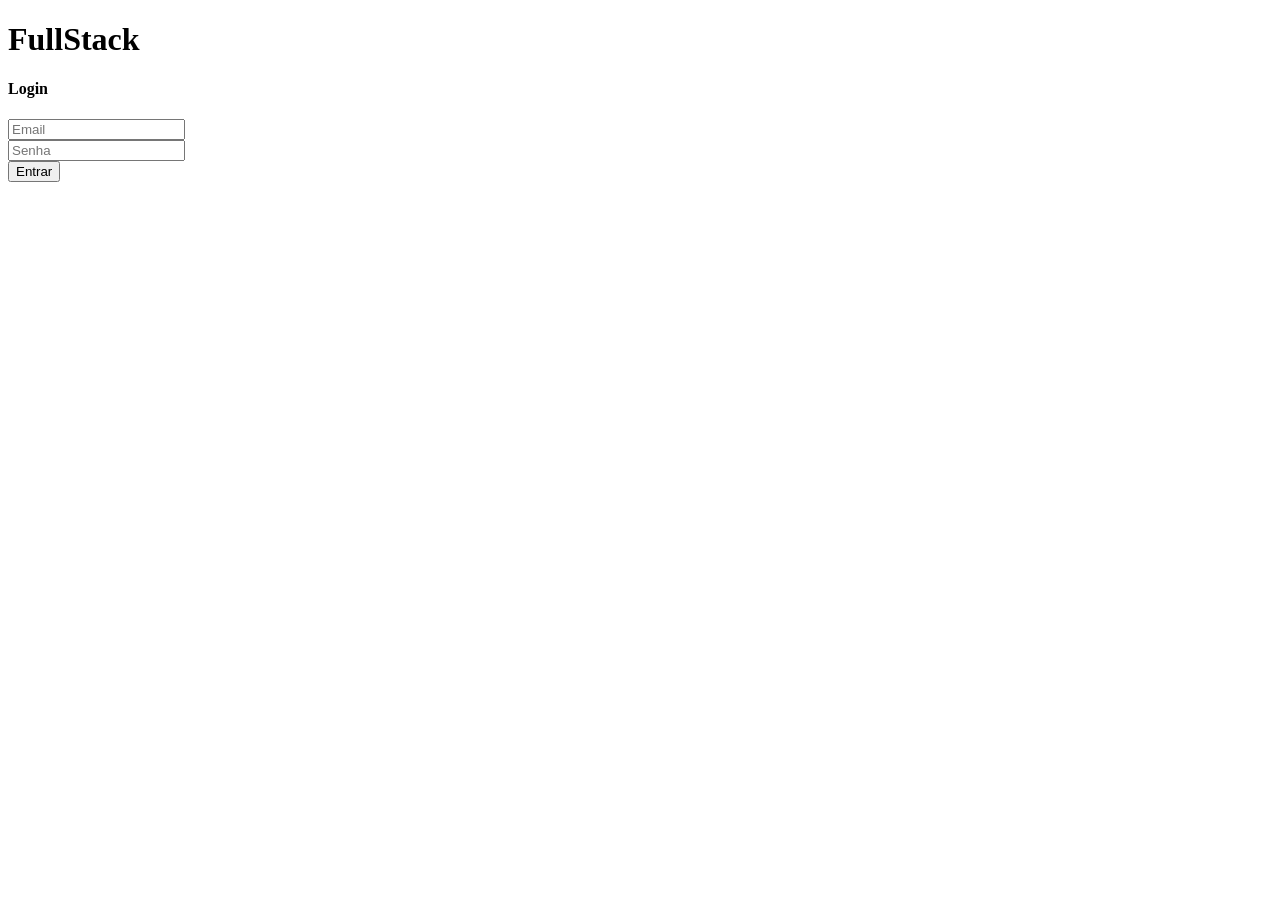
<file: index.html>
<!DOCTYPE html>
<html lang="en">
<head>
    <meta charset="utf-8">
    <meta name="viewport" content="width=device-width, initial-scale=1.0, maximum-scale=1.0">
    <meta name="description" content="">
    <meta name="author" content="">
    <link href='https://fonts.googleapis.com/css?family=Roboto:300italic,400italic,300,400,500,700,900' rel='stylesheet' type='text/css'/>
    <!--<base href="//sysmanfab.com.br/"/>-->
    <base href="//localhost/desenvolvimento/php/taskflow/"/>
    <link type="text/css" rel="stylesheet" href="assets/css/bootstrap.css"/>
    <link type="text/css" rel="stylesheet" href="assets/css/font-awesome.min.css"/>
    <link type="text/css" rel="stylesheet" href="assets/css/material-design-iconic-font.min.css"/>
    <link type="text/css" rel="stylesheet" href="assets/css/toastr.css"/>
    <!-- END STYLESHEETS -->
    <!-- HTML5 shim and Respond.js IE8 support of HTML5 elements and media queries -->
    <!--[if lt IE 9]>
    <script type="text/javascript" src="assets/js/html5shiv.js"></script>
    <script type="text/javascript" src="assets/js/respond.js"></script>
    <![endif]-->

    <title>TASKFLOW</title>
    <link rel="stylesheet" href="libs/ionicons/css/ionicons.css">
    <link rel="stylesheet" href="assets/css/quirk.css">
</head>

<body class="signwrapper">
<div class="sign-overlay"></div>
<div class="signpanel"></div>
<div class="panel signin">
    <div class="panel-heading">
        <h1>FullStack</h1>
        <h4 class="panel-title">Login</h4>
    </div>
    <div class="panel-body">
        <form id="logar" method="post">
            <input title="funcionario" hidden name="view" value="funcionario">
            <input title="funcionario" hidden name="rota" value="login">
            <div class="form-group mb10">
                <div class="input-group">
                    <span class="input-group-addon"><i class="glyphicon glyphicon-user"></i></span>
                    <input type="text" name="usuario" class="form-control" placeholder="Email" value="" required>
                </div>
            </div>
            <div class="form-group">
                <div class="input-group">
                    <span class="input-group-addon"><i class="glyphicon glyphicon-lock"></i></span>
                    <input type="password" name="senha" class="form-control" placeholder="Senha" value="" required>
                </div>
            </div>
            <div class="form-group">
                <button type="submit" id="btnlogin" class="btn btn-success btn-quirk btn-block">Entrar</button>
            </div>
        </form>
    </div>
</div>
<script src="assets/js/jquery-3.3.0.js"></script>
<script src="assets/js/jquery-migrate-3.0.1.js"></script>
<script src="assets/js/bootstrap.js"></script>
<script src="assets/js/maskedinput.js"></script>
<script src="libs/modernizr/modernizr.js"></script>
<script src="libs/jquery-ui/jquery-ui.js"></script>
<script src="libs/jquery-toggles/toggles.js"></script>
<script src="libs/jquery-knob/jquery.knob.js"></script>
<script src="assets/js/quirk.js"></script>
<script src="assets/js/autosize.js"></script>
<script src="assets/js/nanoscroller.js"></script>
<script src="assets/js/select2.js"></script>
<script src="assets/js/toastr.js"></script>

<script>
    $("#btnlogin").on('click', function (e) {
        var form = $('#logar')[0];
        var data = new FormData(form);
        $.ajax({
            type: "POST",
            enctype: 'multipart/form-data',
            url: "view/dispatcher.php",
            data: data,
            processData: false,
            contentType: false,
            cache: false,
            success: function (result) {
                if (result === 'erro') {
                    toastr.info('Login ou Usuário Incorretos');
                }
                else {
                    window.location.href = "profile";
                }
            }
        });
        e.preventDefault();
    });
</script>
</body>
</html>
</file>
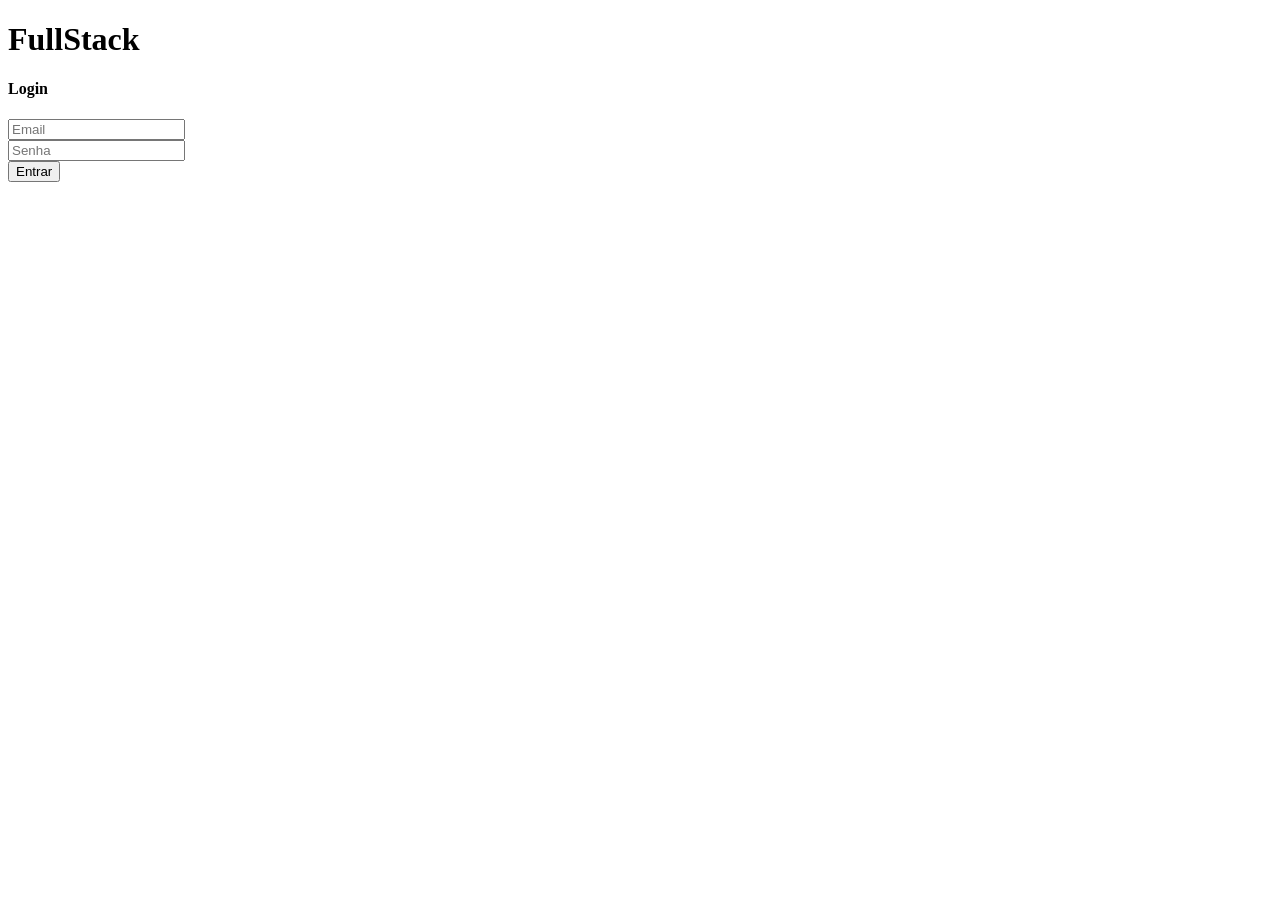
<file: view/index.html>
<!DOCTYPE html>
<html lang="en">
<head>
    <meta charset="utf-8">
    <meta name="viewport" content="width=device-width, initial-scale=1.0, maximum-scale=1.0">
    <meta name="description" content="">
    <meta name="author" content="">
	<base href="//sysmanfab.com.br/v2/"/>
    <link type="text/css" rel="stylesheet" href="assets/css/bootstrap.css"/>
    <link type="text/css" rel="stylesheet" href="assets/css/font-awesome.min.css"/>
    <link type="text/css" rel="stylesheet" href="assets/css/material-design-iconic-font.min.css"/>
    <link type="text/css" rel="stylesheet" href="assets/css/toastr.css"/>
    <!-- END STYLESHEETS -->
    <!-- HTML5 shim and Respond.js IE8 support of HTML5 elements and media queries -->
    <!--[if lt IE 9]>
    <script type="text/javascript" src="assets/js/html5shiv.js"></script>
    <script type="text/javascript" src="assets/js/respond.js"></script>
    <![endif]-->

    <title>FULLSTACK</title>
    <link rel="stylesheet" href="libs/ionicons/css/ionicons.css">
    <link rel="stylesheet" href="assets/css/quirk.css">
</head>

<body class="signwrapper">
<div class="sign-overlay"></div>
<div class="signpanel"></div>
<div class="panel signin">
    <div class="panel-heading">
        <h1>FullStack</h1>
        <h4 class="panel-title">Login</h4>
    </div>
    <div class="panel-body">
        <form id="logar" method="post">
            <input title="funcionario" hidden name="view" value="funcionario">
            <input title="funcionario" hidden name="rota" value="login">
            <div class="form-group mb10">
                <div class="input-group">
                    <span class="input-group-addon"><i class="glyphicon glyphicon-user"></i></span>
                    <input type="text" name="usuario" class="form-control" placeholder="Email" value="" required>
                </div>
            </div>
            <div class="form-group">
                <div class="input-group">
                    <span class="input-group-addon"><i class="glyphicon glyphicon-lock"></i></span>
                    <input type="password" name="senha" class="form-control" placeholder="Senha" value="" required>
                </div>
            </div>
            <div class="form-group">
                <button type="submit" id="btnlogin" class="btn btn-success btn-quirk btn-block">Entrar</button>
            </div>
        </form>
    </div>
</div>
<script src="assets/js/jquery-3.3.0.js"></script>
<script src="assets/js/jquery-migrate-3.0.1.js"></script>
<script src="assets/js/bootstrap.js"></script>
<script src="assets/js/maskedinput.js"></script>
<script src="libs/modernizr/modernizr.js"></script>
<script src="libs/jquery-ui/jquery-ui.js"></script>
<script src="libs/jquery-toggles/toggles.js"></script>
<script src="libs/jquery-knob/jquery.knob.js"></script>
<script src="assets/js/quirk.js"></script>
<script src="assets/js/autosize.js"></script>
<script src="assets/js/nanoscroller.js"></script>
<script src="assets/js/select2.js"></script>
<script src="assets/js/toastr.js"></script>

<script>
    $("#btnlogin").on('click', function (e) {
        var form = $('#logar')[0];
        var data = new FormData(form);
        $.ajax({
            type: "POST",
            enctype: 'multipart/form-data',
            url: "view/dispatcher.php",
            data: data,
            processData: false,
            contentType: false,
            cache: false,
            success: function (result) {
                if (result === 'erro') {
                    toastr.info('Login ou Usuário Incorretos');
                }
                else {
                    window.location.href = "profile";
                }
            }
        });
        e.preventDefault();
    });
</script>
</body>
</html>
</file>
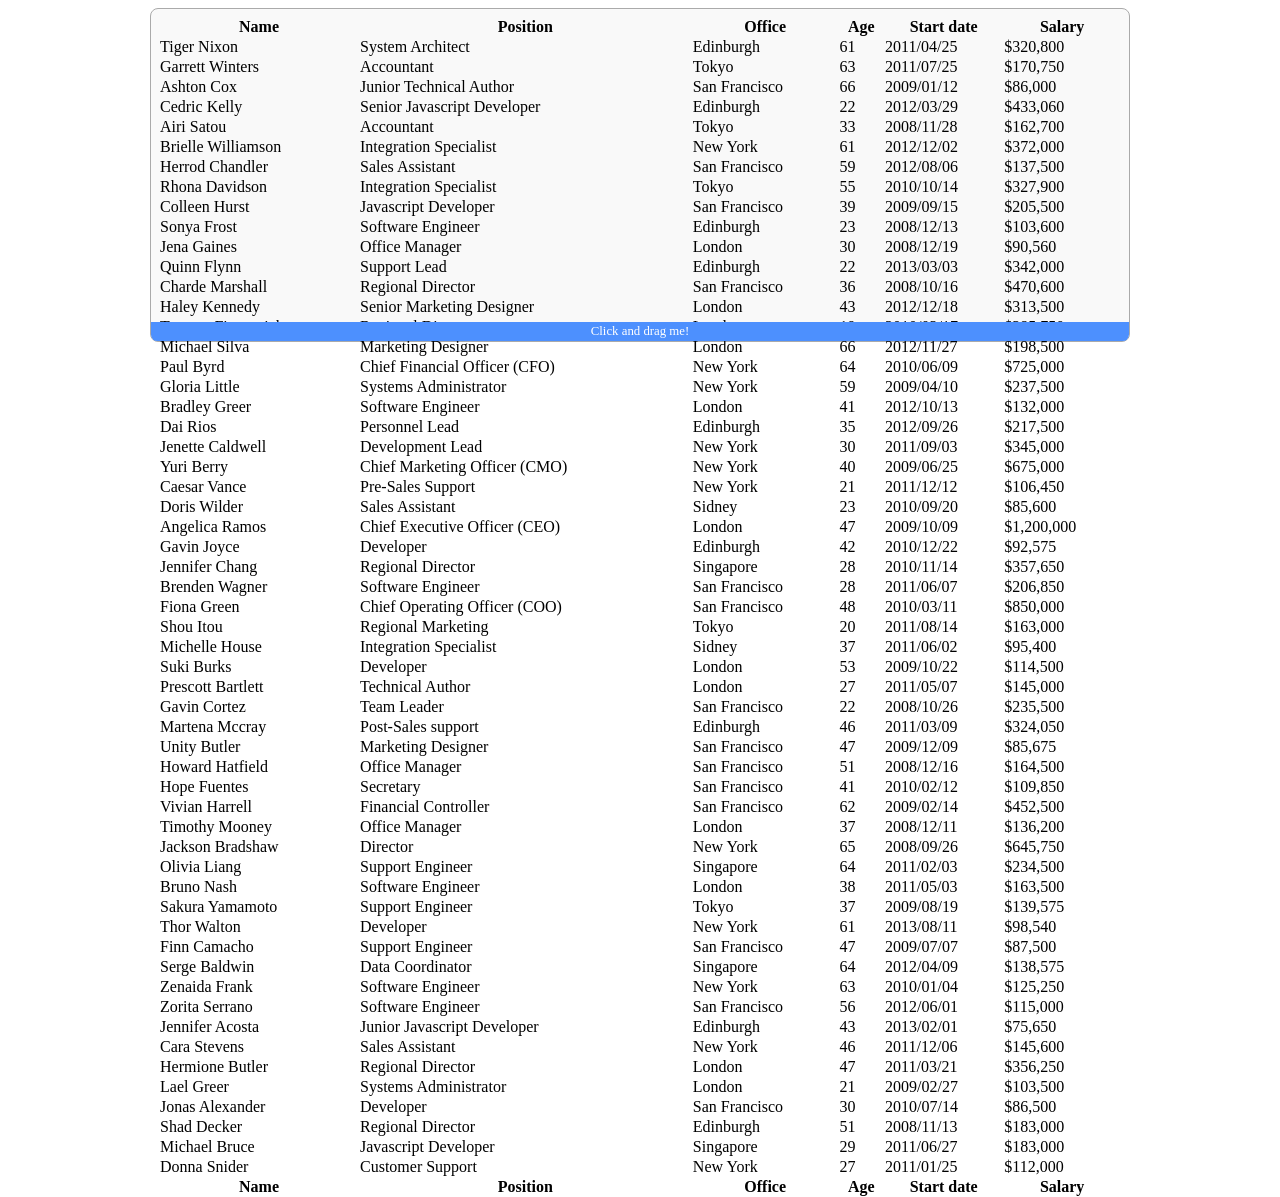
<file: libs/datatables-plugins/features/pageResize/index.html>
<!DOCTYPE HTML PUBLIC "-//W3C//DTD HTML 4.01//EN" "http://www.w3.org/TR/html4/strict.dtd">
<html>
<head>
    <meta http-equiv="content-type" content="text/html; charset=utf-8"/>

    <title>DataTables page resize example</title>

    <link rel="stylesheet" type="text/css" href="//cdn.datatables.net/1.10.6/css/jquery.dataTables.min.css">
    <style type="text/css">
        div.container {
            margin: 0 auto;
            max-width: 980px;
        }

        #resize_wrapper {
            position: relative;
            height: 300px;
            padding: 0.5em 0.5em 1.5em 0.5em;
            border: 1px solid #aaa;
            border-radius: 0.5em;
            background-color: #f9f9f9;
        }

        #resize_handle {
            position: absolute;
            bottom: 0;
            left: 0;
            right: 0;
            height: 1.5em;
            border-bottom-right-radius: 0.5em;
            border-bottom-left-radius: 0.5em;
            text-align: center;
            font-size: 0.8em;
            line-height: 1.5em;
            background-color: #4d90fe;
            color: white;
            cursor: pointer;
        }

        table.dataTable th,
        table.dataTable td {
            white-space: nowrap;
        }

        div.dataTables_length {
            display: none;
        }
    </style>

    <script type="text/javascript" language="javascript" src="//code.jquery.com/jquery-1.11.1.min.js"></script>
    <script type="text/javascript" language="javascript"
            src="//cdn.datatables.net/1.10.6/js/jquery.dataTables.min.js"></script>
    <script type="text/javascript" language="javascript" src="dataTables.pageResize.js"></script>
    <script type="text/javascript" charset="utf-8">
        $(document).ready(function () {
            // Resize the demo table container with mouse drag
            var wrapper = $('#resize_wrapper');
            $('#resize_handle').on('mousedown', function (e) {
                var mouseStartY = e.pageY;
                var resizeStartHeight = wrapper.height();

                $(document)
                    .on('mousemove.demo', function (e) {
                        var height = resizeStartHeight + (e.pageY - mouseStartY);
                        if (height < 180) {
                            height = 180;
                        }

                        wrapper.height(height);
                    })
                    .on('mouseup.demo', function (e) {
                        $(document).off('mousemove.demo mouseup.demo');
                    });

                return false;
            });

            // DataTables initialisation
            var table = $('#example').DataTable({
                pageResize: true,
                columnDefs: [
                    {visible: false, targets: 1}
                ]
            });
        });
    </script>
</head>
<body>
<div class="container">
    <div id="resize_wrapper">
        <table id="example" class="display" cellspacing="0" width="100%">
            <thead>
            <tr>
                <th>Name</th>
                <th>Position</th>
                <th>Office</th>
                <th>Age</th>
                <th>Start date</th>
                <th>Salary</th>
            </tr>
            </thead>

            <tfoot>
            <tr>
                <th>Name</th>
                <th>Position</th>
                <th>Office</th>
                <th>Age</th>
                <th>Start date</th>
                <th>Salary</th>
            </tr>
            </tfoot>

            <tbody>
            <tr>
                <td>Tiger Nixon</td>
                <td>System Architect</td>
                <td>Edinburgh</td>
                <td>61</td>
                <td>2011/04/25</td>
                <td>$320,800</td>
            </tr>
            <tr>
                <td>Garrett Winters</td>
                <td>Accountant</td>
                <td>Tokyo</td>
                <td>63</td>
                <td>2011/07/25</td>
                <td>$170,750</td>
            </tr>
            <tr>
                <td>Ashton Cox</td>
                <td>Junior Technical Author</td>
                <td>San Francisco</td>
                <td>66</td>
                <td>2009/01/12</td>
                <td>$86,000</td>
            </tr>
            <tr>
                <td>Cedric Kelly</td>
                <td>Senior Javascript Developer</td>
                <td>Edinburgh</td>
                <td>22</td>
                <td>2012/03/29</td>
                <td>$433,060</td>
            </tr>
            <tr>
                <td>Airi Satou</td>
                <td>Accountant</td>
                <td>Tokyo</td>
                <td>33</td>
                <td>2008/11/28</td>
                <td>$162,700</td>
            </tr>
            <tr>
                <td>Brielle Williamson</td>
                <td>Integration Specialist</td>
                <td>New York</td>
                <td>61</td>
                <td>2012/12/02</td>
                <td>$372,000</td>
            </tr>
            <tr>
                <td>Herrod Chandler</td>
                <td>Sales Assistant</td>
                <td>San Francisco</td>
                <td>59</td>
                <td>2012/08/06</td>
                <td>$137,500</td>
            </tr>
            <tr>
                <td>Rhona Davidson</td>
                <td>Integration Specialist</td>
                <td>Tokyo</td>
                <td>55</td>
                <td>2010/10/14</td>
                <td>$327,900</td>
            </tr>
            <tr>
                <td>Colleen Hurst</td>
                <td>Javascript Developer</td>
                <td>San Francisco</td>
                <td>39</td>
                <td>2009/09/15</td>
                <td>$205,500</td>
            </tr>
            <tr>
                <td>Sonya Frost</td>
                <td>Software Engineer</td>
                <td>Edinburgh</td>
                <td>23</td>
                <td>2008/12/13</td>
                <td>$103,600</td>
            </tr>
            <tr>
                <td>Jena Gaines</td>
                <td>Office Manager</td>
                <td>London</td>
                <td>30</td>
                <td>2008/12/19</td>
                <td>$90,560</td>
            </tr>
            <tr>
                <td>Quinn Flynn</td>
                <td>Support Lead</td>
                <td>Edinburgh</td>
                <td>22</td>
                <td>2013/03/03</td>
                <td>$342,000</td>
            </tr>
            <tr>
                <td>Charde Marshall</td>
                <td>Regional Director</td>
                <td>San Francisco</td>
                <td>36</td>
                <td>2008/10/16</td>
                <td>$470,600</td>
            </tr>
            <tr>
                <td>Haley Kennedy</td>
                <td>Senior Marketing Designer</td>
                <td>London</td>
                <td>43</td>
                <td>2012/12/18</td>
                <td>$313,500</td>
            </tr>
            <tr>
                <td>Tatyana Fitzpatrick</td>
                <td>Regional Director</td>
                <td>London</td>
                <td>19</td>
                <td>2010/03/17</td>
                <td>$385,750</td>
            </tr>
            <tr>
                <td>Michael Silva</td>
                <td>Marketing Designer</td>
                <td>London</td>
                <td>66</td>
                <td>2012/11/27</td>
                <td>$198,500</td>
            </tr>
            <tr>
                <td>Paul Byrd</td>
                <td>Chief Financial Officer (CFO)</td>
                <td>New York</td>
                <td>64</td>
                <td>2010/06/09</td>
                <td>$725,000</td>
            </tr>
            <tr>
                <td>Gloria Little</td>
                <td>Systems Administrator</td>
                <td>New York</td>
                <td>59</td>
                <td>2009/04/10</td>
                <td>$237,500</td>
            </tr>
            <tr>
                <td>Bradley Greer</td>
                <td>Software Engineer</td>
                <td>London</td>
                <td>41</td>
                <td>2012/10/13</td>
                <td>$132,000</td>
            </tr>
            <tr>
                <td>Dai Rios</td>
                <td>Personnel Lead</td>
                <td>Edinburgh</td>
                <td>35</td>
                <td>2012/09/26</td>
                <td>$217,500</td>
            </tr>
            <tr>
                <td>Jenette Caldwell</td>
                <td>Development Lead</td>
                <td>New York</td>
                <td>30</td>
                <td>2011/09/03</td>
                <td>$345,000</td>
            </tr>
            <tr>
                <td>Yuri Berry</td>
                <td>Chief Marketing Officer (CMO)</td>
                <td>New York</td>
                <td>40</td>
                <td>2009/06/25</td>
                <td>$675,000</td>
            </tr>
            <tr>
                <td>Caesar Vance</td>
                <td>Pre-Sales Support</td>
                <td>New York</td>
                <td>21</td>
                <td>2011/12/12</td>
                <td>$106,450</td>
            </tr>
            <tr>
                <td>Doris Wilder</td>
                <td>Sales Assistant</td>
                <td>Sidney</td>
                <td>23</td>
                <td>2010/09/20</td>
                <td>$85,600</td>
            </tr>
            <tr>
                <td>Angelica Ramos</td>
                <td>Chief Executive Officer (CEO)</td>
                <td>London</td>
                <td>47</td>
                <td>2009/10/09</td>
                <td>$1,200,000</td>
            </tr>
            <tr>
                <td>Gavin Joyce</td>
                <td>Developer</td>
                <td>Edinburgh</td>
                <td>42</td>
                <td>2010/12/22</td>
                <td>$92,575</td>
            </tr>
            <tr>
                <td>Jennifer Chang</td>
                <td>Regional Director</td>
                <td>Singapore</td>
                <td>28</td>
                <td>2010/11/14</td>
                <td>$357,650</td>
            </tr>
            <tr>
                <td>Brenden Wagner</td>
                <td>Software Engineer</td>
                <td>San Francisco</td>
                <td>28</td>
                <td>2011/06/07</td>
                <td>$206,850</td>
            </tr>
            <tr>
                <td>Fiona Green</td>
                <td>Chief Operating Officer (COO)</td>
                <td>San Francisco</td>
                <td>48</td>
                <td>2010/03/11</td>
                <td>$850,000</td>
            </tr>
            <tr>
                <td>Shou Itou</td>
                <td>Regional Marketing</td>
                <td>Tokyo</td>
                <td>20</td>
                <td>2011/08/14</td>
                <td>$163,000</td>
            </tr>
            <tr>
                <td>Michelle House</td>
                <td>Integration Specialist</td>
                <td>Sidney</td>
                <td>37</td>
                <td>2011/06/02</td>
                <td>$95,400</td>
            </tr>
            <tr>
                <td>Suki Burks</td>
                <td>Developer</td>
                <td>London</td>
                <td>53</td>
                <td>2009/10/22</td>
                <td>$114,500</td>
            </tr>
            <tr>
                <td>Prescott Bartlett</td>
                <td>Technical Author</td>
                <td>London</td>
                <td>27</td>
                <td>2011/05/07</td>
                <td>$145,000</td>
            </tr>
            <tr>
                <td>Gavin Cortez</td>
                <td>Team Leader</td>
                <td>San Francisco</td>
                <td>22</td>
                <td>2008/10/26</td>
                <td>$235,500</td>
            </tr>
            <tr>
                <td>Martena Mccray</td>
                <td>Post-Sales support</td>
                <td>Edinburgh</td>
                <td>46</td>
                <td>2011/03/09</td>
                <td>$324,050</td>
            </tr>
            <tr>
                <td>Unity Butler</td>
                <td>Marketing Designer</td>
                <td>San Francisco</td>
                <td>47</td>
                <td>2009/12/09</td>
                <td>$85,675</td>
            </tr>
            <tr>
                <td>Howard Hatfield</td>
                <td>Office Manager</td>
                <td>San Francisco</td>
                <td>51</td>
                <td>2008/12/16</td>
                <td>$164,500</td>
            </tr>
            <tr>
                <td>Hope Fuentes</td>
                <td>Secretary</td>
                <td>San Francisco</td>
                <td>41</td>
                <td>2010/02/12</td>
                <td>$109,850</td>
            </tr>
            <tr>
                <td>Vivian Harrell</td>
                <td>Financial Controller</td>
                <td>San Francisco</td>
                <td>62</td>
                <td>2009/02/14</td>
                <td>$452,500</td>
            </tr>
            <tr>
                <td>Timothy Mooney</td>
                <td>Office Manager</td>
                <td>London</td>
                <td>37</td>
                <td>2008/12/11</td>
                <td>$136,200</td>
            </tr>
            <tr>
                <td>Jackson Bradshaw</td>
                <td>Director</td>
                <td>New York</td>
                <td>65</td>
                <td>2008/09/26</td>
                <td>$645,750</td>
            </tr>
            <tr>
                <td>Olivia Liang</td>
                <td>Support Engineer</td>
                <td>Singapore</td>
                <td>64</td>
                <td>2011/02/03</td>
                <td>$234,500</td>
            </tr>
            <tr>
                <td>Bruno Nash</td>
                <td>Software Engineer</td>
                <td>London</td>
                <td>38</td>
                <td>2011/05/03</td>
                <td>$163,500</td>
            </tr>
            <tr>
                <td>Sakura Yamamoto</td>
                <td>Support Engineer</td>
                <td>Tokyo</td>
                <td>37</td>
                <td>2009/08/19</td>
                <td>$139,575</td>
            </tr>
            <tr>
                <td>Thor Walton</td>
                <td>Developer</td>
                <td>New York</td>
                <td>61</td>
                <td>2013/08/11</td>
                <td>$98,540</td>
            </tr>
            <tr>
                <td>Finn Camacho</td>
                <td>Support Engineer</td>
                <td>San Francisco</td>
                <td>47</td>
                <td>2009/07/07</td>
                <td>$87,500</td>
            </tr>
            <tr>
                <td>Serge Baldwin</td>
                <td>Data Coordinator</td>
                <td>Singapore</td>
                <td>64</td>
                <td>2012/04/09</td>
                <td>$138,575</td>
            </tr>
            <tr>
                <td>Zenaida Frank</td>
                <td>Software Engineer</td>
                <td>New York</td>
                <td>63</td>
                <td>2010/01/04</td>
                <td>$125,250</td>
            </tr>
            <tr>
                <td>Zorita Serrano</td>
                <td>Software Engineer</td>
                <td>San Francisco</td>
                <td>56</td>
                <td>2012/06/01</td>
                <td>$115,000</td>
            </tr>
            <tr>
                <td>Jennifer Acosta</td>
                <td>Junior Javascript Developer</td>
                <td>Edinburgh</td>
                <td>43</td>
                <td>2013/02/01</td>
                <td>$75,650</td>
            </tr>
            <tr>
                <td>Cara Stevens</td>
                <td>Sales Assistant</td>
                <td>New York</td>
                <td>46</td>
                <td>2011/12/06</td>
                <td>$145,600</td>
            </tr>
            <tr>
                <td>Hermione Butler</td>
                <td>Regional Director</td>
                <td>London</td>
                <td>47</td>
                <td>2011/03/21</td>
                <td>$356,250</td>
            </tr>
            <tr>
                <td>Lael Greer</td>
                <td>Systems Administrator</td>
                <td>London</td>
                <td>21</td>
                <td>2009/02/27</td>
                <td>$103,500</td>
            </tr>
            <tr>
                <td>Jonas Alexander</td>
                <td>Developer</td>
                <td>San Francisco</td>
                <td>30</td>
                <td>2010/07/14</td>
                <td>$86,500</td>
            </tr>
            <tr>
                <td>Shad Decker</td>
                <td>Regional Director</td>
                <td>Edinburgh</td>
                <td>51</td>
                <td>2008/11/13</td>
                <td>$183,000</td>
            </tr>
            <tr>
                <td>Michael Bruce</td>
                <td>Javascript Developer</td>
                <td>Singapore</td>
                <td>29</td>
                <td>2011/06/27</td>
                <td>$183,000</td>
            </tr>
            <tr>
                <td>Donna Snider</td>
                <td>Customer Support</td>
                <td>New York</td>
                <td>27</td>
                <td>2011/01/25</td>
                <td>$112,000</td>
            </tr>
            </tbody>
        </table>

        <div id="resize_handle">Click and drag me!</div>
    </div>

</div>
</body>
</html>
</file>
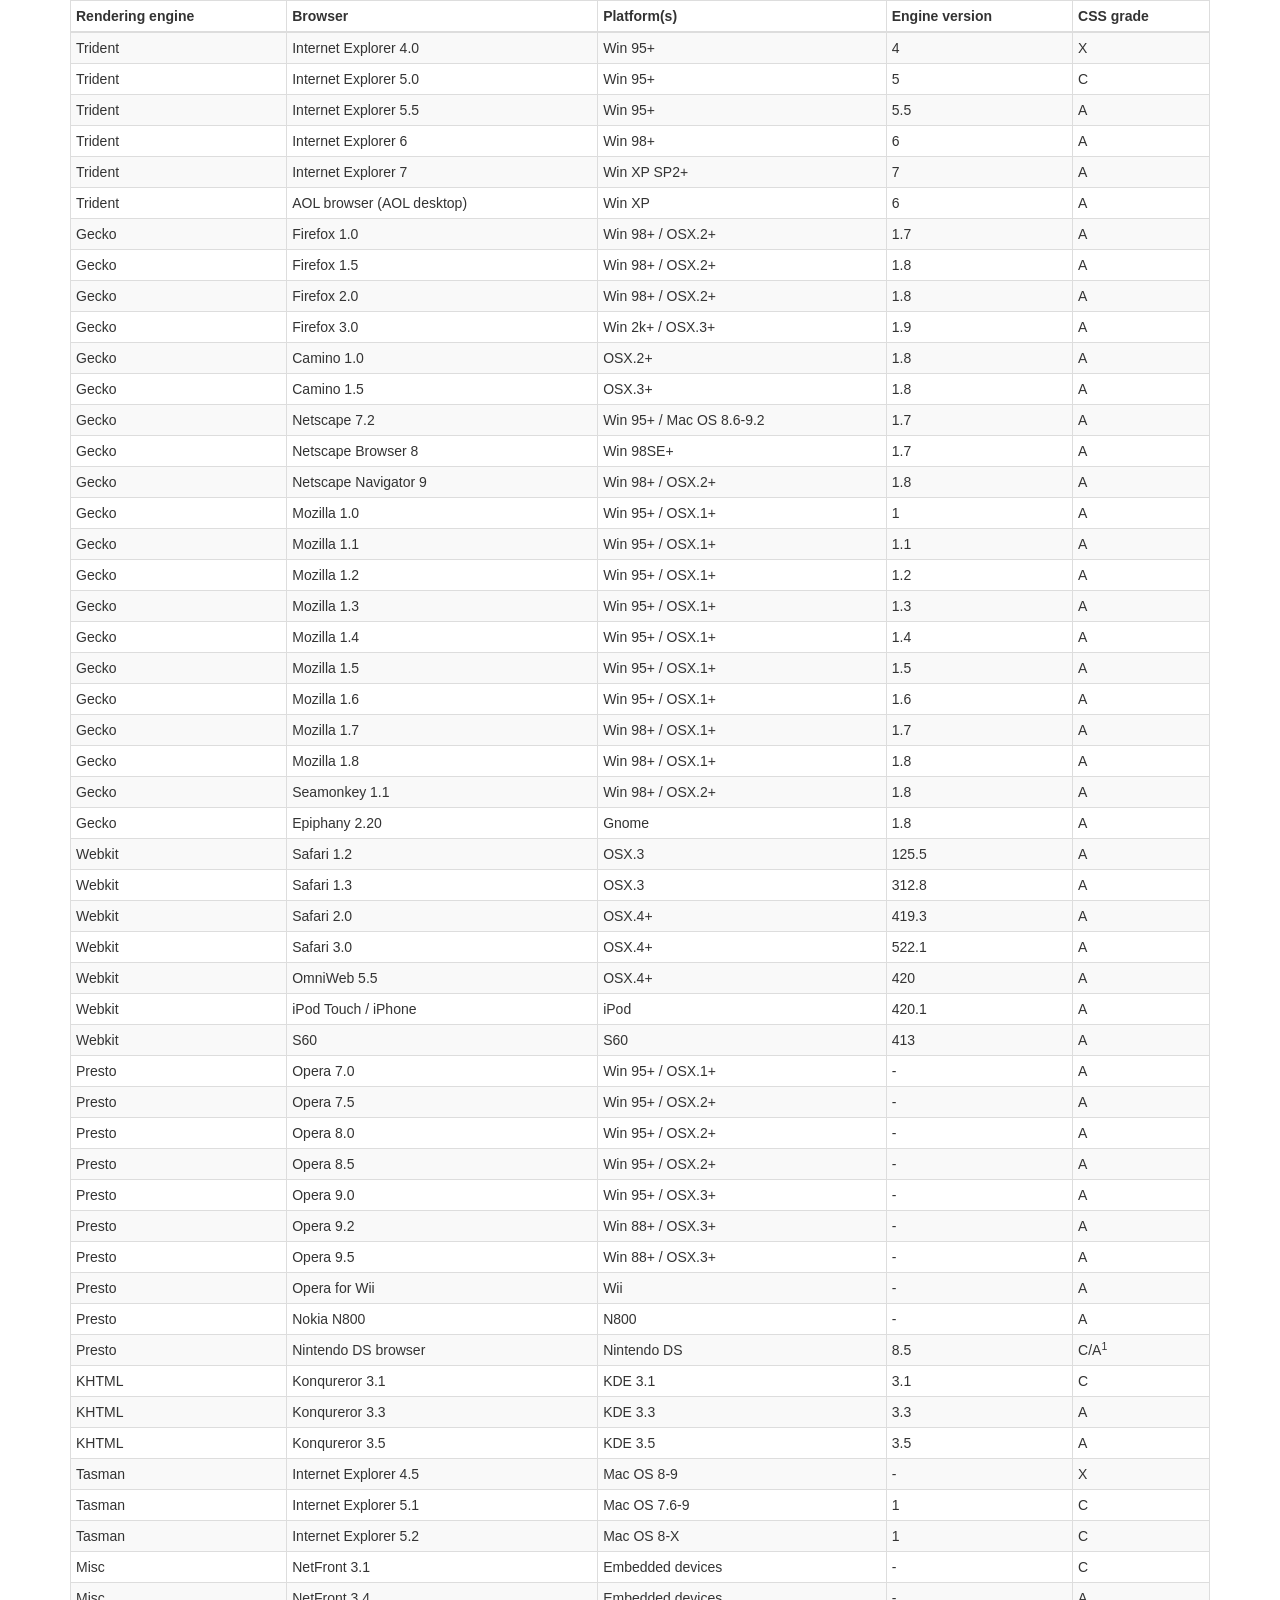
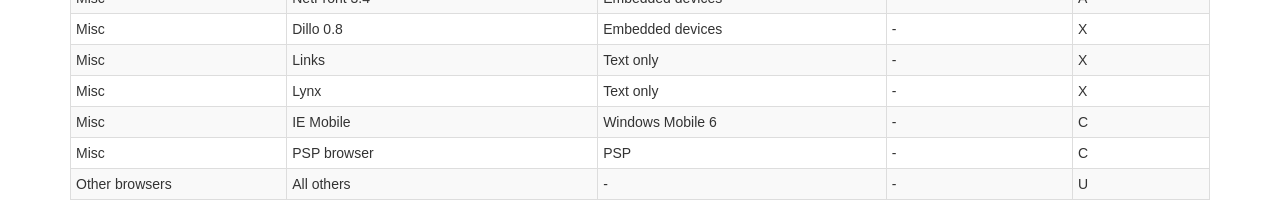
<file: libs/datatables-plugins/integration/bootstrap/3/index.html>
<!DOCTYPE HTML PUBLIC "-//W3C//DTD HTML 4.01//EN" "http://www.w3.org/TR/html4/strict.dtd">
<html>
<head>
    <meta http-equiv="content-type" content="text/html; charset=utf-8"/>

    <title>DataTables Bootstrap 3 example</title>

    <link rel="stylesheet" type="text/css" href="//maxcdn.bootstrapcdn.com/bootstrap/3.3.2/css/bootstrap.min.css">
    <link rel="stylesheet" type="text/css" href="dataTables.bootstrap.css">

    <script type="text/javascript" language="javascript" src="//code.jquery.com/jquery-1.11.1.min.js"></script>
    <script type="text/javascript" language="javascript"
            src="//cdn.datatables.net/1.10.3/js/jquery.dataTables.min.js"></script>
    <script type="text/javascript" language="javascript" src="dataTables.bootstrap.js"></script>
    <script type="text/javascript" charset="utf-8">
        $(document).ready(function () {
            $('#example').DataTable();
        });
    </script>
</head>
<body>
<div class="container">

    <table cellpadding="0" cellspacing="0" border="0" class="table table-striped table-bordered table-condensed"
           id="example">
        <thead>
        <tr>
            <th>Rendering engine</th>
            <th>Browser</th>
            <th>Platform(s)</th>
            <th>Engine version</th>
            <th>CSS grade</th>
        </tr>
        </thead>
        <tbody>
        <tr class="odd gradeX">
            <td>Trident</td>
            <td>Internet
                Explorer 4.0
            </td>
            <td>Win 95+</td>
            <td class="center"> 4</td>
            <td class="center">X</td>
        </tr>
        <tr class="even gradeC">
            <td>Trident</td>
            <td>Internet
                Explorer 5.0
            </td>
            <td>Win 95+</td>
            <td class="center">5</td>
            <td class="center">C</td>
        </tr>
        <tr class="odd gradeA">
            <td>Trident</td>
            <td>Internet
                Explorer 5.5
            </td>
            <td>Win 95+</td>
            <td class="center">5.5</td>
            <td class="center">A</td>
        </tr>
        <tr class="even gradeA">
            <td>Trident</td>
            <td>Internet
                Explorer 6
            </td>
            <td>Win 98+</td>
            <td class="center">6</td>
            <td class="center">A</td>
        </tr>
        <tr class="odd gradeA">
            <td>Trident</td>
            <td>Internet Explorer 7</td>
            <td>Win XP SP2+</td>
            <td class="center">7</td>
            <td class="center">A</td>
        </tr>
        <tr class="even gradeA">
            <td>Trident</td>
            <td>AOL browser (AOL desktop)</td>
            <td>Win XP</td>
            <td class="center">6</td>
            <td class="center">A</td>
        </tr>
        <tr class="gradeA">
            <td>Gecko</td>
            <td>Firefox 1.0</td>
            <td>Win 98+ / OSX.2+</td>
            <td class="center">1.7</td>
            <td class="center">A</td>
        </tr>
        <tr class="gradeA">
            <td>Gecko</td>
            <td>Firefox 1.5</td>
            <td>Win 98+ / OSX.2+</td>
            <td class="center">1.8</td>
            <td class="center">A</td>
        </tr>
        <tr class="gradeA">
            <td>Gecko</td>
            <td>Firefox 2.0</td>
            <td>Win 98+ / OSX.2+</td>
            <td class="center">1.8</td>
            <td class="center">A</td>
        </tr>
        <tr class="gradeA">
            <td>Gecko</td>
            <td>Firefox 3.0</td>
            <td>Win 2k+ / OSX.3+</td>
            <td class="center">1.9</td>
            <td class="center">A</td>
        </tr>
        <tr class="gradeA">
            <td>Gecko</td>
            <td>Camino 1.0</td>
            <td>OSX.2+</td>
            <td class="center">1.8</td>
            <td class="center">A</td>
        </tr>
        <tr class="gradeA">
            <td>Gecko</td>
            <td>Camino 1.5</td>
            <td>OSX.3+</td>
            <td class="center">1.8</td>
            <td class="center">A</td>
        </tr>
        <tr class="gradeA">
            <td>Gecko</td>
            <td>Netscape 7.2</td>
            <td>Win 95+ / Mac OS 8.6-9.2</td>
            <td class="center">1.7</td>
            <td class="center">A</td>
        </tr>
        <tr class="gradeA">
            <td>Gecko</td>
            <td>Netscape Browser 8</td>
            <td>Win 98SE+</td>
            <td class="center">1.7</td>
            <td class="center">A</td>
        </tr>
        <tr class="gradeA">
            <td>Gecko</td>
            <td>Netscape Navigator 9</td>
            <td>Win 98+ / OSX.2+</td>
            <td class="center">1.8</td>
            <td class="center">A</td>
        </tr>
        <tr class="gradeA">
            <td>Gecko</td>
            <td>Mozilla 1.0</td>
            <td>Win 95+ / OSX.1+</td>
            <td class="center">1</td>
            <td class="center">A</td>
        </tr>
        <tr class="gradeA">
            <td>Gecko</td>
            <td>Mozilla 1.1</td>
            <td>Win 95+ / OSX.1+</td>
            <td class="center">1.1</td>
            <td class="center">A</td>
        </tr>
        <tr class="gradeA">
            <td>Gecko</td>
            <td>Mozilla 1.2</td>
            <td>Win 95+ / OSX.1+</td>
            <td class="center">1.2</td>
            <td class="center">A</td>
        </tr>
        <tr class="gradeA">
            <td>Gecko</td>
            <td>Mozilla 1.3</td>
            <td>Win 95+ / OSX.1+</td>
            <td class="center">1.3</td>
            <td class="center">A</td>
        </tr>
        <tr class="gradeA">
            <td>Gecko</td>
            <td>Mozilla 1.4</td>
            <td>Win 95+ / OSX.1+</td>
            <td class="center">1.4</td>
            <td class="center">A</td>
        </tr>
        <tr class="gradeA">
            <td>Gecko</td>
            <td>Mozilla 1.5</td>
            <td>Win 95+ / OSX.1+</td>
            <td class="center">1.5</td>
            <td class="center">A</td>
        </tr>
        <tr class="gradeA">
            <td>Gecko</td>
            <td>Mozilla 1.6</td>
            <td>Win 95+ / OSX.1+</td>
            <td class="center">1.6</td>
            <td class="center">A</td>
        </tr>
        <tr class="gradeA">
            <td>Gecko</td>
            <td>Mozilla 1.7</td>
            <td>Win 98+ / OSX.1+</td>
            <td class="center">1.7</td>
            <td class="center">A</td>
        </tr>
        <tr class="gradeA">
            <td>Gecko</td>
            <td>Mozilla 1.8</td>
            <td>Win 98+ / OSX.1+</td>
            <td class="center">1.8</td>
            <td class="center">A</td>
        </tr>
        <tr class="gradeA">
            <td>Gecko</td>
            <td>Seamonkey 1.1</td>
            <td>Win 98+ / OSX.2+</td>
            <td class="center">1.8</td>
            <td class="center">A</td>
        </tr>
        <tr class="gradeA">
            <td>Gecko</td>
            <td>Epiphany 2.20</td>
            <td>Gnome</td>
            <td class="center">1.8</td>
            <td class="center">A</td>
        </tr>
        <tr class="gradeA">
            <td>Webkit</td>
            <td>Safari 1.2</td>
            <td>OSX.3</td>
            <td class="center">125.5</td>
            <td class="center">A</td>
        </tr>
        <tr class="gradeA">
            <td>Webkit</td>
            <td>Safari 1.3</td>
            <td>OSX.3</td>
            <td class="center">312.8</td>
            <td class="center">A</td>
        </tr>
        <tr class="gradeA">
            <td>Webkit</td>
            <td>Safari 2.0</td>
            <td>OSX.4+</td>
            <td class="center">419.3</td>
            <td class="center">A</td>
        </tr>
        <tr class="gradeA">
            <td>Webkit</td>
            <td>Safari 3.0</td>
            <td>OSX.4+</td>
            <td class="center">522.1</td>
            <td class="center">A</td>
        </tr>
        <tr class="gradeA">
            <td>Webkit</td>
            <td>OmniWeb 5.5</td>
            <td>OSX.4+</td>
            <td class="center">420</td>
            <td class="center">A</td>
        </tr>
        <tr class="gradeA">
            <td>Webkit</td>
            <td>iPod Touch / iPhone</td>
            <td>iPod</td>
            <td class="center">420.1</td>
            <td class="center">A</td>
        </tr>
        <tr class="gradeA">
            <td>Webkit</td>
            <td>S60</td>
            <td>S60</td>
            <td class="center">413</td>
            <td class="center">A</td>
        </tr>
        <tr class="gradeA">
            <td>Presto</td>
            <td>Opera 7.0</td>
            <td>Win 95+ / OSX.1+</td>
            <td class="center">-</td>
            <td class="center">A</td>
        </tr>
        <tr class="gradeA">
            <td>Presto</td>
            <td>Opera 7.5</td>
            <td>Win 95+ / OSX.2+</td>
            <td class="center">-</td>
            <td class="center">A</td>
        </tr>
        <tr class="gradeA">
            <td>Presto</td>
            <td>Opera 8.0</td>
            <td>Win 95+ / OSX.2+</td>
            <td class="center">-</td>
            <td class="center">A</td>
        </tr>
        <tr class="gradeA">
            <td>Presto</td>
            <td>Opera 8.5</td>
            <td>Win 95+ / OSX.2+</td>
            <td class="center">-</td>
            <td class="center">A</td>
        </tr>
        <tr class="gradeA">
            <td>Presto</td>
            <td>Opera 9.0</td>
            <td>Win 95+ / OSX.3+</td>
            <td class="center">-</td>
            <td class="center">A</td>
        </tr>
        <tr class="gradeA">
            <td>Presto</td>
            <td>Opera 9.2</td>
            <td>Win 88+ / OSX.3+</td>
            <td class="center">-</td>
            <td class="center">A</td>
        </tr>
        <tr class="gradeA">
            <td>Presto</td>
            <td>Opera 9.5</td>
            <td>Win 88+ / OSX.3+</td>
            <td class="center">-</td>
            <td class="center">A</td>
        </tr>
        <tr class="gradeA">
            <td>Presto</td>
            <td>Opera for Wii</td>
            <td>Wii</td>
            <td class="center">-</td>
            <td class="center">A</td>
        </tr>
        <tr class="gradeA">
            <td>Presto</td>
            <td>Nokia N800</td>
            <td>N800</td>
            <td class="center">-</td>
            <td class="center">A</td>
        </tr>
        <tr class="gradeA">
            <td>Presto</td>
            <td>Nintendo DS browser</td>
            <td>Nintendo DS</td>
            <td class="center">8.5</td>
            <td class="center">C/A<sup>1</sup></td>
        </tr>
        <tr class="gradeC">
            <td>KHTML</td>
            <td>Konqureror 3.1</td>
            <td>KDE 3.1</td>
            <td class="center">3.1</td>
            <td class="center">C</td>
        </tr>
        <tr class="gradeA">
            <td>KHTML</td>
            <td>Konqureror 3.3</td>
            <td>KDE 3.3</td>
            <td class="center">3.3</td>
            <td class="center">A</td>
        </tr>
        <tr class="gradeA">
            <td>KHTML</td>
            <td>Konqureror 3.5</td>
            <td>KDE 3.5</td>
            <td class="center">3.5</td>
            <td class="center">A</td>
        </tr>
        <tr class="gradeX">
            <td>Tasman</td>
            <td>Internet Explorer 4.5</td>
            <td>Mac OS 8-9</td>
            <td class="center">-</td>
            <td class="center">X</td>
        </tr>
        <tr class="gradeC">
            <td>Tasman</td>
            <td>Internet Explorer 5.1</td>
            <td>Mac OS 7.6-9</td>
            <td class="center">1</td>
            <td class="center">C</td>
        </tr>
        <tr class="gradeC">
            <td>Tasman</td>
            <td>Internet Explorer 5.2</td>
            <td>Mac OS 8-X</td>
            <td class="center">1</td>
            <td class="center">C</td>
        </tr>
        <tr class="gradeA">
            <td>Misc</td>
            <td>NetFront 3.1</td>
            <td>Embedded devices</td>
            <td class="center">-</td>
            <td class="center">C</td>
        </tr>
        <tr class="gradeA">
            <td>Misc</td>
            <td>NetFront 3.4</td>
            <td>Embedded devices</td>
            <td class="center">-</td>
            <td class="center">A</td>
        </tr>
        <tr class="gradeX">
            <td>Misc</td>
            <td>Dillo 0.8</td>
            <td>Embedded devices</td>
            <td class="center">-</td>
            <td class="center">X</td>
        </tr>
        <tr class="gradeX">
            <td>Misc</td>
            <td>Links</td>
            <td>Text only</td>
            <td class="center">-</td>
            <td class="center">X</td>
        </tr>
        <tr class="gradeX">
            <td>Misc</td>
            <td>Lynx</td>
            <td>Text only</td>
            <td class="center">-</td>
            <td class="center">X</td>
        </tr>
        <tr class="gradeC">
            <td>Misc</td>
            <td>IE Mobile</td>
            <td>Windows Mobile 6</td>
            <td class="center">-</td>
            <td class="center">C</td>
        </tr>
        <tr class="gradeC">
            <td>Misc</td>
            <td>PSP browser</td>
            <td>PSP</td>
            <td class="center">-</td>
            <td class="center">C</td>
        </tr>
        <tr class="gradeU">
            <td>Other browsers</td>
            <td>All others</td>
            <td>-</td>
            <td class="center">-</td>
            <td class="center">U</td>
        </tr>
        </tbody>
    </table>

</div>
</body>
</html>
</file>
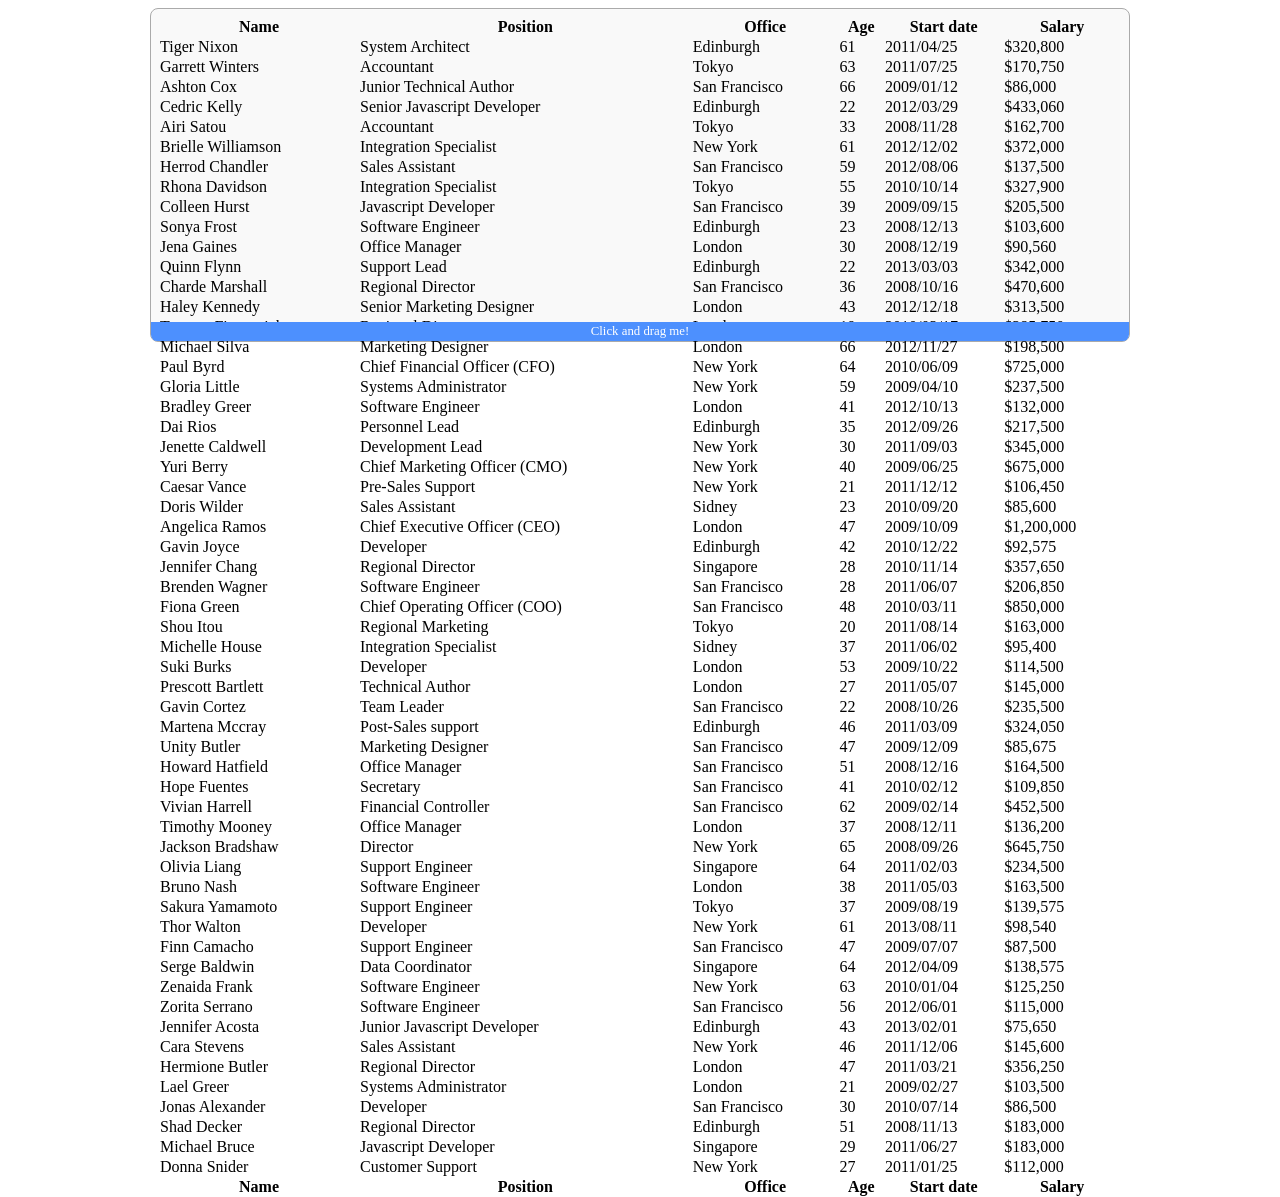
<file: assets/static/theme/lib/datatables-plugins/features/pageResize/index.html>
<!DOCTYPE HTML PUBLIC "-//W3C//DTD HTML 4.01//EN" "http://www.w3.org/TR/html4/strict.dtd">
<html>
	<head>
		<meta http-equiv="content-type" content="text/html; charset=utf-8" />
		
		<title>DataTables page resize example</title>

		<link rel="stylesheet" type="text/css" href="//cdn.datatables.net/1.10.6/css/jquery.dataTables.min.css">
		<style type="text/css">
			div.container {
				margin: 0 auto;
				max-width: 980px;
			}

			#resize_wrapper {
				position: relative;
				height: 300px;
				padding: 0.5em 0.5em 1.5em 0.5em;
				border: 1px solid #aaa;
				border-radius: 0.5em;
				background-color: #f9f9f9;
			}

			#resize_handle {
				position: absolute;
				bottom: 0;
				left: 0;
				right: 0;
				height: 1.5em;
				border-bottom-right-radius: 0.5em;
				border-bottom-left-radius: 0.5em;
				text-align: center;
				font-size: 0.8em;
				line-height: 1.5em;
				background-color: #4d90fe;
				color: white;
				cursor: pointer;
			}

			table.dataTable th,
			table.dataTable td {
				white-space: nowrap;
			}

			div.dataTables_length {
				display: none;
			}
		</style>

		<script type="text/javascript" language="javascript" src="//code.jquery.com/jquery-1.11.1.min.js"></script>
		<script type="text/javascript" language="javascript" src="//cdn.datatables.net/1.10.6/js/jquery.dataTables.min.js"></script>
		<script type="text/javascript" language="javascript" src="dataTables.pageResize.js"></script>
		<script type="text/javascript" charset="utf-8">
			$(document).ready( function () {
				// Resize the demo table container with mouse drag
				var wrapper = $('#resize_wrapper');
				$('#resize_handle').on( 'mousedown', function (e) {
					var mouseStartY = e.pageY;
					var resizeStartHeight = wrapper.height();

					$(document)
						.on( 'mousemove.demo', function (e) {
							var height = resizeStartHeight + (e.pageY - mouseStartY);
							if ( height < 180 ) {
								height = 180;
							}

							wrapper.height( height );
						} )
						.on( 'mouseup.demo', function (e) {
							$(document).off( 'mousemove.demo mouseup.demo' );
						} );

					return false;
				} );

				// DataTables initialisation
				var table = $('#example').DataTable( {
					pageResize: true,
					columnDefs: [
						{ visible: false, targets: 1 }
					]
				} );
			} );
		</script>
	</head>
	<body>
		<div class="container">
			<div id="resize_wrapper">
				<table id="example" class="display" cellspacing="0" width="100%">
					<thead>
						<tr>
							<th>Name</th>
							<th>Position</th>
							<th>Office</th>
							<th>Age</th>
							<th>Start date</th>
							<th>Salary</th>
						</tr>
					</thead>

					<tfoot>
						<tr>
							<th>Name</th>
							<th>Position</th>
							<th>Office</th>
							<th>Age</th>
							<th>Start date</th>
							<th>Salary</th>
						</tr>
					</tfoot>

					<tbody>
						<tr>
							<td>Tiger Nixon</td>
							<td>System Architect</td>
							<td>Edinburgh</td>
							<td>61</td>
							<td>2011/04/25</td>
							<td>$320,800</td>
						</tr>
						<tr>
							<td>Garrett Winters</td>
							<td>Accountant</td>
							<td>Tokyo</td>
							<td>63</td>
							<td>2011/07/25</td>
							<td>$170,750</td>
						</tr>
						<tr>
							<td>Ashton Cox</td>
							<td>Junior Technical Author</td>
							<td>San Francisco</td>
							<td>66</td>
							<td>2009/01/12</td>
							<td>$86,000</td>
						</tr>
						<tr>
							<td>Cedric Kelly</td>
							<td>Senior Javascript Developer</td>
							<td>Edinburgh</td>
							<td>22</td>
							<td>2012/03/29</td>
							<td>$433,060</td>
						</tr>
						<tr>
							<td>Airi Satou</td>
							<td>Accountant</td>
							<td>Tokyo</td>
							<td>33</td>
							<td>2008/11/28</td>
							<td>$162,700</td>
						</tr>
						<tr>
							<td>Brielle Williamson</td>
							<td>Integration Specialist</td>
							<td>New York</td>
							<td>61</td>
							<td>2012/12/02</td>
							<td>$372,000</td>
						</tr>
						<tr>
							<td>Herrod Chandler</td>
							<td>Sales Assistant</td>
							<td>San Francisco</td>
							<td>59</td>
							<td>2012/08/06</td>
							<td>$137,500</td>
						</tr>
						<tr>
							<td>Rhona Davidson</td>
							<td>Integration Specialist</td>
							<td>Tokyo</td>
							<td>55</td>
							<td>2010/10/14</td>
							<td>$327,900</td>
						</tr>
						<tr>
							<td>Colleen Hurst</td>
							<td>Javascript Developer</td>
							<td>San Francisco</td>
							<td>39</td>
							<td>2009/09/15</td>
							<td>$205,500</td>
						</tr>
						<tr>
							<td>Sonya Frost</td>
							<td>Software Engineer</td>
							<td>Edinburgh</td>
							<td>23</td>
							<td>2008/12/13</td>
							<td>$103,600</td>
						</tr>
						<tr>
							<td>Jena Gaines</td>
							<td>Office Manager</td>
							<td>London</td>
							<td>30</td>
							<td>2008/12/19</td>
							<td>$90,560</td>
						</tr>
						<tr>
							<td>Quinn Flynn</td>
							<td>Support Lead</td>
							<td>Edinburgh</td>
							<td>22</td>
							<td>2013/03/03</td>
							<td>$342,000</td>
						</tr>
						<tr>
							<td>Charde Marshall</td>
							<td>Regional Director</td>
							<td>San Francisco</td>
							<td>36</td>
							<td>2008/10/16</td>
							<td>$470,600</td>
						</tr>
						<tr>
							<td>Haley Kennedy</td>
							<td>Senior Marketing Designer</td>
							<td>London</td>
							<td>43</td>
							<td>2012/12/18</td>
							<td>$313,500</td>
						</tr>
						<tr>
							<td>Tatyana Fitzpatrick</td>
							<td>Regional Director</td>
							<td>London</td>
							<td>19</td>
							<td>2010/03/17</td>
							<td>$385,750</td>
						</tr>
						<tr>
							<td>Michael Silva</td>
							<td>Marketing Designer</td>
							<td>London</td>
							<td>66</td>
							<td>2012/11/27</td>
							<td>$198,500</td>
						</tr>
						<tr>
							<td>Paul Byrd</td>
							<td>Chief Financial Officer (CFO)</td>
							<td>New York</td>
							<td>64</td>
							<td>2010/06/09</td>
							<td>$725,000</td>
						</tr>
						<tr>
							<td>Gloria Little</td>
							<td>Systems Administrator</td>
							<td>New York</td>
							<td>59</td>
							<td>2009/04/10</td>
							<td>$237,500</td>
						</tr>
						<tr>
							<td>Bradley Greer</td>
							<td>Software Engineer</td>
							<td>London</td>
							<td>41</td>
							<td>2012/10/13</td>
							<td>$132,000</td>
						</tr>
						<tr>
							<td>Dai Rios</td>
							<td>Personnel Lead</td>
							<td>Edinburgh</td>
							<td>35</td>
							<td>2012/09/26</td>
							<td>$217,500</td>
						</tr>
						<tr>
							<td>Jenette Caldwell</td>
							<td>Development Lead</td>
							<td>New York</td>
							<td>30</td>
							<td>2011/09/03</td>
							<td>$345,000</td>
						</tr>
						<tr>
							<td>Yuri Berry</td>
							<td>Chief Marketing Officer (CMO)</td>
							<td>New York</td>
							<td>40</td>
							<td>2009/06/25</td>
							<td>$675,000</td>
						</tr>
						<tr>
							<td>Caesar Vance</td>
							<td>Pre-Sales Support</td>
							<td>New York</td>
							<td>21</td>
							<td>2011/12/12</td>
							<td>$106,450</td>
						</tr>
						<tr>
							<td>Doris Wilder</td>
							<td>Sales Assistant</td>
							<td>Sidney</td>
							<td>23</td>
							<td>2010/09/20</td>
							<td>$85,600</td>
						</tr>
						<tr>
							<td>Angelica Ramos</td>
							<td>Chief Executive Officer (CEO)</td>
							<td>London</td>
							<td>47</td>
							<td>2009/10/09</td>
							<td>$1,200,000</td>
						</tr>
						<tr>
							<td>Gavin Joyce</td>
							<td>Developer</td>
							<td>Edinburgh</td>
							<td>42</td>
							<td>2010/12/22</td>
							<td>$92,575</td>
						</tr>
						<tr>
							<td>Jennifer Chang</td>
							<td>Regional Director</td>
							<td>Singapore</td>
							<td>28</td>
							<td>2010/11/14</td>
							<td>$357,650</td>
						</tr>
						<tr>
							<td>Brenden Wagner</td>
							<td>Software Engineer</td>
							<td>San Francisco</td>
							<td>28</td>
							<td>2011/06/07</td>
							<td>$206,850</td>
						</tr>
						<tr>
							<td>Fiona Green</td>
							<td>Chief Operating Officer (COO)</td>
							<td>San Francisco</td>
							<td>48</td>
							<td>2010/03/11</td>
							<td>$850,000</td>
						</tr>
						<tr>
							<td>Shou Itou</td>
							<td>Regional Marketing</td>
							<td>Tokyo</td>
							<td>20</td>
							<td>2011/08/14</td>
							<td>$163,000</td>
						</tr>
						<tr>
							<td>Michelle House</td>
							<td>Integration Specialist</td>
							<td>Sidney</td>
							<td>37</td>
							<td>2011/06/02</td>
							<td>$95,400</td>
						</tr>
						<tr>
							<td>Suki Burks</td>
							<td>Developer</td>
							<td>London</td>
							<td>53</td>
							<td>2009/10/22</td>
							<td>$114,500</td>
						</tr>
						<tr>
							<td>Prescott Bartlett</td>
							<td>Technical Author</td>
							<td>London</td>
							<td>27</td>
							<td>2011/05/07</td>
							<td>$145,000</td>
						</tr>
						<tr>
							<td>Gavin Cortez</td>
							<td>Team Leader</td>
							<td>San Francisco</td>
							<td>22</td>
							<td>2008/10/26</td>
							<td>$235,500</td>
						</tr>
						<tr>
							<td>Martena Mccray</td>
							<td>Post-Sales support</td>
							<td>Edinburgh</td>
							<td>46</td>
							<td>2011/03/09</td>
							<td>$324,050</td>
						</tr>
						<tr>
							<td>Unity Butler</td>
							<td>Marketing Designer</td>
							<td>San Francisco</td>
							<td>47</td>
							<td>2009/12/09</td>
							<td>$85,675</td>
						</tr>
						<tr>
							<td>Howard Hatfield</td>
							<td>Office Manager</td>
							<td>San Francisco</td>
							<td>51</td>
							<td>2008/12/16</td>
							<td>$164,500</td>
						</tr>
						<tr>
							<td>Hope Fuentes</td>
							<td>Secretary</td>
							<td>San Francisco</td>
							<td>41</td>
							<td>2010/02/12</td>
							<td>$109,850</td>
						</tr>
						<tr>
							<td>Vivian Harrell</td>
							<td>Financial Controller</td>
							<td>San Francisco</td>
							<td>62</td>
							<td>2009/02/14</td>
							<td>$452,500</td>
						</tr>
						<tr>
							<td>Timothy Mooney</td>
							<td>Office Manager</td>
							<td>London</td>
							<td>37</td>
							<td>2008/12/11</td>
							<td>$136,200</td>
						</tr>
						<tr>
							<td>Jackson Bradshaw</td>
							<td>Director</td>
							<td>New York</td>
							<td>65</td>
							<td>2008/09/26</td>
							<td>$645,750</td>
						</tr>
						<tr>
							<td>Olivia Liang</td>
							<td>Support Engineer</td>
							<td>Singapore</td>
							<td>64</td>
							<td>2011/02/03</td>
							<td>$234,500</td>
						</tr>
						<tr>
							<td>Bruno Nash</td>
							<td>Software Engineer</td>
							<td>London</td>
							<td>38</td>
							<td>2011/05/03</td>
							<td>$163,500</td>
						</tr>
						<tr>
							<td>Sakura Yamamoto</td>
							<td>Support Engineer</td>
							<td>Tokyo</td>
							<td>37</td>
							<td>2009/08/19</td>
							<td>$139,575</td>
						</tr>
						<tr>
							<td>Thor Walton</td>
							<td>Developer</td>
							<td>New York</td>
							<td>61</td>
							<td>2013/08/11</td>
							<td>$98,540</td>
						</tr>
						<tr>
							<td>Finn Camacho</td>
							<td>Support Engineer</td>
							<td>San Francisco</td>
							<td>47</td>
							<td>2009/07/07</td>
							<td>$87,500</td>
						</tr>
						<tr>
							<td>Serge Baldwin</td>
							<td>Data Coordinator</td>
							<td>Singapore</td>
							<td>64</td>
							<td>2012/04/09</td>
							<td>$138,575</td>
						</tr>
						<tr>
							<td>Zenaida Frank</td>
							<td>Software Engineer</td>
							<td>New York</td>
							<td>63</td>
							<td>2010/01/04</td>
							<td>$125,250</td>
						</tr>
						<tr>
							<td>Zorita Serrano</td>
							<td>Software Engineer</td>
							<td>San Francisco</td>
							<td>56</td>
							<td>2012/06/01</td>
							<td>$115,000</td>
						</tr>
						<tr>
							<td>Jennifer Acosta</td>
							<td>Junior Javascript Developer</td>
							<td>Edinburgh</td>
							<td>43</td>
							<td>2013/02/01</td>
							<td>$75,650</td>
						</tr>
						<tr>
							<td>Cara Stevens</td>
							<td>Sales Assistant</td>
							<td>New York</td>
							<td>46</td>
							<td>2011/12/06</td>
							<td>$145,600</td>
						</tr>
						<tr>
							<td>Hermione Butler</td>
							<td>Regional Director</td>
							<td>London</td>
							<td>47</td>
							<td>2011/03/21</td>
							<td>$356,250</td>
						</tr>
						<tr>
							<td>Lael Greer</td>
							<td>Systems Administrator</td>
							<td>London</td>
							<td>21</td>
							<td>2009/02/27</td>
							<td>$103,500</td>
						</tr>
						<tr>
							<td>Jonas Alexander</td>
							<td>Developer</td>
							<td>San Francisco</td>
							<td>30</td>
							<td>2010/07/14</td>
							<td>$86,500</td>
						</tr>
						<tr>
							<td>Shad Decker</td>
							<td>Regional Director</td>
							<td>Edinburgh</td>
							<td>51</td>
							<td>2008/11/13</td>
							<td>$183,000</td>
						</tr>
						<tr>
							<td>Michael Bruce</td>
							<td>Javascript Developer</td>
							<td>Singapore</td>
							<td>29</td>
							<td>2011/06/27</td>
							<td>$183,000</td>
						</tr>
						<tr>
							<td>Donna Snider</td>
							<td>Customer Support</td>
							<td>New York</td>
							<td>27</td>
							<td>2011/01/25</td>
							<td>$112,000</td>
						</tr>
					</tbody>
				</table>

				<div id="resize_handle">Click and drag me!</div>
			</div>
			
		</div>
	</body>
</html>
</file>
<file: assets/css/toastr.css>
@-webkit-keyframes fadeIn {
    from {
        opacity: 0;
    }
    to {
        opacity: 1;
    }
}

@-moz-keyframes fadeIn {
    from {
        opacity: 0;
    }
    to {
        opacity: 1;
    }
}

@-o-keyframes fadeIn {
    from {
        opacity: 0;
    }
    to {
        opacity: 1;
    }
}

@-ms-keyframes fadeIn {
    from {
        opacity: 0;
    }
    to {
        opacity: 1;
    }
}

@keyframes fadeIn {
    from {
        opacity: 0;
    }
    to {
        opacity: 1;
    }
}

@-webkit-keyframes zoom-down {
    from {
        -webkit-transform-origin: top;
        -moz-transform-origin: top;
        -ms-transform-origin: top;
        transform-origin: top;
        -webkit-transform: scale(0, 0);
        -ms-transform: scale(0, 0);
        -o-transform: scale(0, 0);
        transform: scale(0, 0);
    }
    to {
        -webkit-transform: scale(1, 1);
        -ms-transform: scale(1, 1);
        -o-transform: scale(1, 1);
        transform: scale(1, 1);
    }
}

@-moz-keyframes zoom-down {
    from {
        -webkit-transform-origin: top;
        -moz-transform-origin: top;
        -ms-transform-origin: top;
        transform-origin: top;
        -webkit-transform: scale(0, 0);
        -ms-transform: scale(0, 0);
        -o-transform: scale(0, 0);
        transform: scale(0, 0);
    }
    to {
        -webkit-transform: scale(1, 1);
        -ms-transform: scale(1, 1);
        -o-transform: scale(1, 1);
        transform: scale(1, 1);
    }
}

@-o-keyframes zoom-down {
    from {
        -webkit-transform-origin: top;
        -moz-transform-origin: top;
        -ms-transform-origin: top;
        transform-origin: top;
        -webkit-transform: scale(0, 0);
        -ms-transform: scale(0, 0);
        -o-transform: scale(0, 0);
        transform: scale(0, 0);
    }
    to {
        -webkit-transform: scale(1, 1);
        -ms-transform: scale(1, 1);
        -o-transform: scale(1, 1);
        transform: scale(1, 1);
    }
}

@-ms-keyframes zoom-down {
    from {
        -webkit-transform-origin: top;
        -moz-transform-origin: top;
        -ms-transform-origin: top;
        transform-origin: top;
        -webkit-transform: scale(0, 0);
        -ms-transform: scale(0, 0);
        -o-transform: scale(0, 0);
        transform: scale(0, 0);
    }
    to {
        -webkit-transform: scale(1, 1);
        -ms-transform: scale(1, 1);
        -o-transform: scale(1, 1);
        transform: scale(1, 1);
    }
}

@keyframes zoom-down {
    from {
        -webkit-transform-origin: top;
        -moz-transform-origin: top;
        -ms-transform-origin: top;
        transform-origin: top;
        -webkit-transform: scale(0, 0);
        -ms-transform: scale(0, 0);
        -o-transform: scale(0, 0);
        transform: scale(0, 0);
    }
    to {
        -webkit-transform: scale(1, 1);
        -ms-transform: scale(1, 1);
        -o-transform: scale(1, 1);
        transform: scale(1, 1);
    }
}

@-webkit-keyframes zoom-up {
    from {
        -webkit-transform-origin: bottom;
        -moz-transform-origin: bottom;
        -ms-transform-origin: bottom;
        transform-origin: bottom;
        -webkit-transform: scale(0, 0);
        -ms-transform: scale(0, 0);
        -o-transform: scale(0, 0);
        transform: scale(0, 0);
    }
    to {
        -webkit-transform: scale(1, 1);
        -ms-transform: scale(1, 1);
        -o-transform: scale(1, 1);
        transform: scale(1, 1);
    }
}

@-moz-keyframes zoom-up {
    from {
        -webkit-transform-origin: bottom;
        -moz-transform-origin: bottom;
        -ms-transform-origin: bottom;
        transform-origin: bottom;
        -webkit-transform: scale(0, 0);
        -ms-transform: scale(0, 0);
        -o-transform: scale(0, 0);
        transform: scale(0, 0);
    }
    to {
        -webkit-transform: scale(1, 1);
        -ms-transform: scale(1, 1);
        -o-transform: scale(1, 1);
        transform: scale(1, 1);
    }
}

@-o-keyframes zoom-up {
    from {
        -webkit-transform-origin: bottom;
        -moz-transform-origin: bottom;
        -ms-transform-origin: bottom;
        transform-origin: bottom;
        -webkit-transform: scale(0, 0);
        -ms-transform: scale(0, 0);
        -o-transform: scale(0, 0);
        transform: scale(0, 0);
    }
    to {
        -webkit-transform: scale(1, 1);
        -ms-transform: scale(1, 1);
        -o-transform: scale(1, 1);
        transform: scale(1, 1);
    }
}

@-ms-keyframes zoom-up {
    from {
        -webkit-transform-origin: bottom;
        -moz-transform-origin: bottom;
        -ms-transform-origin: bottom;
        transform-origin: bottom;
        -webkit-transform: scale(0, 0);
        -ms-transform: scale(0, 0);
        -o-transform: scale(0, 0);
        transform: scale(0, 0);
    }
    to {
        -webkit-transform: scale(1, 1);
        -ms-transform: scale(1, 1);
        -o-transform: scale(1, 1);
        transform: scale(1, 1);
    }
}

@keyframes zoom-up {
    from {
        -webkit-transform-origin: bottom;
        -moz-transform-origin: bottom;
        -ms-transform-origin: bottom;
        transform-origin: bottom;
        -webkit-transform: scale(0, 0);
        -ms-transform: scale(0, 0);
        -o-transform: scale(0, 0);
        transform: scale(0, 0);
    }
    to {
        -webkit-transform: scale(1, 1);
        -ms-transform: scale(1, 1);
        -o-transform: scale(1, 1);
        transform: scale(1, 1);
    }
}

@-webkit-keyframes slide-right {
    from {
        -webkit-transform: translate(-20px, 0);
        -ms-transform: translate(-20px, 0);
        -o-transform: translate(-20px, 0);
        transform: translate(-20px, 0);
        opacity: 0;
    }
    to {
        -webkit-transform: translate(0, 0);
        -ms-transform: translate(0, 0);
        -o-transform: translate(0, 0);
        transform: translate(0, 0);
        opacity: 1;
    }
}

@-moz-keyframes slide-right {
    from {
        -webkit-transform: translate(-20px, 0);
        -ms-transform: translate(-20px, 0);
        -o-transform: translate(-20px, 0);
        transform: translate(-20px, 0);
        opacity: 0;
    }
    to {
        -webkit-transform: translate(0, 0);
        -ms-transform: translate(0, 0);
        -o-transform: translate(0, 0);
        transform: translate(0, 0);
        opacity: 1;
    }
}

@-o-keyframes slide-right {
    from {
        -webkit-transform: translate(-20px, 0);
        -ms-transform: translate(-20px, 0);
        -o-transform: translate(-20px, 0);
        transform: translate(-20px, 0);
        opacity: 0;
    }
    to {
        -webkit-transform: translate(0, 0);
        -ms-transform: translate(0, 0);
        -o-transform: translate(0, 0);
        transform: translate(0, 0);
        opacity: 1;
    }
}

@-ms-keyframes slide-right {
    from {
        -webkit-transform: translate(-20px, 0);
        -ms-transform: translate(-20px, 0);
        -o-transform: translate(-20px, 0);
        transform: translate(-20px, 0);
        opacity: 0;
    }
    to {
        -webkit-transform: translate(0, 0);
        -ms-transform: translate(0, 0);
        -o-transform: translate(0, 0);
        transform: translate(0, 0);
        opacity: 1;
    }
}

@keyframes slide-right {
    from {
        -webkit-transform: translate(-20px, 0);
        -ms-transform: translate(-20px, 0);
        -o-transform: translate(-20px, 0);
        transform: translate(-20px, 0);
        opacity: 0;
    }
    to {
        -webkit-transform: translate(0, 0);
        -ms-transform: translate(0, 0);
        -o-transform: translate(0, 0);
        transform: translate(0, 0);
        opacity: 1;
    }
}

@-webkit-keyframes slide-left {
    from {
        -webkit-transform: translate(20px, 0);
        -ms-transform: translate(20px, 0);
        -o-transform: translate(20px, 0);
        transform: translate(20px, 0);
        opacity: 0;
    }
    to {
        -webkit-transform: translate(0, 0);
        -ms-transform: translate(0, 0);
        -o-transform: translate(0, 0);
        transform: translate(0, 0);
        opacity: 1;
    }
}

@-moz-keyframes slide-left {
    from {
        -webkit-transform: translate(20px, 0);
        -ms-transform: translate(20px, 0);
        -o-transform: translate(20px, 0);
        transform: translate(20px, 0);
        opacity: 0;
    }
    to {
        -webkit-transform: translate(0, 0);
        -ms-transform: translate(0, 0);
        -o-transform: translate(0, 0);
        transform: translate(0, 0);
        opacity: 1;
    }
}

@-o-keyframes slide-left {
    from {
        -webkit-transform: translate(20px, 0);
        -ms-transform: translate(20px, 0);
        -o-transform: translate(20px, 0);
        transform: translate(20px, 0);
        opacity: 0;
    }
    to {
        -webkit-transform: translate(0, 0);
        -ms-transform: translate(0, 0);
        -o-transform: translate(0, 0);
        transform: translate(0, 0);
        opacity: 1;
    }
}

@-ms-keyframes slide-left {
    from {
        -webkit-transform: translate(20px, 0);
        -ms-transform: translate(20px, 0);
        -o-transform: translate(20px, 0);
        transform: translate(20px, 0);
        opacity: 0;
    }
    to {
        -webkit-transform: translate(0, 0);
        -ms-transform: translate(0, 0);
        -o-transform: translate(0, 0);
        transform: translate(0, 0);
        opacity: 1;
    }
}

@keyframes slide-left {
    from {
        -webkit-transform: translate(20px, 0);
        -ms-transform: translate(20px, 0);
        -o-transform: translate(20px, 0);
        transform: translate(20px, 0);
        opacity: 0;
    }
    to {
        -webkit-transform: translate(0, 0);
        -ms-transform: translate(0, 0);
        -o-transform: translate(0, 0);
        transform: translate(0, 0);
        opacity: 1;
    }
}

@-webkit-keyframes slide-down {
    from {
        -webkit-transform: translate(0, -20px);
        -ms-transform: translate(0, -20px);
        -o-transform: translate(0, -20px);
        transform: translate(0, -20px);
        opacity: 0;
    }
    to {
        -webkit-transform: translate(0, 0);
        -ms-transform: translate(0, 0);
        -o-transform: translate(0, 0);
        transform: translate(0, 0);
        opacity: 1;
    }
}

@-moz-keyframes slide-down {
    from {
        -webkit-transform: translate(0, -20px);
        -ms-transform: translate(0, -20px);
        -o-transform: translate(0, -20px);
        transform: translate(0, -20px);
        opacity: 0;
    }
    to {
        -webkit-transform: translate(0, 0);
        -ms-transform: translate(0, 0);
        -o-transform: translate(0, 0);
        transform: translate(0, 0);
        opacity: 1;
    }
}

@-o-keyframes slide-down {
    from {
        -webkit-transform: translate(0, -20px);
        -ms-transform: translate(0, -20px);
        -o-transform: translate(0, -20px);
        transform: translate(0, -20px);
        opacity: 0;
    }
    to {
        -webkit-transform: translate(0, 0);
        -ms-transform: translate(0, 0);
        -o-transform: translate(0, 0);
        transform: translate(0, 0);
        opacity: 1;
    }
}

@-ms-keyframes slide-down {
    from {
        -webkit-transform: translate(0, -20px);
        -ms-transform: translate(0, -20px);
        -o-transform: translate(0, -20px);
        transform: translate(0, -20px);
        opacity: 0;
    }
    to {
        -webkit-transform: translate(0, 0);
        -ms-transform: translate(0, 0);
        -o-transform: translate(0, 0);
        transform: translate(0, 0);
        opacity: 1;
    }
}

@keyframes slide-down {
    from {
        -webkit-transform: translate(0, -20px);
        -ms-transform: translate(0, -20px);
        -o-transform: translate(0, -20px);
        transform: translate(0, -20px);
        opacity: 0;
    }
    to {
        -webkit-transform: translate(0, 0);
        -ms-transform: translate(0, 0);
        -o-transform: translate(0, 0);
        transform: translate(0, 0);
        opacity: 1;
    }
}

@-webkit-keyframes slide-up {
    from {
        -webkit-transform: translate(0, 20px);
        -ms-transform: translate(0, 20px);
        -o-transform: translate(0, 20px);
        transform: translate(0, 20px);
        opacity: 0;
    }
    to {
        -webkit-transform: translate(0, 0);
        -ms-transform: translate(0, 0);
        -o-transform: translate(0, 0);
        transform: translate(0, 0);
        opacity: 1;
    }
}

@-moz-keyframes slide-up {
    from {
        -webkit-transform: translate(0, 20px);
        -ms-transform: translate(0, 20px);
        -o-transform: translate(0, 20px);
        transform: translate(0, 20px);
        opacity: 0;
    }
    to {
        -webkit-transform: translate(0, 0);
        -ms-transform: translate(0, 0);
        -o-transform: translate(0, 0);
        transform: translate(0, 0);
        opacity: 1;
    }
}

@-o-keyframes slide-up {
    from {
        -webkit-transform: translate(0, 20px);
        -ms-transform: translate(0, 20px);
        -o-transform: translate(0, 20px);
        transform: translate(0, 20px);
        opacity: 0;
    }
    to {
        -webkit-transform: translate(0, 0);
        -ms-transform: translate(0, 0);
        -o-transform: translate(0, 0);
        transform: translate(0, 0);
        opacity: 1;
    }
}

@-ms-keyframes slide-up {
    from {
        -webkit-transform: translate(0, 20px);
        -ms-transform: translate(0, 20px);
        -o-transform: translate(0, 20px);
        transform: translate(0, 20px);
        opacity: 0;
    }
    to {
        -webkit-transform: translate(0, 0);
        -ms-transform: translate(0, 0);
        -o-transform: translate(0, 0);
        transform: translate(0, 0);
        opacity: 1;
    }
}

@keyframes slide-up {
    from {
        -webkit-transform: translate(0, 20px);
        -ms-transform: translate(0, 20px);
        -o-transform: translate(0, 20px);
        transform: translate(0, 20px);
        opacity: 0;
    }
    to {
        -webkit-transform: translate(0, 0);
        -ms-transform: translate(0, 0);
        -o-transform: translate(0, 0);
        transform: translate(0, 0);
        opacity: 1;
    }
}

/*
// Example usage

.make-ratio(xs, 2, 1);
.make-ratio(xs, 3, 1);


// Small grid
//
// Small device range, from phones to tablets.

@media (min-width: @screen-sm-min) {
	.make-ratio(sm, 2, 1);
	.make-ratio(sm, 3, 1);
}


// Medium grid
//
// For the desktop device range.

@media (min-width: @screen-md-min) {
	.make-ratio(md, 2, 1);
	.make-ratio(md, 3, 1);
}


// Large grid
//
// For the large desktop device range.

@media (min-width: @screen-lg-min) {
	.make-ratio(lg, 2, 1);
	.make-ratio(lg, 3, 1);
}
*/
.toast-title {
    font-weight: bold;
}

.toast-message {
    -ms-word-wrap: break-word;
    word-wrap: break-word;
}

.toast-message a,
.toast-message label {
    color: #ffffff;
}

.toast-message a:hover {
    color: #f3f2f2;
    text-decoration: none;
}

.toast-close-button {
    position: relative;
    right: -0.3em;
    top: -0.3em;
    float: right;
    font-size: 20px;
    font-weight: bold;
    color: #ffffff;
    -webkit-text-shadow: 0 1px 0 #ffffff;
    text-shadow: 0 1px 0 #ffffff;
    opacity: 0.8;
    filter: alpha(opacity=80);
    /*	@opacityPercent: @opacity * 100;
      opacity: @opacity;
      -ms-filter: ~"progid:DXImageTransform.Microsoft.Alpha(Opacity=@{opacityPercent})";
      filter: ~"alpha(opacity=@{opacityPercent})";*/
}

.toast-close-button:hover,
.toast-close-button:focus {
    color: #0c0c0c;
    text-decoration: none;
    cursor: pointer;
    opacity: 0.4;
    filter: alpha(opacity=40);
    /*	@opacityPercent: @opacity * 100;
      opacity: @opacity;
      -ms-filter: ~"progid:DXImageTransform.Microsoft.Alpha(Opacity=@{opacityPercent})";
      filter: ~"alpha(opacity=@{opacityPercent})";*/
}

/*Additional properties for button version
 iOS requires the button element instead of an anchor tag.
 If you want the anchor version, it requires `href="#"`.*/
button.toast-close-button {
    padding: 0;
    cursor: pointer;
    background: transparent;
    border: 0;
    -webkit-appearance: none;
}

.toast-top-center {
    top: 0;
    right: 0;
    width: 100%;
}

.toast-bottom-center {
    bottom: 0;
    right: 0;
    width: 100%;
}

.toast-top-full-width {
    top: 0;
    right: 0;
    width: 100%;
}

.toast-bottom-full-width {
    bottom: 0;
    right: 0;
    width: 100%;
}

.toast-top-left {
    top: 12px;
    left: 12px;
}

.toast-top-right {
    top: 12px;
    right: 12px;
}

.toast-bottom-right {
    right: 12px;
    bottom: 12px;
}

.toast-bottom-left {
    bottom: 12px;
    left: 12px;
}

#toast-container {
    position: fixed;
    z-index: 2000;
    /*overrides*/
}

#toast-container * {
    -moz-box-sizing: border-box;
    -webkit-box-sizing: border-box;
    box-sizing: border-box;
}

#toast-container > div {
    position: relative;
    overflow: hidden;
    margin: 0 0 6px;
    padding: 15px 15px 15px 50px;
    width: 300px;
    /*	-moz-border-radius: @radius;
      -webkit-border-radius: @radius;
      border-radius: @radius;*/
    background-position: 15px center;
    background-repeat: no-repeat;
    /*	-moz-box-shadow: @boxShadow;
      -webkit-box-shadow: @boxShadow;
      box-shadow: @boxShadow;*/
    color: #ffffff;
    opacity: 0.8;
    filter: alpha(opacity=80);
    /*	@opacityPercent: @opacity * 100;
      opacity: @opacity;
      -ms-filter: ~"progid:DXImageTransform.Microsoft.Alpha(Opacity=@{opacityPercent})";
      filter: ~"alpha(opacity=@{opacityPercent})";*/
}

#toast-container > :hover {
    /*	-moz-box-shadow: @boxShadow;
      -webkit-box-shadow: @boxShadow;
      box-shadow: @boxShadow;*/
    opacity: 1;
    filter: alpha(opacity=100);
    /*	@opacityPercent: @opacity * 100;
      opacity: @opacity;
      -ms-filter: ~"progid:DXImageTransform.Microsoft.Alpha(Opacity=@{opacityPercent})";
      filter: ~"alpha(opacity=@{opacityPercent})";*/
    cursor: pointer;
}

#toast-container.toast-top-center > div,
#toast-container.toast-bottom-center > div {
    width: 300px;
    margin: auto;
}

#toast-container.toast-top-full-width > div,
#toast-container.toast-bottom-full-width > div {
    width: 96%;
    margin: auto;
}

.toast {
    background-color: #030303;
}

.toast-default {
    background-color: #030303;
}

.toast-success {
    background-color: #4caf50;
}

.toast-error {
    background-color: #f44336;
}

.toast-info {
    background-color: #151518;
}

.toast-warning {
    background-color: #ff9800;
}

.toast-progress {
    position: absolute;
    left: 0;
    bottom: 0;
    height: 4px;
    background-color: #0c0c0c;
    opacity: 0.4;
    filter: alpha(opacity=40);
    /*	@opacityPercent: @opacity * 100;
      opacity: @opacity;
      -ms-filter: ~"progid:DXImageTransform.Microsoft.Alpha(Opacity=@{opacityPercent})";
      filter: ~"alpha(opacity=@{opacityPercent})";*/
}

/*Responsive Design*/
@media all and (max-width: 240px) {
    #toast-container > div {
        padding: 8px 8px 8px 50px;
        width: 11em;
    }

    #toast-container .toast-close-button {
        right: -0.2em;
        top: -0.2em;
    }
}

@media all and (min-width: 241px) and (max-width: 480px) {
    #toast-container > div {
        padding: 8px 8px 8px 50px;
        width: 18em;
    }

    #toast-container .toast-close-button {
        right: -0.2em;
        top: -0.2em;
    }
}

@media all and (min-width: 481px) and (max-width: 768px) {
    #toast-container > div {
        padding: 15px 15px 15px 50px;
        width: 25em;
    }
}

#toast-container > div {
    margin-bottom: 8px;
    padding: 12px 24px;
    width: auto;
    min-width: 288px;
    max-width: 568px;
    opacity: 1;
    filter: alpha(opacity=100);
    /*	@opacityPercent: @opacity * 100;
      opacity: @opacity;
      -ms-filter: ~"progid:DXImageTransform.Microsoft.Alpha(Opacity=@{opacityPercent})";
      filter: ~"alpha(opacity=@{opacityPercent})";*/
}

#toast-container.toast-bottom-left > div,
#toast-container.toast-bottom-center > div,
#toast-container.toast-bottom-right > div,
#toast-container.toast-bottom-full-width > div {
    margin-top: 8px;
    margin-bottom: 0;
}

#toast-container.toast-top-center > div,
#toast-container.toast-top-full-width > div {
    margin-bottom: 8px;
}

.toast-top-left,
.toast-top-center,
.toast-top-right,
#toast-container.toast-top-full-width {
    top: 24px;
}

.header-fixed .toast-top-left,
.header-fixed .toast-top-center,
.header-fixed .toast-top-right,
.header-fixed #toast-container.toast-top-full-width {
    top: 88px;
}

.toast-top-left,
.toast-bottom-left,
#toast-container.toast-top-full-width,
#toast-container.toast-bottom-full-width {
    left: 88px;
}

.toast-top-right,
.toast-bottom-right,
#toast-container.toast-top-full-width,
#toast-container.toast-bottom-full-width {
    right: 24px;
}

.toast-bottom-left,
.toast-bottom-center,
.toast-bottom-right,
#toast-container.toast-bottom-full-width {
    bottom: 24px;
}

#toast-container.toast-top-full-width,
#toast-container.toast-bottom-full-width {
    width: auto;
}

#toast-container.toast-top-full-width > div,
#toast-container.toast-bottom-full-width > div {
    width: 100%;
    max-width: 100%;
}

.toast-close-button,
button.toast-close-button {
    right: 0;
    top: 0;
    display: inline-block;
    margin: -6px -14px -6px 0;
    width: 36px;
    font-size: 14px;
    font-weight: 500;
    text-align: center;
    vertical-align: middle;
    cursor: pointer;
    background-color: transparent;
    border-radius: 999px !important;
    border: 1px solid transparent;
    white-space: nowrap;
    padding: 4.5px 0;
    font-size: 13px;
    line-height: 1.846153846;
    border-radius: 2px;
    -webkit-user-select: none;
    -moz-user-select: none;
    -ms-user-select: none;
    user-select: none;
    text-shadow: none;
    opacity: 1;
    filter: alpha(opacity=100);
    /*	@opacityPercent: @opacity * 100;
      opacity: @opacity;
      -ms-filter: ~"progid:DXImageTransform.Microsoft.Alpha(Opacity=@{opacityPercent})";
      filter: ~"alpha(opacity=@{opacityPercent})";*/
}

.toast-close-button.btn-flat,
button.toast-close-button.btn-flat {
    padding: 4.5px 0;
}

.toast-close-button:hover,
button.toast-close-button:hover,
.toast-close-button:focus,
button.toast-close-button:focus {
    background-color: rgba(12, 12, 12, 0.07);
    border-color: transparent;
    -webkit-box-shadow: none;
    box-shadow: none;
    color: inherit;
    opacity: 1;
    filter: alpha(opacity=100);
    /*	@opacityPercent: @opacity * 100;
      opacity: @opacity;
      -ms-filter: ~"progid:DXImageTransform.Microsoft.Alpha(Opacity=@{opacityPercent})";
      filter: ~"alpha(opacity=@{opacityPercent})";*/
}

.toast-info .toast-progress {
    background: #ffffff;
}

.toastr-action {
    float: right;
    margin-top: -6px;
    margin-bottom: -6px;
}

.toastr-action:last-child {
    margin-left: 24px;
}

@media (min-width: 1200px) {
    .menubar-pin .toast-top-left,
    .menubar-pin .toast-bottom-left,
    .menubar-pin #toast-container.toast-top-full-width,
    .menubar-pin #toast-container.toast-bottom-full-width {
        left: 264px;
    }
}

@media (max-width: 769px) {
    .toast-top-left,
    .toast-top-center,
    .toast-top-right,
    #toast-container.toast-top-full-width {
        top: 0;
    }

    .header-fixed .toast-top-left,
    .header-fixed .toast-top-center,
    .header-fixed .toast-top-right,
    .header-fixed #toast-container.toast-top-full-width {
        top: 64px;
    }

    .toast-top-left,
    .toast-bottom-left,
    #toast-container.toast-top-full-width,
    #toast-container.toast-bottom-full-width {
        left: 0;
    }

    .toast-top-right,
    .toast-bottom-right,
    #toast-container.toast-top-full-width,
    #toast-container.toast-bottom-full-width {
        right: 0;
    }

    .toast-bottom-left,
    .toast-bottom-center,
    .toast-bottom-right,
    #toast-container.toast-bottom-full-width {
        bottom: 0;
    }
}
</file>
<file: assets/css/quirk.css>
@import url(https://fonts.googleapis.com/css?family=Open+Sans:400,400italic,600,600italic,700,700italic,300italic,300);
@import url(https://fonts.googleapis.com/css?family=Raleway:400,100,200,300,500,600,700,800);

html {
    font-family: sans-serif;
    -ms-text-size-adjust: 100%;
    -webkit-text-size-adjust: 100%;
}

body {
    margin: 0;
}

article,
aside,
details,
figcaption,
figure,
footer,
header,
hgroup,
main,
menu,
nav,
section,
summary {
    display: block;
}

audio,
canvas,
progress,
video {
    display: inline-block;
    vertical-align: baseline;
}

audio:not([controls]) {
    display: none;
    height: 0;
}

[hidden],
template {
    display: none;
}

a {
    background-color: transparent;
}

a:active,
a:hover {
    outline: 0;
}

abbr[title] {
    border-bottom: 1px dotted;
}

b,
strong {
    font-weight: bold;
}

dfn {
    font-style: italic;
}

h1 {
    font-size: 2em;
    margin: 0.67em 0;
}

mark {
    background: #ff0;
    color: #000;
}

small {
    font-size: 80%;
}

sub,
sup {
    font-size: 75%;
    line-height: 0;
    position: relative;
    vertical-align: baseline;
}

sup {
    top: -0.5em;
}

sub {
    bottom: -0.25em;
}

img {
    border: 0;
}

svg:not(:root) {
    overflow: hidden;
}

figure {
    margin: 1em 40px;
}

hr {
    box-sizing: content-box;
    height: 0;
}

pre {
    overflow: auto;
}

code,
kbd,
pre,
samp {
    font-family: monospace, monospace;
    font-size: 1em;
}

button,
input,
optgroup,
select,
textarea {
    color: inherit;
    font: inherit;
    margin: 0;
}

button {
    overflow: visible;
}

button,
select {
    text-transform: none;
}

button,
html input[type="button"],
input[type="reset"],
input[type="submit"] {
    -webkit-appearance: button;
    cursor: pointer;
}

button[disabled],
html input[disabled] {
    cursor: default;
}

button::-moz-focus-inner,
input::-moz-focus-inner {
    border: 0;
    padding: 0;
}

input {
    line-height: normal;
}

input[type="checkbox"],
input[type="radio"] {
    box-sizing: border-box;
    padding: 0;
}

input[type="number"]::-webkit-inner-spin-button,
input[type="number"]::-webkit-outer-spin-button {
    height: auto;
}

input[type="search"] {
    -webkit-appearance: textfield;
    box-sizing: content-box;
}

input[type="search"]::-webkit-search-cancel-button,
input[type="search"]::-webkit-search-decoration {
    -webkit-appearance: none;
}

fieldset {
    border: 1px solid #c0c0c0;
    margin: 0 2px;
    padding: 0.35em 0.625em 0.75em;
}

legend {
    border: 0;
    padding: 0;
}

textarea {
    overflow: auto;
}

optgroup {
    font-weight: bold;
}

table {
    border-collapse: collapse;
    border-spacing: 0;
}

td,
th {
    padding: 0;
}

/*! Source: https://github.com/h5bp/html5-boilerplate/blob/master/src/css/main.css */
@media print {
    *,
    *:before,
    *:after {
        background: transparent !important;
        color: #000 !important;
        box-shadow: none !important;
        text-shadow: none !important;
    }

    a,
    a:visited {
        text-decoration: underline;
    }

    a[href]:after {
        content: " (" attr(href) ")";
    }

    abbr[title]:after {
        content: " (" attr(title) ")";
    }

    a[href^="#"]:after,
    a[href^="javascript:"]:after {
        content: "";
    }

    pre,
    blockquote {
        border: 1px solid #999;
        page-break-inside: avoid;
    }

    thead {
        display: table-header-group;
    }

    tr,
    img {
        page-break-inside: avoid;
    }

    img {
        max-width: 100% !important;
    }

    p,
    h2,
    h3 {
        orphans: 3;
        widows: 3;
    }

    h2,
    h3 {
        page-break-after: avoid;
    }

    .navbar {
        display: none;
    }

    .btn > .caret,
    .dropup > .btn > .caret {
        border-top-color: #000 !important;
    }

    .label {
        border: 1px solid #000;
    }

    .table {
        border-collapse: collapse !important;
    }

    .table td,
    .table th {
        background-color: #fff !important;
    }

    .table-bordered th,
    .table-bordered td {
        border: 1px solid #ddd !important;
    }
}

@font-face {
    font-family: 'Glyphicons Halflings';
    src: url('../fonts/glyphicons-halflings-regular.eot');
    src: url('../fonts/glyphicons-halflings-regular.eot?#iefix') format('embedded-opentype'), url('../fonts/glyphicons-halflings-regular.woff2') format('woff2'), url('../fonts/glyphicons-halflings-regular.woff') format('woff'), url('../fonts/glyphicons-halflings-regular.ttf') format('truetype'), url('../fonts/glyphicons-halflings-regular.svg#glyphicons_halflingsregular') format('svg');
}

.glyphicon {
    position: relative;
    top: 1px;
    display: inline-block;
    font-family: 'Glyphicons Halflings';
    font-style: normal;
    font-weight: normal;
    line-height: 1;
    -webkit-font-smoothing: antialiased;
    -moz-osx-font-smoothing: grayscale;
}

.glyphicon-asterisk:before {
    content: "\2a";
}

.glyphicon-plus:before {
    content: "\2b";
}

.glyphicon-euro:before,
.glyphicon-eur:before {
    content: "\20ac";
}

.glyphicon-minus:before {
    content: "\2212";
}

.glyphicon-cloud:before {
    content: "\2601";
}

.glyphicon-envelope:before {
    content: "\2709";
}

.glyphicon-pencil:before {
    content: "\270f";
}

.glyphicon-glass:before {
    content: "\e001";
}

.glyphicon-music:before {
    content: "\e002";
}

.glyphicon-search:before {
    content: "\e003";
}

.glyphicon-heart:before {
    content: "\e005";
}

.glyphicon-star:before {
    content: "\e006";
}

.glyphicon-star-empty:before {
    content: "\e007";
}

.glyphicon-user:before {
    content: "\e008";
}

.glyphicon-film:before {
    content: "\e009";
}

.glyphicon-th-large:before {
    content: "\e010";
}

.glyphicon-th:before {
    content: "\e011";
}

.glyphicon-th-list:before {
    content: "\e012";
}

.glyphicon-ok:before {
    content: "\e013";
}

.glyphicon-remove:before {
    content: "\e014";
}

.glyphicon-zoom-in:before {
    content: "\e015";
}

.glyphicon-zoom-out:before {
    content: "\e016";
}

.glyphicon-off:before {
    content: "\e017";
}

.glyphicon-signal:before {
    content: "\e018";
}

.glyphicon-cog:before {
    content: "\e019";
}

.glyphicon-trash:before {
    content: "\e020";
}

.glyphicon-home:before {
    content: "\e021";
}

.glyphicon-file:before {
    content: "\e022";
}

.glyphicon-time:before {
    content: "\e023";
}

.glyphicon-road:before {
    content: "\e024";
}

.glyphicon-download-alt:before {
    content: "\e025";
}

.glyphicon-download:before {
    content: "\e026";
}

.glyphicon-upload:before {
    content: "\e027";
}

.glyphicon-inbox:before {
    content: "\e028";
}

.glyphicon-play-circle:before {
    content: "\e029";
}

.glyphicon-repeat:before {
    content: "\e030";
}

.glyphicon-refresh:before {
    content: "\e031";
}

.glyphicon-list-alt:before {
    content: "\e032";
}

.glyphicon-lock:before {
    content: "\e033";
}

.glyphicon-flag:before {
    content: "\e034";
}

.glyphicon-headphones:before {
    content: "\e035";
}

.glyphicon-volume-off:before {
    content: "\e036";
}

.glyphicon-volume-down:before {
    content: "\e037";
}

.glyphicon-volume-up:before {
    content: "\e038";
}

.glyphicon-qrcode:before {
    content: "\e039";
}

.glyphicon-barcode:before {
    content: "\e040";
}

.glyphicon-tag:before {
    content: "\e041";
}

.glyphicon-tags:before {
    content: "\e042";
}

.glyphicon-book:before {
    content: "\e043";
}

.glyphicon-bookmark:before {
    content: "\e044";
}

.glyphicon-print:before {
    content: "\e045";
}

.glyphicon-camera:before {
    content: "\e046";
}

.glyphicon-font:before {
    content: "\e047";
}

.glyphicon-bold:before {
    content: "\e048";
}

.glyphicon-italic:before {
    content: "\e049";
}

.glyphicon-text-height:before {
    content: "\e050";
}

.glyphicon-text-width:before {
    content: "\e051";
}

.glyphicon-align-left:before {
    content: "\e052";
}

.glyphicon-align-center:before {
    content: "\e053";
}

.glyphicon-align-right:before {
    content: "\e054";
}

.glyphicon-align-justify:before {
    content: "\e055";
}

.glyphicon-list:before {
    content: "\e056";
}

.glyphicon-indent-left:before {
    content: "\e057";
}

.glyphicon-indent-right:before {
    content: "\e058";
}

.glyphicon-facetime-video:before {
    content: "\e059";
}

.glyphicon-picture:before {
    content: "\e060";
}

.glyphicon-map-marker:before {
    content: "\e062";
}

.glyphicon-adjust:before {
    content: "\e063";
}

.glyphicon-tint:before {
    content: "\e064";
}

.glyphicon-edit:before {
    content: "\e065";
}

.glyphicon-share:before {
    content: "\e066";
}

.glyphicon-check:before {
    content: "\e067";
}

.glyphicon-move:before {
    content: "\e068";
}

.glyphicon-step-backward:before {
    content: "\e069";
}

.glyphicon-fast-backward:before {
    content: "\e070";
}

.glyphicon-backward:before {
    content: "\e071";
}

.glyphicon-play:before {
    content: "\e072";
}

.glyphicon-pause:before {
    content: "\e073";
}

.glyphicon-stop:before {
    content: "\e074";
}

.glyphicon-forward:before {
    content: "\e075";
}

.glyphicon-fast-forward:before {
    content: "\e076";
}

.glyphicon-step-forward:before {
    content: "\e077";
}

.glyphicon-eject:before {
    content: "\e078";
}

.glyphicon-chevron-left:before {
    content: "\e079";
}

.glyphicon-chevron-right:before {
    content: "\e080";
}

.glyphicon-plus-sign:before {
    content: "\e081";
}

.glyphicon-minus-sign:before {
    content: "\e082";
}

.glyphicon-remove-sign:before {
    content: "\e083";
}

.glyphicon-ok-sign:before {
    content: "\e084";
}

.glyphicon-question-sign:before {
    content: "\e085";
}

.glyphicon-info-sign:before {
    content: "\e086";
}

.glyphicon-screenshot:before {
    content: "\e087";
}

.glyphicon-remove-circle:before {
    content: "\e088";
}

.glyphicon-ok-circle:before {
    content: "\e089";
}

.glyphicon-ban-circle:before {
    content: "\e090";
}

.glyphicon-arrow-left:before {
    content: "\e091";
}

.glyphicon-arrow-right:before {
    content: "\e092";
}

.glyphicon-arrow-up:before {
    content: "\e093";
}

.glyphicon-arrow-down:before {
    content: "\e094";
}

.glyphicon-share-alt:before {
    content: "\e095";
}

.glyphicon-resize-full:before {
    content: "\e096";
}

.glyphicon-resize-small:before {
    content: "\e097";
}

.glyphicon-exclamation-sign:before {
    content: "\e101";
}

.glyphicon-gift:before {
    content: "\e102";
}

.glyphicon-leaf:before {
    content: "\e103";
}

.glyphicon-fire:before {
    content: "\e104";
}

.glyphicon-eye-open:before {
    content: "\e105";
}

.glyphicon-eye-close:before {
    content: "\e106";
}

.glyphicon-warning-sign:before {
    content: "\e107";
}

.glyphicon-plane:before {
    content: "\e108";
}

.glyphicon-calendar:before {
    content: "\e109";
}

.glyphicon-random:before {
    content: "\e110";
}

.glyphicon-comment:before {
    content: "\e111";
}

.glyphicon-magnet:before {
    content: "\e112";
}

.glyphicon-chevron-up:before {
    content: "\e113";
}

.glyphicon-chevron-down:before {
    content: "\e114";
}

.glyphicon-retweet:before {
    content: "\e115";
}

.glyphicon-shopping-cart:before {
    content: "\e116";
}

.glyphicon-folder-close:before {
    content: "\e117";
}

.glyphicon-folder-open:before {
    content: "\e118";
}

.glyphicon-resize-vertical:before {
    content: "\e119";
}

.glyphicon-resize-horizontal:before {
    content: "\e120";
}

.glyphicon-hdd:before {
    content: "\e121";
}

.glyphicon-bullhorn:before {
    content: "\e122";
}

.glyphicon-bell:before {
    content: "\e123";
}

.glyphicon-certificate:before {
    content: "\e124";
}

.glyphicon-thumbs-up:before {
    content: "\e125";
}

.glyphicon-thumbs-down:before {
    content: "\e126";
}

.glyphicon-hand-right:before {
    content: "\e127";
}

.glyphicon-hand-left:before {
    content: "\e128";
}

.glyphicon-hand-up:before {
    content: "\e129";
}

.glyphicon-hand-down:before {
    content: "\e130";
}

.glyphicon-circle-arrow-right:before {
    content: "\e131";
}

.glyphicon-circle-arrow-left:before {
    content: "\e132";
}

.glyphicon-circle-arrow-up:before {
    content: "\e133";
}

.glyphicon-circle-arrow-down:before {
    content: "\e134";
}

.glyphicon-globe:before {
    content: "\e135";
}

.glyphicon-wrench:before {
    content: "\e136";
}

.glyphicon-tasks:before {
    content: "\e137";
}

.glyphicon-filter:before {
    content: "\e138";
}

.glyphicon-briefcase:before {
    content: "\e139";
}

.glyphicon-fullscreen:before {
    content: "\e140";
}

.glyphicon-dashboard:before {
    content: "\e141";
}

.glyphicon-paperclip:before {
    content: "\e142";
}

.glyphicon-heart-empty:before {
    content: "\e143";
}

.glyphicon-link:before {
    content: "\e144";
}

.glyphicon-phone:before {
    content: "\e145";
}

.glyphicon-pushpin:before {
    content: "\e146";
}

.glyphicon-usd:before {
    content: "\e148";
}

.glyphicon-gbp:before {
    content: "\e149";
}

.glyphicon-sort:before {
    content: "\e150";
}

.glyphicon-sort-by-alphabet:before {
    content: "\e151";
}

.glyphicon-sort-by-alphabet-alt:before {
    content: "\e152";
}

.glyphicon-sort-by-order:before {
    content: "\e153";
}

.glyphicon-sort-by-order-alt:before {
    content: "\e154";
}

.glyphicon-sort-by-attributes:before {
    content: "\e155";
}

.glyphicon-sort-by-attributes-alt:before {
    content: "\e156";
}

.glyphicon-unchecked:before {
    content: "\e157";
}

.glyphicon-expand:before {
    content: "\e158";
}

.glyphicon-collapse-down:before {
    content: "\e159";
}

.glyphicon-collapse-up:before {
    content: "\e160";
}

.glyphicon-log-in:before {
    content: "\e161";
}

.glyphicon-flash:before {
    content: "\e162";
}

.glyphicon-log-out:before {
    content: "\e163";
}

.glyphicon-new-window:before {
    content: "\e164";
}

.glyphicon-record:before {
    content: "\e165";
}

.glyphicon-save:before {
    content: "\e166";
}

.glyphicon-open:before {
    content: "\e167";
}

.glyphicon-saved:before {
    content: "\e168";
}

.glyphicon-import:before {
    content: "\e169";
}

.glyphicon-export:before {
    content: "\e170";
}

.glyphicon-send:before {
    content: "\e171";
}

.glyphicon-floppy-disk:before {
    content: "\e172";
}

.glyphicon-floppy-saved:before {
    content: "\e173";
}

.glyphicon-floppy-remove:before {
    content: "\e174";
}

.glyphicon-floppy-save:before {
    content: "\e175";
}

.glyphicon-floppy-open:before {
    content: "\e176";
}

.glyphicon-credit-card:before {
    content: "\e177";
}

.glyphicon-transfer:before {
    content: "\e178";
}

.glyphicon-cutlery:before {
    content: "\e179";
}

.glyphicon-header:before {
    content: "\e180";
}

.glyphicon-compressed:before {
    content: "\e181";
}

.glyphicon-earphone:before {
    content: "\e182";
}

.glyphicon-phone-alt:before {
    content: "\e183";
}

.glyphicon-tower:before {
    content: "\e184";
}

.glyphicon-stats:before {
    content: "\e185";
}

.glyphicon-sd-video:before {
    content: "\e186";
}

.glyphicon-hd-video:before {
    content: "\e187";
}

.glyphicon-subtitles:before {
    content: "\e188";
}

.glyphicon-sound-stereo:before {
    content: "\e189";
}

.glyphicon-sound-dolby:before {
    content: "\e190";
}

.glyphicon-sound-5-1:before {
    content: "\e191";
}

.glyphicon-sound-6-1:before {
    content: "\e192";
}

.glyphicon-sound-7-1:before {
    content: "\e193";
}

.glyphicon-copyright-mark:before {
    content: "\e194";
}

.glyphicon-registration-mark:before {
    content: "\e195";
}

.glyphicon-cloud-download:before {
    content: "\e197";
}

.glyphicon-cloud-upload:before {
    content: "\e198";
}

.glyphicon-tree-conifer:before {
    content: "\e199";
}

.glyphicon-tree-deciduous:before {
    content: "\e200";
}

.glyphicon-cd:before {
    content: "\e201";
}

.glyphicon-save-file:before {
    content: "\e202";
}

.glyphicon-open-file:before {
    content: "\e203";
}

.glyphicon-level-up:before {
    content: "\e204";
}

.glyphicon-copy:before {
    content: "\e205";
}

.glyphicon-paste:before {
    content: "\e206";
}

.glyphicon-alert:before {
    content: "\e209";
}

.glyphicon-equalizer:before {
    content: "\e210";
}

.glyphicon-king:before {
    content: "\e211";
}

.glyphicon-queen:before {
    content: "\e212";
}

.glyphicon-pawn:before {
    content: "\e213";
}

.glyphicon-bishop:before {
    content: "\e214";
}

.glyphicon-knight:before {
    content: "\e215";
}

.glyphicon-baby-formula:before {
    content: "\e216";
}

.glyphicon-tent:before {
    content: "\26fa";
}

.glyphicon-blackboard:before {
    content: "\e218";
}

.glyphicon-bed:before {
    content: "\e219";
}

.glyphicon-apple:before {
    content: "\f8ff";
}

.glyphicon-erase:before {
    content: "\e221";
}

.glyphicon-hourglass:before {
    content: "\231b";
}

.glyphicon-lamp:before {
    content: "\e223";
}

.glyphicon-duplicate:before {
    content: "\e224";
}

.glyphicon-piggy-bank:before {
    content: "\e225";
}

.glyphicon-scissors:before {
    content: "\e226";
}

.glyphicon-bitcoin:before {
    content: "\e227";
}

.glyphicon-btc:before {
    content: "\e227";
}

.glyphicon-xbt:before {
    content: "\e227";
}

.glyphicon-yen:before {
    content: "\00a5";
}

.glyphicon-jpy:before {
    content: "\00a5";
}

.glyphicon-ruble:before {
    content: "\20bd";
}

.glyphicon-rub:before {
    content: "\20bd";
}

.glyphicon-scale:before {
    content: "\e230";
}

.glyphicon-ice-lolly:before {
    content: "\e231";
}

.glyphicon-ice-lolly-tasted:before {
    content: "\e232";
}

.glyphicon-education:before {
    content: "\e233";
}

.glyphicon-option-horizontal:before {
    content: "\e234";
}

.glyphicon-option-vertical:before {
    content: "\e235";
}

.glyphicon-menu-hamburger:before {
    content: "\e236";
}

.glyphicon-modal-window:before {
    content: "\e237";
}

.glyphicon-oil:before {
    content: "\e238";
}

.glyphicon-grain:before {
    content: "\e239";
}

.glyphicon-sunglasses:before {
    content: "\e240";
}

.glyphicon-text-size:before {
    content: "\e241";
}

.glyphicon-text-color:before {
    content: "\e242";
}

.glyphicon-text-background:before {
    content: "\e243";
}

.glyphicon-object-align-top:before {
    content: "\e244";
}

.glyphicon-object-align-bottom:before {
    content: "\e245";
}

.glyphicon-object-align-horizontal:before {
    content: "\e246";
}

.glyphicon-object-align-left:before {
    content: "\e247";
}

.glyphicon-object-align-vertical:before {
    content: "\e248";
}

.glyphicon-object-align-right:before {
    content: "\e249";
}

.glyphicon-triangle-right:before {
    content: "\e250";
}

.glyphicon-triangle-left:before {
    content: "\e251";
}

.glyphicon-triangle-bottom:before {
    content: "\e252";
}

.glyphicon-triangle-top:before {
    content: "\e253";
}

.glyphicon-console:before {
    content: "\e254";
}

.glyphicon-superscript:before {
    content: "\e255";
}

.glyphicon-subscript:before {
    content: "\e256";
}

.glyphicon-menu-left:before {
    content: "\e257";
}

.glyphicon-menu-right:before {
    content: "\e258";
}

.glyphicon-menu-down:before {
    content: "\e259";
}

.glyphicon-menu-up:before {
    content: "\e260";
}

* {
    -webkit-box-sizing: border-box;
    -moz-box-sizing: border-box;
    box-sizing: border-box;
}

*:before,
*:after {
    -webkit-box-sizing: border-box;
    -moz-box-sizing: border-box;
    box-sizing: border-box;
}

html {
    font-size: 10px;
    -webkit-tap-highlight-color: rgba(0, 0, 0, 0);
}

body {
    font-family: "Helvetica Neue", Helvetica, Arial, sans-serif;
    font-size: 12px;
    line-height: 1.42857143;
    color: #696c74;
    background-color: #d8dce3;
}

input,
button,
select,
textarea {
    font-family: inherit;
    font-size: inherit;
    line-height: inherit;
}

a {
    color: #259dab;
    text-decoration: none;
}

a:hover,
a:focus {
    color: #505b72;
    text-decoration: none;
}

a:focus {
    outline: thin dotted;
    outline: 5px auto -webkit-focus-ring-color;
    outline-offset: -2px;
}

figure {
    margin: 0;
}

img {
    vertical-align: middle;
}

.img-responsive,
.thumbnail > img,
.thumbnail a > img,
.carousel-inner > .item > img,
.carousel-inner > .item > a > img {
    display: block;
    max-width: 100%;
    height: auto;
}

.img-rounded {
    border-radius: 2px;
}

.img-thumbnail {
    padding: 4px;
    line-height: 1.42857143;
    background-color: #d8dce3;
    border: 1px solid #dddddd;
    border-radius: 2px;
    -webkit-transition: all 0.2s ease-in-out;
    -o-transition: all 0.2s ease-in-out;
    transition: all 0.2s ease-in-out;
    display: inline-block;
    max-width: 100%;
    height: auto;
}

.img-circle {
    border-radius: 50%;
}

hr {
    margin-top: 17px;
    margin-bottom: 17px;
    border: 0;
    border-top: 1px solid #eeeeee;
}

.sr-only {
    position: absolute;
    width: 1px;
    height: 1px;
    margin: -1px;
    padding: 0;
    overflow: hidden;
    clip: rect(0, 0, 0, 0);
    border: 0;
}

.sr-only-focusable:active,
.sr-only-focusable:focus {
    position: static;
    width: auto;
    height: auto;
    margin: 0;
    overflow: visible;
    clip: auto;
}

[role="button"] {
    cursor: pointer;
}

h1,
h2,
h3,
h4,
h5,
h6,
.h1,
.h2,
.h3,
.h4,
.h5,
.h6 {
    font-family: inherit;
    font-weight: bold;
    line-height: 1.1;
    color: #262b36;
}

h1 small,
h2 small,
h3 small,
h4 small,
h5 small,
h6 small,
.h1 small,
.h2 small,
.h3 small,
.h4 small,
.h5 small,
.h6 small,
h1 .small,
h2 .small,
h3 .small,
h4 .small,
h5 .small,
h6 .small,
.h1 .small,
.h2 .small,
.h3 .small,
.h4 .small,
.h5 .small,
.h6 .small {
    font-weight: normal;
    line-height: 1;
    color: #777777;
}

h1,
.h1,
h2,
.h2,
h3,
.h3 {
    margin-top: 17px;
    margin-bottom: 8.5px;
}

h1 small,
.h1 small,
h2 small,
.h2 small,
h3 small,
.h3 small,
h1 .small,
.h1 .small,
h2 .small,
.h2 .small,
h3 .small,
.h3 .small {
    font-size: 65%;
}

h4,
.h4,
h5,
.h5,
h6,
.h6 {
    margin-top: 8.5px;
    margin-bottom: 8.5px;
}

h4 small,
.h4 small,
h5 small,
.h5 small,
h6 small,
.h6 small,
h4 .small,
.h4 .small,
h5 .small,
.h5 .small,
h6 .small,
.h6 .small {
    font-size: 75%;
}

h1,
.h1 {
    font-size: 31px;
}

h2,
.h2 {
    font-size: 25px;
}

h3,
.h3 {
    font-size: 21px;
}

h4,
.h4 {
    font-size: 15px;
}

h5,
.h5 {
    font-size: 12px;
}

h6,
.h6 {
    font-size: 11px;
}

p {
    margin: 0 0 8.5px;
}

.lead {
    margin-bottom: 17px;
    font-size: 13px;
    font-weight: 300;
    line-height: 1.4;
}

@media (min-width: 768px) {
    .lead {
        font-size: 18px;
    }
}

small,
.small {
    font-size: 91%;
}

mark,
.mark {
    background-color: #fcf8e3;
    padding: .2em;
}

.text-left {
    text-align: left;
}

.text-right {
    text-align: right;
}

.text-center {
    text-align: center;
}

.text-justify {
    text-align: justify;
}

.text-nowrap {
    white-space: nowrap;
}

.text-lowercase {
    text-transform: lowercase;
}

.text-uppercase {
    text-transform: uppercase;
}

.text-capitalize {
    text-transform: capitalize;
}

.text-muted {
    color: #aaacb2;
}

.text-primary {
    color: #2574ab;
}

a.text-primary:hover,
a.text-primary:focus {
    color: #1c5881;
}

.text-success {
    color: #1aa71c;
}

a.text-success:hover,
a.text-success:focus {
    color: #137b15;
}

.text-info {
    color: #3b83a6;
}

a.text-info:hover,
a.text-info:focus {
    color: #2e6580;
}

.text-warning {
    color: #9c732c;
}

a.text-warning:hover,
a.text-warning:focus {
    color: #745621;
}

.text-danger {
    color: #d9534f;
}

a.text-danger:hover,
a.text-danger:focus {
    color: #c9302c;
}

.bg-primary {
    color: #fff;
    background-color: #2574ab;
}

a.bg-primary:hover,
a.bg-primary:focus {
    background-color: #1c5881;
}

.bg-success {
    background-color: #dff0d8;
}

a.bg-success:hover,
a.bg-success:focus {
    background-color: #c1e2b3;
}

.bg-info {
    background-color: #d9edf7;
}

a.bg-info:hover,
a.bg-info:focus {
    background-color: #afd9ee;
}

.bg-warning {
    background-color: #fcf8e3;
}

a.bg-warning:hover,
a.bg-warning:focus {
    background-color: #f7ecb5;
}

.bg-danger {
    background-color: #f2dede;
}

a.bg-danger:hover,
a.bg-danger:focus {
    background-color: #e4b9b9;
}

.page-header {
    padding-bottom: 7.5px;
    margin: 34px 0 17px;
    border-bottom: 1px solid #eeeeee;
}

ul,
ol {
    margin-top: 0;
    margin-bottom: 8.5px;
}

ul ul,
ol ul,
ul ol,
ol ol {
    margin-bottom: 0;
}

.list-unstyled {
    padding-left: 0;
    list-style: none;
}

.list-inline {
    padding-left: 0;
    list-style: none;
    margin-left: -5px;
}

.list-inline > li {
    display: inline-block;
    padding-left: 5px;
    padding-right: 5px;
}

dl {
    margin-top: 0;
    margin-bottom: 17px;
}

dt,
dd {
    line-height: 1.42857143;
}

dt {
    font-weight: bold;
}

dd {
    margin-left: 0;
}

@media (min-width: 768px) {
    .dl-horizontal dt {
        float: left;
        width: 160px;
        clear: left;
        text-align: right;
        overflow: hidden;
        text-overflow: ellipsis;
        white-space: nowrap;
    }

    .dl-horizontal dd {
        margin-left: 180px;
    }
}

abbr[title],
abbr[data-original-title] {
    cursor: help;
    border-bottom: 1px dotted #777777;
}

.initialism {
    font-size: 90%;
    text-transform: uppercase;
}

blockquote {
    padding: 8.5px 17px;
    margin: 0 0 17px;
    font-size: 15px;
    border-left: 5px solid #eeeeee;
}

blockquote p:last-child,
blockquote ul:last-child,
blockquote ol:last-child {
    margin-bottom: 0;
}

blockquote footer,
blockquote small,
blockquote .small {
    display: block;
    font-size: 80%;
    line-height: 1.42857143;
    color: #777777;
}

blockquote footer:before,
blockquote small:before,
blockquote .small:before {
    content: '\2014 \00A0';
}

.blockquote-reverse,
blockquote.pull-right {
    padding-right: 15px;
    padding-left: 0;
    border-right: 5px solid #eeeeee;
    border-left: 0;
    text-align: right;
}

.blockquote-reverse footer:before,
blockquote.pull-right footer:before,
.blockquote-reverse small:before,
blockquote.pull-right small:before,
.blockquote-reverse .small:before,
blockquote.pull-right .small:before {
    content: '';
}

.blockquote-reverse footer:after,
blockquote.pull-right footer:after,
.blockquote-reverse small:after,
blockquote.pull-right small:after,
.blockquote-reverse .small:after,
blockquote.pull-right .small:after {
    content: '\00A0 \2014';
}

address {
    margin-bottom: 17px;
    font-style: normal;
    line-height: 1.42857143;
}

code,
kbd,
pre,
samp {
    font-family: Menlo, Monaco, Consolas, "Courier New", monospace;
}

code {
    padding: 2px 4px;
    font-size: 90%;
    color: #c7254e;
    background-color: #f9f2f4;
    border-radius: 2px;
}

kbd {
    padding: 2px 4px;
    font-size: 90%;
    color: #ffffff;
    background-color: #333333;
    border-radius: 2px;
    box-shadow: inset 0 -1px 0 rgba(0, 0, 0, 0.25);
}

kbd kbd {
    padding: 0;
    font-size: 100%;
    font-weight: bold;
    box-shadow: none;
}

pre {
    display: block;
    padding: 8px;
    margin: 0 0 8.5px;
    font-size: 11px;
    line-height: 1.42857143;
    word-break: break-all;
    word-wrap: break-word;
    color: #333333;
    background-color: #f5f5f5;
    border: 1px solid #cccccc;
    border-radius: 2px;
}

pre code {
    padding: 0;
    font-size: inherit;
    color: inherit;
    white-space: pre-wrap;
    background-color: transparent;
    border-radius: 0;
}

.pre-scrollable {
    max-height: 340px;
    overflow-y: scroll;
}

.container {
    margin-right: auto;
    margin-left: auto;
    padding-left: 10px;
    padding-right: 10px;
}

@media (min-width: 768px) {
    .container {
        width: 740px;
    }
}

@media (min-width: 992px) {
    .container {
        width: 960px;
    }
}

@media (min-width: 1650px) {
    .container {
        width: 1160px;
    }
}

.container-fluid {
    margin-right: auto;
    margin-left: auto;
    padding-left: 10px;
    padding-right: 10px;
}

.row {
    margin-left: -10px;
    margin-right: -10px;
}

.col-xs-1, .col-sm-1, .col-md-1, .col-lg-1, .col-xs-2, .col-sm-2, .col-md-2, .col-lg-2, .col-xs-3, .col-sm-3, .col-md-3, .col-lg-3, .col-xs-4, .col-sm-4, .col-md-4, .col-lg-4, .col-xs-5, .col-sm-5, .col-md-5, .col-lg-5, .col-xs-6, .col-sm-6, .col-md-6, .col-lg-6, .col-xs-7, .col-sm-7, .col-md-7, .col-lg-7, .col-xs-8, .col-sm-8, .col-md-8, .col-lg-8, .col-xs-9, .col-sm-9, .col-md-9, .col-lg-9, .col-xs-10, .col-sm-10, .col-md-10, .col-lg-10, .col-xs-11, .col-sm-11, .col-md-11, .col-lg-11, .col-xs-12, .col-sm-12, .col-md-12, .col-lg-12 {
    position: relative;
    min-height: 1px;
    padding-left: 10px;
    padding-right: 10px;
}

.col-xs-1, .col-xs-2, .col-xs-3, .col-xs-4, .col-xs-5, .col-xs-6, .col-xs-7, .col-xs-8, .col-xs-9, .col-xs-10, .col-xs-11, .col-xs-12 {
    float: left;
}

.col-xs-12 {
    width: 100%;
}

.col-xs-11 {
    width: 91.66666667%;
}

.col-xs-10 {
    width: 83.33333333%;
}

.col-xs-9 {
    width: 75%;
}

.col-xs-8 {
    width: 66.66666667%;
}

.col-xs-7 {
    width: 58.33333333%;
}

.col-xs-6 {
    width: 50%;
}

.col-xs-5 {
    width: 41.66666667%;
}

.col-xs-4 {
    width: 33.33333333%;
}

.col-xs-3 {
    width: 25%;
}

.col-xs-2 {
    width: 16.66666667%;
}

.col-xs-1 {
    width: 8.33333333%;
}

.col-xs-pull-12 {
    right: 100%;
}

.col-xs-pull-11 {
    right: 91.66666667%;
}

.col-xs-pull-10 {
    right: 83.33333333%;
}

.col-xs-pull-9 {
    right: 75%;
}

.col-xs-pull-8 {
    right: 66.66666667%;
}

.col-xs-pull-7 {
    right: 58.33333333%;
}

.col-xs-pull-6 {
    right: 50%;
}

.col-xs-pull-5 {
    right: 41.66666667%;
}

.col-xs-pull-4 {
    right: 33.33333333%;
}

.col-xs-pull-3 {
    right: 25%;
}

.col-xs-pull-2 {
    right: 16.66666667%;
}

.col-xs-pull-1 {
    right: 8.33333333%;
}

.col-xs-pull-0 {
    right: auto;
}

.col-xs-push-12 {
    left: 100%;
}

.col-xs-push-11 {
    left: 91.66666667%;
}

.col-xs-push-10 {
    left: 83.33333333%;
}

.col-xs-push-9 {
    left: 75%;
}

.col-xs-push-8 {
    left: 66.66666667%;
}

.col-xs-push-7 {
    left: 58.33333333%;
}

.col-xs-push-6 {
    left: 50%;
}

.col-xs-push-5 {
    left: 41.66666667%;
}

.col-xs-push-4 {
    left: 33.33333333%;
}

.col-xs-push-3 {
    left: 25%;
}

.col-xs-push-2 {
    left: 16.66666667%;
}

.col-xs-push-1 {
    left: 8.33333333%;
}

.col-xs-push-0 {
    left: auto;
}

.col-xs-offset-12 {
    margin-left: 100%;
}

.col-xs-offset-11 {
    margin-left: 91.66666667%;
}

.col-xs-offset-10 {
    margin-left: 83.33333333%;
}

.col-xs-offset-9 {
    margin-left: 75%;
}

.col-xs-offset-8 {
    margin-left: 66.66666667%;
}

.col-xs-offset-7 {
    margin-left: 58.33333333%;
}

.col-xs-offset-6 {
    margin-left: 50%;
}

.col-xs-offset-5 {
    margin-left: 41.66666667%;
}

.col-xs-offset-4 {
    margin-left: 33.33333333%;
}

.col-xs-offset-3 {
    margin-left: 25%;
}

.col-xs-offset-2 {
    margin-left: 16.66666667%;
}

.col-xs-offset-1 {
    margin-left: 8.33333333%;
}

.col-xs-offset-0 {
    margin-left: 0%;
}

@media (min-width: 768px) {
    .col-sm-1, .col-sm-2, .col-sm-3, .col-sm-4, .col-sm-5, .col-sm-6, .col-sm-7, .col-sm-8, .col-sm-9, .col-sm-10, .col-sm-11, .col-sm-12 {
        float: left;
    }

    .col-sm-12 {
        width: 100%;
    }

    .col-sm-11 {
        width: 91.66666667%;
    }

    .col-sm-10 {
        width: 83.33333333%;
    }

    .col-sm-9 {
        width: 75%;
    }

    .col-sm-8 {
        width: 66.66666667%;
    }

    .col-sm-7 {
        width: 58.33333333%;
    }

    .col-sm-6 {
        width: 50%;
    }

    .col-sm-5 {
        width: 41.66666667%;
    }

    .col-sm-4 {
        width: 33.33333333%;
    }

    .col-sm-3 {
        width: 25%;
    }

    .col-sm-2 {
        width: 16.66666667%;
    }

    .col-sm-1 {
        width: 8.33333333%;
    }

    .col-sm-pull-12 {
        right: 100%;
    }

    .col-sm-pull-11 {
        right: 91.66666667%;
    }

    .col-sm-pull-10 {
        right: 83.33333333%;
    }

    .col-sm-pull-9 {
        right: 75%;
    }

    .col-sm-pull-8 {
        right: 66.66666667%;
    }

    .col-sm-pull-7 {
        right: 58.33333333%;
    }

    .col-sm-pull-6 {
        right: 50%;
    }

    .col-sm-pull-5 {
        right: 41.66666667%;
    }

    .col-sm-pull-4 {
        right: 33.33333333%;
    }

    .col-sm-pull-3 {
        right: 25%;
    }

    .col-sm-pull-2 {
        right: 16.66666667%;
    }

    .col-sm-pull-1 {
        right: 8.33333333%;
    }

    .col-sm-pull-0 {
        right: auto;
    }

    .col-sm-push-12 {
        left: 100%;
    }

    .col-sm-push-11 {
        left: 91.66666667%;
    }

    .col-sm-push-10 {
        left: 83.33333333%;
    }

    .col-sm-push-9 {
        left: 75%;
    }

    .col-sm-push-8 {
        left: 66.66666667%;
    }

    .col-sm-push-7 {
        left: 58.33333333%;
    }

    .col-sm-push-6 {
        left: 50%;
    }

    .col-sm-push-5 {
        left: 41.66666667%;
    }

    .col-sm-push-4 {
        left: 33.33333333%;
    }

    .col-sm-push-3 {
        left: 25%;
    }

    .col-sm-push-2 {
        left: 16.66666667%;
    }

    .col-sm-push-1 {
        left: 8.33333333%;
    }

    .col-sm-push-0 {
        left: auto;
    }

    .col-sm-offset-12 {
        margin-left: 100%;
    }

    .col-sm-offset-11 {
        margin-left: 91.66666667%;
    }

    .col-sm-offset-10 {
        margin-left: 83.33333333%;
    }

    .col-sm-offset-9 {
        margin-left: 75%;
    }

    .col-sm-offset-8 {
        margin-left: 66.66666667%;
    }

    .col-sm-offset-7 {
        margin-left: 58.33333333%;
    }

    .col-sm-offset-6 {
        margin-left: 50%;
    }

    .col-sm-offset-5 {
        margin-left: 41.66666667%;
    }

    .col-sm-offset-4 {
        margin-left: 33.33333333%;
    }

    .col-sm-offset-3 {
        margin-left: 25%;
    }

    .col-sm-offset-2 {
        margin-left: 16.66666667%;
    }

    .col-sm-offset-1 {
        margin-left: 8.33333333%;
    }

    .col-sm-offset-0 {
        margin-left: 0%;
    }
}

@media (min-width: 992px) {
    .col-md-1, .col-md-2, .col-md-3, .col-md-4, .col-md-5, .col-md-6, .col-md-7, .col-md-8, .col-md-9, .col-md-10, .col-md-11, .col-md-12 {
        float: left;
    }

    .col-md-12 {
        width: 100%;
    }

    .col-md-11 {
        width: 91.66666667%;
    }

    .col-md-10 {
        width: 83.33333333%;
    }

    .col-md-9 {
        width: 75%;
    }

    .col-md-8 {
        width: 66.66666667%;
    }

    .col-md-7 {
        width: 58.33333333%;
    }

    .col-md-6 {
        width: 50%;
    }

    .col-md-5 {
        width: 41.66666667%;
    }

    .col-md-4 {
        width: 33.33333333%;
    }

    .col-md-3 {
        width: 25%;
    }

    .col-md-2 {
        width: 16.66666667%;
    }

    .col-md-1 {
        width: 8.33333333%;
    }

    .col-md-pull-12 {
        right: 100%;
    }

    .col-md-pull-11 {
        right: 91.66666667%;
    }

    .col-md-pull-10 {
        right: 83.33333333%;
    }

    .col-md-pull-9 {
        right: 75%;
    }

    .col-md-pull-8 {
        right: 66.66666667%;
    }

    .col-md-pull-7 {
        right: 58.33333333%;
    }

    .col-md-pull-6 {
        right: 50%;
    }

    .col-md-pull-5 {
        right: 41.66666667%;
    }

    .col-md-pull-4 {
        right: 33.33333333%;
    }

    .col-md-pull-3 {
        right: 25%;
    }

    .col-md-pull-2 {
        right: 16.66666667%;
    }

    .col-md-pull-1 {
        right: 8.33333333%;
    }

    .col-md-pull-0 {
        right: auto;
    }

    .col-md-push-12 {
        left: 100%;
    }

    .col-md-push-11 {
        left: 91.66666667%;
    }

    .col-md-push-10 {
        left: 83.33333333%;
    }

    .col-md-push-9 {
        left: 75%;
    }

    .col-md-push-8 {
        left: 66.66666667%;
    }

    .col-md-push-7 {
        left: 58.33333333%;
    }

    .col-md-push-6 {
        left: 50%;
    }

    .col-md-push-5 {
        left: 41.66666667%;
    }

    .col-md-push-4 {
        left: 33.33333333%;
    }

    .col-md-push-3 {
        left: 25%;
    }

    .col-md-push-2 {
        left: 16.66666667%;
    }

    .col-md-push-1 {
        left: 8.33333333%;
    }

    .col-md-push-0 {
        left: auto;
    }

    .col-md-offset-12 {
        margin-left: 100%;
    }

    .col-md-offset-11 {
        margin-left: 91.66666667%;
    }

    .col-md-offset-10 {
        margin-left: 83.33333333%;
    }

    .col-md-offset-9 {
        margin-left: 75%;
    }

    .col-md-offset-8 {
        margin-left: 66.66666667%;
    }

    .col-md-offset-7 {
        margin-left: 58.33333333%;
    }

    .col-md-offset-6 {
        margin-left: 50%;
    }

    .col-md-offset-5 {
        margin-left: 41.66666667%;
    }

    .col-md-offset-4 {
        margin-left: 33.33333333%;
    }

    .col-md-offset-3 {
        margin-left: 25%;
    }

    .col-md-offset-2 {
        margin-left: 16.66666667%;
    }

    .col-md-offset-1 {
        margin-left: 8.33333333%;
    }

    .col-md-offset-0 {
        margin-left: 0%;
    }
}

@media (min-width: 1650px) {
    .col-lg-1, .col-lg-2, .col-lg-3, .col-lg-4, .col-lg-5, .col-lg-6, .col-lg-7, .col-lg-8, .col-lg-9, .col-lg-10, .col-lg-11, .col-lg-12 {
        float: left;
    }

    .col-lg-12 {
        width: 100%;
    }

    .col-lg-11 {
        width: 91.66666667%;
    }

    .col-lg-10 {
        width: 83.33333333%;
    }

    .col-lg-9 {
        width: 75%;
    }

    .col-lg-8 {
        width: 66.66666667%;
    }

    .col-lg-7 {
        width: 58.33333333%;
    }

    .col-lg-6 {
        width: 50%;
    }

    .col-lg-5 {
        width: 41.66666667%;
    }

    .col-lg-4 {
        width: 33.33333333%;
    }

    .col-lg-3 {
        width: 25%;
    }

    .col-lg-2 {
        width: 16.66666667%;
    }

    .col-lg-1 {
        width: 8.33333333%;
    }

    .col-lg-pull-12 {
        right: 100%;
    }

    .col-lg-pull-11 {
        right: 91.66666667%;
    }

    .col-lg-pull-10 {
        right: 83.33333333%;
    }

    .col-lg-pull-9 {
        right: 75%;
    }

    .col-lg-pull-8 {
        right: 66.66666667%;
    }

    .col-lg-pull-7 {
        right: 58.33333333%;
    }

    .col-lg-pull-6 {
        right: 50%;
    }

    .col-lg-pull-5 {
        right: 41.66666667%;
    }

    .col-lg-pull-4 {
        right: 33.33333333%;
    }

    .col-lg-pull-3 {
        right: 25%;
    }

    .col-lg-pull-2 {
        right: 16.66666667%;
    }

    .col-lg-pull-1 {
        right: 8.33333333%;
    }

    .col-lg-pull-0 {
        right: auto;
    }

    .col-lg-push-12 {
        left: 100%;
    }

    .col-lg-push-11 {
        left: 91.66666667%;
    }

    .col-lg-push-10 {
        left: 83.33333333%;
    }

    .col-lg-push-9 {
        left: 75%;
    }

    .col-lg-push-8 {
        left: 66.66666667%;
    }

    .col-lg-push-7 {
        left: 58.33333333%;
    }

    .col-lg-push-6 {
        left: 50%;
    }

    .col-lg-push-5 {
        left: 41.66666667%;
    }

    .col-lg-push-4 {
        left: 33.33333333%;
    }

    .col-lg-push-3 {
        left: 25%;
    }

    .col-lg-push-2 {
        left: 16.66666667%;
    }

    .col-lg-push-1 {
        left: 8.33333333%;
    }

    .col-lg-push-0 {
        left: auto;
    }

    .col-lg-offset-12 {
        margin-left: 100%;
    }

    .col-lg-offset-11 {
        margin-left: 91.66666667%;
    }

    .col-lg-offset-10 {
        margin-left: 83.33333333%;
    }

    .col-lg-offset-9 {
        margin-left: 75%;
    }

    .col-lg-offset-8 {
        margin-left: 66.66666667%;
    }

    .col-lg-offset-7 {
        margin-left: 58.33333333%;
    }

    .col-lg-offset-6 {
        margin-left: 50%;
    }

    .col-lg-offset-5 {
        margin-left: 41.66666667%;
    }

    .col-lg-offset-4 {
        margin-left: 33.33333333%;
    }

    .col-lg-offset-3 {
        margin-left: 25%;
    }

    .col-lg-offset-2 {
        margin-left: 16.66666667%;
    }

    .col-lg-offset-1 {
        margin-left: 8.33333333%;
    }

    .col-lg-offset-0 {
        margin-left: 0%;
    }
}

table {
    background-color: #f0f1f4;
}

caption {
    padding-top: 10px 15px;
    padding-bottom: 10px 15px;
    color: #aaacb2;
    text-align: left;
}

th {
    text-align: left;
}

.table {
    width: 100%;
    max-width: 100%;
    margin-bottom: 17px;
}

.table > thead > tr > th,
.table > tbody > tr > th,
.table > tfoot > tr > th,
.table > thead > tr > td,
.table > tbody > tr > td,
.table > tfoot > tr > td {
    padding: 10px 15px;
    line-height: 1.42857143;
    vertical-align: top;
    border-top: 1px solid #ffffff;
}

.table > thead > tr > th {
    vertical-align: bottom;
    border-bottom: 2px solid #ffffff;
}

.table > caption + thead > tr:first-child > th,
.table > colgroup + thead > tr:first-child > th,
.table > thead:first-child > tr:first-child > th,
.table > caption + thead > tr:first-child > td,
.table > colgroup + thead > tr:first-child > td,
.table > thead:first-child > tr:first-child > td {
    border-top: 0;
}

.table > tbody + tbody {
    border-top: 2px solid #ffffff;
}

.table .table {
    background-color: #d8dce3;
}

.table-condensed > thead > tr > th,
.table-condensed > tbody > tr > th,
.table-condensed > tfoot > tr > th,
.table-condensed > thead > tr > td,
.table-condensed > tbody > tr > td,
.table-condensed > tfoot > tr > td {
    padding: 5px;
}

.table-bordered {
    border: 1px solid #ffffff;
}

.table-bordered > thead > tr > th,
.table-bordered > tbody > tr > th,
.table-bordered > tfoot > tr > th,
.table-bordered > thead > tr > td,
.table-bordered > tbody > tr > td,
.table-bordered > tfoot > tr > td {
    border: 1px solid #ffffff;
}

.table-bordered > thead > tr > th,
.table-bordered > thead > tr > td {
    border-bottom-width: 2px;
}

.table-striped > tbody > tr:nth-of-type(odd) {
    background-color: #fcfcfd;
}

.table-hover > tbody > tr:hover {
    background-color: #e7e9ee;
}

table col[class*="col-"] {
    position: static;
    float: none;
    display: table-column;
}

table td[class*="col-"],
table th[class*="col-"] {
    position: static;
    float: none;
    display: table-cell;
}

.table > thead > tr > td.active,
.table > tbody > tr > td.active,
.table > tfoot > tr > td.active,
.table > thead > tr > th.active,
.table > tbody > tr > th.active,
.table > tfoot > tr > th.active,
.table > thead > tr.active > td,
.table > tbody > tr.active > td,
.table > tfoot > tr.active > td,
.table > thead > tr.active > th,
.table > tbody > tr.active > th,
.table > tfoot > tr.active > th {
    background-color: #e7e9ee;
}

.table-hover > tbody > tr > td.active:hover,
.table-hover > tbody > tr > th.active:hover,
.table-hover > tbody > tr.active:hover > td,
.table-hover > tbody > tr:hover > .active,
.table-hover > tbody > tr.active:hover > th {
    background-color: #d8dce3;
}

.table > thead > tr > td.success,
.table > tbody > tr > td.success,
.table > tfoot > tr > td.success,
.table > thead > tr > th.success,
.table > tbody > tr > th.success,
.table > tfoot > tr > th.success,
.table > thead > tr.success > td,
.table > tbody > tr.success > td,
.table > tfoot > tr.success > td,
.table > thead > tr.success > th,
.table > tbody > tr.success > th,
.table > tfoot > tr.success > th {
    background-color: #dff0d8;
}

.table-hover > tbody > tr > td.success:hover,
.table-hover > tbody > tr > th.success:hover,
.table-hover > tbody > tr.success:hover > td,
.table-hover > tbody > tr:hover > .success,
.table-hover > tbody > tr.success:hover > th {
    background-color: #d0e9c6;
}

.table > thead > tr > td.info,
.table > tbody > tr > td.info,
.table > tfoot > tr > td.info,
.table > thead > tr > th.info,
.table > tbody > tr > th.info,
.table > tfoot > tr > th.info,
.table > thead > tr.info > td,
.table > tbody > tr.info > td,
.table > tfoot > tr.info > td,
.table > thead > tr.info > th,
.table > tbody > tr.info > th,
.table > tfoot > tr.info > th {
    background-color: #d9edf7;
}

.table-hover > tbody > tr > td.info:hover,
.table-hover > tbody > tr > th.info:hover,
.table-hover > tbody > tr.info:hover > td,
.table-hover > tbody > tr:hover > .info,
.table-hover > tbody > tr.info:hover > th {
    background-color: #c4e3f3;
}

.table > thead > tr > td.warning,
.table > tbody > tr > td.warning,
.table > tfoot > tr > td.warning,
.table > thead > tr > th.warning,
.table > tbody > tr > th.warning,
.table > tfoot > tr > th.warning,
.table > thead > tr.warning > td,
.table > tbody > tr.warning > td,
.table > tfoot > tr.warning > td,
.table > thead > tr.warning > th,
.table > tbody > tr.warning > th,
.table > tfoot > tr.warning > th {
    background-color: #fcf8e3;
}

.table-hover > tbody > tr > td.warning:hover,
.table-hover > tbody > tr > th.warning:hover,
.table-hover > tbody > tr.warning:hover > td,
.table-hover > tbody > tr:hover > .warning,
.table-hover > tbody > tr.warning:hover > th {
    background-color: #faf2cc;
}

.table > thead > tr > td.danger,
.table > tbody > tr > td.danger,
.table > tfoot > tr > td.danger,
.table > thead > tr > th.danger,
.table > tbody > tr > th.danger,
.table > tfoot > tr > th.danger,
.table > thead > tr.danger > td,
.table > tbody > tr.danger > td,
.table > tfoot > tr.danger > td,
.table > thead > tr.danger > th,
.table > tbody > tr.danger > th,
.table > tfoot > tr.danger > th {
    background-color: #f2dede;
}

.table-hover > tbody > tr > td.danger:hover,
.table-hover > tbody > tr > th.danger:hover,
.table-hover > tbody > tr.danger:hover > td,
.table-hover > tbody > tr:hover > .danger,
.table-hover > tbody > tr.danger:hover > th {
    background-color: #ebcccc;
}

.table-responsive {
    overflow-x: auto;
    min-height: 0.01%;
}

@media screen and (max-width: 767px) {
    .table-responsive {
        width: 100%;
        margin-bottom: 12.75px;
        overflow-y: hidden;
        -ms-overflow-style: -ms-autohiding-scrollbar;
        border: 1px solid #ffffff;
    }

    .table-responsive > .table {
        margin-bottom: 0;
    }

    .table-responsive > .table > thead > tr > th,
    .table-responsive > .table > tbody > tr > th,
    .table-responsive > .table > tfoot > tr > th,
    .table-responsive > .table > thead > tr > td,
    .table-responsive > .table > tbody > tr > td,
    .table-responsive > .table > tfoot > tr > td {
        white-space: nowrap;
    }

    .table-responsive > .table-bordered {
        border: 0;
    }

    .table-responsive > .table-bordered > thead > tr > th:first-child,
    .table-responsive > .table-bordered > tbody > tr > th:first-child,
    .table-responsive > .table-bordered > tfoot > tr > th:first-child,
    .table-responsive > .table-bordered > thead > tr > td:first-child,
    .table-responsive > .table-bordered > tbody > tr > td:first-child,
    .table-responsive > .table-bordered > tfoot > tr > td:first-child {
        border-left: 0;
    }

    .table-responsive > .table-bordered > thead > tr > th:last-child,
    .table-responsive > .table-bordered > tbody > tr > th:last-child,
    .table-responsive > .table-bordered > tfoot > tr > th:last-child,
    .table-responsive > .table-bordered > thead > tr > td:last-child,
    .table-responsive > .table-bordered > tbody > tr > td:last-child,
    .table-responsive > .table-bordered > tfoot > tr > td:last-child {
        border-right: 0;
    }

    .table-responsive > .table-bordered > tbody > tr:last-child > th,
    .table-responsive > .table-bordered > tfoot > tr:last-child > th,
    .table-responsive > .table-bordered > tbody > tr:last-child > td,
    .table-responsive > .table-bordered > tfoot > tr:last-child > td {
        border-bottom: 0;
    }
}

fieldset {
    padding: 0;
    margin: 0;
    border: 0;
    min-width: 0;
}

legend {
    display: block;
    width: 100%;
    padding: 0;
    margin-bottom: 17px;
    font-size: 18px;
    line-height: inherit;
    color: #333333;
    border: 0;
    border-bottom: 1px solid #e5e5e5;
}

label {
    display: inline-block;
    max-width: 100%;
    margin-bottom: 5px;
    font-weight: bold;
}

input[type="search"] {
    -webkit-box-sizing: border-box;
    -moz-box-sizing: border-box;
    box-sizing: border-box;
}

input[type="radio"],
input[type="checkbox"] {
    margin: 4px 0 0;
    margin-top: 1px \9;
    line-height: normal;
}

input[type="file"] {
    display: block;
}

input[type="range"] {
    display: block;
    width: 100%;
}

select[multiple],
select[size] {
    height: auto;
}

input[type="file"]:focus,
input[type="radio"]:focus,
input[type="checkbox"]:focus {
    outline: thin dotted;
    outline: 5px auto -webkit-focus-ring-color;
    outline-offset: -2px;
}

output {
    display: block;
    padding-top: 11px;
    font-size: 12px;
    line-height: 1.42857143;
    color: #262b36;
}

.form-control {
    display: block;
    width: 100%;
    height: 38px;
    padding: 10px 12px;
    font-size: 12px;
    line-height: 1.42857143;
    color: #262b36;
    background-color: #fcfcfd;
    background-image: none;
    border: 1px solid #bdc3d1;
    border-radius: 2px;
    -webkit-box-shadow: inset 0 1px 1px rgba(0, 0, 0, 0.075);
    box-shadow: inset 0 1px 1px rgba(0, 0, 0, 0.075);
    -webkit-transition: border-color ease-in-out .15s, box-shadow ease-in-out .15s;
    -o-transition: border-color ease-in-out .15s, box-shadow ease-in-out .15s;
    transition: border-color ease-in-out .15s, box-shadow ease-in-out .15s;
}

.form-control:focus {
    border-color: #66afe9;
    outline: 0;
    -webkit-box-shadow: inset 0 1px 1px rgba(0, 0, 0, .075), 0 0 8px rgba(102, 175, 233, 0.6);
    box-shadow: inset 0 1px 1px rgba(0, 0, 0, .075), 0 0 8px rgba(102, 175, 233, 0.6);
}

.form-control::-moz-placeholder {
    color: #9fa8bc;
    opacity: 1;
}

.form-control:-ms-input-placeholder {
    color: #9fa8bc;
}

.form-control::-webkit-input-placeholder {
    color: #9fa8bc;
}

.form-control[disabled],
.form-control[readonly],
fieldset[disabled] .form-control {
    background-color: #e7e9ee;
    opacity: 1;
}

.form-control[disabled],
fieldset[disabled] .form-control {
    cursor: not-allowed;
}

textarea.form-control {
    height: auto;
}

input[type="search"] {
    -webkit-appearance: none;
}

@media screen and (-webkit-min-device-pixel-ratio: 0) {
    input[type="date"].form-control,
    input[type="time"].form-control,
    input[type="datetime-local"].form-control,
    input[type="month"].form-control {
        line-height: 38px;
    }

    input[type="date"].input-sm,
    input[type="time"].input-sm,
    input[type="datetime-local"].input-sm,
    input[type="month"].input-sm,
    .input-group-sm input[type="date"],
    .input-group-sm input[type="time"],
    .input-group-sm input[type="datetime-local"],
    .input-group-sm input[type="month"] {
        line-height: 32px;
    }

    input[type="date"].input-lg,
    input[type="time"].input-lg,
    input[type="datetime-local"].input-lg,
    input[type="month"].input-lg,
    .input-group-lg input[type="date"],
    .input-group-lg input[type="time"],
    .input-group-lg input[type="datetime-local"],
    .input-group-lg input[type="month"] {
        line-height: 42px;
    }
}

.form-group {
    margin-bottom: 15px;
}

.radio,
.checkbox {
    position: relative;
    display: block;
    margin-top: 10px;
    margin-bottom: 10px;
}

.radio label,
.checkbox label {
    min-height: 17px;
    padding-left: 20px;
    margin-bottom: 0;
    font-weight: normal;
    cursor: pointer;
}

.radio input[type="radio"],
.radio-inline input[type="radio"],
.checkbox input[type="checkbox"],
.checkbox-inline input[type="checkbox"] {
    position: absolute;
    margin-left: -20px;
    margin-top: 4px \9;
}

.radio + .radio,
.checkbox + .checkbox {
    margin-top: -5px;
}

.radio-inline,
.checkbox-inline {
    position: relative;
    display: inline-block;
    padding-left: 20px;
    margin-bottom: 0;
    vertical-align: middle;
    font-weight: normal;
    cursor: pointer;
}

.radio-inline + .radio-inline,
.checkbox-inline + .checkbox-inline {
    margin-top: 0;
    margin-left: 10px;
}

input[type="radio"][disabled],
input[type="checkbox"][disabled],
input[type="radio"].disabled,
input[type="checkbox"].disabled,
fieldset[disabled] input[type="radio"],
fieldset[disabled] input[type="checkbox"] {
    cursor: not-allowed;
}

.radio-inline.disabled,
.checkbox-inline.disabled,
fieldset[disabled] .radio-inline,
fieldset[disabled] .checkbox-inline {
    cursor: not-allowed;
}

.radio.disabled label,
.checkbox.disabled label,
fieldset[disabled] .radio label,
fieldset[disabled] .checkbox label {
    cursor: not-allowed;
}

.form-control-static {
    padding-top: 11px;
    padding-bottom: 11px;
    margin-bottom: 0;
    min-height: 29px;
}

.form-control-static.input-lg,
.form-control-static.input-sm {
    padding-left: 0;
    padding-right: 0;
}

.input-sm {
    height: 32px;
    padding: 5px 8px;
    font-size: 11px;
    line-height: 1.5;
    border-radius: 2px;
}

select.input-sm {
    height: 32px;
    line-height: 32px;
}

textarea.input-sm,
select[multiple].input-sm {
    height: auto;
}

.form-group-sm .form-control {
    height: 32px;
    padding: 5px 8px;
    font-size: 11px;
    line-height: 1.5;
    border-radius: 2px;
}

.form-group-sm select.form-control {
    height: 32px;
    line-height: 32px;
}

.form-group-sm textarea.form-control,
.form-group-sm select[multiple].form-control {
    height: auto;
}

.form-group-sm .form-control-static {
    height: 32px;
    min-height: 28px;
    padding: 6px 8px;
    font-size: 11px;
    line-height: 1.5;
}

.input-lg {
    height: 42px;
    padding: 11px 14px;
    font-size: 16px;
    line-height: 1.3333333;
    border-radius: 2px;
}

select.input-lg {
    height: 42px;
    line-height: 42px;
}

textarea.input-lg,
select[multiple].input-lg {
    height: auto;
}

.form-group-lg .form-control {
    height: 42px;
    padding: 11px 14px;
    font-size: 16px;
    line-height: 1.3333333;
    border-radius: 2px;
}

.form-group-lg select.form-control {
    height: 42px;
    line-height: 42px;
}

.form-group-lg textarea.form-control,
.form-group-lg select[multiple].form-control {
    height: auto;
}

.form-group-lg .form-control-static {
    height: 42px;
    min-height: 33px;
    padding: 12px 14px;
    font-size: 16px;
    line-height: 1.3333333;
}

.has-feedback {
    position: relative;
}

.has-feedback .form-control {
    padding-right: 47.5px;
}

.form-control-feedback {
    position: absolute;
    top: 0;
    right: 0;
    z-index: 2;
    display: block;
    width: 38px;
    height: 38px;
    line-height: 38px;
    text-align: center;
    pointer-events: none;
}

.input-lg + .form-control-feedback,
.input-group-lg + .form-control-feedback,
.form-group-lg .form-control + .form-control-feedback {
    width: 42px;
    height: 42px;
    line-height: 42px;
}

.input-sm + .form-control-feedback,
.input-group-sm + .form-control-feedback,
.form-group-sm .form-control + .form-control-feedback {
    width: 32px;
    height: 32px;
    line-height: 32px;
}

.has-success .help-block,
.has-success .control-label,
.has-success .radio,
.has-success .checkbox,
.has-success .radio-inline,
.has-success .checkbox-inline,
.has-success.radio label,
.has-success.checkbox label,
.has-success.radio-inline label,
.has-success.checkbox-inline label {
    color: #1aa71c;
}

.has-success .form-control {
    border-color: #1aa71c;
    -webkit-box-shadow: inset 0 1px 1px rgba(0, 0, 0, 0.075);
    box-shadow: inset 0 1px 1px rgba(0, 0, 0, 0.075);
}

.has-success .form-control:focus {
    border-color: #137b15;
    -webkit-box-shadow: inset 0 1px 1px rgba(0, 0, 0, 0.075), 0 0 6px #45e247;
    box-shadow: inset 0 1px 1px rgba(0, 0, 0, 0.075), 0 0 6px #45e247;
}

.has-success .input-group-addon {
    color: #1aa71c;
    border-color: #1aa71c;
    background-color: #dff0d8;
}

.has-success .form-control-feedback {
    color: #1aa71c;
}

.has-warning .help-block,
.has-warning .control-label,
.has-warning .radio,
.has-warning .checkbox,
.has-warning .radio-inline,
.has-warning .checkbox-inline,
.has-warning.radio label,
.has-warning.checkbox label,
.has-warning.radio-inline label,
.has-warning.checkbox-inline label {
    color: #9c732c;
}

.has-warning .form-control {
    border-color: #9c732c;
    -webkit-box-shadow: inset 0 1px 1px rgba(0, 0, 0, 0.075);
    box-shadow: inset 0 1px 1px rgba(0, 0, 0, 0.075);
}

.has-warning .form-control:focus {
    border-color: #745621;
    -webkit-box-shadow: inset 0 1px 1px rgba(0, 0, 0, 0.075), 0 0 6px #d1a75d;
    box-shadow: inset 0 1px 1px rgba(0, 0, 0, 0.075), 0 0 6px #d1a75d;
}

.has-warning .input-group-addon {
    color: #9c732c;
    border-color: #9c732c;
    background-color: #fcf8e3;
}

.has-warning .form-control-feedback {
    color: #9c732c;
}

.has-error .help-block,
.has-error .control-label,
.has-error .radio,
.has-error .checkbox,
.has-error .radio-inline,
.has-error .checkbox-inline,
.has-error.radio label,
.has-error.checkbox label,
.has-error.radio-inline label,
.has-error.checkbox-inline label {
    color: #d9534f;
}

.has-error .form-control {
    border-color: #d9534f;
    -webkit-box-shadow: inset 0 1px 1px rgba(0, 0, 0, 0.075);
    box-shadow: inset 0 1px 1px rgba(0, 0, 0, 0.075);
}

.has-error .form-control:focus {
    border-color: #c9302c;
    -webkit-box-shadow: inset 0 1px 1px rgba(0, 0, 0, 0.075), 0 0 6px #eba5a3;
    box-shadow: inset 0 1px 1px rgba(0, 0, 0, 0.075), 0 0 6px #eba5a3;
}

.has-error .input-group-addon {
    color: #d9534f;
    border-color: #d9534f;
    background-color: #f2dede;
}

.has-error .form-control-feedback {
    color: #d9534f;
}

.has-feedback label ~ .form-control-feedback {
    top: 22px;
}

.has-feedback label.sr-only ~ .form-control-feedback {
    top: 0;
}

.help-block {
    display: block;
    margin-top: 5px;
    margin-bottom: 10px;
    color: #aaacb2;
}

@media (min-width: 768px) {
    .form-inline .form-group {
        display: inline-block;
        margin-bottom: 0;
        vertical-align: middle;
    }

    .form-inline .form-control {
        display: inline-block;
        width: auto;
        vertical-align: middle;
    }

    .form-inline .form-control-static {
        display: inline-block;
    }

    .form-inline .input-group {
        display: inline-table;
        vertical-align: middle;
    }

    .form-inline .input-group .input-group-addon,
    .form-inline .input-group .input-group-btn,
    .form-inline .input-group .form-control {
        width: auto;
    }

    .form-inline .input-group > .form-control {
        width: 100%;
    }

    .form-inline .control-label {
        margin-bottom: 0;
        vertical-align: middle;
    }

    .form-inline .radio,
    .form-inline .checkbox {
        display: inline-block;
        margin-top: 0;
        margin-bottom: 0;
        vertical-align: middle;
    }

    .form-inline .radio label,
    .form-inline .checkbox label {
        padding-left: 0;
    }

    .form-inline .radio input[type="radio"],
    .form-inline .checkbox input[type="checkbox"] {
        position: relative;
        margin-left: 0;
    }

    .form-inline .has-feedback .form-control-feedback {
        top: 0;
    }
}

.form-horizontal .radio,
.form-horizontal .checkbox,
.form-horizontal .radio-inline,
.form-horizontal .checkbox-inline {
    margin-top: 0;
    margin-bottom: 0;
    padding-top: 11px;
}

.form-horizontal .radio,
.form-horizontal .checkbox {
    min-height: 28px;
}

.form-horizontal .form-group {
    margin-left: -10px;
    margin-right: -10px;
}

@media (min-width: 768px) {
    .form-horizontal .control-label {
        text-align: right;
        margin-bottom: 0;
        padding-top: 11px;
    }
}

.form-horizontal .has-feedback .form-control-feedback {
    right: 10px;
}

@media (min-width: 768px) {
    .form-horizontal .form-group-lg .control-label {
        padding-top: 15.6666663px;
        font-size: 16px;
    }
}

@media (min-width: 768px) {
    .form-horizontal .form-group-sm .control-label {
        padding-top: 6px;
        font-size: 11px;
    }
}

.btn {
    display: inline-block;
    margin-bottom: 0;
    font-weight: normal;
    text-align: center;
    vertical-align: middle;
    touch-action: manipulation;
    cursor: pointer;
    background-image: none;
    border: 1px solid transparent;
    white-space: nowrap;
    padding: 10px 12px;
    font-size: 12px;
    line-height: 1.42857143;
    border-radius: 2px;
    -webkit-user-select: none;
    -moz-user-select: none;
    -ms-user-select: none;
    user-select: none;
}

.btn:focus,
.btn:active:focus,
.btn.active:focus,
.btn.focus,
.btn:active.focus,
.btn.active.focus {
    outline: thin dotted;
    outline: 5px auto -webkit-focus-ring-color;
    outline-offset: -2px;
}

.btn:hover,
.btn:focus,
.btn.focus {
    color: #696c74;
    text-decoration: none;
}

.btn:active,
.btn.active {
    outline: 0;
    background-image: none;
    -webkit-box-shadow: inset 0 3px 5px rgba(0, 0, 0, 0.125);
    box-shadow: inset 0 3px 5px rgba(0, 0, 0, 0.125);
}

.btn.disabled,
.btn[disabled],
fieldset[disabled] .btn {
    cursor: not-allowed;
    opacity: 0.65;
    filter: alpha(opacity=65);
    -webkit-box-shadow: none;
    box-shadow: none;
}

a.btn.disabled,
fieldset[disabled] a.btn {
    pointer-events: none;
}

.btn-default {
    color: #696c74;
    background-color: #ffffff;
    border-color: #bdc3d1;
}

.btn-default:focus,
.btn-default.focus {
    color: #696c74;
    background-color: #e6e6e6;
    border-color: #727f9c;
}

.btn-default:hover {
    color: #696c74;
    background-color: #e6e6e6;
    border-color: #99a3b7;
}

.btn-default:active,
.btn-default.active,
.open > .dropdown-toggle.btn-default {
    color: #696c74;
    background-color: #e6e6e6;
    border-color: #99a3b7;
}

.btn-default:active:hover,
.btn-default.active:hover,
.open > .dropdown-toggle.btn-default:hover,
.btn-default:active:focus,
.btn-default.active:focus,
.open > .dropdown-toggle.btn-default:focus,
.btn-default:active.focus,
.btn-default.active.focus,
.open > .dropdown-toggle.btn-default.focus {
    color: #696c74;
    background-color: #d4d4d4;
    border-color: #727f9c;
}

.btn-default:active,
.btn-default.active,
.open > .dropdown-toggle.btn-default {
    background-image: none;
}

.btn-default.disabled,
.btn-default[disabled],
fieldset[disabled] .btn-default,
.btn-default.disabled:hover,
.btn-default[disabled]:hover,
fieldset[disabled] .btn-default:hover,
.btn-default.disabled:focus,
.btn-default[disabled]:focus,
fieldset[disabled] .btn-default:focus,
.btn-default.disabled.focus,
.btn-default[disabled].focus,
fieldset[disabled] .btn-default.focus,
.btn-default.disabled:active,
.btn-default[disabled]:active,
fieldset[disabled] .btn-default:active,
.btn-default.disabled.active,
.btn-default[disabled].active,
fieldset[disabled] .btn-default.active {
    background-color: #ffffff;
    border-color: #bdc3d1;
}

.btn-default .badge {
    color: #ffffff;
    background-color: #696c74;
}

.btn-primary {
    color: #ffffff;
    background-color: #2574ab;
    border-color: transparent;
}

.btn-primary:focus,
.btn-primary.focus {
    color: #ffffff;
    background-color: #1c5881;
    border-color: rgba(0, 0, 0, 0);
}

.btn-primary:hover {
    color: #ffffff;
    background-color: #1c5881;
    border-color: rgba(0, 0, 0, 0);
}

.btn-primary:active,
.btn-primary.active,
.open > .dropdown-toggle.btn-primary {
    color: #ffffff;
    background-color: #1c5881;
    border-color: rgba(0, 0, 0, 0);
}

.btn-primary:active:hover,
.btn-primary.active:hover,
.open > .dropdown-toggle.btn-primary:hover,
.btn-primary:active:focus,
.btn-primary.active:focus,
.open > .dropdown-toggle.btn-primary:focus,
.btn-primary:active.focus,
.btn-primary.active.focus,
.open > .dropdown-toggle.btn-primary.focus {
    color: #ffffff;
    background-color: #164464;
    border-color: rgba(0, 0, 0, 0);
}

.btn-primary:active,
.btn-primary.active,
.open > .dropdown-toggle.btn-primary {
    background-image: none;
}

.btn-primary.disabled,
.btn-primary[disabled],
fieldset[disabled] .btn-primary,
.btn-primary.disabled:hover,
.btn-primary[disabled]:hover,
fieldset[disabled] .btn-primary:hover,
.btn-primary.disabled:focus,
.btn-primary[disabled]:focus,
fieldset[disabled] .btn-primary:focus,
.btn-primary.disabled.focus,
.btn-primary[disabled].focus,
fieldset[disabled] .btn-primary.focus,
.btn-primary.disabled:active,
.btn-primary[disabled]:active,
fieldset[disabled] .btn-primary:active,
.btn-primary.disabled.active,
.btn-primary[disabled].active,
fieldset[disabled] .btn-primary.active {
    background-color: #2574ab;
    border-color: transparent;
}

.btn-primary .badge {
    color: #2574ab;
    background-color: #ffffff;
}

.btn-success {
    color: #ffffff;
    background-color: #259dab;
    border-color: transparent;
}

.btn-success:focus,
.btn-success.focus {
    color: #ffffff;
    background-color: #1c7781;
    border-color: rgba(0, 0, 0, 0);
}

.btn-success:hover {
    color: #ffffff;
    background-color: #1c7781;
    border-color: rgba(0, 0, 0, 0);
}

.btn-success:active,
.btn-success.active,
.open > .dropdown-toggle.btn-success {
    color: #ffffff;
    background-color: #1c7781;
    border-color: rgba(0, 0, 0, 0);
}

.btn-success:active:hover,
.btn-success.active:hover,
.open > .dropdown-toggle.btn-success:hover,
.btn-success:active:focus,
.btn-success.active:focus,
.open > .dropdown-toggle.btn-success:focus,
.btn-success:active.focus,
.btn-success.active.focus,
.open > .dropdown-toggle.btn-success.focus {
    color: #ffffff;
    background-color: #165c64;
    border-color: rgba(0, 0, 0, 0);
}

.btn-success:active,
.btn-success.active,
.open > .dropdown-toggle.btn-success {
    background-image: none;
}

.btn-success.disabled,
.btn-success[disabled],
fieldset[disabled] .btn-success,
.btn-success.disabled:hover,
.btn-success[disabled]:hover,
fieldset[disabled] .btn-success:hover,
.btn-success.disabled:focus,
.btn-success[disabled]:focus,
fieldset[disabled] .btn-success:focus,
.btn-success.disabled.focus,
.btn-success[disabled].focus,
fieldset[disabled] .btn-success.focus,
.btn-success.disabled:active,
.btn-success[disabled]:active,
fieldset[disabled] .btn-success:active,
.btn-success.disabled.active,
.btn-success[disabled].active,
fieldset[disabled] .btn-success.active {
    background-color: #259dab;
    border-color: transparent;
}

.btn-success .badge {
    color: #259dab;
    background-color: #ffffff;
}

.btn-info {
    color: #ffffff;
    background-color: #5bc0de;
    border-color: transparent;
}

.btn-info:focus,
.btn-info.focus {
    color: #ffffff;
    background-color: #31b0d5;
    border-color: rgba(0, 0, 0, 0);
}

.btn-info:hover {
    color: #ffffff;
    background-color: #31b0d5;
    border-color: rgba(0, 0, 0, 0);
}

.btn-info:active,
.btn-info.active,
.open > .dropdown-toggle.btn-info {
    color: #ffffff;
    background-color: #31b0d5;
    border-color: rgba(0, 0, 0, 0);
}

.btn-info:active:hover,
.btn-info.active:hover,
.open > .dropdown-toggle.btn-info:hover,
.btn-info:active:focus,
.btn-info.active:focus,
.open > .dropdown-toggle.btn-info:focus,
.btn-info:active.focus,
.btn-info.active.focus,
.open > .dropdown-toggle.btn-info.focus {
    color: #ffffff;
    background-color: #269abc;
    border-color: rgba(0, 0, 0, 0);
}

.btn-info:active,
.btn-info.active,
.open > .dropdown-toggle.btn-info {
    background-image: none;
}

.btn-info.disabled,
.btn-info[disabled],
fieldset[disabled] .btn-info,
.btn-info.disabled:hover,
.btn-info[disabled]:hover,
fieldset[disabled] .btn-info:hover,
.btn-info.disabled:focus,
.btn-info[disabled]:focus,
fieldset[disabled] .btn-info:focus,
.btn-info.disabled.focus,
.btn-info[disabled].focus,
fieldset[disabled] .btn-info.focus,
.btn-info.disabled:active,
.btn-info[disabled]:active,
fieldset[disabled] .btn-info:active,
.btn-info.disabled.active,
.btn-info[disabled].active,
fieldset[disabled] .btn-info.active {
    background-color: #5bc0de;
    border-color: transparent;
}

.btn-info .badge {
    color: #5bc0de;
    background-color: #ffffff;
}

.btn-warning {
    color: #ffffff;
    background-color: #e6ad5c;
    border-color: transparent;
}

.btn-warning:focus,
.btn-warning.focus {
    color: #ffffff;
    background-color: #df9730;
    border-color: rgba(0, 0, 0, 0);
}

.btn-warning:hover {
    color: #ffffff;
    background-color: #df9730;
    border-color: rgba(0, 0, 0, 0);
}

.btn-warning:active,
.btn-warning.active,
.open > .dropdown-toggle.btn-warning {
    color: #ffffff;
    background-color: #df9730;
    border-color: rgba(0, 0, 0, 0);
}

.btn-warning:active:hover,
.btn-warning.active:hover,
.open > .dropdown-toggle.btn-warning:hover,
.btn-warning:active:focus,
.btn-warning.active:focus,
.open > .dropdown-toggle.btn-warning:focus,
.btn-warning:active.focus,
.btn-warning.active.focus,
.open > .dropdown-toggle.btn-warning.focus {
    color: #ffffff;
    background-color: #cc851f;
    border-color: rgba(0, 0, 0, 0);
}

.btn-warning:active,
.btn-warning.active,
.open > .dropdown-toggle.btn-warning {
    background-image: none;
}

.btn-warning.disabled,
.btn-warning[disabled],
fieldset[disabled] .btn-warning,
.btn-warning.disabled:hover,
.btn-warning[disabled]:hover,
fieldset[disabled] .btn-warning:hover,
.btn-warning.disabled:focus,
.btn-warning[disabled]:focus,
fieldset[disabled] .btn-warning:focus,
.btn-warning.disabled.focus,
.btn-warning[disabled].focus,
fieldset[disabled] .btn-warning.focus,
.btn-warning.disabled:active,
.btn-warning[disabled]:active,
fieldset[disabled] .btn-warning:active,
.btn-warning.disabled.active,
.btn-warning[disabled].active,
fieldset[disabled] .btn-warning.active {
    background-color: #e6ad5c;
    border-color: transparent;
}

.btn-warning .badge {
    color: #e6ad5c;
    background-color: #ffffff;
}

.btn-danger {
    color: #ffffff;
    background-color: #d9534f;
    border-color: transparent;
}

.btn-danger:focus,
.btn-danger.focus {
    color: #ffffff;
    background-color: #c9302c;
    border-color: rgba(0, 0, 0, 0);
}

.btn-danger:hover {
    color: #ffffff;
    background-color: #c9302c;
    border-color: rgba(0, 0, 0, 0);
}

.btn-danger:active,
.btn-danger.active,
.open > .dropdown-toggle.btn-danger {
    color: #ffffff;
    background-color: #c9302c;
    border-color: rgba(0, 0, 0, 0);
}

.btn-danger:active:hover,
.btn-danger.active:hover,
.open > .dropdown-toggle.btn-danger:hover,
.btn-danger:active:focus,
.btn-danger.active:focus,
.open > .dropdown-toggle.btn-danger:focus,
.btn-danger:active.focus,
.btn-danger.active.focus,
.open > .dropdown-toggle.btn-danger.focus {
    color: #ffffff;
    background-color: #ac2925;
    border-color: rgba(0, 0, 0, 0);
}

.btn-danger:active,
.btn-danger.active,
.open > .dropdown-toggle.btn-danger {
    background-image: none;
}

.btn-danger.disabled,
.btn-danger[disabled],
fieldset[disabled] .btn-danger,
.btn-danger.disabled:hover,
.btn-danger[disabled]:hover,
fieldset[disabled] .btn-danger:hover,
.btn-danger.disabled:focus,
.btn-danger[disabled]:focus,
fieldset[disabled] .btn-danger:focus,
.btn-danger.disabled.focus,
.btn-danger[disabled].focus,
fieldset[disabled] .btn-danger.focus,
.btn-danger.disabled:active,
.btn-danger[disabled]:active,
fieldset[disabled] .btn-danger:active,
.btn-danger.disabled.active,
.btn-danger[disabled].active,
fieldset[disabled] .btn-danger.active {
    background-color: #d9534f;
    border-color: transparent;
}

.btn-danger .badge {
    color: #d9534f;
    background-color: #ffffff;
}

.btn-link {
    color: #259dab;
    font-weight: normal;
    border-radius: 0;
}

.btn-link,
.btn-link:active,
.btn-link.active,
.btn-link[disabled],
fieldset[disabled] .btn-link {
    background-color: transparent;
    -webkit-box-shadow: none;
    box-shadow: none;
}

.btn-link,
.btn-link:hover,
.btn-link:focus,
.btn-link:active {
    border-color: transparent;
}

.btn-link:hover,
.btn-link:focus {
    color: #505b72;
    text-decoration: none;
    background-color: transparent;
}

.btn-link[disabled]:hover,
fieldset[disabled] .btn-link:hover,
.btn-link[disabled]:focus,
fieldset[disabled] .btn-link:focus {
    color: #777777;
    text-decoration: none;
}

.btn-lg,
.btn-group-lg > .btn {
    padding: 11px 14px;
    font-size: 16px;
    line-height: 1.3333333;
    border-radius: 2px;
}

.btn-sm,
.btn-group-sm > .btn {
    padding: 5px 8px;
    font-size: 11px;
    line-height: 1.5;
    border-radius: 2px;
}

.btn-xs,
.btn-group-xs > .btn {
    padding: 3px 5px;
    font-size: 11px;
    line-height: 1.5;
    border-radius: 2px;
}

.btn-block {
    display: block;
    width: 100%;
}

.btn-block + .btn-block {
    margin-top: 5px;
}

input[type="submit"].btn-block,
input[type="reset"].btn-block,
input[type="button"].btn-block {
    width: 100%;
}

.fade {
    opacity: 0;
    -webkit-transition: opacity 0.15s linear;
    -o-transition: opacity 0.15s linear;
    transition: opacity 0.15s linear;
}

.fade.in {
    opacity: 1;
}

.collapse {
    display: none;
}

.collapse.in {
    display: block;
}

tr.collapse.in {
    display: table-row;
}

tbody.collapse.in {
    display: table-row-group;
}

.collapsing {
    position: relative;
    height: 0;
    overflow: hidden;
    -webkit-transition-property: height, visibility;
    transition-property: height, visibility;
    -webkit-transition-duration: 0.35s;
    transition-duration: 0.35s;
    -webkit-transition-timing-function: ease;
    transition-timing-function: ease;
}

.caret {
    display: inline-block;
    width: 0;
    height: 0;
    margin-left: 2px;
    vertical-align: middle;
    border-top: 4px dashed;
    border-top: 4px solid \9;
    border-right: 4px solid transparent;
    border-left: 4px solid transparent;
}

.dropup,
.dropdown {
    position: relative;
}

.dropdown-toggle:focus {
    outline: 0;
}

.dropdown-menu {
    position: absolute;
    top: 100%;
    left: 0;
    z-index: 1000;
    display: none;
    float: left;
    min-width: 160px;
    padding: 5px 0;
    margin: 2px 0 0;
    list-style: none;
    font-size: 12px;
    text-align: left;
    background-color: #ffffff;
    border: 1px solid #cccccc;
    border: 1px solid rgba(0, 0, 0, 0.15);
    border-radius: 2px;
    -webkit-box-shadow: 0 6px 12px rgba(0, 0, 0, 0.175);
    box-shadow: 0 6px 12px rgba(0, 0, 0, 0.175);
    background-clip: padding-box;
}

.dropdown-menu.pull-right {
    right: 0;
    left: auto;
}

.dropdown-menu .divider {
    height: 1px;
    margin: 7.5px 0;
    overflow: hidden;
    background-color: #e5e5e5;
}

.dropdown-menu > li > a {
    display: block;
    padding: 3px 20px;
    clear: both;
    font-weight: normal;
    line-height: 1.42857143;
    color: #333333;
    white-space: nowrap;
}

.dropdown-menu > li > a:hover,
.dropdown-menu > li > a:focus {
    text-decoration: none;
    color: #262626;
    background-color: #f5f5f5;
}

.dropdown-menu > .active > a,
.dropdown-menu > .active > a:hover,
.dropdown-menu > .active > a:focus {
    color: #ffffff;
    text-decoration: none;
    outline: 0;
    background-color: #2574ab;
}

.dropdown-menu > .disabled > a,
.dropdown-menu > .disabled > a:hover,
.dropdown-menu > .disabled > a:focus {
    color: #777777;
}

.dropdown-menu > .disabled > a:hover,
.dropdown-menu > .disabled > a:focus {
    text-decoration: none;
    background-color: transparent;
    background-image: none;
    filter: progid:DXImageTransform.Microsoft.gradient(enabled=false);
    cursor: not-allowed;
}

.open > .dropdown-menu {
    display: block;
}

.open > a {
    outline: 0;
}

.dropdown-menu-right {
    left: auto;
    right: 0;
}

.dropdown-menu-left {
    left: 0;
    right: auto;
}

.dropdown-header {
    display: block;
    padding: 3px 20px;
    font-size: 11px;
    line-height: 1.42857143;
    color: #777777;
    white-space: nowrap;
}

.dropdown-backdrop {
    position: fixed;
    left: 0;
    right: 0;
    bottom: 0;
    top: 0;
    z-index: 990;
}

.pull-right > .dropdown-menu {
    right: 0;
    left: auto;
}

.dropup .caret,
.navbar-fixed-bottom .dropdown .caret {
    border-top: 0;
    border-bottom: 4px dashed;
    border-bottom: 4px solid \9;
    content: "";
}

.dropup .dropdown-menu,
.navbar-fixed-bottom .dropdown .dropdown-menu {
    top: auto;
    bottom: 100%;
    margin-bottom: 2px;
}

@media (min-width: 768px) {
    .navbar-right .dropdown-menu {
        left: auto;
        right: 0;
    }

    .navbar-right .dropdown-menu-left {
        left: 0;
        right: auto;
    }
}

.btn-group,
.btn-group-vertical {
    position: relative;
    display: inline-block;
    vertical-align: middle;
}

.btn-group > .btn,
.btn-group-vertical > .btn {
    position: relative;
    float: left;
}

.btn-group > .btn:hover,
.btn-group-vertical > .btn:hover,
.btn-group > .btn:focus,
.btn-group-vertical > .btn:focus,
.btn-group > .btn:active,
.btn-group-vertical > .btn:active,
.btn-group > .btn.active,
.btn-group-vertical > .btn.active {
    z-index: 2;
}

.btn-group .btn + .btn,
.btn-group .btn + .btn-group,
.btn-group .btn-group + .btn,
.btn-group .btn-group + .btn-group {
    margin-left: -1px;
}

.btn-toolbar {
    margin-left: -5px;
}

.btn-toolbar .btn,
.btn-toolbar .btn-group,
.btn-toolbar .input-group {
    float: left;
}

.btn-toolbar > .btn,
.btn-toolbar > .btn-group,
.btn-toolbar > .input-group {
    margin-left: 5px;
}

.btn-group > .btn:not(:first-child):not(:last-child):not(.dropdown-toggle) {
    border-radius: 0;
}

.btn-group > .btn:first-child {
    margin-left: 0;
}

.btn-group > .btn:first-child:not(:last-child):not(.dropdown-toggle) {
    border-bottom-right-radius: 0;
    border-top-right-radius: 0;
}

.btn-group > .btn:last-child:not(:first-child),
.btn-group > .dropdown-toggle:not(:first-child) {
    border-bottom-left-radius: 0;
    border-top-left-radius: 0;
}

.btn-group > .btn-group {
    float: left;
}

.btn-group > .btn-group:not(:first-child):not(:last-child) > .btn {
    border-radius: 0;
}

.btn-group > .btn-group:first-child:not(:last-child) > .btn:last-child,
.btn-group > .btn-group:first-child:not(:last-child) > .dropdown-toggle {
    border-bottom-right-radius: 0;
    border-top-right-radius: 0;
}

.btn-group > .btn-group:last-child:not(:first-child) > .btn:first-child {
    border-bottom-left-radius: 0;
    border-top-left-radius: 0;
}

.btn-group .dropdown-toggle:active,
.btn-group.open .dropdown-toggle {
    outline: 0;
}

.btn-group > .btn + .dropdown-toggle {
    padding-left: 8px;
    padding-right: 8px;
}

.btn-group > .btn-lg + .dropdown-toggle {
    padding-left: 12px;
    padding-right: 12px;
}

.btn-group.open .dropdown-toggle {
    -webkit-box-shadow: inset 0 3px 5px rgba(0, 0, 0, 0.125);
    box-shadow: inset 0 3px 5px rgba(0, 0, 0, 0.125);
}

.btn-group.open .dropdown-toggle.btn-link {
    -webkit-box-shadow: none;
    box-shadow: none;
}

.btn .caret {
    margin-left: 0;
}

.btn-lg .caret {
    border-width: 5px 5px 0;
    border-bottom-width: 0;
}

.dropup .btn-lg .caret {
    border-width: 0 5px 5px;
}

.btn-group-vertical > .btn,
.btn-group-vertical > .btn-group,
.btn-group-vertical > .btn-group > .btn {
    display: block;
    float: none;
    width: 100%;
    max-width: 100%;
}

.btn-group-vertical > .btn-group > .btn {
    float: none;
}

.btn-group-vertical > .btn + .btn,
.btn-group-vertical > .btn + .btn-group,
.btn-group-vertical > .btn-group + .btn,
.btn-group-vertical > .btn-group + .btn-group {
    margin-top: -1px;
    margin-left: 0;
}

.btn-group-vertical > .btn:not(:first-child):not(:last-child) {
    border-radius: 0;
}

.btn-group-vertical > .btn:first-child:not(:last-child) {
    border-top-right-radius: 2px;
    border-bottom-right-radius: 0;
    border-bottom-left-radius: 0;
}

.btn-group-vertical > .btn:last-child:not(:first-child) {
    border-bottom-left-radius: 2px;
    border-top-right-radius: 0;
    border-top-left-radius: 0;
}

.btn-group-vertical > .btn-group:not(:first-child):not(:last-child) > .btn {
    border-radius: 0;
}

.btn-group-vertical > .btn-group:first-child:not(:last-child) > .btn:last-child,
.btn-group-vertical > .btn-group:first-child:not(:last-child) > .dropdown-toggle {
    border-bottom-right-radius: 0;
    border-bottom-left-radius: 0;
}

.btn-group-vertical > .btn-group:last-child:not(:first-child) > .btn:first-child {
    border-top-right-radius: 0;
    border-top-left-radius: 0;
}

.btn-group-justified {
    display: table;
    width: 100%;
    table-layout: fixed;
    border-collapse: separate;
}

.btn-group-justified > .btn,
.btn-group-justified > .btn-group {
    float: none;
    display: table-cell;
    width: 1%;
}

.btn-group-justified > .btn-group .btn {
    width: 100%;
}

.btn-group-justified > .btn-group .dropdown-menu {
    left: auto;
}

[data-toggle="buttons"] > .btn input[type="radio"],
[data-toggle="buttons"] > .btn-group > .btn input[type="radio"],
[data-toggle="buttons"] > .btn input[type="checkbox"],
[data-toggle="buttons"] > .btn-group > .btn input[type="checkbox"] {
    position: absolute;
    clip: rect(0, 0, 0, 0);
    pointer-events: none;
}

.input-group {
    position: relative;
    display: table;
    border-collapse: separate;
}

.input-group[class*="col-"] {
    float: none;
    padding-left: 0;
    padding-right: 0;
}

.input-group .form-control {
    position: relative;
    z-index: 2;
    float: left;
    width: 100%;
    margin-bottom: 0;
}

.input-group-lg > .form-control,
.input-group-lg > .input-group-addon,
.input-group-lg > .input-group-btn > .btn {
    height: 42px;
    padding: 11px 14px;
    font-size: 16px;
    line-height: 1.3333333;
    border-radius: 2px;
}

select.input-group-lg > .form-control,
select.input-group-lg > .input-group-addon,
select.input-group-lg > .input-group-btn > .btn {
    height: 42px;
    line-height: 42px;
}

textarea.input-group-lg > .form-control,
textarea.input-group-lg > .input-group-addon,
textarea.input-group-lg > .input-group-btn > .btn,
select[multiple].input-group-lg > .form-control,
select[multiple].input-group-lg > .input-group-addon,
select[multiple].input-group-lg > .input-group-btn > .btn {
    height: auto;
}

.input-group-sm > .form-control,
.input-group-sm > .input-group-addon,
.input-group-sm > .input-group-btn > .btn {
    height: 32px;
    padding: 5px 8px;
    font-size: 11px;
    line-height: 1.5;
    border-radius: 2px;
}

select.input-group-sm > .form-control,
select.input-group-sm > .input-group-addon,
select.input-group-sm > .input-group-btn > .btn {
    height: 32px;
    line-height: 32px;
}

textarea.input-group-sm > .form-control,
textarea.input-group-sm > .input-group-addon,
textarea.input-group-sm > .input-group-btn > .btn,
select[multiple].input-group-sm > .form-control,
select[multiple].input-group-sm > .input-group-addon,
select[multiple].input-group-sm > .input-group-btn > .btn {
    height: auto;
}

.input-group-addon,
.input-group-btn,
.input-group .form-control {
    display: table-cell;
}

.input-group-addon:not(:first-child):not(:last-child),
.input-group-btn:not(:first-child):not(:last-child),
.input-group .form-control:not(:first-child):not(:last-child) {
    border-radius: 0;
}

.input-group-addon,
.input-group-btn {
    width: 1%;
    white-space: nowrap;
    vertical-align: middle;
}

.input-group-addon {
    padding: 10px 12px;
    font-size: 12px;
    font-weight: normal;
    line-height: 1;
    color: #262b36;
    text-align: center;
    background-color: #f6f7f8;
    border: 1px solid #bdc3d1;
    border-radius: 2px;
}

.input-group-addon.input-sm {
    padding: 5px 8px;
    font-size: 11px;
    border-radius: 2px;
}

.input-group-addon.input-lg {
    padding: 11px 14px;
    font-size: 16px;
    border-radius: 2px;
}

.input-group-addon input[type="radio"],
.input-group-addon input[type="checkbox"] {
    margin-top: 0;
}

.input-group .form-control:first-child,
.input-group-addon:first-child,
.input-group-btn:first-child > .btn,
.input-group-btn:first-child > .btn-group > .btn,
.input-group-btn:first-child > .dropdown-toggle,
.input-group-btn:last-child > .btn:not(:last-child):not(.dropdown-toggle),
.input-group-btn:last-child > .btn-group:not(:last-child) > .btn {
    border-bottom-right-radius: 0;
    border-top-right-radius: 0;
}

.input-group-addon:first-child {
    border-right: 0;
}

.input-group .form-control:last-child,
.input-group-addon:last-child,
.input-group-btn:last-child > .btn,
.input-group-btn:last-child > .btn-group > .btn,
.input-group-btn:last-child > .dropdown-toggle,
.input-group-btn:first-child > .btn:not(:first-child),
.input-group-btn:first-child > .btn-group:not(:first-child) > .btn {
    border-bottom-left-radius: 0;
    border-top-left-radius: 0;
}

.input-group-addon:last-child {
    border-left: 0;
}

.input-group-btn {
    position: relative;
    font-size: 0;
    white-space: nowrap;
}

.input-group-btn > .btn {
    position: relative;
}

.input-group-btn > .btn + .btn {
    margin-left: -1px;
}

.input-group-btn > .btn:hover,
.input-group-btn > .btn:focus,
.input-group-btn > .btn:active {
    z-index: 2;
}

.input-group-btn:first-child > .btn,
.input-group-btn:first-child > .btn-group {
    margin-right: -1px;
}

.input-group-btn:last-child > .btn,
.input-group-btn:last-child > .btn-group {
    z-index: 2;
    margin-left: -1px;
}

.nav {
    margin-bottom: 0;
    padding-left: 0;
    list-style: none;
}

.nav > li {
    position: relative;
    display: block;
}

.nav > li > a {
    position: relative;
    display: block;
    padding: 14px 25px;
}

.nav > li > a:hover,
.nav > li > a:focus {
    text-decoration: none;
    background-color: #eeeeee;
}

.nav > li.disabled > a {
    color: #777777;
}

.nav > li.disabled > a:hover,
.nav > li.disabled > a:focus {
    color: #777777;
    text-decoration: none;
    background-color: transparent;
    cursor: not-allowed;
}

.nav .open > a,
.nav .open > a:hover,
.nav .open > a:focus {
    background-color: #eeeeee;
    border-color: #259dab;
}

.nav .nav-divider {
    height: 1px;
    margin: 7.5px 0;
    overflow: hidden;
    background-color: #e5e5e5;
}

.nav > li > a > img {
    max-width: none;
}

.nav-tabs {
    border-bottom: 1px solid #dddddd;
}

.nav-tabs > li {
    float: left;
    margin-bottom: -1px;
}

.nav-tabs > li > a {
    margin-right: 2px;
    line-height: 1.42857143;
    border: 1px solid transparent;
    border-radius: 2px 2px 0 0;
}

.nav-tabs > li > a:hover {
    border-color: #eeeeee #eeeeee #dddddd;
}

.nav-tabs > li.active > a,
.nav-tabs > li.active > a:hover,
.nav-tabs > li.active > a:focus {
    color: #555555;
    background-color: #d8dce3;
    border: 1px solid #dddddd;
    border-bottom-color: transparent;
    cursor: default;
}

.nav-tabs.nav-justified {
    width: 100%;
    border-bottom: 0;
}

.nav-tabs.nav-justified > li {
    float: none;
}

.nav-tabs.nav-justified > li > a {
    text-align: center;
    margin-bottom: 5px;
}

.nav-tabs.nav-justified > .dropdown .dropdown-menu {
    top: auto;
    left: auto;
}

@media (min-width: 768px) {
    .nav-tabs.nav-justified > li {
        display: table-cell;
        width: 1%;
    }

    .nav-tabs.nav-justified > li > a {
        margin-bottom: 0;
    }
}

.nav-tabs.nav-justified > li > a {
    margin-right: 0;
    border-radius: 2px;
}

.nav-tabs.nav-justified > .active > a,
.nav-tabs.nav-justified > .active > a:hover,
.nav-tabs.nav-justified > .active > a:focus {
    border: 1px solid #dddddd;
}

@media (min-width: 768px) {
    .nav-tabs.nav-justified > li > a {
        border-bottom: 1px solid #dddddd;
        border-radius: 2px 2px 0 0;
    }

    .nav-tabs.nav-justified > .active > a,
    .nav-tabs.nav-justified > .active > a:hover,
    .nav-tabs.nav-justified > .active > a:focus {
        border-bottom-color: #d8dce3;
    }
}

.nav-pills > li {
    float: left;
}

.nav-pills > li > a {
    border-radius: 2px;
}

.nav-pills > li + li {
    margin-left: 2px;
}

.nav-pills > li.active > a,
.nav-pills > li.active > a:hover,
.nav-pills > li.active > a:focus {
    color: #ffffff;
    background-color: #2574ab;
}

.nav-stacked > li {
    float: none;
}

.nav-stacked > li + li {
    margin-top: 2px;
    margin-left: 0;
}

.nav-justified {
    width: 100%;
}

.nav-justified > li {
    float: none;
}

.nav-justified > li > a {
    text-align: center;
    margin-bottom: 5px;
}

.nav-justified > .dropdown .dropdown-menu {
    top: auto;
    left: auto;
}

@media (min-width: 768px) {
    .nav-justified > li {
        display: table-cell;
        width: 1%;
    }

    .nav-justified > li > a {
        margin-bottom: 0;
    }
}

.nav-tabs-justified {
    border-bottom: 0;
}

.nav-tabs-justified > li > a {
    margin-right: 0;
    border-radius: 2px;
}

.nav-tabs-justified > .active > a,
.nav-tabs-justified > .active > a:hover,
.nav-tabs-justified > .active > a:focus {
    border: 1px solid #dddddd;
}

@media (min-width: 768px) {
    .nav-tabs-justified > li > a {
        border-bottom: 1px solid #dddddd;
        border-radius: 2px 2px 0 0;
    }

    .nav-tabs-justified > .active > a,
    .nav-tabs-justified > .active > a:hover,
    .nav-tabs-justified > .active > a:focus {
        border-bottom-color: #d8dce3;
    }
}

.tab-content > .tab-pane {
    display: none;
}

.tab-content > .active {
    display: block;
}

.nav-tabs .dropdown-menu {
    margin-top: -1px;
    border-top-right-radius: 0;
    border-top-left-radius: 0;
}

.navbar {
    position: relative;
    min-height: 50px;
    margin-bottom: 17px;
    border: 1px solid transparent;
}

@media (min-width: 768px) {
    .navbar {
        border-radius: 2px;
    }
}

@media (min-width: 768px) {
    .navbar-header {
        float: left;
    }
}

.navbar-collapse {
    overflow-x: visible;
    padding-right: 10px;
    padding-left: 10px;
    border-top: 1px solid transparent;
    box-shadow: inset 0 1px 0 rgba(255, 255, 255, 0.1);
    -webkit-overflow-scrolling: touch;
}

.navbar-collapse.in {
    overflow-y: auto;
}

@media (min-width: 768px) {
    .navbar-collapse {
        width: auto;
        border-top: 0;
        box-shadow: none;
    }

    .navbar-collapse.collapse {
        display: block !important;
        height: auto !important;
        padding-bottom: 0;
        overflow: visible !important;
    }

    .navbar-collapse.in {
        overflow-y: visible;
    }

    .navbar-fixed-top .navbar-collapse,
    .navbar-static-top .navbar-collapse,
    .navbar-fixed-bottom .navbar-collapse {
        padding-left: 0;
        padding-right: 0;
    }
}

.navbar-fixed-top .navbar-collapse,
.navbar-fixed-bottom .navbar-collapse {
    max-height: 340px;
}

@media (max-device-width: 480px) and (orientation: landscape) {
    .navbar-fixed-top .navbar-collapse,
    .navbar-fixed-bottom .navbar-collapse {
        max-height: 200px;
    }
}

.container > .navbar-header,
.container-fluid > .navbar-header,
.container > .navbar-collapse,
.container-fluid > .navbar-collapse {
    margin-right: -10px;
    margin-left: -10px;
}

@media (min-width: 768px) {
    .container > .navbar-header,
    .container-fluid > .navbar-header,
    .container > .navbar-collapse,
    .container-fluid > .navbar-collapse {
        margin-right: 0;
        margin-left: 0;
    }
}

.navbar-static-top {
    z-index: 1000;
    border-width: 0 0 1px;
}

@media (min-width: 768px) {
    .navbar-static-top {
        border-radius: 0;
    }
}

.navbar-fixed-top,
.navbar-fixed-bottom {
    position: fixed;
    right: 0;
    left: 0;
    z-index: 1030;
}

@media (min-width: 768px) {
    .navbar-fixed-top,
    .navbar-fixed-bottom {
        border-radius: 0;
    }
}

.navbar-fixed-top {
    top: 0;
    border-width: 0 0 1px;
}

.navbar-fixed-bottom {
    bottom: 0;
    margin-bottom: 0;
    border-width: 1px 0 0;
}

.navbar-brand {
    float: left;
    padding: 16.5px 10px;
    font-size: 16px;
    line-height: 17px;
    height: 50px;
}

.navbar-brand:hover,
.navbar-brand:focus {
    text-decoration: none;
}

.navbar-brand > img {
    display: block;
}

@media (min-width: 768px) {
    .navbar > .container .navbar-brand,
    .navbar > .container-fluid .navbar-brand {
        margin-left: -10px;
    }
}

.navbar-toggle {
    position: relative;
    float: right;
    margin-right: 10px;
    padding: 9px 10px;
    margin-top: 8px;
    margin-bottom: 8px;
    background-color: transparent;
    background-image: none;
    border: 1px solid transparent;
    border-radius: 2px;
}

.navbar-toggle:focus {
    outline: 0;
}

.navbar-toggle .icon-bar {
    display: block;
    width: 22px;
    height: 2px;
    border-radius: 1px;
}

.navbar-toggle .icon-bar + .icon-bar {
    margin-top: 4px;
}

@media (min-width: 768px) {
    .navbar-toggle {
        display: none;
    }
}

.navbar-nav {
    margin: 8.25px -10px;
}

.navbar-nav > li > a {
    padding-top: 10px;
    padding-bottom: 10px;
    line-height: 17px;
}

@media (max-width: 767px) {
    .navbar-nav .open .dropdown-menu {
        position: static;
        float: none;
        width: auto;
        margin-top: 0;
        background-color: transparent;
        border: 0;
        box-shadow: none;
    }

    .navbar-nav .open .dropdown-menu > li > a,
    .navbar-nav .open .dropdown-menu .dropdown-header {
        padding: 5px 15px 5px 25px;
    }

    .navbar-nav .open .dropdown-menu > li > a {
        line-height: 17px;
    }

    .navbar-nav .open .dropdown-menu > li > a:hover,
    .navbar-nav .open .dropdown-menu > li > a:focus {
        background-image: none;
    }
}

@media (min-width: 768px) {
    .navbar-nav {
        float: left;
        margin: 0;
    }

    .navbar-nav > li {
        float: left;
    }

    .navbar-nav > li > a {
        padding-top: 16.5px;
        padding-bottom: 16.5px;
    }
}

.navbar-form {
    margin-left: -10px;
    margin-right: -10px;
    padding: 10px 10px;
    border-top: 1px solid transparent;
    border-bottom: 1px solid transparent;
    -webkit-box-shadow: inset 0 1px 0 rgba(255, 255, 255, 0.1), 0 1px 0 rgba(255, 255, 255, 0.1);
    box-shadow: inset 0 1px 0 rgba(255, 255, 255, 0.1), 0 1px 0 rgba(255, 255, 255, 0.1);
    margin-top: 6px;
    margin-bottom: 6px;
}

@media (min-width: 768px) {
    .navbar-form .form-group {
        display: inline-block;
        margin-bottom: 0;
        vertical-align: middle;
    }

    .navbar-form .form-control {
        display: inline-block;
        width: auto;
        vertical-align: middle;
    }

    .navbar-form .form-control-static {
        display: inline-block;
    }

    .navbar-form .input-group {
        display: inline-table;
        vertical-align: middle;
    }

    .navbar-form .input-group .input-group-addon,
    .navbar-form .input-group .input-group-btn,
    .navbar-form .input-group .form-control {
        width: auto;
    }

    .navbar-form .input-group > .form-control {
        width: 100%;
    }

    .navbar-form .control-label {
        margin-bottom: 0;
        vertical-align: middle;
    }

    .navbar-form .radio,
    .navbar-form .checkbox {
        display: inline-block;
        margin-top: 0;
        margin-bottom: 0;
        vertical-align: middle;
    }

    .navbar-form .radio label,
    .navbar-form .checkbox label {
        padding-left: 0;
    }

    .navbar-form .radio input[type="radio"],
    .navbar-form .checkbox input[type="checkbox"] {
        position: relative;
        margin-left: 0;
    }

    .navbar-form .has-feedback .form-control-feedback {
        top: 0;
    }
}

@media (max-width: 767px) {
    .navbar-form .form-group {
        margin-bottom: 5px;
    }

    .navbar-form .form-group:last-child {
        margin-bottom: 0;
    }
}

@media (min-width: 768px) {
    .navbar-form {
        width: auto;
        border: 0;
        margin-left: 0;
        margin-right: 0;
        padding-top: 0;
        padding-bottom: 0;
        -webkit-box-shadow: none;
        box-shadow: none;
    }
}

.navbar-nav > li > .dropdown-menu {
    margin-top: 0;
    border-top-right-radius: 0;
    border-top-left-radius: 0;
}

.navbar-fixed-bottom .navbar-nav > li > .dropdown-menu {
    margin-bottom: 0;
    border-top-right-radius: 2px;
    border-top-left-radius: 2px;
    border-bottom-right-radius: 0;
    border-bottom-left-radius: 0;
}

.navbar-btn {
    margin-top: 6px;
    margin-bottom: 6px;
}

.navbar-btn.btn-sm {
    margin-top: 9px;
    margin-bottom: 9px;
}

.navbar-btn.btn-xs {
    margin-top: 14px;
    margin-bottom: 14px;
}

.navbar-text {
    margin-top: 16.5px;
    margin-bottom: 16.5px;
}

@media (min-width: 768px) {
    .navbar-text {
        float: left;
        margin-left: 10px;
        margin-right: 10px;
    }
}

@media (min-width: 768px) {
    .navbar-left {
        float: left !important;
    }

    .navbar-right {
        float: right !important;
        margin-right: -10px;
    }

    .navbar-right ~ .navbar-right {
        margin-right: 0;
    }
}

.navbar-default {
    background-color: #f8f8f8;
    border-color: #e7e7e7;
}

.navbar-default .navbar-brand {
    color: #777777;
}

.navbar-default .navbar-brand:hover,
.navbar-default .navbar-brand:focus {
    color: #5e5e5e;
    background-color: transparent;
}

.navbar-default .navbar-text {
    color: #777777;
}

.navbar-default .navbar-nav > li > a {
    color: #777777;
}

.navbar-default .navbar-nav > li > a:hover,
.navbar-default .navbar-nav > li > a:focus {
    color: #333333;
    background-color: transparent;
}

.navbar-default .navbar-nav > .active > a,
.navbar-default .navbar-nav > .active > a:hover,
.navbar-default .navbar-nav > .active > a:focus {
    color: #555555;
    background-color: #e7e7e7;
}

.navbar-default .navbar-nav > .disabled > a,
.navbar-default .navbar-nav > .disabled > a:hover,
.navbar-default .navbar-nav > .disabled > a:focus {
    color: #cccccc;
    background-color: transparent;
}

.navbar-default .navbar-toggle {
    border-color: #dddddd;
}

.navbar-default .navbar-toggle:hover,
.navbar-default .navbar-toggle:focus {
    background-color: #dddddd;
}

.navbar-default .navbar-toggle .icon-bar {
    background-color: #888888;
}

.navbar-default .navbar-collapse,
.navbar-default .navbar-form {
    border-color: #e7e7e7;
}

.navbar-default .navbar-nav > .open > a,
.navbar-default .navbar-nav > .open > a:hover,
.navbar-default .navbar-nav > .open > a:focus {
    background-color: #e7e7e7;
    color: #555555;
}

@media (max-width: 767px) {
    .navbar-default .navbar-nav .open .dropdown-menu > li > a {
        color: #777777;
    }

    .navbar-default .navbar-nav .open .dropdown-menu > li > a:hover,
    .navbar-default .navbar-nav .open .dropdown-menu > li > a:focus {
        color: #333333;
        background-color: transparent;
    }

    .navbar-default .navbar-nav .open .dropdown-menu > .active > a,
    .navbar-default .navbar-nav .open .dropdown-menu > .active > a:hover,
    .navbar-default .navbar-nav .open .dropdown-menu > .active > a:focus {
        color: #555555;
        background-color: #e7e7e7;
    }

    .navbar-default .navbar-nav .open .dropdown-menu > .disabled > a,
    .navbar-default .navbar-nav .open .dropdown-menu > .disabled > a:hover,
    .navbar-default .navbar-nav .open .dropdown-menu > .disabled > a:focus {
        color: #cccccc;
        background-color: transparent;
    }
}

.navbar-default .navbar-link {
    color: #777777;
}

.navbar-default .navbar-link:hover {
    color: #333333;
}

.navbar-default .btn-link {
    color: #777777;
}

.navbar-default .btn-link:hover,
.navbar-default .btn-link:focus {
    color: #333333;
}

.navbar-default .btn-link[disabled]:hover,
fieldset[disabled] .navbar-default .btn-link:hover,
.navbar-default .btn-link[disabled]:focus,
fieldset[disabled] .navbar-default .btn-link:focus {
    color: #cccccc;
}

.navbar-inverse {
    background-color: #222222;
    border-color: #080808;
}

.navbar-inverse .navbar-brand {
    color: #9d9d9d;
}

.navbar-inverse .navbar-brand:hover,
.navbar-inverse .navbar-brand:focus {
    color: #ffffff;
    background-color: transparent;
}

.navbar-inverse .navbar-text {
    color: #9d9d9d;
}

.navbar-inverse .navbar-nav > li > a {
    color: #9d9d9d;
}

.navbar-inverse .navbar-nav > li > a:hover,
.navbar-inverse .navbar-nav > li > a:focus {
    color: #ffffff;
    background-color: transparent;
}

.navbar-inverse .navbar-nav > .active > a,
.navbar-inverse .navbar-nav > .active > a:hover,
.navbar-inverse .navbar-nav > .active > a:focus {
    color: #ffffff;
    background-color: #080808;
}

.navbar-inverse .navbar-nav > .disabled > a,
.navbar-inverse .navbar-nav > .disabled > a:hover,
.navbar-inverse .navbar-nav > .disabled > a:focus {
    color: #444444;
    background-color: transparent;
}

.navbar-inverse .navbar-toggle {
    border-color: #333333;
}

.navbar-inverse .navbar-toggle:hover,
.navbar-inverse .navbar-toggle:focus {
    background-color: #333333;
}

.navbar-inverse .navbar-toggle .icon-bar {
    background-color: #ffffff;
}

.navbar-inverse .navbar-collapse,
.navbar-inverse .navbar-form {
    border-color: #101010;
}

.navbar-inverse .navbar-nav > .open > a,
.navbar-inverse .navbar-nav > .open > a:hover,
.navbar-inverse .navbar-nav > .open > a:focus {
    background-color: #080808;
    color: #ffffff;
}

@media (max-width: 767px) {
    .navbar-inverse .navbar-nav .open .dropdown-menu > .dropdown-header {
        border-color: #080808;
    }

    .navbar-inverse .navbar-nav .open .dropdown-menu .divider {
        background-color: #080808;
    }

    .navbar-inverse .navbar-nav .open .dropdown-menu > li > a {
        color: #9d9d9d;
    }

    .navbar-inverse .navbar-nav .open .dropdown-menu > li > a:hover,
    .navbar-inverse .navbar-nav .open .dropdown-menu > li > a:focus {
        color: #ffffff;
        background-color: transparent;
    }

    .navbar-inverse .navbar-nav .open .dropdown-menu > .active > a,
    .navbar-inverse .navbar-nav .open .dropdown-menu > .active > a:hover,
    .navbar-inverse .navbar-nav .open .dropdown-menu > .active > a:focus {
        color: #ffffff;
        background-color: #080808;
    }

    .navbar-inverse .navbar-nav .open .dropdown-menu > .disabled > a,
    .navbar-inverse .navbar-nav .open .dropdown-menu > .disabled > a:hover,
    .navbar-inverse .navbar-nav .open .dropdown-menu > .disabled > a:focus {
        color: #444444;
        background-color: transparent;
    }
}

.navbar-inverse .navbar-link {
    color: #9d9d9d;
}

.navbar-inverse .navbar-link:hover {
    color: #ffffff;
}

.navbar-inverse .btn-link {
    color: #9d9d9d;
}

.navbar-inverse .btn-link:hover,
.navbar-inverse .btn-link:focus {
    color: #ffffff;
}

.navbar-inverse .btn-link[disabled]:hover,
fieldset[disabled] .navbar-inverse .btn-link:hover,
.navbar-inverse .btn-link[disabled]:focus,
fieldset[disabled] .navbar-inverse .btn-link:focus {
    color: #444444;
}

.breadcrumb {
    padding: 8px 15px;
    margin-bottom: 17px;
    list-style: none;
    background-color: #f5f5f5;
    border-radius: 2px;
}

.breadcrumb > li {
    display: inline-block;
}

.breadcrumb > li + li:before {
    content: "/\00a0";
    padding: 0 5px;
    color: #cccccc;
}

.breadcrumb > .active {
    color: #777777;
}

.pagination {
    display: inline-block;
    padding-left: 0;
    margin: 17px 0;
    border-radius: 2px;
}

.pagination > li {
    display: inline;
}

.pagination > li > a,
.pagination > li > span {
    position: relative;
    float: left;
    padding: 10px 12px;
    line-height: 1.42857143;
    text-decoration: none;
    color: #505b72;
    background-color: #d8dce3;
    border: 1px solid transparent;
    margin-left: -1px;
}

.pagination > li:first-child > a,
.pagination > li:first-child > span {
    margin-left: 0;
    border-bottom-left-radius: 2px;
    border-top-left-radius: 2px;
}

.pagination > li:last-child > a,
.pagination > li:last-child > span {
    border-bottom-right-radius: 2px;
    border-top-right-radius: 2px;
}

.pagination > li > a:hover,
.pagination > li > span:hover,
.pagination > li > a:focus,
.pagination > li > span:focus {
    z-index: 3;
    color: #505b72;
    background-color: #bac1ce;
    border-color: transparent;
}

.pagination > .active > a,
.pagination > .active > span,
.pagination > .active > a:hover,
.pagination > .active > span:hover,
.pagination > .active > a:focus,
.pagination > .active > span:focus {
    z-index: 2;
    color: #ffffff;
    background-color: #259dab;
    border-color: transparent;
    cursor: default;
}

.pagination > .disabled > span,
.pagination > .disabled > span:hover,
.pagination > .disabled > span:focus,
.pagination > .disabled > a,
.pagination > .disabled > a:hover,
.pagination > .disabled > a:focus {
    color: #b8b9be;
    background-color: #f6f7f8;
    border-color: transparent;
    cursor: not-allowed;
}

.pagination-lg > li > a,
.pagination-lg > li > span {
    padding: 11px 14px;
    font-size: 16px;
    line-height: 1.3333333;
}

.pagination-lg > li:first-child > a,
.pagination-lg > li:first-child > span {
    border-bottom-left-radius: 2px;
    border-top-left-radius: 2px;
}

.pagination-lg > li:last-child > a,
.pagination-lg > li:last-child > span {
    border-bottom-right-radius: 2px;
    border-top-right-radius: 2px;
}

.pagination-sm > li > a,
.pagination-sm > li > span {
    padding: 5px 8px;
    font-size: 11px;
    line-height: 1.5;
}

.pagination-sm > li:first-child > a,
.pagination-sm > li:first-child > span {
    border-bottom-left-radius: 2px;
    border-top-left-radius: 2px;
}

.pagination-sm > li:last-child > a,
.pagination-sm > li:last-child > span {
    border-bottom-right-radius: 2px;
    border-top-right-radius: 2px;
}

.pager {
    padding-left: 0;
    margin: 17px 0;
    list-style: none;
    text-align: center;
}

.pager li {
    display: inline;
}

.pager li > a,
.pager li > span {
    display: inline-block;
    padding: 5px 14px;
    background-color: #d8dce3;
    border: 1px solid transparent;
    border-radius: 2px;
}

.pager li > a:hover,
.pager li > a:focus {
    text-decoration: none;
    background-color: #bac1ce;
}

.pager .next > a,
.pager .next > span {
    float: right;
}

.pager .previous > a,
.pager .previous > span {
    float: left;
}

.pager .disabled > a,
.pager .disabled > a:hover,
.pager .disabled > a:focus,
.pager .disabled > span {
    color: #9fa8bc;
    background-color: #d8dce3;
    cursor: not-allowed;
}

.label {
    display: inline;
    padding: .2em .6em .3em;
    font-size: 75%;
    font-weight: bold;
    line-height: 1;
    color: #ffffff;
    text-align: center;
    white-space: nowrap;
    vertical-align: baseline;
    border-radius: .25em;
}

a.label:hover,
a.label:focus {
    color: #ffffff;
    text-decoration: none;
    cursor: pointer;
}

.label:empty {
    display: none;
}

.btn .label {
    position: relative;
    top: -1px;
}

.label-default {
    background-color: #777777;
}

.label-default[href]:hover,
.label-default[href]:focus {
    background-color: #5e5e5e;
}

.label-primary {
    background-color: #2574ab;
}

.label-primary[href]:hover,
.label-primary[href]:focus {
    background-color: #1c5881;
}

.label-success {
    background-color: #259dab;
}

.label-success[href]:hover,
.label-success[href]:focus {
    background-color: #1c7781;
}

.label-info {
    background-color: #5bc0de;
}

.label-info[href]:hover,
.label-info[href]:focus {
    background-color: #31b0d5;
}

.label-warning {
    background-color: #e6ad5c;
}

.label-warning[href]:hover,
.label-warning[href]:focus {
    background-color: #df9730;
}

.label-danger {
    background-color: #d9534f;
}

.label-danger[href]:hover,
.label-danger[href]:focus {
    background-color: #c9302c;
}

.badge {
    display: inline-block;
    min-width: 10px;
    padding: 3px 7px;
    font-size: 11px;
    font-weight: normal;
    color: #ffffff;
    line-height: 1;
    vertical-align: middle;
    white-space: nowrap;
    text-align: center;
    background-color: #777777;
    border-radius: 10px;
}

.badge:empty {
    display: none;
}

.btn .badge {
    position: relative;
    top: -1px;
}

.btn-xs .badge,
.btn-group-xs > .btn .badge {
    top: 0;
    padding: 1px 5px;
}

a.badge:hover,
a.badge:focus {
    color: #ffffff;
    text-decoration: none;
    cursor: pointer;
}

.list-group-item.active > .badge,
.nav-pills > .active > a > .badge {
    color: #259dab;
    background-color: #ffffff;
}

.list-group-item > .badge {
    float: right;
}

.list-group-item > .badge + .badge {
    margin-right: 5px;
}

.nav-pills > li > a > .badge {
    margin-left: 3px;
}

.jumbotron {
    padding-top: 30px;
    padding-bottom: 30px;
    margin-bottom: 30px;
    color: inherit;
    background-color: #eeeeee;
}

.jumbotron h1,
.jumbotron .h1 {
    color: inherit;
}

.jumbotron p {
    margin-bottom: 15px;
    font-size: 18px;
    font-weight: 200;
}

.jumbotron > hr {
    border-top-color: #d5d5d5;
}

.container .jumbotron,
.container-fluid .jumbotron {
    border-radius: 2px;
}

.jumbotron .container {
    max-width: 100%;
}

@media screen and (min-width: 768px) {
    .jumbotron {
        padding-top: 48px;
        padding-bottom: 48px;
    }

    .container .jumbotron,
    .container-fluid .jumbotron {
        padding-left: 60px;
        padding-right: 60px;
    }

    .jumbotron h1,
    .jumbotron .h1 {
        font-size: 54px;
    }
}

.thumbnail {
    display: block;
    padding: 4px;
    margin-bottom: 17px;
    line-height: 1.42857143;
    background-color: #d8dce3;
    border: 1px solid #dddddd;
    border-radius: 2px;
    -webkit-transition: border 0.2s ease-in-out;
    -o-transition: border 0.2s ease-in-out;
    transition: border 0.2s ease-in-out;
}

.thumbnail > img,
.thumbnail a > img {
    margin-left: auto;
    margin-right: auto;
}

a.thumbnail:hover,
a.thumbnail:focus,
a.thumbnail.active {
    border-color: #259dab;
}

.thumbnail .caption {
    padding: 9px;
    color: #696c74;
}

.alert {
    padding: 15px;
    margin-bottom: 17px;
    border: 1px solid transparent;
    border-radius: 2px;
}

.alert h4 {
    margin-top: 0;
    color: inherit;
}

.alert .alert-link {
    font-weight: bold;
}

.alert > p,
.alert > ul {
    margin-bottom: 0;
}

.alert > p + p {
    margin-top: 5px;
}

.alert-dismissable,
.alert-dismissible {
    padding-right: 35px;
}

.alert-dismissable .close,
.alert-dismissible .close {
    position: relative;
    top: -2px;
    right: -21px;
    color: inherit;
}

.alert-success {
    background-color: #9ed566;
    border-color: transparent;
    color: #456b1d;
}

.alert-success hr {
    border-top-color: rgba(0, 0, 0, 0);
}

.alert-success .alert-link {
    color: #2b4312;
}

.alert-info {
    background-color: #56c2e8;
    border-color: transparent;
    color: #0e4e64;
}

.alert-info hr {
    border-top-color: rgba(0, 0, 0, 0);
}

.alert-info .alert-link {
    color: #082b37;
}

.alert-warning {
    background-color: #fdcc51;
    border-color: transparent;
    color: #815c01;
}

.alert-warning hr {
    border-top-color: rgba(0, 0, 0, 0);
}

.alert-warning .alert-link {
    color: #4e3801;
}

.alert-danger {
    background-color: #e55869;
    border-color: transparent;
    color: #ffffff;
}

.alert-danger hr {
    border-top-color: rgba(0, 0, 0, 0);
}

.alert-danger .alert-link {
    color: #e6e6e6;
}

@-webkit-keyframes progress-bar-stripes {
    from {
        background-position: 40px 0;
    }
    to {
        background-position: 0 0;
    }
}

@keyframes progress-bar-stripes {
    from {
        background-position: 40px 0;
    }
    to {
        background-position: 0 0;
    }
}

.progress {
    overflow: hidden;
    height: 17px;
    margin-bottom: 17px;
    background-color: #e7e9ee;
    border-radius: 2px;
    -webkit-box-shadow: inset 0 1px 2px rgba(0, 0, 0, 0.1);
    box-shadow: inset 0 1px 2px rgba(0, 0, 0, 0.1);
}

.progress-bar {
    float: left;
    width: 0%;
    height: 100%;
    font-size: 11px;
    line-height: 17px;
    color: #ffffff;
    text-align: center;
    background-color: #2574ab;
    -webkit-box-shadow: inset 0 -1px 0 rgba(0, 0, 0, 0.15);
    box-shadow: inset 0 -1px 0 rgba(0, 0, 0, 0.15);
    -webkit-transition: width 0.6s ease;
    -o-transition: width 0.6s ease;
    transition: width 0.6s ease;
}

.progress-striped .progress-bar,
.progress-bar-striped {
    background-image: -webkit-linear-gradient(45deg, rgba(255, 255, 255, 0.15) 25%, transparent 25%, transparent 50%, rgba(255, 255, 255, 0.15) 50%, rgba(255, 255, 255, 0.15) 75%, transparent 75%, transparent);
    background-image: -o-linear-gradient(45deg, rgba(255, 255, 255, 0.15) 25%, transparent 25%, transparent 50%, rgba(255, 255, 255, 0.15) 50%, rgba(255, 255, 255, 0.15) 75%, transparent 75%, transparent);
    background-image: linear-gradient(45deg, rgba(255, 255, 255, 0.15) 25%, transparent 25%, transparent 50%, rgba(255, 255, 255, 0.15) 50%, rgba(255, 255, 255, 0.15) 75%, transparent 75%, transparent);
    background-size: 40px 40px;
}

.progress.active .progress-bar,
.progress-bar.active {
    -webkit-animation: progress-bar-stripes 2s linear infinite;
    -o-animation: progress-bar-stripes 2s linear infinite;
    animation: progress-bar-stripes 2s linear infinite;
}

.progress-bar-success {
    background-color: #259dab;
}

.progress-striped .progress-bar-success {
    background-image: -webkit-linear-gradient(45deg, rgba(255, 255, 255, 0.15) 25%, transparent 25%, transparent 50%, rgba(255, 255, 255, 0.15) 50%, rgba(255, 255, 255, 0.15) 75%, transparent 75%, transparent);
    background-image: -o-linear-gradient(45deg, rgba(255, 255, 255, 0.15) 25%, transparent 25%, transparent 50%, rgba(255, 255, 255, 0.15) 50%, rgba(255, 255, 255, 0.15) 75%, transparent 75%, transparent);
    background-image: linear-gradient(45deg, rgba(255, 255, 255, 0.15) 25%, transparent 25%, transparent 50%, rgba(255, 255, 255, 0.15) 50%, rgba(255, 255, 255, 0.15) 75%, transparent 75%, transparent);
}

.progress-bar-info {
    background-color: #5bc0de;
}

.progress-striped .progress-bar-info {
    background-image: -webkit-linear-gradient(45deg, rgba(255, 255, 255, 0.15) 25%, transparent 25%, transparent 50%, rgba(255, 255, 255, 0.15) 50%, rgba(255, 255, 255, 0.15) 75%, transparent 75%, transparent);
    background-image: -o-linear-gradient(45deg, rgba(255, 255, 255, 0.15) 25%, transparent 25%, transparent 50%, rgba(255, 255, 255, 0.15) 50%, rgba(255, 255, 255, 0.15) 75%, transparent 75%, transparent);
    background-image: linear-gradient(45deg, rgba(255, 255, 255, 0.15) 25%, transparent 25%, transparent 50%, rgba(255, 255, 255, 0.15) 50%, rgba(255, 255, 255, 0.15) 75%, transparent 75%, transparent);
}

.progress-bar-warning {
    background-color: #e6ad5c;
}

.progress-striped .progress-bar-warning {
    background-image: -webkit-linear-gradient(45deg, rgba(255, 255, 255, 0.15) 25%, transparent 25%, transparent 50%, rgba(255, 255, 255, 0.15) 50%, rgba(255, 255, 255, 0.15) 75%, transparent 75%, transparent);
    background-image: -o-linear-gradient(45deg, rgba(255, 255, 255, 0.15) 25%, transparent 25%, transparent 50%, rgba(255, 255, 255, 0.15) 50%, rgba(255, 255, 255, 0.15) 75%, transparent 75%, transparent);
    background-image: linear-gradient(45deg, rgba(255, 255, 255, 0.15) 25%, transparent 25%, transparent 50%, rgba(255, 255, 255, 0.15) 50%, rgba(255, 255, 255, 0.15) 75%, transparent 75%, transparent);
}

.progress-bar-danger {
    background-color: #d9534f;
}

.progress-striped .progress-bar-danger {
    background-image: -webkit-linear-gradient(45deg, rgba(255, 255, 255, 0.15) 25%, transparent 25%, transparent 50%, rgba(255, 255, 255, 0.15) 50%, rgba(255, 255, 255, 0.15) 75%, transparent 75%, transparent);
    background-image: -o-linear-gradient(45deg, rgba(255, 255, 255, 0.15) 25%, transparent 25%, transparent 50%, rgba(255, 255, 255, 0.15) 50%, rgba(255, 255, 255, 0.15) 75%, transparent 75%, transparent);
    background-image: linear-gradient(45deg, rgba(255, 255, 255, 0.15) 25%, transparent 25%, transparent 50%, rgba(255, 255, 255, 0.15) 50%, rgba(255, 255, 255, 0.15) 75%, transparent 75%, transparent);
}

.media {
    margin-top: 15px;
}

.media:first-child {
    margin-top: 0;
}

.media,
.media-body {
    zoom: 1;
    overflow: hidden;
}

.media-body {
    width: 10000px;
}

.media-object {
    display: block;
}

.media-object.img-thumbnail {
    max-width: none;
}

.media-right,
.media > .pull-right {
    padding-left: 10px;
}

.media-left,
.media > .pull-left {
    padding-right: 10px;
}

.media-left,
.media-right,
.media-body {
    display: table-cell;
    vertical-align: top;
}

.media-middle {
    vertical-align: middle;
}

.media-bottom {
    vertical-align: bottom;
}

.media-heading {
    margin-top: 0;
    margin-bottom: 5px;
}

.media-list {
    padding-left: 0;
    list-style: none;
}

.list-group {
    margin-bottom: 20px;
    padding-left: 0;
}

.list-group-item {
    position: relative;
    display: block;
    padding: 10px 15px;
    margin-bottom: -1px;
    background-color: #ffffff;
    border: 1px solid #dddddd;
}

.list-group-item:first-child {
    border-top-right-radius: 2px;
    border-top-left-radius: 2px;
}

.list-group-item:last-child {
    margin-bottom: 0;
    border-bottom-right-radius: 2px;
    border-bottom-left-radius: 2px;
}

a.list-group-item,
button.list-group-item {
    color: #555555;
}

a.list-group-item .list-group-item-heading,
button.list-group-item .list-group-item-heading {
    color: #333333;
}

a.list-group-item:hover,
button.list-group-item:hover,
a.list-group-item:focus,
button.list-group-item:focus {
    text-decoration: none;
    color: #555555;
    background-color: #f5f5f5;
}

button.list-group-item {
    width: 100%;
    text-align: left;
}

.list-group-item.disabled,
.list-group-item.disabled:hover,
.list-group-item.disabled:focus {
    background-color: #eeeeee;
    color: #777777;
    cursor: not-allowed;
}

.list-group-item.disabled .list-group-item-heading,
.list-group-item.disabled:hover .list-group-item-heading,
.list-group-item.disabled:focus .list-group-item-heading {
    color: inherit;
}

.list-group-item.disabled .list-group-item-text,
.list-group-item.disabled:hover .list-group-item-text,
.list-group-item.disabled:focus .list-group-item-text {
    color: #777777;
}

.list-group-item.active,
.list-group-item.active:hover,
.list-group-item.active:focus {
    z-index: 2;
    color: #ffffff;
    background-color: #2574ab;
    border-color: #2574ab;
}

.list-group-item.active .list-group-item-heading,
.list-group-item.active:hover .list-group-item-heading,
.list-group-item.active:focus .list-group-item-heading,
.list-group-item.active .list-group-item-heading > small,
.list-group-item.active:hover .list-group-item-heading > small,
.list-group-item.active:focus .list-group-item-heading > small,
.list-group-item.active .list-group-item-heading > .small,
.list-group-item.active:hover .list-group-item-heading > .small,
.list-group-item.active:focus .list-group-item-heading > .small {
    color: inherit;
}

.list-group-item.active .list-group-item-text,
.list-group-item.active:hover .list-group-item-text,
.list-group-item.active:focus .list-group-item-text {
    color: #aed4ee;
}

.list-group-item-success {
    color: #1aa71c;
    background-color: #dff0d8;
}

a.list-group-item-success,
button.list-group-item-success {
    color: #1aa71c;
}

a.list-group-item-success .list-group-item-heading,
button.list-group-item-success .list-group-item-heading {
    color: inherit;
}

a.list-group-item-success:hover,
button.list-group-item-success:hover,
a.list-group-item-success:focus,
button.list-group-item-success:focus {
    color: #1aa71c;
    background-color: #d0e9c6;
}

a.list-group-item-success.active,
button.list-group-item-success.active,
a.list-group-item-success.active:hover,
button.list-group-item-success.active:hover,
a.list-group-item-success.active:focus,
button.list-group-item-success.active:focus {
    color: #fff;
    background-color: #1aa71c;
    border-color: #1aa71c;
}

.list-group-item-info {
    color: #3b83a6;
    background-color: #d9edf7;
}

a.list-group-item-info,
button.list-group-item-info {
    color: #3b83a6;
}

a.list-group-item-info .list-group-item-heading,
button.list-group-item-info .list-group-item-heading {
    color: inherit;
}

a.list-group-item-info:hover,
button.list-group-item-info:hover,
a.list-group-item-info:focus,
button.list-group-item-info:focus {
    color: #3b83a6;
    background-color: #c4e3f3;
}

a.list-group-item-info.active,
button.list-group-item-info.active,
a.list-group-item-info.active:hover,
button.list-group-item-info.active:hover,
a.list-group-item-info.active:focus,
button.list-group-item-info.active:focus {
    color: #fff;
    background-color: #3b83a6;
    border-color: #3b83a6;
}

.list-group-item-warning {
    color: #9c732c;
    background-color: #fcf8e3;
}

a.list-group-item-warning,
button.list-group-item-warning {
    color: #9c732c;
}

a.list-group-item-warning .list-group-item-heading,
button.list-group-item-warning .list-group-item-heading {
    color: inherit;
}

a.list-group-item-warning:hover,
button.list-group-item-warning:hover,
a.list-group-item-warning:focus,
button.list-group-item-warning:focus {
    color: #9c732c;
    background-color: #faf2cc;
}

a.list-group-item-warning.active,
button.list-group-item-warning.active,
a.list-group-item-warning.active:hover,
button.list-group-item-warning.active:hover,
a.list-group-item-warning.active:focus,
button.list-group-item-warning.active:focus {
    color: #fff;
    background-color: #9c732c;
    border-color: #9c732c;
}

.list-group-item-danger {
    color: #d9534f;
    background-color: #f2dede;
}

a.list-group-item-danger,
button.list-group-item-danger {
    color: #d9534f;
}

a.list-group-item-danger .list-group-item-heading,
button.list-group-item-danger .list-group-item-heading {
    color: inherit;
}

a.list-group-item-danger:hover,
button.list-group-item-danger:hover,
a.list-group-item-danger:focus,
button.list-group-item-danger:focus {
    color: #d9534f;
    background-color: #ebcccc;
}

a.list-group-item-danger.active,
button.list-group-item-danger.active,
a.list-group-item-danger.active:hover,
button.list-group-item-danger.active:hover,
a.list-group-item-danger.active:focus,
button.list-group-item-danger.active:focus {
    color: #fff;
    background-color: #d9534f;
    border-color: #d9534f;
}

.list-group-item-heading {
    margin-top: 0;
    margin-bottom: 5px;
}

.list-group-item-text {
    margin-bottom: 0;
    line-height: 1.3;
}

.panel {
    margin-bottom: 17px;
    background-color: #ffffff;
    border: 1px solid transparent;
    border-radius: 2px;
    -webkit-box-shadow: 0 1px 1px rgba(0, 0, 0, 0.05);
    box-shadow: 0 1px 1px rgba(0, 0, 0, 0.05);
}

.panel-body {
    padding: 20px;
}

.panel-heading {
    padding: 20px;
    border-bottom: 1px solid transparent;
    border-top-right-radius: 1px;
    border-top-left-radius: 1px;
}

.panel-heading > .dropdown .dropdown-toggle {
    color: inherit;
}

.panel-title {
    margin-top: 0;
    margin-bottom: 0;
    font-size: 14px;
    color: inherit;
}

.panel-title > a,
.panel-title > small,
.panel-title > .small,
.panel-title > small > a,
.panel-title > .small > a {
    color: inherit;
}

.panel-footer {
    padding: 20px;
    background-color: #f5f5f5;
    border-top: 1px solid #dddddd;
    border-bottom-right-radius: 1px;
    border-bottom-left-radius: 1px;
}

.panel > .list-group,
.panel > .panel-collapse > .list-group {
    margin-bottom: 0;
}

.panel > .list-group .list-group-item,
.panel > .panel-collapse > .list-group .list-group-item {
    border-width: 1px 0;
    border-radius: 0;
}

.panel > .list-group:first-child .list-group-item:first-child,
.panel > .panel-collapse > .list-group:first-child .list-group-item:first-child {
    border-top: 0;
    border-top-right-radius: 1px;
    border-top-left-radius: 1px;
}

.panel > .list-group:last-child .list-group-item:last-child,
.panel > .panel-collapse > .list-group:last-child .list-group-item:last-child {
    border-bottom: 0;
    border-bottom-right-radius: 1px;
    border-bottom-left-radius: 1px;
}

.panel > .panel-heading + .panel-collapse > .list-group .list-group-item:first-child {
    border-top-right-radius: 0;
    border-top-left-radius: 0;
}

.panel-heading + .list-group .list-group-item:first-child {
    border-top-width: 0;
}

.list-group + .panel-footer {
    border-top-width: 0;
}

.panel > .table,
.panel > .table-responsive > .table,
.panel > .panel-collapse > .table {
    margin-bottom: 0;
}

.panel > .table caption,
.panel > .table-responsive > .table caption,
.panel > .panel-collapse > .table caption {
    padding-left: 20px;
    padding-right: 20px;
}

.panel > .table:first-child,
.panel > .table-responsive:first-child > .table:first-child {
    border-top-right-radius: 1px;
    border-top-left-radius: 1px;
}

.panel > .table:first-child > thead:first-child > tr:first-child,
.panel > .table-responsive:first-child > .table:first-child > thead:first-child > tr:first-child,
.panel > .table:first-child > tbody:first-child > tr:first-child,
.panel > .table-responsive:first-child > .table:first-child > tbody:first-child > tr:first-child {
    border-top-left-radius: 1px;
    border-top-right-radius: 1px;
}

.panel > .table:first-child > thead:first-child > tr:first-child td:first-child,
.panel > .table-responsive:first-child > .table:first-child > thead:first-child > tr:first-child td:first-child,
.panel > .table:first-child > tbody:first-child > tr:first-child td:first-child,
.panel > .table-responsive:first-child > .table:first-child > tbody:first-child > tr:first-child td:first-child,
.panel > .table:first-child > thead:first-child > tr:first-child th:first-child,
.panel > .table-responsive:first-child > .table:first-child > thead:first-child > tr:first-child th:first-child,
.panel > .table:first-child > tbody:first-child > tr:first-child th:first-child,
.panel > .table-responsive:first-child > .table:first-child > tbody:first-child > tr:first-child th:first-child {
    border-top-left-radius: 1px;
}

.panel > .table:first-child > thead:first-child > tr:first-child td:last-child,
.panel > .table-responsive:first-child > .table:first-child > thead:first-child > tr:first-child td:last-child,
.panel > .table:first-child > tbody:first-child > tr:first-child td:last-child,
.panel > .table-responsive:first-child > .table:first-child > tbody:first-child > tr:first-child td:last-child,
.panel > .table:first-child > thead:first-child > tr:first-child th:last-child,
.panel > .table-responsive:first-child > .table:first-child > thead:first-child > tr:first-child th:last-child,
.panel > .table:first-child > tbody:first-child > tr:first-child th:last-child,
.panel > .table-responsive:first-child > .table:first-child > tbody:first-child > tr:first-child th:last-child {
    border-top-right-radius: 1px;
}

.panel > .table:last-child,
.panel > .table-responsive:last-child > .table:last-child {
    border-bottom-right-radius: 1px;
    border-bottom-left-radius: 1px;
}

.panel > .table:last-child > tbody:last-child > tr:last-child,
.panel > .table-responsive:last-child > .table:last-child > tbody:last-child > tr:last-child,
.panel > .table:last-child > tfoot:last-child > tr:last-child,
.panel > .table-responsive:last-child > .table:last-child > tfoot:last-child > tr:last-child {
    border-bottom-left-radius: 1px;
    border-bottom-right-radius: 1px;
}

.panel > .table:last-child > tbody:last-child > tr:last-child td:first-child,
.panel > .table-responsive:last-child > .table:last-child > tbody:last-child > tr:last-child td:first-child,
.panel > .table:last-child > tfoot:last-child > tr:last-child td:first-child,
.panel > .table-responsive:last-child > .table:last-child > tfoot:last-child > tr:last-child td:first-child,
.panel > .table:last-child > tbody:last-child > tr:last-child th:first-child,
.panel > .table-responsive:last-child > .table:last-child > tbody:last-child > tr:last-child th:first-child,
.panel > .table:last-child > tfoot:last-child > tr:last-child th:first-child,
.panel > .table-responsive:last-child > .table:last-child > tfoot:last-child > tr:last-child th:first-child {
    border-bottom-left-radius: 1px;
}

.panel > .table:last-child > tbody:last-child > tr:last-child td:last-child,
.panel > .table-responsive:last-child > .table:last-child > tbody:last-child > tr:last-child td:last-child,
.panel > .table:last-child > tfoot:last-child > tr:last-child td:last-child,
.panel > .table-responsive:last-child > .table:last-child > tfoot:last-child > tr:last-child td:last-child,
.panel > .table:last-child > tbody:last-child > tr:last-child th:last-child,
.panel > .table-responsive:last-child > .table:last-child > tbody:last-child > tr:last-child th:last-child,
.panel > .table:last-child > tfoot:last-child > tr:last-child th:last-child,
.panel > .table-responsive:last-child > .table:last-child > tfoot:last-child > tr:last-child th:last-child {
    border-bottom-right-radius: 1px;
}

.panel > .panel-body + .table,
.panel > .panel-body + .table-responsive,
.panel > .table + .panel-body,
.panel > .table-responsive + .panel-body {
    border-top: 1px solid #ffffff;
}

.panel > .table > tbody:first-child > tr:first-child th,
.panel > .table > tbody:first-child > tr:first-child td {
    border-top: 0;
}

.panel > .table-bordered,
.panel > .table-responsive > .table-bordered {
    border: 0;
}

.panel > .table-bordered > thead > tr > th:first-child,
.panel > .table-responsive > .table-bordered > thead > tr > th:first-child,
.panel > .table-bordered > tbody > tr > th:first-child,
.panel > .table-responsive > .table-bordered > tbody > tr > th:first-child,
.panel > .table-bordered > tfoot > tr > th:first-child,
.panel > .table-responsive > .table-bordered > tfoot > tr > th:first-child,
.panel > .table-bordered > thead > tr > td:first-child,
.panel > .table-responsive > .table-bordered > thead > tr > td:first-child,
.panel > .table-bordered > tbody > tr > td:first-child,
.panel > .table-responsive > .table-bordered > tbody > tr > td:first-child,
.panel > .table-bordered > tfoot > tr > td:first-child,
.panel > .table-responsive > .table-bordered > tfoot > tr > td:first-child {
    border-left: 0;
}

.panel > .table-bordered > thead > tr > th:last-child,
.panel > .table-responsive > .table-bordered > thead > tr > th:last-child,
.panel > .table-bordered > tbody > tr > th:last-child,
.panel > .table-responsive > .table-bordered > tbody > tr > th:last-child,
.panel > .table-bordered > tfoot > tr > th:last-child,
.panel > .table-responsive > .table-bordered > tfoot > tr > th:last-child,
.panel > .table-bordered > thead > tr > td:last-child,
.panel > .table-responsive > .table-bordered > thead > tr > td:last-child,
.panel > .table-bordered > tbody > tr > td:last-child,
.panel > .table-responsive > .table-bordered > tbody > tr > td:last-child,
.panel > .table-bordered > tfoot > tr > td:last-child,
.panel > .table-responsive > .table-bordered > tfoot > tr > td:last-child {
    border-right: 0;
}

.panel > .table-bordered > thead > tr:first-child > td,
.panel > .table-responsive > .table-bordered > thead > tr:first-child > td,
.panel > .table-bordered > tbody > tr:first-child > td,
.panel > .table-responsive > .table-bordered > tbody > tr:first-child > td,
.panel > .table-bordered > thead > tr:first-child > th,
.panel > .table-responsive > .table-bordered > thead > tr:first-child > th,
.panel > .table-bordered > tbody > tr:first-child > th,
.panel > .table-responsive > .table-bordered > tbody > tr:first-child > th {
    border-bottom: 0;
}

.panel > .table-bordered > tbody > tr:last-child > td,
.panel > .table-responsive > .table-bordered > tbody > tr:last-child > td,
.panel > .table-bordered > tfoot > tr:last-child > td,
.panel > .table-responsive > .table-bordered > tfoot > tr:last-child > td,
.panel > .table-bordered > tbody > tr:last-child > th,
.panel > .table-responsive > .table-bordered > tbody > tr:last-child > th,
.panel > .table-bordered > tfoot > tr:last-child > th,
.panel > .table-responsive > .table-bordered > tfoot > tr:last-child > th {
    border-bottom: 0;
}

.panel > .table-responsive {
    border: 0;
    margin-bottom: 0;
}

.panel-group {
    margin-bottom: 17px;
}

.panel-group .panel {
    margin-bottom: 0;
    border-radius: 2px;
}

.panel-group .panel + .panel {
    margin-top: 5px;
}

.panel-group .panel-heading {
    border-bottom: 0;
}

.panel-group .panel-heading + .panel-collapse > .panel-body,
.panel-group .panel-heading + .panel-collapse > .list-group {
    border-top: 1px solid #dddddd;
}

.panel-group .panel-footer {
    border-top: 0;
}

.panel-group .panel-footer + .panel-collapse .panel-body {
    border-bottom: 1px solid #dddddd;
}

.panel-default {
    border-color: #d2d6df;
}

.panel-default > .panel-heading {
    color: #262b36;
    background-color: #9fa8bc;
    border-color: #d2d6df;
}

.panel-default > .panel-heading + .panel-collapse > .panel-body {
    border-top-color: #d2d6df;
}

.panel-default > .panel-heading .badge {
    color: #9fa8bc;
    background-color: #262b36;
}

.panel-default > .panel-footer + .panel-collapse > .panel-body {
    border-bottom-color: #d2d6df;
}

.panel-primary {
    border-color: #2574ab;
}

.panel-primary > .panel-heading {
    color: #ffffff;
    background-color: #2574ab;
    border-color: #2574ab;
}

.panel-primary > .panel-heading + .panel-collapse > .panel-body {
    border-top-color: #2574ab;
}

.panel-primary > .panel-heading .badge {
    color: #2574ab;
    background-color: #ffffff;
}

.panel-primary > .panel-footer + .panel-collapse > .panel-body {
    border-bottom-color: #2574ab;
}

.panel-success {
    border-color: #1c7781;
}

.panel-success > .panel-heading {
    color: #1aa71c;
    background-color: #259dab;
    border-color: #1c7781;
}

.panel-success > .panel-heading + .panel-collapse > .panel-body {
    border-top-color: #1c7781;
}

.panel-success > .panel-heading .badge {
    color: #259dab;
    background-color: #1aa71c;
}

.panel-success > .panel-footer + .panel-collapse > .panel-body {
    border-bottom-color: #1c7781;
}

.panel-info {
    border-color: #31b0d5;
}

.panel-info > .panel-heading {
    color: #3b83a6;
    background-color: #5bc0de;
    border-color: #31b0d5;
}

.panel-info > .panel-heading + .panel-collapse > .panel-body {
    border-top-color: #31b0d5;
}

.panel-info > .panel-heading .badge {
    color: #5bc0de;
    background-color: #3b83a6;
}

.panel-info > .panel-footer + .panel-collapse > .panel-body {
    border-bottom-color: #31b0d5;
}

.panel-warning {
    border-color: #df9730;
}

.panel-warning > .panel-heading {
    color: #9c732c;
    background-color: #e6ad5c;
    border-color: #df9730;
}

.panel-warning > .panel-heading + .panel-collapse > .panel-body {
    border-top-color: #df9730;
}

.panel-warning > .panel-heading .badge {
    color: #e6ad5c;
    background-color: #9c732c;
}

.panel-warning > .panel-footer + .panel-collapse > .panel-body {
    border-bottom-color: #df9730;
}

.panel-danger {
    border-color: #c9302c;
}

.panel-danger > .panel-heading {
    color: #d9534f;
    background-color: #d9534f;
    border-color: #c9302c;
}

.panel-danger > .panel-heading + .panel-collapse > .panel-body {
    border-top-color: #c9302c;
}

.panel-danger > .panel-heading .badge {
    color: #d9534f;
    background-color: #d9534f;
}

.panel-danger > .panel-footer + .panel-collapse > .panel-body {
    border-bottom-color: #c9302c;
}

.embed-responsive {
    position: relative;
    display: block;
    height: 0;
    padding: 0;
    overflow: hidden;
}

.embed-responsive .embed-responsive-item,
.embed-responsive iframe,
.embed-responsive embed,
.embed-responsive object,
.embed-responsive video {
    position: absolute;
    top: 0;
    left: 0;
    bottom: 0;
    height: 100%;
    width: 100%;
    border: 0;
}

.embed-responsive-16by9 {
    padding-bottom: 56.25%;
}

.embed-responsive-4by3 {
    padding-bottom: 75%;
}

.well {
    min-height: 20px;
    padding: 19px;
    margin-bottom: 20px;
    background-color: #d8dce3;
    border: 1px solid #c3c9d4;
    border-radius: 2px;
    -webkit-box-shadow: inset 0 1px 1px rgba(0, 0, 0, 0.05);
    box-shadow: inset 0 1px 1px rgba(0, 0, 0, 0.05);
}

.well blockquote {
    border-color: #ddd;
    border-color: rgba(0, 0, 0, 0.15);
}

.well-lg {
    padding: 24px;
    border-radius: 2px;
}

.well-sm {
    padding: 9px;
    border-radius: 2px;
}

.close {
    float: right;
    font-size: 18px;
    font-weight: bold;
    line-height: 1;
    color: #000000;
    text-shadow: 0 1px 0 #ffffff;
    opacity: 0.2;
    filter: alpha(opacity=20);
}

.close:hover,
.close:focus {
    color: #000000;
    text-decoration: none;
    cursor: pointer;
    opacity: 0.5;
    filter: alpha(opacity=50);
}

button.close {
    padding: 0;
    cursor: pointer;
    background: transparent;
    border: 0;
    -webkit-appearance: none;
}

.modal-open {
    overflow: hidden;
}

.modal {
    display: none;
    overflow: hidden;
    position: fixed;
    top: 0;
    right: 0;
    bottom: 0;
    left: 0;
    z-index: 1050;
    -webkit-overflow-scrolling: touch;
    outline: 0;
}

.modal.fade .modal-dialog {
    -webkit-transform: translate(0, -25%);
    -ms-transform: translate(0, -25%);
    -o-transform: translate(0, -25%);
    transform: translate(0, -25%);
    -webkit-transition: -webkit-transform 0.3s ease-out;
    -moz-transition: -moz-transform 0.3s ease-out;
    -o-transition: -o-transform 0.3s ease-out;
    transition: transform 0.3s ease-out;
}

.modal.in .modal-dialog {
    -webkit-transform: translate(0, 0);
    -ms-transform: translate(0, 0);
    -o-transform: translate(0, 0);
    transform: translate(0, 0);
}

.modal-open .modal {
    overflow-x: hidden;
    overflow-y: auto;
}

.modal-dialog {
    position: relative;
    width: auto;
    margin: 10px;
}

.modal-content {
    position: relative;
    background-color: #ffffff;
    border: 1px solid #999999;
    border: 1px solid rgba(0, 0, 0, 0.2);
    border-radius: 2px;
    -webkit-box-shadow: 0 3px 9px rgba(0, 0, 0, 0.5);
    box-shadow: 0 3px 9px rgba(0, 0, 0, 0.5);
    background-clip: padding-box;
    outline: 0;
}

.modal-backdrop {
    position: fixed;
    top: 0;
    right: 0;
    bottom: 0;
    left: 0;
    z-index: 1040;
    background-color: #000000;
}

.modal-backdrop.fade {
    opacity: 0;
    filter: alpha(opacity=0);
}

.modal-backdrop.in {
    opacity: 0.5;
    filter: alpha(opacity=50);
}

.modal-header {
    padding: 15px;
    border-bottom: 1px solid #e5e5e5;
    min-height: 16.42857143px;
}

.modal-header .close {
    margin-top: -2px;
}

.modal-title {
    margin: 0;
    line-height: 1.42857143;
}

.modal-body {
    position: relative;
    padding: 15px;
}

.modal-footer {
    padding: 15px;
    text-align: right;
    border-top: 1px solid #e5e5e5;
}

.modal-footer .btn + .btn {
    margin-left: 5px;
    margin-bottom: 0;
}

.modal-footer .btn-group .btn + .btn {
    margin-left: -1px;
}

.modal-footer .btn-block + .btn-block {
    margin-left: 0;
}

.modal-scrollbar-measure {
    position: absolute;
    top: -9999px;
    width: 50px;
    height: 50px;
    overflow: scroll;
}

@media (min-width: 768px) {
    .modal-dialog {
        width: 600px;
        margin: 30px auto;
    }

    .modal-content {
        -webkit-box-shadow: 0 5px 15px rgba(0, 0, 0, 0.5);
        box-shadow: 0 5px 15px rgba(0, 0, 0, 0.5);
    }

    .modal-sm {
        width: 300px;
    }
}

@media (min-width: 992px) {
    .modal-lg {
        width: 900px;
    }
}

.tooltip {
    position: absolute;
    z-index: 1070;
    display: block;
    font-family: "Helvetica Neue", Helvetica, Arial, sans-serif;
    font-style: normal;
    font-weight: normal;
    letter-spacing: normal;
    line-break: auto;
    line-height: 1.42857143;
    text-align: left;
    text-align: start;
    text-decoration: none;
    text-shadow: none;
    text-transform: none;
    white-space: normal;
    word-break: normal;
    word-spacing: normal;
    word-wrap: normal;
    font-size: 11px;
    opacity: 0;
    filter: alpha(opacity=0);
}

.tooltip.in {
    opacity: 0.9;
    filter: alpha(opacity=90);
}

.tooltip.top {
    margin-top: -3px;
    padding: 5px 0;
}

.tooltip.right {
    margin-left: 3px;
    padding: 0 5px;
}

.tooltip.bottom {
    margin-top: 3px;
    padding: 5px 0;
}

.tooltip.left {
    margin-left: -3px;
    padding: 0 5px;
}

.tooltip-inner {
    max-width: 200px;
    padding: 3px 8px;
    color: #ffffff;
    text-align: center;
    background-color: #000000;
    border-radius: 2px;
}

.tooltip-arrow {
    position: absolute;
    width: 0;
    height: 0;
    border-color: transparent;
    border-style: solid;
}

.tooltip.top .tooltip-arrow {
    bottom: 0;
    left: 50%;
    margin-left: -5px;
    border-width: 5px 5px 0;
    border-top-color: #000000;
}

.tooltip.top-left .tooltip-arrow {
    bottom: 0;
    right: 5px;
    margin-bottom: -5px;
    border-width: 5px 5px 0;
    border-top-color: #000000;
}

.tooltip.top-right .tooltip-arrow {
    bottom: 0;
    left: 5px;
    margin-bottom: -5px;
    border-width: 5px 5px 0;
    border-top-color: #000000;
}

.tooltip.right .tooltip-arrow {
    top: 50%;
    left: 0;
    margin-top: -5px;
    border-width: 5px 5px 5px 0;
    border-right-color: #000000;
}

.tooltip.left .tooltip-arrow {
    top: 50%;
    right: 0;
    margin-top: -5px;
    border-width: 5px 0 5px 5px;
    border-left-color: #000000;
}

.tooltip.bottom .tooltip-arrow {
    top: 0;
    left: 50%;
    margin-left: -5px;
    border-width: 0 5px 5px;
    border-bottom-color: #000000;
}

.tooltip.bottom-left .tooltip-arrow {
    top: 0;
    right: 5px;
    margin-top: -5px;
    border-width: 0 5px 5px;
    border-bottom-color: #000000;
}

.tooltip.bottom-right .tooltip-arrow {
    top: 0;
    left: 5px;
    margin-top: -5px;
    border-width: 0 5px 5px;
    border-bottom-color: #000000;
}

.popover {
    position: absolute;
    top: 0;
    left: 0;
    z-index: 1060;
    display: none;
    max-width: 276px;
    padding: 1px;
    font-family: "Helvetica Neue", Helvetica, Arial, sans-serif;
    font-style: normal;
    font-weight: normal;
    letter-spacing: normal;
    line-break: auto;
    line-height: 1.42857143;
    text-align: left;
    text-align: start;
    text-decoration: none;
    text-shadow: none;
    text-transform: none;
    white-space: normal;
    word-break: normal;
    word-spacing: normal;
    word-wrap: normal;
    font-size: 12px;
    background-color: #ffffff;
    background-clip: padding-box;
    border: 1px solid #cccccc;
    border: 1px solid rgba(0, 0, 0, 0.2);
    border-radius: 2px;
    -webkit-box-shadow: 0 5px 10px rgba(0, 0, 0, 0.2);
    box-shadow: 0 5px 10px rgba(0, 0, 0, 0.2);
}

.popover.top {
    margin-top: -10px;
}

.popover.right {
    margin-left: 10px;
}

.popover.bottom {
    margin-top: 10px;
}

.popover.left {
    margin-left: -10px;
}

.popover-title {
    margin: 0;
    padding: 8px 14px;
    font-size: 12px;
    background-color: #ffffff;
    border-bottom: 1px solid #f2f2f2;
    border-radius: 1px 1px 0 0;
}

.popover-content {
    padding: 9px 14px;
}

.popover > .arrow,
.popover > .arrow:after {
    position: absolute;
    display: block;
    width: 0;
    height: 0;
    border-color: transparent;
    border-style: solid;
}

.popover > .arrow {
    border-width: 11px;
}

.popover > .arrow:after {
    border-width: 10px;
    content: "";
}

.popover.top > .arrow {
    left: 50%;
    margin-left: -11px;
    border-bottom-width: 0;
    border-top-color: #999999;
    border-top-color: rgba(0, 0, 0, 0.25);
    bottom: -11px;
}

.popover.top > .arrow:after {
    content: " ";
    bottom: 1px;
    margin-left: -10px;
    border-bottom-width: 0;
    border-top-color: #ffffff;
}

.popover.right > .arrow {
    top: 50%;
    left: -11px;
    margin-top: -11px;
    border-left-width: 0;
    border-right-color: #999999;
    border-right-color: rgba(0, 0, 0, 0.25);
}

.popover.right > .arrow:after {
    content: " ";
    left: 1px;
    bottom: -10px;
    border-left-width: 0;
    border-right-color: #ffffff;
}

.popover.bottom > .arrow {
    left: 50%;
    margin-left: -11px;
    border-top-width: 0;
    border-bottom-color: #999999;
    border-bottom-color: rgba(0, 0, 0, 0.25);
    top: -11px;
}

.popover.bottom > .arrow:after {
    content: " ";
    top: 1px;
    margin-left: -10px;
    border-top-width: 0;
    border-bottom-color: #ffffff;
}

.popover.left > .arrow {
    top: 50%;
    right: -11px;
    margin-top: -11px;
    border-right-width: 0;
    border-left-color: #999999;
    border-left-color: rgba(0, 0, 0, 0.25);
}

.popover.left > .arrow:after {
    content: " ";
    right: 1px;
    border-right-width: 0;
    border-left-color: #ffffff;
    bottom: -10px;
}

.carousel {
    position: relative;
}

.carousel-inner {
    position: relative;
    overflow: hidden;
    width: 100%;
}

.carousel-inner > .item {
    display: none;
    position: relative;
    -webkit-transition: 0.6s ease-in-out left;
    -o-transition: 0.6s ease-in-out left;
    transition: 0.6s ease-in-out left;
}

.carousel-inner > .item > img,
.carousel-inner > .item > a > img {
    line-height: 1;
}

@media all and (transform-3d), (-webkit-transform-3d) {
    .carousel-inner > .item {
        -webkit-transition: -webkit-transform 0.6s ease-in-out;
        -moz-transition: -moz-transform 0.6s ease-in-out;
        -o-transition: -o-transform 0.6s ease-in-out;
        transition: transform 0.6s ease-in-out;
        -webkit-backface-visibility: hidden;
        -moz-backface-visibility: hidden;
        backface-visibility: hidden;
        -webkit-perspective: 1000px;
        -moz-perspective: 1000px;
        perspective: 1000px;
    }

    .carousel-inner > .item.next,
    .carousel-inner > .item.active.right {
        -webkit-transform: translate3d(100%, 0, 0);
        transform: translate3d(100%, 0, 0);
        left: 0;
    }

    .carousel-inner > .item.prev,
    .carousel-inner > .item.active.left {
        -webkit-transform: translate3d(-100%, 0, 0);
        transform: translate3d(-100%, 0, 0);
        left: 0;
    }

    .carousel-inner > .item.next.left,
    .carousel-inner > .item.prev.right,
    .carousel-inner > .item.active {
        -webkit-transform: translate3d(0, 0, 0);
        transform: translate3d(0, 0, 0);
        left: 0;
    }
}

.carousel-inner > .active,
.carousel-inner > .next,
.carousel-inner > .prev {
    display: block;
}

.carousel-inner > .active {
    left: 0;
}

.carousel-inner > .next,
.carousel-inner > .prev {
    position: absolute;
    top: 0;
    width: 100%;
}

.carousel-inner > .next {
    left: 100%;
}

.carousel-inner > .prev {
    left: -100%;
}

.carousel-inner > .next.left,
.carousel-inner > .prev.right {
    left: 0;
}

.carousel-inner > .active.left {
    left: -100%;
}

.carousel-inner > .active.right {
    left: 100%;
}

.carousel-control {
    position: absolute;
    top: 0;
    left: 0;
    bottom: 0;
    width: 15%;
    opacity: 0.5;
    filter: alpha(opacity=50);
    font-size: 20px;
    color: #ffffff;
    text-align: center;
    text-shadow: 0 1px 2px rgba(0, 0, 0, 0.6);
}

.carousel-control.left {
    background-image: -webkit-linear-gradient(left, rgba(0, 0, 0, 0.5) 0%, rgba(0, 0, 0, 0.0001) 100%);
    background-image: -o-linear-gradient(left, rgba(0, 0, 0, 0.5) 0%, rgba(0, 0, 0, 0.0001) 100%);
    background-image: linear-gradient(to right, rgba(0, 0, 0, 0.5) 0%, rgba(0, 0, 0, 0.0001) 100%);
    background-repeat: repeat-x;
    filter: progid:DXImageTransform.Microsoft.gradient(startColorstr='#80000000', endColorstr='#00000000', GradientType=1);
}

.carousel-control.right {
    left: auto;
    right: 0;
    background-image: -webkit-linear-gradient(left, rgba(0, 0, 0, 0.0001) 0%, rgba(0, 0, 0, 0.5) 100%);
    background-image: -o-linear-gradient(left, rgba(0, 0, 0, 0.0001) 0%, rgba(0, 0, 0, 0.5) 100%);
    background-image: linear-gradient(to right, rgba(0, 0, 0, 0.0001) 0%, rgba(0, 0, 0, 0.5) 100%);
    background-repeat: repeat-x;
    filter: progid:DXImageTransform.Microsoft.gradient(startColorstr='#00000000', endColorstr='#80000000', GradientType=1);
}

.carousel-control:hover,
.carousel-control:focus {
    outline: 0;
    color: #ffffff;
    text-decoration: none;
    opacity: 0.9;
    filter: alpha(opacity=90);
}

.carousel-control .icon-prev,
.carousel-control .icon-next,
.carousel-control .glyphicon-chevron-left,
.carousel-control .glyphicon-chevron-right {
    position: absolute;
    top: 50%;
    margin-top: -10px;
    z-index: 5;
    display: inline-block;
}

.carousel-control .icon-prev,
.carousel-control .glyphicon-chevron-left {
    left: 50%;
    margin-left: -10px;
}

.carousel-control .icon-next,
.carousel-control .glyphicon-chevron-right {
    right: 50%;
    margin-right: -10px;
}

.carousel-control .icon-prev,
.carousel-control .icon-next {
    width: 20px;
    height: 20px;
    line-height: 1;
    font-family: serif;
}

.carousel-control .icon-prev:before {
    content: '\2039';
}

.carousel-control .icon-next:before {
    content: '\203a';
}

.carousel-indicators {
    position: absolute;
    bottom: 10px;
    left: 50%;
    z-index: 15;
    width: 60%;
    margin-left: -30%;
    padding-left: 0;
    list-style: none;
    text-align: center;
}

.carousel-indicators li {
    display: inline-block;
    width: 10px;
    height: 10px;
    margin: 1px;
    text-indent: -999px;
    border: 1px solid #ffffff;
    border-radius: 10px;
    cursor: pointer;
    background-color: #000 \9;
    background-color: rgba(0, 0, 0, 0);
}

.carousel-indicators .active {
    margin: 0;
    width: 12px;
    height: 12px;
    background-color: #ffffff;
}

.carousel-caption {
    position: absolute;
    left: 15%;
    right: 15%;
    bottom: 20px;
    z-index: 10;
    padding-top: 20px;
    padding-bottom: 20px;
    color: #ffffff;
    text-align: center;
    text-shadow: 0 1px 2px rgba(0, 0, 0, 0.6);
}

.carousel-caption .btn {
    text-shadow: none;
}

@media screen and (min-width: 768px) {
    .carousel-control .glyphicon-chevron-left,
    .carousel-control .glyphicon-chevron-right,
    .carousel-control .icon-prev,
    .carousel-control .icon-next {
        width: 30px;
        height: 30px;
        margin-top: -15px;
        font-size: 30px;
    }

    .carousel-control .glyphicon-chevron-left,
    .carousel-control .icon-prev {
        margin-left: -15px;
    }

    .carousel-control .glyphicon-chevron-right,
    .carousel-control .icon-next {
        margin-right: -15px;
    }

    .carousel-caption {
        left: 20%;
        right: 20%;
        padding-bottom: 30px;
    }

    .carousel-indicators {
        bottom: 20px;
    }
}

.clearfix:before,
.clearfix:after,
.dl-horizontal dd:before,
.dl-horizontal dd:after,
.container:before,
.container:after,
.container-fluid:before,
.container-fluid:after,
.row:before,
.row:after,
.form-horizontal .form-group:before,
.form-horizontal .form-group:after,
.btn-toolbar:before,
.btn-toolbar:after,
.btn-group-vertical > .btn-group:before,
.btn-group-vertical > .btn-group:after,
.nav:before,
.nav:after,
.navbar:before,
.navbar:after,
.navbar-header:before,
.navbar-header:after,
.navbar-collapse:before,
.navbar-collapse:after,
.pager:before,
.pager:after,
.panel-body:before,
.panel-body:after,
.modal-footer:before,
.modal-footer:after {
    content: " ";
    display: table;
}

.clearfix:after,
.dl-horizontal dd:after,
.container:after,
.container-fluid:after,
.row:after,
.form-horizontal .form-group:after,
.btn-toolbar:after,
.btn-group-vertical > .btn-group:after,
.nav:after,
.navbar:after,
.navbar-header:after,
.navbar-collapse:after,
.pager:after,
.panel-body:after,
.modal-footer:after {
    clear: both;
}

.center-block {
    display: block;
    margin-left: auto;
    margin-right: auto;
}

.pull-right {
    float: right !important;
}

.pull-left {
    float: left !important;
}

.hide {
    display: none !important;
}

.show {
    display: block !important;
}

.invisible {
    visibility: hidden;
}

.text-hide {
    font: 0/0 a;
    color: transparent;
    text-shadow: none;
    background-color: transparent;
    border: 0;
}

.hidden {
    display: none !important;
}

.affix {
    position: fixed;
}

@-ms-viewport {
    width: device-width;
}

.visible-xs,
.visible-sm,
.visible-md,
.visible-lg {
    display: none !important;
}

.visible-xs-block,
.visible-xs-inline,
.visible-xs-inline-block,
.visible-sm-block,
.visible-sm-inline,
.visible-sm-inline-block,
.visible-md-block,
.visible-md-inline,
.visible-md-inline-block,
.visible-lg-block,
.visible-lg-inline,
.visible-lg-inline-block {
    display: none !important;
}

@media (max-width: 767px) {
    .visible-xs {
        display: block !important;
    }

    table.visible-xs {
        display: table !important;
    }

    tr.visible-xs {
        display: table-row !important;
    }

    th.visible-xs,
    td.visible-xs {
        display: table-cell !important;
    }
}

@media (max-width: 767px) {
    .visible-xs-block {
        display: block !important;
    }
}

@media (max-width: 767px) {
    .visible-xs-inline {
        display: inline !important;
    }
}

@media (max-width: 767px) {
    .visible-xs-inline-block {
        display: inline-block !important;
    }
}

@media (min-width: 768px) and (max-width: 991px) {
    .visible-sm {
        display: block !important;
    }

    table.visible-sm {
        display: table !important;
    }

    tr.visible-sm {
        display: table-row !important;
    }

    th.visible-sm,
    td.visible-sm {
        display: table-cell !important;
    }
}

@media (min-width: 768px) and (max-width: 991px) {
    .visible-sm-block {
        display: block !important;
    }
}

@media (min-width: 768px) and (max-width: 991px) {
    .visible-sm-inline {
        display: inline !important;
    }
}

@media (min-width: 768px) and (max-width: 991px) {
    .visible-sm-inline-block {
        display: inline-block !important;
    }
}

@media (min-width: 992px) and (max-width: 1649px) {
    .visible-md {
        display: block !important;
    }

    table.visible-md {
        display: table !important;
    }

    tr.visible-md {
        display: table-row !important;
    }

    th.visible-md,
    td.visible-md {
        display: table-cell !important;
    }
}

@media (min-width: 992px) and (max-width: 1649px) {
    .visible-md-block {
        display: block !important;
    }
}

@media (min-width: 992px) and (max-width: 1649px) {
    .visible-md-inline {
        display: inline !important;
    }
}

@media (min-width: 992px) and (max-width: 1649px) {
    .visible-md-inline-block {
        display: inline-block !important;
    }
}

@media (min-width: 1650px) {
    .visible-lg {
        display: block !important;
    }

    table.visible-lg {
        display: table !important;
    }

    tr.visible-lg {
        display: table-row !important;
    }

    th.visible-lg,
    td.visible-lg {
        display: table-cell !important;
    }
}

@media (min-width: 1650px) {
    .visible-lg-block {
        display: block !important;
    }
}

@media (min-width: 1650px) {
    .visible-lg-inline {
        display: inline !important;
    }
}

@media (min-width: 1650px) {
    .visible-lg-inline-block {
        display: inline-block !important;
    }
}

@media (max-width: 767px) {
    .hidden-xs {
        display: none !important;
    }
}

@media (min-width: 768px) and (max-width: 991px) {
    .hidden-sm {
        display: none !important;
    }
}

@media (min-width: 992px) and (max-width: 1649px) {
    .hidden-md {
        display: none !important;
    }
}

@media (min-width: 1650px) {
    .hidden-lg {
        display: none !important;
    }
}

.visible-print {
    display: none !important;
}

@media print {
    .visible-print {
        display: block !important;
    }

    table.visible-print {
        display: table !important;
    }

    tr.visible-print {
        display: table-row !important;
    }

    th.visible-print,
    td.visible-print {
        display: table-cell !important;
    }
}

.visible-print-block {
    display: none !important;
}

@media print {
    .visible-print-block {
        display: block !important;
    }
}

.visible-print-inline {
    display: none !important;
}

@media print {
    .visible-print-inline {
        display: inline !important;
    }
}

.visible-print-inline-block {
    display: none !important;
}

@media print {
    .visible-print-inline-block {
        display: inline-block !important;
    }
}

@media print {
    .hidden-print {
        display: none !important;
    }
}

/***** ALERTS *****/
.alert .close {
    margin-top: -2px;
}

.alert-success .alert-link {
    color: #3f631b;
}

.alert-success .alert-link:hover,
.alert-success .alert-link:focus {
    color: #304b15;
}

.alert-info .alert-link {
    color: #0c475b;
}

.alert-info .alert-link:hover,
.alert-info .alert-link:focus {
    color: #093240;
}

.alert-warning .alert-link {
    color: #765501;
}

.alert-warning .alert-link:hover,
.alert-warning .alert-link:focus {
    color: #583f01;
}

.alert-danger .alert-link {
    color: #fafafa;
}

.alert-danger .alert-link:hover,
.alert-danger .alert-link:focus {
    color: #ebebeb;
}

/***** BUTTONS *****/
.btn {
    padding: 10px 12px 9px;
    -webkit-transition: all 0.2s ease-out 0s;
    -o-transition: all 0.2s ease-out 0s;
    transition: all 0.2s ease-out 0s;
}

.btn:focus,
.btn:active:focus,
.btn.active:focus,
.btn.focus,
.btn:active.focus,
.btn.active.focus {
    outline: none;
}

.btn-default {
    color: #696c74;
    background-color: #ffffff;
    border-color: #bdc3d1;
}

.btn-default:focus,
.btn-default.focus {
    color: #696c74;
    background-color: #ededed;
    border-color: #818da7;
    -webkit-box-shadow: none;
    box-shadow: none;
}

.btn-default:hover {
    color: #696c74;
    background-color: #f2f2f2;
    border-color: #a8b0c2;
}

.btn-default:active,
.btn-default.active,
.open > .dropdown-toggle.btn-default {
    color: #696c74;
    background-color: #ededed;
    border-color: #a8b0c2;
    -webkit-box-shadow: none;
    box-shadow: none;
}

.btn-default:active:hover,
.btn-default.active:hover,
.open > .dropdown-toggle.btn-default:hover,
.btn-default:active:focus,
.btn-default.active:focus,
.open > .dropdown-toggle.btn-default:focus,
.btn-default:active.focus,
.btn-default.active.focus,
.open > .dropdown-toggle.btn-default.focus {
    color: #696c74;
    background-color: #ededed;
    border-color: #9fa8bc;
}

.btn-default:active,
.btn-default.active,
.open > .dropdown-toggle.btn-default {
    background-image: none;
}

.btn-default.disabled,
.btn-default[disabled],
fieldset[disabled] .btn-default,
.btn-default.disabled:hover,
.btn-default[disabled]:hover,
fieldset[disabled] .btn-default:hover,
.btn-default.disabled:focus,
.btn-default[disabled]:focus,
fieldset[disabled] .btn-default:focus,
.btn-default.disabled.focus,
.btn-default[disabled].focus,
fieldset[disabled] .btn-default.focus,
.btn-default.disabled:active,
.btn-default[disabled]:active,
fieldset[disabled] .btn-default:active,
.btn-default.disabled.active,
.btn-default[disabled].active,
fieldset[disabled] .btn-default.active {
    background-color: #ffffff;
    border-color: #bdc3d1;
}

.btn-default .badge {
    color: #ffffff;
    background-color: #696c74;
}

.btn-primary {
    color: #ffffff;
    background-color: #2574ab;
    border-color: transparent;
}

.btn-primary:focus,
.btn-primary.focus {
    color: #ffffff;
    background-color: #1f608e;
    border-color: rgba(0, 0, 0, 0);
    -webkit-box-shadow: none;
    box-shadow: none;
}

.btn-primary:hover {
    color: #ffffff;
    background-color: #206696;
    border-color: rgba(0, 0, 0, 0);
}

.btn-primary:active,
.btn-primary.active,
.open > .dropdown-toggle.btn-primary {
    color: #ffffff;
    background-color: #1f608e;
    border-color: rgba(0, 0, 0, 0);
    -webkit-box-shadow: none;
    box-shadow: none;
}

.btn-primary:active:hover,
.btn-primary.active:hover,
.open > .dropdown-toggle.btn-primary:hover,
.btn-primary:active:focus,
.btn-primary.active:focus,
.open > .dropdown-toggle.btn-primary:focus,
.btn-primary:active.focus,
.btn-primary.active.focus,
.open > .dropdown-toggle.btn-primary.focus {
    color: #ffffff;
    background-color: #1f608e;
    border-color: rgba(0, 0, 0, 0);
}

.btn-primary:active,
.btn-primary.active,
.open > .dropdown-toggle.btn-primary {
    background-image: none;
}

.btn-primary.disabled,
.btn-primary[disabled],
fieldset[disabled] .btn-primary,
.btn-primary.disabled:hover,
.btn-primary[disabled]:hover,
fieldset[disabled] .btn-primary:hover,
.btn-primary.disabled:focus,
.btn-primary[disabled]:focus,
fieldset[disabled] .btn-primary:focus,
.btn-primary.disabled.focus,
.btn-primary[disabled].focus,
fieldset[disabled] .btn-primary.focus,
.btn-primary.disabled:active,
.btn-primary[disabled]:active,
fieldset[disabled] .btn-primary:active,
.btn-primary.disabled.active,
.btn-primary[disabled].active,
fieldset[disabled] .btn-primary.active {
    background-color: #2574ab;
    border-color: transparent;
}

.btn-primary .badge {
    color: #2574ab;
    background-color: #ffffff;
}

.btn-success {
    color: #ffffff;
    background-color: #259dab;
    border-color: transparent;
}

.btn-success:focus,
.btn-success.focus {
    color: #ffffff;
    background-color: #1f828e;
    border-color: rgba(0, 0, 0, 0);
    -webkit-box-shadow: none;
    box-shadow: none;
}

.btn-success:hover {
    color: #ffffff;
    background-color: #208a96;
    border-color: rgba(0, 0, 0, 0);
}

.btn-success:active,
.btn-success.active,
.open > .dropdown-toggle.btn-success {
    color: #ffffff;
    background-color: #1f828e;
    border-color: rgba(0, 0, 0, 0);
    -webkit-box-shadow: none;
    box-shadow: none;
}

.btn-success:active:hover,
.btn-success.active:hover,
.open > .dropdown-toggle.btn-success:hover,
.btn-success:active:focus,
.btn-success.active:focus,
.open > .dropdown-toggle.btn-success:focus,
.btn-success:active.focus,
.btn-success.active.focus,
.open > .dropdown-toggle.btn-success.focus {
    color: #ffffff;
    background-color: #1f828e;
    border-color: rgba(0, 0, 0, 0);
}

.btn-success:active,
.btn-success.active,
.open > .dropdown-toggle.btn-success {
    background-image: none;
}

.btn-success.disabled,
.btn-success[disabled],
fieldset[disabled] .btn-success,
.btn-success.disabled:hover,
.btn-success[disabled]:hover,
fieldset[disabled] .btn-success:hover,
.btn-success.disabled:focus,
.btn-success[disabled]:focus,
fieldset[disabled] .btn-success:focus,
.btn-success.disabled.focus,
.btn-success[disabled].focus,
fieldset[disabled] .btn-success.focus,
.btn-success.disabled:active,
.btn-success[disabled]:active,
fieldset[disabled] .btn-success:active,
.btn-success.disabled.active,
.btn-success[disabled].active,
fieldset[disabled] .btn-success.active {
    background-color: #259dab;
    border-color: transparent;
}

.btn-success .badge {
    color: #259dab;
    background-color: #ffffff;
}

.btn-warning {
    color: #ffffff;
    background-color: #e6ad5c;
    border-color: transparent;
}

.btn-warning:focus,
.btn-warning.focus {
    color: #ffffff;
    background-color: #e19d3d;
    border-color: rgba(0, 0, 0, 0);
    -webkit-box-shadow: none;
    box-shadow: none;
}

.btn-warning:hover {
    color: #ffffff;
    background-color: #e3a246;
    border-color: rgba(0, 0, 0, 0);
}

.btn-warning:active,
.btn-warning.active,
.open > .dropdown-toggle.btn-warning {
    color: #ffffff;
    background-color: #e19d3d;
    border-color: rgba(0, 0, 0, 0);
    -webkit-box-shadow: none;
    box-shadow: none;
}

.btn-warning:active:hover,
.btn-warning.active:hover,
.open > .dropdown-toggle.btn-warning:hover,
.btn-warning:active:focus,
.btn-warning.active:focus,
.open > .dropdown-toggle.btn-warning:focus,
.btn-warning:active.focus,
.btn-warning.active.focus,
.open > .dropdown-toggle.btn-warning.focus {
    color: #ffffff;
    background-color: #e19d3d;
    border-color: rgba(0, 0, 0, 0);
}

.btn-warning:active,
.btn-warning.active,
.open > .dropdown-toggle.btn-warning {
    background-image: none;
}

.btn-warning.disabled,
.btn-warning[disabled],
fieldset[disabled] .btn-warning,
.btn-warning.disabled:hover,
.btn-warning[disabled]:hover,
fieldset[disabled] .btn-warning:hover,
.btn-warning.disabled:focus,
.btn-warning[disabled]:focus,
fieldset[disabled] .btn-warning:focus,
.btn-warning.disabled.focus,
.btn-warning[disabled].focus,
fieldset[disabled] .btn-warning.focus,
.btn-warning.disabled:active,
.btn-warning[disabled]:active,
fieldset[disabled] .btn-warning:active,
.btn-warning.disabled.active,
.btn-warning[disabled].active,
fieldset[disabled] .btn-warning.active {
    background-color: #e6ad5c;
    border-color: transparent;
}

.btn-warning .badge {
    color: #e6ad5c;
    background-color: #ffffff;
}

.btn-danger {
    color: #ffffff;
    background-color: #d9534f;
    border-color: transparent;
}

.btn-danger:focus,
.btn-danger.focus {
    color: #ffffff;
    background-color: #d33632;
    border-color: rgba(0, 0, 0, 0);
    -webkit-box-shadow: none;
    box-shadow: none;
}

.btn-danger:hover {
    color: #ffffff;
    background-color: #d43f3a;
    border-color: rgba(0, 0, 0, 0);
}

.btn-danger:active,
.btn-danger.active,
.open > .dropdown-toggle.btn-danger {
    color: #ffffff;
    background-color: #d33632;
    border-color: rgba(0, 0, 0, 0);
    -webkit-box-shadow: none;
    box-shadow: none;
}

.btn-danger:active:hover,
.btn-danger.active:hover,
.open > .dropdown-toggle.btn-danger:hover,
.btn-danger:active:focus,
.btn-danger.active:focus,
.open > .dropdown-toggle.btn-danger:focus,
.btn-danger:active.focus,
.btn-danger.active.focus,
.open > .dropdown-toggle.btn-danger.focus {
    color: #ffffff;
    background-color: #d33632;
    border-color: rgba(0, 0, 0, 0);
}

.btn-danger:active,
.btn-danger.active,
.open > .dropdown-toggle.btn-danger {
    background-image: none;
}

.btn-danger.disabled,
.btn-danger[disabled],
fieldset[disabled] .btn-danger,
.btn-danger.disabled:hover,
.btn-danger[disabled]:hover,
fieldset[disabled] .btn-danger:hover,
.btn-danger.disabled:focus,
.btn-danger[disabled]:focus,
fieldset[disabled] .btn-danger:focus,
.btn-danger.disabled.focus,
.btn-danger[disabled].focus,
fieldset[disabled] .btn-danger.focus,
.btn-danger.disabled:active,
.btn-danger[disabled]:active,
fieldset[disabled] .btn-danger:active,
.btn-danger.disabled.active,
.btn-danger[disabled].active,
fieldset[disabled] .btn-danger.active {
    background-color: #d9534f;
    border-color: transparent;
}

.btn-danger .badge {
    color: #d9534f;
    background-color: #ffffff;
}

.btn-info {
    color: #ffffff;
    background-color: #5bc0de;
    border-color: transparent;
}

.btn-info:focus,
.btn-info.focus {
    color: #ffffff;
    background-color: #3db5d8;
    border-color: rgba(0, 0, 0, 0);
    -webkit-box-shadow: none;
    box-shadow: none;
}

.btn-info:hover {
    color: #ffffff;
    background-color: #46b8da;
    border-color: rgba(0, 0, 0, 0);
}

.btn-info:active,
.btn-info.active,
.open > .dropdown-toggle.btn-info {
    color: #ffffff;
    background-color: #3db5d8;
    border-color: rgba(0, 0, 0, 0);
    -webkit-box-shadow: none;
    box-shadow: none;
}

.btn-info:active:hover,
.btn-info.active:hover,
.open > .dropdown-toggle.btn-info:hover,
.btn-info:active:focus,
.btn-info.active:focus,
.open > .dropdown-toggle.btn-info:focus,
.btn-info:active.focus,
.btn-info.active.focus,
.open > .dropdown-toggle.btn-info.focus {
    color: #ffffff;
    background-color: #3db5d8;
    border-color: rgba(0, 0, 0, 0);
}

.btn-info:active,
.btn-info.active,
.open > .dropdown-toggle.btn-info {
    background-image: none;
}

.btn-info.disabled,
.btn-info[disabled],
fieldset[disabled] .btn-info,
.btn-info.disabled:hover,
.btn-info[disabled]:hover,
fieldset[disabled] .btn-info:hover,
.btn-info.disabled:focus,
.btn-info[disabled]:focus,
fieldset[disabled] .btn-info:focus,
.btn-info.disabled.focus,
.btn-info[disabled].focus,
fieldset[disabled] .btn-info.focus,
.btn-info.disabled:active,
.btn-info[disabled]:active,
fieldset[disabled] .btn-info:active,
.btn-info.disabled.active,
.btn-info[disabled].active,
fieldset[disabled] .btn-info.active {
    background-color: #5bc0de;
    border-color: transparent;
}

.btn-info .badge {
    color: #5bc0de;
    background-color: #ffffff;
}

.btn-lg,
.btn-group-lg > .btn {
    padding: 11px 14px 10px;
}

.btn-sm,
.btn-group-sm > .btn {
    padding: 5px 8px 4px;
}

.btn-xs,
.btn-group-xs > .btn {
    padding: 3px 5px 2px;
}

.input-group-btn .btn:not(.btn-lg),
.input-group-btn .btn:not(.btn-sm),
.input-group-btn .btn:not(.btn-xs) {
    min-height: 38px;
}

/***** BUTTON GROUPS *****/
.btn-group .btn:not(.btn-default) + .btn:not(.btn-default),
.btn-group .btn:not(.btn-default) + .btn-group,
.btn-group .btn-group + .btn:not(.btn-default),
.btn-group .btn-group + .btn-group {
    margin-left: 0;
    border-left: 1px solid rgba(255, 255, 255, 0.2);
}

.btn-group .btn:not(.btn-default) + .btn-group {
    margin-left: -1px;
}

/***** DROPDOWN *****/
.dropdown-menu {
    padding: 5px;
    -webkit-box-shadow: none;
    box-shadow: none;
}

.dropdown-menu > li > a {
    padding: 5px 7px;
    border-radius: 2px;
    -webkit-transition: all 0.2s ease-out 0s;
    -o-transition: all 0.2s ease-out 0s;
    transition: all 0.2s ease-out 0s;
}

.dropdown-menu > li > a:hover,
.dropdown-menu > li > a:focus {
    background-color: #bdc3d1;
    color: #fff;
}

.dropdown-menu .divider {
    margin: 5px 0;
}

.dm-icon > li > a > i {
    display: inline-block;
    margin-right: 5px;
}

/***** FORMS *****/
.form-control {
    -webkit-box-shadow: none;
    box-shadow: none;
    -webkit-transition: none;
    -o-transition: none;
    transition: none;
}

.form-control:focus {
    background-color: #fff;
    border-color: #9fa8bc;
    -webkit-box-shadow: none;
    box-shadow: none;
}

.form-control[disabled],
.form-control[readonly] {
    color: #9fa8bc;
}

.form-group {
    margin-bottom: 20px;
}

.has-success .form-control,
.has-warning .form-control,
.has-error .form-control,
.has-success .form-control:focus,
.has-warning .form-control:focus,
.has-error .form-control:focus {
    -webkit-box-shadow: none;
    box-shadow: none;
}

/***** BADGES & LABELS *****/
.badge {
    font-size: 10px;
    font-weight: 500;
    font-family: "Helvetica Neue", Helvetica, Arial, sans-serif;
}

.label {
    font-weight: normal;
}

/***** MEDIA *****/
.media-right,
.media > .pull-right {
    padding-left: 20px;
}

.media-left,
.media > .pull-left {
    padding-right: 20px;
}

/***** PAGINATION *****/
.pagination > li > a,
.pagination > li > span {
    font-weight: 700;
    -webkit-transition: all 0.2s ease-out 0s;
    -o-transition: all 0.2s ease-out 0s;
    transition: all 0.2s ease-out 0s;
    padding: 9px 14px;
}

.pagination > li + li > a,
.pagination > li + li > span {
    margin-left: 1px;
}

.pagination-bordered > li + li > a,
.pagination-bordered > li + li > span {
    margin-left: 5px;
    border-radius: 2px;
    background-color: transparent;
    border-color: #dbdfe6;
}

.pagination-bordered > li + li > a:hover,
.pagination-bordered > li + li > span:hover,
.pagination-bordered > li + li > a:focus,
.pagination-bordered > li + li > span:focus {
    background-color: #d8dce3;
    border-color: #bdc3d1;
}

.pagination-bordered > .disabled > span,
.pagination-bordered > .disabled > span:hover,
.pagination-bordered > .disabled > span:focus,
.pagination-bordered > .disabled > a,
.pagination-bordered > .disabled > a:hover,
.pagination-bordered > .disabled > a:focus {
    border-color: #dbdfe6;
}

.pager li {
    text-transform: uppercase;
    font-weight: 700;
    font-family: 'Open Sans', 'Helvetica Neue', Helvetica, sans-serif;
}

.pager li > a,
.pager li > span {
    color: #3b4354;
    padding: 9px 14px;
    -webkit-transition: all 0.2s ease-out 0s;
    -o-transition: all 0.2s ease-out 0s;
    transition: all 0.2s ease-out 0s;
}

/***** PANELS *****/
.panel {
    border: 0;
    border-radius: 2px;
    margin-bottom: 20px;
    background-color: #fff;
    position: relative;
    -webkit-box-shadow: none;
    box-shadow: none;
}

.panel-heading {
    margin-bottom: 0;
    border-top-right-radius: 2px;
    border-top-left-radius: 2px;
}

.panel-heading.min {
    border-bottom-right-radius: 2px;
    border-bottom-left-radius: 2px;
}

.panel-heading p {
    margin: 7px 0 0;
}

.panel-heading + .panel-body {
    padding-top: 0;
}

.panel-title {
    text-transform: uppercase;
    font-size: 12px;
    font-weight: 700;
    color: #313745;
    letter-spacing: .2px;
    font-family: 'Open Sans', 'Helvetica Neue', Helvetica, sans-serif;
}

.panel-body {
    border-bottom-right-radius: 2px;
    border-bottom-left-radius: 2px;
}

.panel-body p + p {
    margin: 15px 0 0;
}

.panel-body .list-inline > li:first-child {
    padding-left: 0;
}

.panel-body .list-inline > li:last-child {
    padding-right: 0;
}

.panel-body.inverse {
    background-color: #3b4354;
    color: rgba(255, 255, 255, 0.8);
}

.panel-default > .panel-heading > p {
    color: #696c74;
}

.panel-footer {
    background-color: #f0f1f4;
    border-color: transparent;
    border-bottom-right-radius: 2px;
    border-bottom-left-radius: 2px;
}

.panel-default .panel-options,
.panel-primary .panel-options,
.panel-success .panel-options,
.panel-warning .panel-options,
.panel-danger .panel-options,
.panel-info .panel-options,
.panel-inverse .panel-options {
    top: 11px;
}

.panel-default .panel-heading,
.panel-primary .panel-heading,
.panel-success .panel-heading,
.panel-warning .panel-heading,
.panel-danger .panel-heading,
.panel-info .panel-heading,
.panel-inverse .panel-heading {
    padding-top: 15px;
    padding-bottom: 15px;
    border-bottom: 0;
}

.panel-default .panel-heading .panel-title,
.panel-primary .panel-heading .panel-title,
.panel-success .panel-heading .panel-title,
.panel-warning .panel-heading .panel-title,
.panel-danger .panel-heading .panel-title,
.panel-info .panel-heading .panel-title,
.panel-inverse .panel-heading .panel-title {
    color: #fff;
}

.panel-default .panel-heading p,
.panel-primary .panel-heading p,
.panel-success .panel-heading p,
.panel-warning .panel-heading p,
.panel-danger .panel-heading p,
.panel-info .panel-heading p,
.panel-inverse .panel-heading p {
    color: rgba(255, 255, 255, 0.8);
}

.panel-default .panel-body,
.panel-primary .panel-body,
.panel-success .panel-body,
.panel-warning .panel-body,
.panel-danger .panel-body,
.panel-info .panel-body,
.panel-inverse .panel-body {
    padding-top: 20px;
}

.panel-group .panel {
    border-radius: 0;
}

.panel-group .panel > .panel-heading {
    padding: 0;
    border-top-right-radius: 0;
    border-top-left-radius: 0;
}

.panel-group .panel > .panel-heading .panel-title {
    font-size: 12px;
}

@media (max-width: 480px) {
    .panel-group .panel > .panel-heading .panel-title {
        line-height: 18px;
    }
}

.panel-group .panel > .panel-heading .panel-title > a {
    display: block;
    position: relative;
    padding: 18px 20px 15px;
    color: #505b72;
    color: #259dab;
    background-color: #fff;
    -webkit-transition: all 0.2s ease-out 0s;
    -o-transition: all 0.2s ease-out 0s;
    transition: all 0.2s ease-out 0s;
}

.panel-group .panel > .panel-heading .panel-title > a:hover,
.panel-group .panel > .panel-heading .panel-title > a:focus {
    color: #259dab;
}

.panel-group .panel > .panel-heading .panel-title > a:after {
    content: '\f078';
    font-family: 'FontAwesome';
    font-size: 11px;
    font-weight: normal;
    color: #9fa8bc;
    position: absolute;
    top: 15px;
    right: 20px;
    display: none;
}

.panel-group .panel > .panel-heading .panel-title > a.collapsed {
    padding: 15px 20px;
    color: #505b72;
}

.panel-group .panel > .panel-heading .panel-title > a.collapsed:after {
    content: '\f054';
    color: #fff;
}

.panel-group .panel > .panel-heading .panel-title > a.collapsed:hover,
.panel-group .panel > .panel-heading .panel-title > a.collapsed:focus {
    color: #262b36;
}

.panel-group .panel > .panel-heading + .panel-collapse > .panel-body {
    border-top: 0;
}

.panel-group .panel + .panel {
    margin-top: 0;
    border-top: 1px solid #dbdfe6;
}

.panel-group .panel .panel-collapse.in > .panel-body,
.panel-group .panel .panel-collapse.collapsing > .panel-body {
    padding-top: 0;
}

.panel-group .panel:first-child,
.panel-group .panel:first-child > .panel-heading .panel-title > a {
    border-top-right-radius: 2px;
    border-top-left-radius: 2px;
}

.panel-group .panel:last-child,
.panel-group .panel:last-child > .panel-heading .panel-title > a.collapsed {
    border-bottom-right-radius: 3px;
    border-bottom-left-radius: 3px;
}

.panel-group .panel-default > .panel-heading .panel-title > a,
.panel-group .panel-primary > .panel-heading .panel-title > a,
.panel-group .panel-success > .panel-heading .panel-title > a,
.panel-group .panel-warning > .panel-heading .panel-title > a,
.panel-group .panel-danger > .panel-heading .panel-title > a,
.panel-group .panel-info > .panel-heading .panel-title > a,
.panel-group .panel-inverse > .panel-heading .panel-title > a {
    margin-top: -1px;
}

.panel-group .panel-default > .panel-heading .panel-title > a:after,
.panel-group .panel-primary > .panel-heading .panel-title > a:after,
.panel-group .panel-success > .panel-heading .panel-title > a:after,
.panel-group .panel-warning > .panel-heading .panel-title > a:after,
.panel-group .panel-danger > .panel-heading .panel-title > a:after,
.panel-group .panel-info > .panel-heading .panel-title > a:after,
.panel-group .panel-inverse > .panel-heading .panel-title > a:after {
    display: block;
}

.panel-group .panel-default > .panel-heading .panel-title > a.collapsed,
.panel-group .panel-primary > .panel-heading .panel-title > a.collapsed,
.panel-group .panel-success > .panel-heading .panel-title > a.collapsed,
.panel-group .panel-warning > .panel-heading .panel-title > a.collapsed,
.panel-group .panel-danger > .panel-heading .panel-title > a.collapsed,
.panel-group .panel-info > .panel-heading .panel-title > a.collapsed,
.panel-group .panel-inverse > .panel-heading .panel-title > a.collapsed {
    color: rgba(255, 255, 255, 0.8);
    margin-top: 0;
}

.panel-group .panel-default > .panel-heading .panel-title > a.collapsed:hover,
.panel-group .panel-primary > .panel-heading .panel-title > a.collapsed:hover,
.panel-group .panel-success > .panel-heading .panel-title > a.collapsed:hover,
.panel-group .panel-warning > .panel-heading .panel-title > a.collapsed:hover,
.panel-group .panel-danger > .panel-heading .panel-title > a.collapsed:hover,
.panel-group .panel-info > .panel-heading .panel-title > a.collapsed:hover,
.panel-group .panel-inverse > .panel-heading .panel-title > a.collapsed:hover,
.panel-group .panel-default > .panel-heading .panel-title > a.collapsed:focus,
.panel-group .panel-primary > .panel-heading .panel-title > a.collapsed:focus,
.panel-group .panel-success > .panel-heading .panel-title > a.collapsed:focus,
.panel-group .panel-warning > .panel-heading .panel-title > a.collapsed:focus,
.panel-group .panel-danger > .panel-heading .panel-title > a.collapsed:focus,
.panel-group .panel-info > .panel-heading .panel-title > a.collapsed:focus,
.panel-group .panel-inverse > .panel-heading .panel-title > a.collapsed:focus {
    color: #fff;
}

.panel-group .panel-default:first-child > .panel-heading,
.panel-group .panel-primary:first-child > .panel-heading,
.panel-group .panel-success:first-child > .panel-heading,
.panel-group .panel-warning:first-child > .panel-heading,
.panel-group .panel-danger:first-child > .panel-heading,
.panel-group .panel-info:first-child > .panel-heading,
.panel-group .panel-inverse:first-child > .panel-heading {
    border-top-right-radius: 3px;
    border-top-left-radius: 3px;
}

.panel-group .panel-default:first-child > .panel-heading .panel-title > a,
.panel-group .panel-primary:first-child > .panel-heading .panel-title > a,
.panel-group .panel-success:first-child > .panel-heading .panel-title > a,
.panel-group .panel-warning:first-child > .panel-heading .panel-title > a,
.panel-group .panel-danger:first-child > .panel-heading .panel-title > a,
.panel-group .panel-info:first-child > .panel-heading .panel-title > a,
.panel-group .panel-inverse:first-child > .panel-heading .panel-title > a {
    margin-top: 0;
}

.panel-group .panel-default:last-child > .panel-heading,
.panel-group .panel-primary:last-child > .panel-heading,
.panel-group .panel-success:last-child > .panel-heading,
.panel-group .panel-warning:last-child > .panel-heading,
.panel-group .panel-danger:last-child > .panel-heading,
.panel-group .panel-info:last-child > .panel-heading,
.panel-group .panel-inverse:last-child > .panel-heading,
.panel-group .panel-default:last-child > .panel-heading .panel-title > a.collapsed,
.panel-group .panel-primary:last-child > .panel-heading .panel-title > a.collapsed,
.panel-group .panel-success:last-child > .panel-heading .panel-title > a.collapsed,
.panel-group .panel-warning:last-child > .panel-heading .panel-title > a.collapsed,
.panel-group .panel-danger:last-child > .panel-heading .panel-title > a.collapsed,
.panel-group .panel-info:last-child > .panel-heading .panel-title > a.collapsed,
.panel-group .panel-inverse:last-child > .panel-heading .panel-title > a.collapsed {
    border-bottom-right-radius: 3px;
    border-bottom-left-radius: 3px;
}

.panel-group .panel-default .panel-collapse.in > .panel-body,
.panel-group .panel-primary .panel-collapse.in > .panel-body,
.panel-group .panel-success .panel-collapse.in > .panel-body,
.panel-group .panel-warning .panel-collapse.in > .panel-body,
.panel-group .panel-danger .panel-collapse.in > .panel-body,
.panel-group .panel-info .panel-collapse.in > .panel-body,
.panel-group .panel-inverse .panel-collapse.in > .panel-body,
.panel-group .panel-default .panel-collapse.collapsing > .panel-body,
.panel-group .panel-primary .panel-collapse.collapsing > .panel-body,
.panel-group .panel-success .panel-collapse.collapsing > .panel-body,
.panel-group .panel-warning .panel-collapse.collapsing > .panel-body,
.panel-group .panel-danger .panel-collapse.collapsing > .panel-body,
.panel-group .panel-info .panel-collapse.collapsing > .panel-body,
.panel-group .panel-inverse .panel-collapse.collapsing > .panel-body {
    padding-top: 0;
    margin-bottom: -1px;
}

.panel-group .panel-default > .panel-heading {
    background-color: transparent;
}

.panel-group .panel-default > .panel-heading .panel-title > a,
.panel-group .panel-default > .panel-heading .panel-title > a:hover,
.panel-group .panel-default > .panel-heading .panel-title > a:focus {
    color: #9fa8bc;
}

.panel-group .panel-default > .panel-heading .panel-title > a.collapsed {
    background-color: #9fa8bc;
}

.panel-group .panel-default > .panel-heading .panel-title > a.collapsed:hover,
.panel-group .panel-default > .panel-heading .panel-title > a.collapsed:focus {
    background-color: #909bb1;
}

.panel-group .panel-default + .panel {
    border-color: #b4bbca;
}

.panel-group .panel-default > .panel-heading .panel-title > a,
.panel-group .panel-default > .panel-heading .panel-title > a:hover,
.panel-group .panel-default > .panel-heading .panel-title > a:focus {
    color: #3b4354;
}

.panel-group .panel-primary > .panel-heading {
    background-color: transparent;
}

.panel-group .panel-primary > .panel-heading .panel-title > a,
.panel-group .panel-primary > .panel-heading .panel-title > a:hover,
.panel-group .panel-primary > .panel-heading .panel-title > a:focus {
    color: #2574ab;
}

.panel-group .panel-primary > .panel-heading .panel-title > a.collapsed {
    background-color: #2574ab;
}

.panel-group .panel-primary > .panel-heading .panel-title > a.collapsed:hover,
.panel-group .panel-primary > .panel-heading .panel-title > a.collapsed:focus {
    background-color: #206696;
}

.panel-group .panel-primary + .panel {
    border-color: #2b88c8;
}

.panel-group .panel-success > .panel-heading {
    background-color: transparent;
}

.panel-group .panel-success > .panel-heading .panel-title > a,
.panel-group .panel-success > .panel-heading .panel-title > a:hover,
.panel-group .panel-success > .panel-heading .panel-title > a:focus {
    color: #259dab;
}

.panel-group .panel-success > .panel-heading .panel-title > a.collapsed {
    background-color: #259dab;
}

.panel-group .panel-success > .panel-heading .panel-title > a.collapsed:hover,
.panel-group .panel-success > .panel-heading .panel-title > a.collapsed:focus {
    background-color: #208a96;
}

.panel-group .panel-success + .panel {
    border-color: #2bb8c8;
}

.panel-group .panel-warning > .panel-heading {
    background-color: transparent;
}

.panel-group .panel-warning > .panel-heading .panel-title > a,
.panel-group .panel-warning > .panel-heading .panel-title > a:hover,
.panel-group .panel-warning > .panel-heading .panel-title > a:focus {
    color: #e6ad5c;
}

.panel-group .panel-warning > .panel-heading .panel-title > a.collapsed {
    background-color: #e6ad5c;
}

.panel-group .panel-warning > .panel-heading .panel-title > a.collapsed:hover,
.panel-group .panel-warning > .panel-heading .panel-title > a.collapsed:focus {
    background-color: #e3a246;
}

.panel-group .panel-warning + .panel {
    border-color: #ebbd7b;
}

.panel-group .panel-danger > .panel-heading {
    background-color: transparent;
}

.panel-group .panel-danger > .panel-heading .panel-title > a,
.panel-group .panel-danger > .panel-heading .panel-title > a:hover,
.panel-group .panel-danger > .panel-heading .panel-title > a:focus {
    color: #d9534f;
}

.panel-group .panel-danger > .panel-heading .panel-title > a.collapsed {
    background-color: #d9534f;
}

.panel-group .panel-danger > .panel-heading .panel-title > a.collapsed:hover,
.panel-group .panel-danger > .panel-heading .panel-title > a.collapsed:focus {
    background-color: #d43f3a;
}

.panel-group .panel-danger + .panel {
    border-color: #df706c;
}

.panel-group .panel-info > .panel-heading {
    background-color: transparent;
}

.panel-group .panel-info > .panel-heading .panel-title > a,
.panel-group .panel-info > .panel-heading .panel-title > a:hover,
.panel-group .panel-info > .panel-heading .panel-title > a:focus {
    color: #5bc0de;
}

.panel-group .panel-info > .panel-heading .panel-title > a.collapsed {
    background-color: #5bc0de;
}

.panel-group .panel-info > .panel-heading .panel-title > a.collapsed:hover,
.panel-group .panel-info > .panel-heading .panel-title > a.collapsed:focus {
    background-color: #46b8da;
}

.panel-group .panel-info + .panel {
    border-color: #79cbe4;
}

.panel-group .panel-inverse > .panel-heading {
    background-color: transparent;
}

.panel-group .panel-inverse > .panel-heading .panel-title > a,
.panel-group .panel-inverse > .panel-heading .panel-title > a:hover,
.panel-group .panel-inverse > .panel-heading .panel-title > a:focus {
    color: #505b72;
}

.panel-group .panel-inverse > .panel-heading .panel-title > a.collapsed {
    background-color: #505b72;
}

.panel-group .panel-inverse > .panel-heading .panel-title > a.collapsed:hover,
.panel-group .panel-inverse > .panel-heading .panel-title > a.collapsed:focus {
    background-color: #464f63;
}

.panel-group .panel-inverse + .panel {
    border-color: #5f6b87;
}

/***** PROGRESS BARS *****/
.progress {
    -webkit-box-shadow: none;
    box-shadow: none;
}

.progress-bar {
    -webkit-box-shadow: none;
    box-shadow: none;
}

/***** POPOVER *****/
.popover {
    padding: 0;
}

.popover-title {
    border-bottom: 0;
    padding: 15px 15px 0;
    text-transform: uppercase;
    font-family: 'Open Sans', 'Helvetica Neue', Helvetica, sans-serif;
}

.popover-content {
    padding: 15px;
    line-height: 20px;
}

/***** NAV *****/
@media (max-width: 480px) {
    .nav > li > a {
        padding-left: 15px;
        padding-right: 15px;
    }
}

.nav-stacked > li {
    font-weight: 500;
}

.nav-stacked > li.active > a,
.nav-stacked > li.active > a:hover,
.nav-stacked > li.active > a:focus {
    background-color: #259dab;
}

/***** NAVBAR *****/
.navbar {
    background-color: #fff;
    border-radius: 2px;
}

.navbar-brand {
    padding: 12px 12px;
}

.navbar-brand h3 {
    margin: 0;
    color: #259dab;
}

.navbar-nav > li > a {
    text-transform: uppercase;
    font-family: 'Open Sans', 'Helvetica Neue', Helvetica, sans-serif;
    font-weight: 700;
    color: #818da7;
    padding-left: 15px;
    padding-right: 15px;
    -webkit-transition: all 0.2s ease-out 0s;
    -o-transition: all 0.2s ease-out 0s;
    transition: all 0.2s ease-out 0s;
}

@media (min-width: 768px) {
    .navbar-nav > li > a {
        padding-left: 25px;
        padding-right: 25px;
    }
}

.navbar-nav > li > a:hover,
.navbar-nav > li > a:focus {
    color: #505b72;
    background-color: transparent;
}

.navbar-nav > li.active > a {
    color: #259dab;
}

.navbar-inverse {
    background-color: #262b36;
    border-color: transparent;
}

.navbar-inverse .navbar-collapse,
.navbar-inverse .navbar-form {
    border-color: transparent;
}

.navbar-inverse .navbar-collapse {
    -webkit-box-shadow: none;
    box-shadow: none;
}

.navbar-inverse .navbar-toggle {
    border-color: transparent;
}

.navbar-inverse .navbar-toggle:hover,
.navbar-inverse .navbar-toggle:focus {
    background-color: transparent;
    color: #fff;
}

.navbar-inverse .navbar-nav > li > a {
    color: #657390;
}

.navbar-inverse .navbar-nav > li.active > a,
.navbar-inverse .navbar-nav > li.active > a:hover,
.navbar-inverse .navbar-nav > li.active > a:focus {
    color: #259dab;
    background-color: transparent;
}

/***** TABS *****/
.nav-tabs {
    background-color: #9fa8bc;
    border-bottom: 0;
    border-top-right-radius: 2px;
    border-top-left-radius: 2px;
}

.nav-tabs > li {
    margin: 0;
}

.nav-tabs > li > a {
    color: rgba(255, 255, 255, 0.8);
    text-transform: uppercase;
    letter-spacing: .2px;
    font-family: 'Open Sans', 'Helvetica Neue', Helvetica, sans-serif;
    font-weight: 700;
    font-size: 12px;
    margin: 0;
    border: 0;
    -webkit-transition: all 0.2s ease-out 0s;
    -o-transition: all 0.2s ease-out 0s;
    transition: all 0.2s ease-out 0s;
}

.nav-tabs > li > a:hover,
.nav-tabs > li > a:focus {
    color: #fff;
    background-color: #909bb1;
    border: 0;
}

.nav-tabs > li.active > a,
.nav-tabs > li.active > a:hover,
.nav-tabs > li.active > a:focus {
    border: 0;
    border-radius: 0;
    background-color: #fff;
    color: #5b6781;
}

.nav-tabs > li.active:first-child > a {
    border-top-left-radius: 2px;
}

.nav-tabs.nav-justified > li > a {
    border: 0;
}

.nav-tabs.nav-justified > .active:last-child > a {
    border-top-right-radius: 2px;
}

.nav-tabs.nav-justified > .active > a,
.nav-tabs.nav-justified > .active > a:hover,
.nav-tabs.nav-justified > .active > a:focus {
    border: 0;
}

.tab-pane {
    padding: 20px;
    background-color: #fff;
    border-bottom-right-radius: 2px;
    border-bottom-left-radius: 2px;
}

/***** TABLES *****/
.table {
    border-collapse: separate;
    border-radius: 2px;
}

.table > thead > tr > th,
.table > tfoot > tr > th {
    padding-top: 11px;
    padding-bottom: 11px;
    vertical-align: bottom;
    border-bottom: 0;
    text-transform: uppercase;
    letter-spacing: .5px;
    font-family: 'Open Sans', 'Helvetica Neue', Helvetica, sans-serif;
    background-color: #d8dce3;
    color: #3b4354;
    font-size: 12px;
}

.table > thead > tr:first-child {
    border-top-right-radius: 2px;
    border-top-left-radius: 2px;
}

.table > thead > tr:first-child > th:first-child {
    border-top-left-radius: 2px;
}

.table > thead > tr:first-child > th:last-child {
    border-top-right-radius: 2px;
}

.table > tfoot > tr:last-child {
    border-bottom-right-radius: 2px;
    border-bottom-left-radius: 2px;
}

.table > tfoot > tr:last-child > th:first-child {
    border-bottom-left-radius: 2px;
}

.table > tfoot > tr:last-child > th:last-child {
    border-bottom-right-radius: 2px;
}

.table > tbody > tr:last-child > th:first-child,
.table > tbody > tr:last-child > td:first-child {
    border-bottom-left-radius: 2px;
}

.table > tbody > tr:last-child > th:last-child,
.table > tbody > tr:last-child > td:last-child {
    border-bottom-right-radius: 2px;
}

.table > tfoot + tbody > tr:last-child > th:first-child,
.table > tfoot + tbody > tr:last-child > td:first-child {
    border-bottom-left-radius: 0;
}

.table > tfoot + tbody > tr:last-child > th:last-child,
.table > tfoot + tbody > tr:last-child > td:last-child {
    border-bottom-right-radius: 0;
}

.table > thead > tr > th .ckbox,
.table > tbody > tr > th .ckbox,
.table > tfoot > tr > th .ckbox,
.table > thead > tr > td .ckbox,
.table > tbody > tr > td .ckbox,
.table > tfoot > tr > td .ckbox {
    margin: 0;
    display: inline-block;
}

.table > thead > tr > th .ckbox span:before,
.table > tbody > tr > th .ckbox span:before,
.table > tfoot > tr > th .ckbox span:before,
.table > thead > tr > td .ckbox span:before,
.table > tbody > tr > td .ckbox span:before,
.table > tfoot > tr > td .ckbox span:before {
    border-color: transparent;
}

.table > thead > tr > th .ckbox input,
.table > tbody > tr > th .ckbox input,
.table > tfoot > tr > th .ckbox input,
.table > thead > tr > td .ckbox input,
.table > tbody > tr > td .ckbox input,
.table > tfoot > tr > td .ckbox input {
    margin-right: 0;
}

.table > thead > tr > th .ckbox input:checked + span:before,
.table > tbody > tr > th .ckbox input:checked + span:before,
.table > tfoot > tr > th .ckbox input:checked + span:before,
.table > thead > tr > td .ckbox input:checked + span:before,
.table > tbody > tr > td .ckbox input:checked + span:before,
.table > tfoot > tr > td .ckbox input:checked + span:before {
    border-color: transparent;
}

.table > thead > tr > th .ckbox input:checked + span:after,
.table > tbody > tr > th .ckbox input:checked + span:after,
.table > tfoot > tr > th .ckbox input:checked + span:after,
.table > thead > tr > td .ckbox input:checked + span:after,
.table > tbody > tr > td .ckbox input:checked + span:after,
.table > tfoot > tr > td .ckbox input:checked + span:after {
    display: block;
}

.table-bordered {
    border: 0;
}

.table-bordered > thead > tr > th,
.table-bordered > tbody > tr > th,
.table-bordered > tfoot > tr > th,
.table-bordered > thead > tr > td,
.table-bordered > tbody > tr > td,
.table-bordered > tfoot > tr > td {
    border-bottom: 0;
    border-right: 0;
}

.table-bordered > thead > tr > th:first-child,
.table-bordered > tbody > tr > th:first-child,
.table-bordered > tfoot > tr > th:first-child,
.table-bordered > thead > tr > td:first-child,
.table-bordered > tbody > tr > td:first-child,
.table-bordered > tfoot > tr > td:first-child {
    border-left: 0;
}

.table-bordered > thead > tr:first-child > th {
    border-top: 0;
}

/***** TYPE *****/
.text-success {
    color: #259dab;
}

a.text-success:hover,
a.text-success:focus {
    color: #1c7781;
}

.text-info {
    color: #5bc0de;
}

a.text-info:hover,
a.text-info:focus {
    color: #31b0d5;
}

.text-warning {
    color: #e6ad5c;
}

a.text-warning:hover,
a.text-warning:focus {
    color: #df9730;
}

.text-danger {
    color: #d9534f;
}

a.text-danger:hover,
a.text-danger:focus {
    color: #c9302c;
}

.well {
    border: 0;
    -webkit-box-shadow: none;
    box-shadow: none;
}

.close {
    font-weight: 500;
}

/***** MODAL *****/
.modal {
    z-index: 2050;
}

.modal.in .modal-dialog {
    transform: translate(-50%, -50%);
}

.modal-dialog {
    position: absolute;
    top: 50%;
    left: 50%;
    margin: 0;
    transform: translate(-50%, -50%);
}

/***** SELECT2 *****/
.select2-results__option {
    padding: 6px 8px;
    border-radius: 2px;
    margin-bottom: 1px;
}

.select2-container--default .select2-selection--single {
    background-color: #fcfcfd;
    border-color: #bdc3d1;
    border-radius: 2px;
    height: 38px;
    outline: none;
}

.select2-container--default .select2-selection--single .select2-selection__rendered {
    color: #262b36;
    line-height: 36px;
    padding-left: 12px;
}

.select2-container--default .select2-selection--single .select2-selection__placeholder {
    color: #9fa8bc;
}

.select2-container--default .select2-selection--single .select2-selection__arrow {
    width: 30px;
    height: 36px;
    line-height: 36px;
}

.select2-container--default .select2-selection--multiple {
    background-color: #fcfcfd;
    border-color: #bdc3d1;
    border-radius: 2px;
    min-height: 38px;
    outline: none;
}

.select2-container--default .select2-selection--multiple .select2-selection__rendered {
    padding: 0 4px;
}

.select2-container--default .select2-selection--multiple .select2-selection__choice {
    margin-top: 4px;
    margin-right: 4px;
    padding: 4px 10px 4px 5px;
    border-color: transparent;
    border-radius: 2px;
    background-color: #259dab;
    color: #fff;
}

.select2-container--default .select2-selection--multiple .select2-selection__choice__remove {
    color: #fff;
    margin-right: 6px;
    opacity: .75;
    font-size: 12px;
}

.select2-container--default.select2-container--focus .select2-selection--multiple {
    border-color: #9fa8bc;
}

.select2-container--default .select2-search--dropdown .select2-search__field {
    border-color: #9fa8bc;
    border-radius: 2px;
}

.select2-container--default .select2-results__option[aria-selected="true"] {
    background-color: #e7e9ee;
}

.select2-container--default .select2-results__option--highlighted[aria-selected] {
    background-color: #259dab;
}

.select2-container--default .select2-results > .select2-results__options {
    margin: 4px;
}

.select2-container--default .select2-search--inline .select2-search__field {
    margin-top: 4px;
    line-height: 25px;
    padding-left: 7px;
}

.select2-container--default.select2-container--disabled .select2-selection--single {
    background-color: #e7e9ee;
}

.select2-container--open .select2-selection--single,
.select2-container--open .select2-selection--multiple {
    background-color: #fff;
    border-color: #9fa8bc;
}

.select2-container--open .select2-dropdown--above {
    border-top-right-radius: 2px;
    border-top-left-radius: 2px;
}

.select2-container--open .select2-dropdown--below {
    border-bottom-right-radius: 2px;
    border-bottom-left-radius: 2px;
}

.select2-dropdown {
    border-color: #9fa8bc;
    z-index: 200;
}

.select2-search--dropdown {
    padding-bottom: 0;
}

.has-error .select2-selection--single,
.has-error .select2-selection--multiple {
    border-color: #d9534f;
}

/***** TOGGLES *****/
.toggle-wrapper {
    width: 60px;
    display: inline-block;
    margin-right: 5px;
}

.toggle-slide .toggle-on,
.toggle-slide .toggle-off,
.toggle-slide .toggle-slide .toggle-blob {
    text-align: center;
}

.toggle-light .toggle-slide {
    -webkit-box-shadow: none;
    box-shadow: none;
}

.toggle-light .toggle-blob {
    background-color: #fff;
    background-image: none;
    -webkit-box-shadow: none;
    box-shadow: none;
}

.toggle-light .toggle-blob:hover,
.toggle-light .toggle-blob:focus {
    background-color: #fff;
    background-image: none;
}

.toggle-light .toggle-on,
.toggle-light .toggle-off {
    font-size: 11px;
    font-weight: bold;
    text-shadow: none;
    -webkit-box-shadow: none;
    box-shadow: none;
}

.toggle-light .toggle-on {
    background-color: #d0d4e7;
    text-indent: -5px !important;
}

.toggle-light .toggle-on + .toggle-blob {
    border: 3px solid #d0d4e7;
}

.toggle-light .toggle-on.active {
    background-color: #262b36;
}

.toggle-light .toggle-on.active + .toggle-blob {
    border: 3px solid #262b36;
}

.toggle-light .toggle-off {
    color: #fff;
    background-color: #d0d4e7;
    background-image: none;
    text-indent: 5px !important;
}

.toggle-light.primary .toggle-on.active {
    background-color: #2574ab;
}

.toggle-light.primary .toggle-on.active + .toggle-blob {
    border: 3px solid #2574ab;
}

.toggle-light.success .toggle-on.active {
    background-color: #259dab;
}

.toggle-light.success .toggle-on.active + .toggle-blob {
    border: 3px solid #259dab;
}

.toggle-light.warning .toggle-on.active {
    background-color: #e6ad5c;
}

.toggle-light.warning .toggle-on.active + .toggle-blob {
    border: 3px solid #e6ad5c;
}

.toggle-light.danger .toggle-on.active {
    background-color: #d9534f;
}

.toggle-light.danger .toggle-on.active + .toggle-blob {
    border: 3px solid #d9534f;
}

.toggle-light.info .toggle-on.active {
    background-color: #5bc0de;
}

.toggle-light.info .toggle-on.active + .toggle-blob {
    border: 3px solid #5bc0de;
}

.toggle-modern .toggle-slide {
    background: none;
    text-shadow: none;
    border-radius: 2px;
    -webkit-box-shadow: none;
    box-shadow: none;
}

.toggle-modern .toggle-blob {
    border-radius: 2px;
    background-color: #fff;
    background-image: none;
    -webkit-box-shadow: none;
    box-shadow: none;
}

.toggle-modern .toggle-blob:hover,
.toggle-modern .toggle-blob:focus {
    background-color: #fff;
    background-image: none;
}

.toggle-modern .toggle-on,
.toggle-modern .toggle-off {
    text-shadow: none;
    font-weight: bold;
    -webkit-box-shadow: none;
    box-shadow: none;
}

.toggle-modern .toggle-on,
.toggle-modern .toggle-on.active {
    background-color: #262b36;
    background-image: none;
}

.toggle-modern .toggle-on {
    background-color: #d0d4e7;
}

.toggle-modern .toggle-on + .toggle-blob {
    border: 3px solid #d0d4e7;
}

.toggle-modern .toggle-on.active {
    background-color: #262b36;
}

.toggle-modern .toggle-on.active + .toggle-blob {
    border: 3px solid #262b36;
}

.toggle-modern .toggle-off,
.toggle-modern .toggle-off.active {
    color: #fff;
    background-color: #d0d4e7;
    background-image: none;
    text-shadow: none;
    text-indent: 8px !important;
}

.toggle-modern.primary .toggle-on.active {
    background-color: #2574ab;
}

.toggle-modern.primary .toggle-on.active + .toggle-blob {
    border: 3px solid #2574ab;
}

.toggle-modern.success .toggle-on.active {
    background-color: #259dab;
}

.toggle-modern.success .toggle-on.active + .toggle-blob {
    border: 3px solid #259dab;
}

.toggle-modern.warning .toggle-on.active {
    background-color: #e6ad5c;
}

.toggle-modern.warning .toggle-on.active + .toggle-blob {
    border: 3px solid #e6ad5c;
}

.toggle-modern.danger .toggle-on.active {
    background-color: #d9534f;
}

.toggle-modern.danger .toggle-on.active + .toggle-blob {
    border: 3px solid #d9534f;
}

.toggle-modern.info .toggle-on.active {
    background-color: #5bc0de;
}

.toggle-modern.info .toggle-on.active + .toggle-blob {
    border: 3px solid #5bc0de;
}

/***** DATEPICKER *****/
.ui-datepicker {
    background-color: #fff;
    border: 1px solid #9fa8bc;
    font-family: inherit;
    font-size: inherit;
    padding: 10px;
    margin: 1px 0 0;
    border-radius: 2px;
    width: auto !important;
}

.ui-datepicker .ui-datepicker-header {
    font-weight: 700;
    text-transform: uppercase;
    color: #696c74;
    padding: 0 0 5px;
    letter-spacing: 1px;
    border: 0;
    background-color: transparent;
    border-top-right-radius: 2px;
    border-top-left-radius: 2px;
}

.ui-datepicker .ui-datepicker-header .ui-datepicker-next,
.ui-datepicker .ui-datepicker-header .ui-datepicker-prev {
    color: #dee1e7;
    top: 1px;
}

.ui-datepicker .ui-datepicker-header .ui-datepicker-next:before,
.ui-datepicker .ui-datepicker-header .ui-datepicker-prev:before {
    font-family: 'FontAwesome';
    position: absolute;
    top: 2px;
}

.ui-datepicker .ui-datepicker-header .ui-datepicker-next,
.ui-datepicker .ui-datepicker-header .ui-datepicker-next:before {
    right: 0;
}

.ui-datepicker .ui-datepicker-header .ui-datepicker-next:before {
    content: '\f054';
}

.ui-datepicker .ui-datepicker-header .ui-datepicker-prev,
.ui-datepicker .ui-datepicker-header .ui-datepicker-prev:before {
    left: 0;
}

.ui-datepicker .ui-datepicker-header .ui-datepicker-prev:before {
    content: '\f053';
}

.ui-datepicker .ui-datepicker-header .ui-datepicker-next-hover,
.ui-datepicker .ui-datepicker-header .ui-datepicker-prev-hover {
    color: #c0c7d2;
    cursor: pointer;
    top: 1px;
    border: 0;
    background-color: transparent;
}

.ui-datepicker .ui-datepicker-title {
    color: #259dab;
}

.ui-datepicker .ui-datepicker-calendar {
    margin: 0;
    background-color: transparent;
    border-bottom-right-radius: 2px;
    border-bottom-left-radius: 2px;
}

.ui-datepicker .ui-datepicker-calendar th {
    text-transform: uppercase;
    font-size: 11px;
    font-weight: 700;
    letter-spacing: 1px;
    padding: 6px 10px;
    color: #82858e;
}

@media (max-width: 320px) {
    .ui-datepicker .ui-datepicker-calendar th {
        padding: 4px 0;
        letter-spacing: normal;
    }
}

.ui-datepicker .ui-datepicker-calendar td {
    border: 1px solid #fff;
    padding: 0;
    background-color: #fcfcfd;
}

.ui-datepicker .ui-datepicker-calendar td:last-child {
    border-right: 0;
}

.ui-datepicker .ui-datepicker-calendar td span,
.ui-datepicker .ui-datepicker-calendar td a {
    -webkit-transition: all 0.2s ease-out 0s;
    -o-transition: all 0.2s ease-out 0s;
    transition: all 0.2s ease-out 0s;
    padding: 5px 8px;
    background-color: #f6f7f8;
    color: #696c74;
    padding: 6px 10px;
    display: block;
    font-weight: 400;
    font-size: 12px;
    border: 0;
    border-radius: 1px;
}

.ui-datepicker .ui-datepicker-calendar td a:hover {
    background-color: #d8dce3;
    color: #696c74;
}

.ui-datepicker .ui-datepicker-calendar .ui-datepicker-today a {
    background-color: #d8dce3;
    color: #696c74;
}

.ui-datepicker-multi .ui-datepicker-group {
    padding-right: 15px;
    width: auto;
}

.ui-datepicker-multi .ui-datepicker-group table {
    margin: 0;
}

.ui-datepicker-multi .ui-datepicker-group-last {
    padding-right: 0;
}

.ui-datepicker-inline {
    max-width: 300px;
    border-color: #bdc3d1;
}

/***** TIME PICKER *****/
.ui-timepicker-wrapper {
    min-width: 100px;
    margin-top: -1px;
    border-color: #9fa8bc;
    z-index: 100;
    -webkit-box-shadow: none;
    box-shadow: none;
    border-bottom-right-radius: 2px;
    border-bottom-left-radius: 2px;
}

.ui-timepicker-list {
    margin: 3px;
}

.ui-timepicker-list li {
    padding: 5px 7px;
    border-radius: 2px;
}

.ui-timepicker-list li:hover,
.ui-timepicker-list li:focus {
    background-color: #259dab;
}

/***** DROPZONE *****/
.dropzone {
    border-style: dashed;
    border-radius: 2px;
    border-color: #d0d4e7;
    background-color: #f6f7f8;
}

.dropzone .dz-message {
    font-size: 14px;
    font-weight: 700;
    font-family: 'Open Sans', 'Helvetica Neue', Helvetica, sans-serif;
    text-transform: uppercase;
    color: #696c74;
    margin-top: 45px;
    opacity: .3;
}

.dropzone .dz-preview .dz-image {
    border-radius: 2px;
    background-color: #d8dce3;
}

.dropzone .dz-preview:hover .dz-image img {
    -webkit-filter: none;
    filter: none;
    display: none;
}

.dropzone .dz-preview .dz-details,
.dropzone .dz-preview .dz-details .dz-size {
    font-size: 12px;
}

.dropzone .dz-preview .dz-details .dz-filename:hover span {
    border-color: transparent;
    border-radius: 2px;
}

.dropzone .dz-preview .dz-error-message {
    border-radius: 2px;
    font-size: 12px;
}

/***** COLORPICKER *****/
.colorpicker.dropdown-menu {
    padding: 5px;
    border-color: #66afe9;
    -webkit-box-shadow: none;
    box-shadow: none;
}

.colorpicker-lg .colorpicker-saturation {
    width: 200px;
    height: 200px;
}

.colorpicker-lg .colorpicker-hue,
.colorpicker-lg .colorpicker-alpha {
    width: 30px;
    height: 200px;
}

.colorpicker-lg .colorpicker-color,
.colorpicker-lg .colorpicker-color div {
    height: 30px;
}

/***** JQUERY STEPS *****/
.wizard {
    margin-bottom: 20px;
}

.wizard > .content {
    min-height: 180px;
    background-color: #fff;
    border-radius: 0;
    margin: 0;
}

.wizard > .content > .body {
    width: 100%;
    height: 100%;
    padding: 20px;
}

.wizard > .content > .body label.error {
    display: inline;
    margin: 3px 0 0;
    font-size: 11px;
    color: #d9534f;
}

.wizard > .content > .body .has-error .form-control {
    border-color: #d9534f;
}

.wizard > .steps > ul > li {
    display: table-cell;
    width: 1%;
    float: none;
}

.wizard > .steps > ul > li > a {
    margin: 0;
    border-radius: 0;
    padding: 14px 25px;
    text-transform: uppercase;
    font-family: 'Open Sans', 'Helvetica Neue', Helvetica, sans-serif;
    font-weight: 700;
    font-size: 12px;
    background-color: #9fa8bc;
    color: rgba(255, 255, 255, 0.8);
    text-align: center;
    letter-spacing: .2px;
}

.wizard > .steps > ul > li > a:hover,
.wizard > .steps > ul > li > a:focus {
    color: #fff;
    margin: 0;
    border-radius: 0;
    padding: 14px 25px;
    background-color: #909bb1;
}

.wizard > .steps > ul > li:first-child > a {
    border-top-left-radius: 2px;
}

.wizard > .steps > ul > li:last-child > a {
    border-top-right-radius: 2px;
}

.wizard > .steps .number {
    font-size: 12px;
    margin-right: 5px;
}

.wizard > .steps .disabled a,
.wizard > .steps .disabled a:hover,
.wizard > .steps .disabled a:focus,
.wizard > .steps .disabled a:active {
    background-color: #9fa8bc;
    color: rgba(255, 255, 255, 0.8);
}

.wizard > .steps .done a {
    background-color: #505b72;
}

.wizard > .steps .done a:hover,
.wizard > .steps .done a:focus,
.wizard > .steps .done a:active {
    background-color: #464f63;
}

.wizard > .steps .current a,
.wizard > .steps .current a:hover,
.wizard > .steps .current a:focus,
.wizard > .steps .current a:active {
    background-color: #fff;
    color: #5b6781;
}

.wizard > .actions {
    padding: 15px 15px 10px;
    background-color: #f6f7f8;
    border-bottom-right-radius: 2px;
    border-bottom-left-radius: 2px;
}

.wizard > .actions a {
    padding: 10px 12px;
    border-radius: 2px;
    background-color: #2574ab;
    min-width: 100px;
    height: 38px;
    text-align: center;
    letter-spacing: .5px;
}

.wizard > .actions a:hover,
.wizard > .actions a:focus {
    border-radius: 2px;
    padding: 10px 12px;
    background-color: #206696;
}

.wizard > .actions a:active {
    background-color: #1e5d89;
}

.wizard > .actions > ul {
    margin: 0;
    padding: 0;
}

.wizard > .actions > ul > li {
    display: inline-block;
    margin-right: 0;
}

.wizard > .actions > ul > li:last-child a {
    background-color: #259dab;
}

.wizard > .actions > ul > li:last-child a:hover,
.wizard > .actions > ul > li:last-child a:focus {
    background-color: #208a96;
}

.wizard > .actions .disabled a,
.wizard > .actions .disabled a:hover,
.wizard > .actions .disabled a:focus {
    background-color: #d8dce3;
    color: #c0c7d2;
}

.wizard.vertical {
    background-color: #9fa8bc;
    border-radius: 2px;
}

.wizard.vertical .content {
    margin: 0;
    width: 70%;
    min-height: 250px;
}

@media (max-width: 639px) {
    .wizard.vertical .content {
        width: 100%;
    }
}

.wizard.vertical > .steps > ul > li {
    display: block;
}

.wizard.vertical > .steps > ul > li > a {
    text-align: left;
}

@media (max-width: 639px) {
    .wizard.vertical > .steps {
        width: 100%;
    }
}

.wizard.vertical .actions {
    margin: 0;
    width: 100%;
}

.wizard.wizard-style2 > .steps {
    counter-reset: ordered;
}

.wizard.wizard-style2 > .steps > ul > li {
    position: relative;
}

@media (max-width: 480px) {
    .wizard.wizard-style2 > .steps > ul > li {
        display: block;
        float: none;
        width: auto;
    }
}

.wizard.wizard-style2 > .steps > ul > li > a {
    text-align: left;
    padding-left: 60px;
    padding-right: 0;
}

.wizard.wizard-style2 > .steps > ul > li > a:before {
    content: counters(ordered, ".", decimal);
    counter-increment: ordered;
    position: absolute;
    top: 50%;
    left: 15px;
    width: 36px;
    height: 36px;
    margin-top: -18px;
    background-color: rgba(255, 255, 255, 0.8);
    color: #9fa8bc;
    border-radius: 100px;
    font-size: 18px;
    font-family: "Helvetica Neue", Helvetica, Arial, sans-serif;
    text-align: center;
    padding-top: 8px;
    line-height: 20px;
}

.wizard.wizard-style2 > .steps > ul > li > a:after {
    border-left: 31px solid #9fa8bc;
    border-top: 31px solid transparent;
    border-bottom: 31px solid transparent;
    content: "";
    display: inline-block;
    position: absolute;
    right: -31px;
    top: 50%;
    margin-top: -31px;
    z-index: 50;
}

.wizard.wizard-style2 > .steps > ul > li > a:hover:after,
.wizard.wizard-style2 > .steps > ul > li > a:focus:after {
    border-left-color: #909bb1;
}

.wizard.wizard-style2 > .steps > ul > li > a > small {
    display: block;
    text-transform: none;
    font-weight: normal;
    font-family: "Helvetica Neue", Helvetica, Arial, sans-serif;
    font-size: 12px;
}

.wizard.wizard-style2 > .steps > ul > li + li > a {
    padding-left: 85px;
}

@media (max-width: 480px) {
    .wizard.wizard-style2 > .steps > ul > li + li > a {
        padding-left: 60px;
    }
}

.wizard.wizard-style2 > .steps > ul > li + li > a:before {
    left: 40px;
}

@media (max-width: 639px) {
    .wizard.wizard-style2 > .steps > ul > li + li > a:before {
        left: 15px;
    }
}

.wizard.wizard-style2 > .steps > ul > li:last-child > a:after {
    display: none;
}

.wizard.wizard-style2 > .steps .number {
    display: none;
}

.wizard.wizard-style2 > .steps .done a:before {
    background-color: #fff;
    color: #505b72;
}

.wizard.wizard-style2 > .steps .done a:after {
    border-left-color: #505b72;
}

.wizard.wizard-style2 > .steps .done a:hover:after,
.wizard.wizard-style2 > .steps .done a:focus:after {
    border-left-color: #464f63;
}

.wizard.wizard-style2 > .steps .current a,
.wizard.wizard-style2 > .steps .current a:hover,
.wizard.wizard-style2 > .steps .current a:focus {
    background-color: #fff;
    color: #259dab;
}

.wizard.wizard-style2 > .steps .current a > small,
.wizard.wizard-style2 > .steps .current a:hover > small,
.wizard.wizard-style2 > .steps .current a:focus > small {
    color: #696c74;
}

.wizard.wizard-style2 > .steps .current a:before,
.wizard.wizard-style2 > .steps .current a:hover:before,
.wizard.wizard-style2 > .steps .current a:focus:before {
    background-color: #259dab;
    color: #fff;
}

.wizard.wizard-style2 > .steps .current a:after,
.wizard.wizard-style2 > .steps .current a:hover:after,
.wizard.wizard-style2 > .steps .current a:focus:after {
    border-left-color: #fff;
}

.wizard.wizard-style2 > .steps .disabled a:after,
.wizard.wizard-style2 > .steps .disabled a:hover:after,
.wizard.wizard-style2 > .steps .disabled a:focus:after {
    border-left-color: #9fa8bc;
}

.wizard.wizard-style2.vertical > .steps > ul > li + li > a {
    padding-left: 60px;
}

.wizard.wizard-style2.vertical > .steps > ul > li + li > a:before {
    left: 15px;
}

.wizard.wizard-style2.vertical > .steps > ul > li + li > a:after {
    display: none;
}

.wizard.wizard-style2.vertical > .steps > ul > li:last-child > a {
    border-top-right-radius: 0;
}

.wizard.wizard-style2.vertical > .steps .current a:after,
.wizard.wizard-style2.vertical > .steps .done a:after {
    display: none;
}

/***** WYSIHTML5 *****/
ul.wysihtml5-toolbar a.btn.wysihtml5-command-active {
    background-color: #dbdfe6;
    -webkit-box-shadow: none;
    box-shadow: none;
}

.note-editor {
    border-color: #bdc3d1;
    border-radius: 2px;
}

.note-editor .note-toolbar {
    border-bottom-color: #bdc3d1;
}

.note-editor .note-toolbar.btn-toolbar {
    margin-left: 0;
}

.note-editor .note-statusbar .note-resizebar {
    border-top-color: #bdc3d1;
    border-bottom-right-radius: 2px;
    border-bottom-left-radius: 2px;
}

/***** JQUERY.GRITTER *****/
.gritter-top,
.gritter-bottom {
    display: none;
}

.gritter-item {
    position: relative;
    background-image: none;
    background-color: rgba(17, 19, 24, 0.95);
    border-radius: 2px;
    padding: 15px;
    font-family: "Helvetica Neue", Helvetica, Arial, sans-serif;
    font-size: 12px;
    line-height: 1.42857143;
    color: rgba(255, 255, 255, 0.65);
    z-index: 3000;
}

.gritter-item a:hover {
    text-decoration: underline;
}

.gritter-title {
    font-weight: 700;
    text-shadow: none;
    text-transform: uppercase;
    font-family: 'Open Sans', 'Helvetica Neue', Helvetica, sans-serif;
    letter-spacing: .5px;
    font-size: 12px;
    color: #fff;
}

.gritter-close {
    left: auto;
    right: 3px;
    background: none;
}

.gritter-close:before {
    text-indent: 0;
    content: '\f00d';
    position: absolute;
    font-family: 'FontAwesome';
    top: 0;
    right: 7px;
    color: #fff;
    font-size: 16px;
    opacity: .3;
}

.gritter-item-wrapper.with-icon > .gritter-item {
    padding-left: 60px;
    position: relative;
}

.gritter-item-wrapper.with-icon > .gritter-item:before {
    color: #fff;
    position: absolute;
    top: 15px;
    left: 15px;
    font-size: 28px;
    font-family: 'FontAwesome';
}

.gritter-item-wrapper.primary > .gritter-item {
    background-color: rgba(37, 116, 171, 0.9);
}

.gritter-item-wrapper.success > .gritter-item {
    background-color: rgba(37, 157, 171, 0.9);
}

.gritter-item-wrapper.warning > .gritter-item {
    background-color: rgba(230, 173, 92, 0.9);
}

.gritter-item-wrapper.danger > .gritter-item {
    background-color: rgba(217, 83, 79, 0.9);
}

.gritter-item-wrapper.info > .gritter-item {
    background-color: rgba(91, 192, 222, 0.9);
}

.gritter-item-wrapper.with-icon.send-o > .gritter-item:before {
    content: '\f1d9';
}

.gritter-item-wrapper.with-icon.question-circle > .gritter-item:before {
    content: '\f059';
}

.gritter-item-wrapper.with-icon.check-circle > .gritter-item:before {
    content: '\f058';
}

.gritter-item-wrapper.with-icon.exclamation-circle > .gritter-item:before {
    content: '\f06a';
}

.gritter-item-wrapper.with-icon.times-circle > .gritter-item:before {
    content: '\f057';
}

/***** JQUERY UI SLIDER *****/
.ui-slider {
    background-color: #d8dce3;
    border-radius: 50px;
    border: 0;
}

.ui-slider .ui-slider-handle {
    background-color: #fff;
    border: 2px solid #909bb1;
    width: 18px;
    height: 18px;
    border-radius: 50px;
    top: -6px;
    cursor: pointer;
    outline: none;
}

.ui-slider .ui-slider-handle:after {
    content: '';
    position: absolute;
    width: 8px;
    height: 8px;
    background-color: #909bb1;
    top: 3px;
    left: 3px;
    border-radius: 50px;
}

.ui-slider .ui-slider-range {
    border-radius: 50px;
    background-color: #909bb1;
}

.ui-slider-horizontal {
    height: 6px;
    margin: 15px 0;
}

.slider-primary .ui-slider-range {
    background-color: #2574ab;
}

.slider-primary .ui-slider-handle {
    border-color: #2574ab;
}

.slider-primary .ui-slider-handle:after {
    background-color: #2574ab;
}

.slider-success .ui-slider-range {
    background-color: #259dab;
}

.slider-success .ui-slider-handle {
    border-color: #259dab;
}

.slider-success .ui-slider-handle:after {
    background-color: #259dab;
}

.slider-warning .ui-slider-range {
    background-color: #e6ad5c;
}

.slider-warning .ui-slider-handle {
    border-color: #e6ad5c;
}

.slider-warning .ui-slider-handle:after {
    background-color: #e6ad5c;
}

.slider-danger .ui-slider-range {
    background-color: #d9534f;
}

.slider-danger .ui-slider-handle {
    border-color: #d9534f;
}

.slider-danger .ui-slider-handle:after {
    background-color: #d9534f;
}

.slider-info .ui-slider-range {
    background-color: #5bc0de;
}

.slider-info .ui-slider-handle {
    border-color: #5bc0de;
}

.slider-info .ui-slider-handle:after {
    background-color: #5bc0de;
}

.ui-slider-vertical {
    width: 6px;
    display: inline-block;
}

.ui-slider-vertical .ui-slider-handle {
    top: auto;
    left: -6px;
}

/***** DATA TABLES *****/
.table.dataTable {
    margin-bottom: 20px !important;
    margin-top: 0 !important;
}

.table.dataTable thead .sorting:after,
.table.dataTable thead .sorting_asc:after,
.table.dataTable thead .sorting_desc:after {
    top: 12px;
    font-size: 12px;
    font-weight: normal;
}

.table.dataTable td.details-control {
    cursor: pointer;
}

.table.dataTable td.details-control:before {
    font-family: 'FontAwesome';
    content: '\f105';
    display: block;
    text-align: center;
}

.table.dataTable tr.shown td.details-control:before {
    content: '\f107';
}

.table.dataTable tr.shown + tr > td {
    padding: 20px;
    background-color: #edeff2;
}

.table.dataTable tr.shown + tr > td h4 {
    margin: 0 0 15px;
}

.table.dataTable tr.shown + tr > td h4 > small {
    display: block;
    font-size: 12px;
    text-transform: none;
    margin-top: 5px;
    color: #82858e;
}

.dataTables_length label {
    margin-bottom: 20px;
}

.dataTables_filter label {
    margin-bottom: 20px;
}

.dataTables_filter .form-control {
    font-size: inherit;
    height: 38px;
    padding: 10px 12px;
}

.dataTables_paginate .pagination > .paginate_button > a {
    padding-left: 14px;
    padding-right: 14px;
}

.dataTables_paginate .pagination > .paginate_button.next,
.dataTables_paginate .pagination > .paginate_button.previous {
    font-family: 'Open Sans', 'Helvetica Neue', Helvetica, sans-serif;
    font-size: 12px;
    text-transform: uppercase;
}

.dataTables_paginate .pagination > .paginate_button.next > a,
.dataTables_paginate .pagination > .paginate_button.previous > a {
    padding: 10px 15px 9px;
}

/***** SUMMERNOTE *****/
.note-toolbar {
    padding-left: 0;
}

/***** MAP *****/
.gm-style-mtc > div {
    -webkit-box-shadow: none !important;
    box-shadow: none !important;
}

/***** MORRIS CHART *****/
.morris-hover.morris-default-style {
    border: 0;
    border-radius: 2px;
}

@media (min-width: 992px) {
    body {
        overflow: visible !important;
    }
}

a:hover,
a:focus {
    outline: none;
}

code {
    background-color: transparent;
    padding: 0;
}

p code {
    font-family: "Helvetica Neue", Helvetica, Arial, sans-serif;
    font-size: 12px;
    letter-spacing: 0.2px;
}

label {
    font-weight: normal;
}

hr {
    margin: 20px 0;
    border-color: #dbdfe6;
}

hr.darken {
    border-color: #c3c9d5;
}

hr.hr15 {
    margin: 15px 0 !important;
}

hr.fadeout {
    border-color: #fff;
    opacity: .1;
}

blockquote {
    color: #464f63;
    font-weight: 400;
    font-size: 16px;
    font-family: Georgia, "Times New Roman", Times, serif;
}

/* Header Panel */
.headerpanel {
    position: fixed;
    top: 0;
    left: 0;
    right: 0;
    height: 64px;
    background-color: #262b36;
    z-index: 2000;
}

.headerpanel .logopanel {
    position: absolute;
    left: -220px;
    width: 220px;
    height: 64px;
    padding: 18px 15px;
    background-color: #20242d;
}

.headerpanel .logopanel h2 {
    margin: 0;
    font-weight: 500;
}

.headerpanel .logopanel h2 > a {
    -webkit-transition: all 0.2s ease-out 0s;
    -o-transition: all 0.2s ease-out 0s;
    transition: all 0.2s ease-out 0s;
}

.headerpanel .logopanel h2 > a:hover {
    color: #31c1d2;
}

@media (min-width: 992px) {
    .headerpanel .logopanel {
        left: 0 !important;
    }
}

.headerbar {
    position: relative;
    padding-left: 64px;
}

@media (min-width: 992px) {
    .headerbar {
        margin-left: 220px;
        left: 0 !important;
    }
}

.menutoggle {
    position: absolute;
    width: 64px;
    height: 64px;
    top: 0;
    left: 0;
    font-size: 21px;
    cursor: pointer;
    color: #778395;
    -webkit-transition: all 0.2s ease-out 0s;
    -o-transition: all 0.2s ease-out 0s;
    transition: all 0.2s ease-out 0s;
}

.menutoggle i {
    position: absolute;
    top: 50%;
    left: 50%;
    margin-top: -11px;
    margin-left: -10px;
}

.menutoggle:hover,
.menutoggle:focus {
    color: #9fa8bc;
}

.searchpanel {
    position: absolute;
    top: 0;
    left: 64px;
    width: 230px;
}

@media (max-width: 480px) {
    .searchpanel {
        display: none;
    }
}

.searchpanel .input-group {
    margin-top: 12px;
}

.searchpanel .input-group .form-control {
    border: 0;
    color: #fff;
    background-color: #3b4354;
}

.searchpanel .input-group .btn {
    border: 0;
    background-color: #3b4354;
    font-size: 14px;
    color: #fff;
    padding-top: 7px;
    line-height: normal;
    padding-left: 15px;
    padding-right: 17px;
}

.header-right {
    float: right;
    padding-right: 20px;
}

.headermenu {
    list-style: none;
    margin: 0;
    padding: 0;
}

.headermenu .dropdown-toggle:hover,
.headermenu .dropdown-toggle:focus,
.headermenu .dropdown-toggle:active,
.headermenu .dropdown-toggle.active,
.headermenu .open .dropdown-toggle.dropdown-toggle {
    background-color: #2c323f;
}

.headermenu > li {
    display: inline-block;
    float: left;
    position: relative;
}

.headermenu > li .btn {
    border-radius: 0;
    background-color: transparent;
    color: #778395;
    height: 64px;
    border: 0;
    padding-left: 5px;
    padding-right: 5px;
}

.headermenu > li .btn:hover,
.headermenu > li .btn:focus {
    color: #9fa8bc;
}

.headermenu > li .btn:active {
    -webkit-box-shadow: none;
    box-shadow: none;
}

.headermenu > li .alert-notice .fa {
    position: relative;
}

.headermenu > li .alert-notice .fa:after {
    position: absolute;
    content: '';
    top: -2px;
    right: -2px;
    width: 10px;
    height: 10px;
    background-color: #ff564e;
    border-radius: 50px;
    opacity: .75;
}

.headermenu > li > .btn-group {
    margin-bottom: 0;
}

.headermenu > li > .btn-group > .btn-notice {
    font-size: 21px;
}

.headermenu > li > .btn-group > .btn-notice + .dropdown-menu {
    min-width: 350px;
}

@media (max-width: 480px) {
    .headermenu > li > .btn-group > .btn-notice + .dropdown-menu {
        min-width: 0;
        position: fixed;
        top: 64px;
        right: 0;
        left: 0;
        bottom: 0;
        border: 0;
        overflow: auto;
    }

    .headermenu > li > .btn-group > .btn-notice + .dropdown-menu:after {
        display: none;
    }
}

.headermenu > li > .btn-group > .btn-logged {
    padding: 5px 12px 3px;
    border: 0;
}

.headermenu > li > .btn-group > .btn-logged img {
    vertical-align: middle;
    margin-right: 5px;
    width: 20px;
    border-radius: 50px;
}

.headermenu > li > .btn-group > .btn-logged .caret {
    margin-left: 5px;
    margin-top: -2px;
}

.headermenu > li > .btn-group > .btn-logged + .dropdown-menu {
    min-width: 180px;
}

.headermenu > li > .btn-group > .btn-logged + .dropdown-menu > li > a {
    padding: 8px 10px;
    color: #505b72;
}

.headermenu > li > .btn-group > .btn-logged + .dropdown-menu > li > a:hover,
.headermenu > li > .btn-group > .btn-logged + .dropdown-menu > li > a:focus {
    background-color: #262b36;
    color: #9fa8bc;
}

.headermenu > li > .btn-group > .btn-logged + .dropdown-menu > li > a > i {
    width: 16px;
    margin-right: 5px;
}

.headermenu > li .btn-chat {
    font-size: 21px;
}

.headermenu .dropdown-menu {
    border-color: rgba(38, 43, 54, 0.1);
    border-top: 0;
    margin-top: 0;
    margin-right: -8px;
    padding: 5px;
    background-color: #fff;
    border-top-right-radius: 0;
    border-top-left-radius: 0;
    border-bottom-right-radius: 2px;
    border-bottom-left-radius: 2px;
    -webkit-box-shadow: none;
    box-shadow: none;
}

.headermenu .dropdown-menu:after {
    border-bottom: 8px solid #fff;
    border-left: 8px solid transparent;
    border-right: 8px solid transparent;
    content: "";
    display: inline-block;
    right: 17px;
    position: absolute;
    top: -7px;
}

.headermenu .dropdown-menu .title {
    text-transform: uppercase;
    font-weight: bold;
    font-size: 11px;
    margin: 0 0 5px;
    padding: 10px;
    letter-spacing: .5px;
}

.headermenu .dropdown-menu > li > a {
    font-size: 12px;
    border-radius: 2px;
}

.headermenu .dropdown-menu .list-group {
    margin-left: -5px;
    margin-right: -5px;
    margin-bottom: -5px;
}

.headermenu .dropdown-menu .list-group > .list-group-item {
    border-left: 0;
    border-right: 0;
}

.headermenu .dropdown-menu .list-group > .list-group-item:first-child {
    border-top-right-radius: 0;
    border-top-left-radius: 0;
}

.headermenu .dropdown-menu .list-group > .list-group-item:last-child {
    border-bottom-right-radius: 2px;
    border-bottom-left-radius: 2px;
    border-bottom: 0;
}

.headermenu .dm-notice {
    padding: 5px 20px 10px;
}

@media (max-width: 480px) {
    .headermenu .dm-notice {
        padding: 0;
        margin-right: 0;
    }
}

.headermenu .dm-notice .nav-tabs {
    background-color: transparent;
}

.headermenu .dm-notice .nav-tabs > li > a {
    font-size: 12px;
    font-family: 'Open Sans', 'Helvetica Neue', Helvetica, sans-serif;
    text-transform: uppercase;
    font-weight: bold;
    letter-spacing: .5px;
    border-radius: 0;
    border-width: 0;
    padding-left: 0;
    padding-right: 0;
    border-bottom: 1px solid #dbdfe6;
    color: #3b4354;
    cursor: pointer;
}

@media (max-width: 480px) {
    .headermenu .dm-notice .nav-tabs > li > a {
        font-size: 11px;
    }
}

.headermenu .dm-notice .nav-tabs > li > a:hover,
.headermenu .dm-notice .nav-tabs > li > a:focus {
    background-color: transparent;
    color: #262b36;
}

.headermenu .dm-notice .nav-tabs > li.active > a,
.headermenu .dm-notice .nav-tabs > li.active > a:hover,
.headermenu .dm-notice .nav-tabs > li.active > a:focus {
    color: #259dab;
    border: 0;
    border-bottom: 1px solid #259dab;
    background-color: transparent;
}

@media (max-width: 767px) {
    .headermenu .dm-notice .nav-tabs {
        display: table;
    }

    .headermenu .dm-notice .nav-tabs > li {
        display: table-cell;
    }

    .headermenu .dm-notice .nav-tabs > li > a {
        margin: 0;
    }
}

.headermenu .dm-notice .tab-pane {
    padding: 20px 0 10px;
}

@media (max-width: 480px) {
    .headermenu .dm-notice .tab-pane {
        padding: 10px;
    }
}

.headermenu .dm-notice .tab-pane .panel-title {
    margin: 15px 0 0;
    padding: 7px 0;
    letter-spacing: .5px;
    background-color: #dbdfe6;
    color: #909bb1;
    text-align: center;
    border-radius: 2px;
    font-size: 11px;
}

.headermenu .dm-notice .tab-pane .btn-more {
    text-align: center;
    display: block;
    background-color: #259dab;
    color: #fff;
    padding: 6px 0;
    border-radius: 2px;
    letter-spacing: .5px;
    margin-top: 10px;
}

.headermenu .dm-notice .tab-pane .btn-more:hover,
.headermenu .dm-notice .tab-pane .btn-more:focus {
    background-color: #2395a3;
}

.headermenu .dm-notice .tab-pane .btn-more > i {
    font-size: 14px;
    line-height: 0;
    margin-left: 3px;
    vertical-align: middle;
}

.headermenu .dm-notice .list-group {
    margin: 5px 0;
}

.headermenu .dm-notice .list-group .list-group-item {
    padding-left: 0;
    padding-right: 0;
    border-color: #dbdfe6;
}

.headermenu .dm-notice .list-group .list-group-item h4,
.headermenu .dm-notice .list-group .list-group-item p {
    margin: 0;
    text-align: center;
    text-transform: uppercase;
    font-weight: 700;
}

.headermenu .dm-notice .list-group .list-group-item h4 {
    color: #262b36;
    font-size: 14px;
}

.headermenu .dm-notice .list-group .list-group-item p {
    font-size: 11px;
    letter-spacing: .5px;
    color: #818da7;
}

.headermenu .dm-notice .list-group .list-group-item h5 {
    margin: 0;
    font-weight: 700;
    font-size: 12px;
}

.headermenu .dm-notice .list-group .list-group-item small {
    font-size: 11px;
    display: block;
    margin: 2px 0 0;
}

.headermenu .dm-notice .list-group .list-group-item:first-child {
    border-top: 0;
}

.headermenu .dm-notice .list-group .list-group-item:last-child {
    padding-bottom: 0;
}

.headermenu .dm-notice .notice-list {
    margin: 0 0 20px;
}

.headermenu .dm-notice .notice-list .list-group-item h5 > a {
    color: #464f63;
    font-weight: 700;
    font-size: 12px;
}

.headermenu .dm-notice .notice-list .list-group-item h5 > a:hover,
.headermenu .dm-notice .notice-list .list-group-item h5 > a:focus {
    color: #262b36;
}

.headermenu .dm-notice .notice-list .list-group-item h5 + small {
    color: #aeb6c6;
    display: block;
}

.headermenu .dm-notice .notice-list .list-group-item span {
    margin-top: 5px;
    display: block;
}

.headermenu .dm-notice .notice-list .list-group-item .fa {
    color: #818da7;
    border: 1px solid #818da7;
    padding: 9px;
    vertical-align: middle;
    font-size: 14px;
    width: 34px;
    height: 34px;
    border-radius: 100px;
    text-align: center;
    opacity: .75;
}

.headermenu .dm-notice .notice-list .list-group-item:first-child {
    padding-top: 0;
}

.headermenu .dm-notice .notice-list .list-group-item:last-child {
    padding-bottom: 0;
}

.headermenu .dm-notice .notice-list .list-group-item.unread .fa {
    color: #259dab;
    border-color: #259dab;
}

.headermenu .dm-notice .notice-list .list-group-item.unread h5 > a {
    color: #259dab;
}

.headermenu .dm-notice .notice-list .list-group-item.unread h5 > a:hover,
.headermenu .dm-notice .notice-list .list-group-item.unread h5 > a:focus {
    color: #505b72;
}

.today-day {
    margin: 0;
    font-weight: 400;
    color: #3b4354;
}

.today-date {
    margin-top: 8px;
    color: #5b6781;
    font-weight: 500;
}

.today-weather {
    margin: 20px 0 5px;
    text-transform: uppercase;
    font-weight: bold;
    font-family: 'Open Sans', 'Helvetica Neue', Helvetica, sans-serif;
    color: #262b36;
}

.today-weather + p {
    font-size: 11px;
}

.today-weather > i {
    color: #657390;
    margin-right: 5px;
}

/************ LEFT PANEL ***********/
.leftpanel {
    background-color: #ffffff;
    width: 220px;
    position: fixed;
    top: 64px;
    bottom: 0;
    left: -220px;
    z-index: 100;
    overflow-y: auto;
    overflow-x: hidden;
}

.leftpanel .tab-pane {
    padding: 0;
    background-color: transparent;
}

.leftpanel .media-list-contacts .media {
    border-color: #eaecf0;
}

@media (min-width: 992px) {
    .leftpanel {
        left: 0 !important;
    }
}

/***** LEFTPANEL PROFILE *****/
.leftpanel-profile {
    padding: 15px;
    background-color: #3b4354;
}

.leftpanel-profile .media-object {
    width: 48px;
    padding: 3px;
    border: 2px solid #657390;
}

.leftpanel-profile .media-left {
    padding-right: 15px;
}

.leftpanel-profile .media-heading {
    margin: 7px 0 2px;
    color: rgba(255, 255, 255, 0.9);
    font-weight: 500;
    letter-spacing: 1px;
    font-size: 14px;
}

.leftpanel-profile .media-heading > a {
    color: rgba(255, 255, 255, 0.5);
}

.leftpanel-profile .media-heading > a:hover,
.leftpanel-profile .media-heading > a:focus {
    cursor: pointer;
    color: rgba(255, 255, 255, 0.7);
}

.leftpanel-profile .media-body {
    color: rgba(255, 255, 255, 0.5);
}

.leftpanel-userinfo {
    background-color: #464f63;
    padding-top: 10px;
    position: absolute;
    left: 0;
    right: 0;
    z-index: 100;
    border-bottom-right-radius: 2px;
    border-bottom-left-radius: 2px;
}

.leftpanel-userinfo .sidebar-title {
    margin-top: 0;
}

.leftpanel-userinfo address {
    color: rgba(255, 255, 255, 0.9);
    padding: 0 15px;
    margin-bottom: 20px;
}

.leftpanel-userinfo .list-group-item {
    border-left: 0;
    border-right: 0;
    border-color: #4c566c;
    background-color: transparent;
    color: rgba(255, 255, 255, 0.9);
}

.leftpanel-userinfo .list-group-item:first-child {
    border-top-right-radius: 0;
    border-top-left-radius: 0;
}

.leftpanel-userinfo .list-group-item:last-child {
    border-bottom-right-radius: 0;
    border-bottom-left-radius: 0;
}

.leftpanel-userinfo .list-group-item label {
    margin: 0;
    color: rgba(255, 255, 255, 0.4);
}

.leftpanel-userinfo .list-group-item:before,
.leftpanel-userinfo .list-group-item:after {
    content: " ";
    display: table;
}

.leftpanel-userinfo .list-group-item:after {
    clear: both;
}

.leftpanel-userinfo .list-group-item:before,
.leftpanel-userinfo .list-group-item:after {
    content: " ";
    display: table;
}

.leftpanel-userinfo .list-group-item:after {
    clear: both;
}

.leftpanel-userinfo .list-group-item .social-icons a {
    color: rgba(255, 255, 255, 0.7);
    margin-left: 5px;
    font-size: 14px;
    line-height: 0;
}

.leftpanel-userinfo .list-group-item .social-icons a > i {
    line-height: 0;
}

.leftpanel-userinfo .list-group-item .social-icons a:hover,
.leftpanel-userinfo .list-group-item .social-icons a:focus {
    color: #fff;
}

/***** LEFT NAVIGATION *****/
.nav-quirk {
    margin: 0 0 30px;
    background-color: #fff;
}

.nav-quirk > li {
    border-top: 1px solid #eaecf0;
    text-transform: uppercase;
    font-family: 'Open Sans', 'Helvetica Neue', Helvetica, sans-serif;
}

.nav-quirk > li > a {
    color: #505b72;
    padding: 12px 14px;
    border-radius: 0;
    font-weight: 700;
    -webkit-transition: all 0.2s ease-out 0s;
    -o-transition: all 0.2s ease-out 0s;
    transition: all 0.2s ease-out 0s;
}

.nav-quirk > li > a .badge {
    background-color: transparent;
    color: #9fa8bc;
    font-size: 12px;
    text-transform: none;
    padding: 0;
    font-weight: normal;
    margin-top: 3px;
    margin-right: 2px;
}

.nav-quirk > li > a > i {
    width: 16px;
    font-size: 14px;
    text-align: center;
    margin-right: 7px;
    color: #259dab;
    vertical-align: top;
    margin-top: 1.5555px;
    -webkit-transition: all 0.2s ease-out 0s;
    -o-transition: all 0.2s ease-out 0s;
    transition: all 0.2s ease-out 0s;
}

.nav-quirk > li > a:hover,
.nav-quirk > li > a:focus {
    color: #262b36;
    background-color: #ffffff;
}

.nav-quirk > li + li {
    margin: 0;
}

.nav-quirk > li:last-child {
    border-bottom: 1px solid #eaecf0;
}

.nav-quirk > li.nav-parent > a {
    position: relative;
}

.nav-quirk > li.nav-parent > a:after {
    content: '\f107';
    font-family: 'FontAwesome';
    font-size: 16px;
    font-weight: 400;
    color: #bdc3d1;
    position: absolute;
    top: 10px;
    right: 15px;
}

.nav-quirk > li.nav-active > ul {
    display: block;
}

.nav-quirk > li.active {
    border-top-color: transparent;
}

.nav-quirk > li.active + li {
    border-top-width: 0;
}

.nav-quirk > li.active > a {
    color: #fff;
    background-color: #259dab;
    background-image: -webkit-linear-gradient(left, #259dab 0%, #2574ab 100%);
    background-image: -o-linear-gradient(left, #259dab 0%, #2574ab 100%);
    background-image: linear-gradient(to right, #259dab 0%, #2574ab 100%);
    background-repeat: repeat-x;
    filter: progid:DXImageTransform.Microsoft.gradient(startColorstr='#ff259dab', endColorstr='#ff2574ab', GradientType=1);
}

.nav-quirk > li.active > a .badge {
    background-color: transparent;
    color: rgba(255, 255, 255, 0.5);
}

.nav-quirk > li.active > a > i {
    color: #fff;
}

.nav-quirk > li.active > a:after {
    color: #fff;
}

.nav-quirk > li.active .children {
    display: block;
    border-top: 0;
    border-bottom: 1px solid #eaecf0;
}

.nav-quirk > li.active .children:before {
    border-top: 7px solid #259dab;
    border-left: 7px solid transparent;
    border-right: 7px solid transparent;
    content: "";
    display: inline-block;
    position: absolute;
    left: 15px;
    top: 0;
}

.nav-quirk .children {
    list-style: none;
    display: none;
    margin: 0;
    padding: 0;
    position: relative;
    border-top: 1px solid #eaecf0;
    background-color: #f6f7f8;
}

.nav-quirk .children > li {
    margin-left: 21px;
    border-left: 1px solid #dbdfe6;
    font-family: "Helvetica Neue", Helvetica, Arial, sans-serif;
    text-transform: none;
    letter-spacing: normal;
    display: block;
    font-size: 12px;
}

.nav-quirk .children > li:first-child {
    padding-top: 7px;
}

.nav-quirk .children > li:last-child {
    padding-bottom: 7px;
}

.nav-quirk .children > li > a {
    display: block;
    font-weight: 400;
    padding: 5px 0 5px 18px;
    color: #657390;
    position: relative;
    height: 28px;
    -webkit-transition: all 0.2s ease-out 0s;
    -o-transition: all 0.2s ease-out 0s;
    transition: all 0.2s ease-out 0s;
}

.nav-quirk .children > li > a:before {
    content: '';
    position: absolute;
    width: 5px;
    height: 5px;
    left: -3px;
    top: 50%;
    background-color: #9fa8bc;
    margin-top: -3px;
    border-radius: 50px;
    -webkit-transition: all 0.2s ease-out 0s;
    -o-transition: all 0.2s ease-out 0s;
    transition: all 0.2s ease-out 0s;
}

.nav-quirk .children > li > a:after {
    content: '';
    width: 30px;
    height: 30px;
    border: 1px solid #a0a8b9;
    position: absolute;
    left: -15px;
    top: 50%;
    margin-top: -15px;
    border-radius: 50px;
    opacity: 0;
    -webkit-transition: all 0.2s ease-out 0s;
    -o-transition: all 0.2s ease-out 0s;
    transition: all 0.2s ease-out 0s;
}

.nav-quirk .children > li > a:hover,
.nav-quirk .children > li > a:focus,
.nav-quirk .children > li > a:active {
    text-decoration: none;
    color: #464f63;
}

.nav-quirk .children > li > a:hover:before,
.nav-quirk .children > li > a:focus:before,
.nav-quirk .children > li > a:active:before {
    background-color: #657390;
}

.nav-quirk .children > li > a:hover:after,
.nav-quirk .children > li > a:focus:after,
.nav-quirk .children > li > a:active:after {
    opacity: 1;
    border-color: #657390;
    width: 11px;
    height: 11px;
    left: -6px;
    margin-top: -6px;
}

.nav-quirk .children > li.active > a {
    color: #259dab;
}

.nav-quirk .children > li.active > a:before {
    background-color: #259dab;
}

.nav-quirk .children > li.active > a:after {
    opacity: 1;
    border-color: #259dab;
    width: 11px;
    height: 11px;
    left: -6px;
    margin-top: -6px;
}

/***** LEFT NAVIGATION STACKED STYLE VARIANT *****/
.nav-quirk-stacked > li:first-child {
    border-top: 1px solid #eaecf0;
}

.nav-quirk-stacked > li > a {
    padding: 12px 0;
    letter-spacing: .5px;
    color: #464f63;
}

.nav-quirk-stacked > li > a:hover,
.nav-quirk-stacked > li > a:focus {
    color: #262b36;
}

.nav-quirk-stacked > li > a:hover > i,
.nav-quirk-stacked > li > a:focus > i {
    color: #262b36;
}

.nav-quirk-stacked > li.nav-parent > a:after {
    top: 9px;
    right: 5px;
}

.nav-quirk-stacked > li.active {
    border-top-color: #eaecf0;
}

.nav-quirk-stacked > li.active + li {
    border-top-width: 1px;
}

.nav-quirk-stacked > li.active > a,
.nav-quirk-stacked > li.active > a:hover,
.nav-quirk-stacked > li.active > a:focus {
    background-color: transparent;
    background-image: none;
    color: #259dab;
}

.nav-quirk-stacked > li.active > a > i,
.nav-quirk-stacked > li.active > a:hover > i,
.nav-quirk-stacked > li.active > a:focus > i {
    color: #259dab;
}

.nav-quirk-stacked > li.active .children {
    border-bottom: 0;
    border-top: 1px solid #eaecf0;
}

.nav-quirk-stacked > li.active .children:before {
    display: none;
}

.nav-quirk-stacked > li.active.nav-parent > a:after {
    color: #259dab;
}

.nav-quirk-stacked .children {
    background-color: transparent;
}

.nav-quirk-stacked .children > li {
    margin-left: 8px;
    border-left-color: #eaecf0;
}

/***** LEFT NAVIGATION PILL STYLE VARIANT *****/
.nav-quirk-pills > li:last-child {
    border-bottom: 0;
}

.nav-quirk-pills > li > a {
    padding: 10px;
    border-radius: 2px;
}

.nav-quirk-pills > li > a:hover,
.nav-quirk-pills > li > a:focus {
    background-color: #e1e4ea;
}

.nav-quirk-pills > li > a:hover > i,
.nav-quirk-pills > li > a:focus > i {
    color: inherit;
}

.nav-quirk-pills > li + li {
    border-top: 0;
    margin-top: 1px;
}

.nav-quirk-pills > li.nav-parent a:after {
    top: 7px;
    right: 10px;
}

.nav-quirk-pills > li.active .children {
    border-bottom: 0;
}

.nav-quirk-pills > li.active .children:before {
    display: none;
}

.nav-quirk-pills > li .children {
    background-color: transparent;
    border-top: 0;
}

.nav-quirk-pills > li .children > li {
    margin-left: 18px;
    border-left: 0;
}

.nav-quirk-pills > li .children > li:first-child {
    padding-top: 0;
}

.nav-quirk-pills > li .children > li:last-child {
    padding-bottom: 0;
}

.nav-quirk-pills > li .children > li > a:after {
    top: 50%;
}

/***** NAV MAIL *****/
.nav-mail > li > a .badge {
    color: #d9534f;
}

.nav-mail > li > a > i {
    color: #909bb1;
}

.nav-label > li {
    text-transform: none;
}

.nav-label > li > a {
    font-weight: normal;
}

.nav-label > li > a > i.primary {
    color: #2574ab;
}

.nav-label > li > a > i.success {
    color: #259dab;
}

.nav-label > li > a > i.warning {
    color: #e6ad5c;
}

.nav-label > li > a > i.danger {
    color: #d9534f;
}

/***** LEFTPANEL CONTACT *****/
.input-search-contact {
    padding: 0;
    margin-bottom: 20px;
    margin-top: -15px;
}

.input-search-contact input {
    border: 0;
    padding-left: 15px;
    border-bottom: 1px solid #eaecf0;
    border-radius: 0;
    background-color: transparent;
}

.input-search-contact input:focus {
    border-color: #eaecf0;
}

.input-search-contact > .input-group-btn > .btn {
    border: 0;
    border-bottom: 1px solid #eaecf0;
    background-color: transparent;
    border-radius: 0;
    font-size: 14px;
    line-height: 0;
    padding-top: 6px;
    color: #818da7;
}

/***** LEFTPANEL SETTINGS *****/
.list-group-settings > .list-group-item {
    border-color: #eaecf0;
}

.sidebar {
    position: absolute;
    top: 64px;
    bottom: 0;
    padding: 15px;
}

.sidebar.left {
    left: 0;
}

.sidebar.right {
    right: 0;
}

.sidebar.email {
    width: 220px;
    background-color: #fff;
}

.sidebar-title {
    text-transform: uppercase;
    font-size: 11px;
    color: #9fa8bc;
    line-height: normal;
    padding: 0 15px;
    font-weight: 500;
    letter-spacing: .5px;
}

.nav-sidebar.nav-justified {
    background-color: #657390;
    margin-bottom: 20px;
    border-top-right-radius: 0;
    border-top-left-radius: 0;
}

.nav-sidebar.nav-justified > li > a {
    border-radius: 0;
    background-color: #505b72;
    color: #fff;
    padding: 8px 10px;
    font-size: 14px;
    vertical-align: bottom;
}

.nav-sidebar.nav-justified > li > a:hover,
.nav-sidebar.nav-justified > li > a:focus {
    cursor: pointer;
    background-color: #464f63;
}

.nav-sidebar.nav-justified > li > a i {
    position: relative;
}

.nav-sidebar.nav-justified > li:first-child > a {
    border-left: 0;
}

.nav-sidebar.nav-justified > li + li > a {
    margin-left: 1px;
}

.nav-sidebar.nav-justified > li.unread > a > i:after {
    content: '';
    position: absolute;
    top: -2px;
    right: -4px;
    width: 10px;
    height: 10px;
    border-radius: 50px;
    background-color: #d9534f;
    opacity: .9;
}

.nav-sidebar.nav-justified > .active:first-child > a {
    border-top-left-radius: 0;
}

.nav-sidebar.nav-justified > .active > a,
.nav-sidebar.nav-justified > .active > a:hover,
.nav-sidebar.nav-justified > .active > a:focus {
    background-color: #fff;
    color: #262b36;
}

@media (max-width: 767px) {
    .nav-sidebar.nav-justified {
        display: table;
    }

    .nav-sidebar.nav-justified > li {
        display: table-cell;
    }

    .nav-sidebar.nav-justified > li > a {
        margin: 0;
    }
}

.sidebar-btn-wrapper {
    margin: 0 15px 20px;
}

/***** CONTACT LIST *****/
.media-list-contacts {
    margin-bottom: 0;
}

.media-list-contacts .media {
    border-top: 1px solid #eaecf0;
}

.media-list-contacts .media .media-left {
    padding-right: 15px;
}

.media-list-contacts .media .media-object {
    width: 40px;
    padding: 2px;
    border: 2px solid #eaecf0;
}

.media-list-contacts .media a {
    display: block;
    padding: 10px 15px;
    -webkit-transition: all 0.2s ease-out 0s;
    -o-transition: all 0.2s ease-out 0s;
    transition: all 0.2s ease-out 0s;
}

.media-list-contacts .media a:hover,
.media-list-contacts .media a:focus {
    background-color: #f3f4f7;
}

.media-list-contacts .media a:hover .media-object,
.media-list-contacts .media a:focus .media-object {
    border-color: #ccd1db;
}

.media-list-contacts .media .media-body {
    padding-top: 2px;
    font-size: 11px;
    color: #9fa8bc;
}

.media-list-contacts .media .media-body i {
    color: #409a32;
}

.media-list-contacts .media .media-body .fa-skype {
    color: #00AFF0;
}

.media-list-contacts .media .media-heading {
    font-size: 12px;
    color: #3b4354;
    margin: 3px 0 2px;
}

.media-list-contacts .media + .media {
    margin-top: 0;
}

.list-group-settings > .list-group-item {
    border-left: 0;
    border-right: 0;
    background-color: transparent;
}

.list-group-settings > .list-group-item:first-child {
    border-top-right-radius: 0;
    border-top-left-radius: 0;
}

.list-group-settings > .list-group-item:last-child {
    border-bottom: 0;
    border-bottom-right-radius: 0;
    border-bottom-left-radius: 0;
}

.list-group-settings > .list-group-item h5 {
    margin: 0 0 5px;
    font-weight: 500;
}

.list-group-settings > .list-group-item small {
    display: block;
    line-height: normal;
    font-size: 11px;
}

.list-group-settings .toggle-wrapper {
    margin-top: 15px;
}

/********** USER LIST ***********/
.user-list {
    margin-bottom: 0;
}

.user-list .media {
    padding: 12px 0;
}

.user-list .media + .media {
    margin: 0;
    border-top: 1px solid #eaecf0;
}

.user-list .media:first-child {
    padding-top: 0;
}

.user-list .media:last-child {
    padding-bottom: 0;
}

.user-list .media-left {
    padding-right: 10px;
}

.user-list .media-object {
    width: 42px;
    padding: 2px;
    border: 2px solid #dbdfe6;
}

.user-list .media-body .media-heading {
    margin: 2px 0;
}

.user-list .media-body .media-heading > a {
    font-size: 12px;
    font-weight: 700;
    color: #3b4354;
    -webkit-transition: all 0.2s ease-out 0s;
    -o-transition: all 0.2s ease-out 0s;
    transition: all 0.2s ease-out 0s;
}

.user-list .media-body .media-heading > a:hover,
.user-list .media-body .media-heading > a:focus {
    color: #259dab;
}

.user-list .media-body span {
    color: #259dab;
    font-weight: 500;
}

.user-list .media-body small.date {
    display: block;
    font-size: 11px;
    color: #818da7;
    margin-top: 2px;
}

.user-list .media-body small.date > i {
    vertical-align: baseline;
    margin-right: 2px;
}

.user-list .media-body a {
    font-weight: 500;
}

/***** PROFILE LIST *****/
.panel-profile .media-usermeta {
    margin-top: 4px;
    color: #909bb1;
}

.panel-profile .media-usermeta i {
    display: inline-block;
    margin-right: 5px;
    vertical-align: baseline;
}

.panel-profile .people-info .row {
    margin: 0;
}

.panel-profile .people-info .row + .row {
    margin-top: 1px;
}

.panel-profile .people-info .col-sm-4 {
    padding: 0;
}

.panel-profile .people-info .col-sm-4:first-child > .info-group {
    margin-left: 0;
}

.panel-profile .people-info .social-account-list > i {
    font-size: 28px;
}

.panel-profile .people-info h4 {
    margin: 9px 0 8px;
    font-weight: 500;
    color: #259dab;
}

.panel-profile .people-info .fa,
.panel-profile .people-info .glyphicon {
    margin-right: 5px;
    vertical-align: baseline;
    font-size: 14px;
    color: #3b4354;
}

.panel-profile .people-info .info-group {
    padding: 15px;
    margin-left: 1px;
}

.panel-profile .people-info .info-group label {
    display: block;
    margin-bottom: 5px;
    text-transform: uppercase;
    font-weight: 700;
    font-size: 11px;
    letter-spacing: .5px;
    color: #3b4354;
}

.panel-profile .people-info .info-group .social-account-list {
    padding-top: 2px;
}

.panel-profile .people-info .info-group .social-account-list > i {
    font-size: 28px;
    margin: 4px 2px 0;
    line-height: 17px;
}

.panel-profile .people-info .info-group .social-account-list > i.fa-facebook-official {
    color: #3A5795;
}

.panel-profile .people-info .info-group .social-account-list > i.fa-twitter {
    color: #55ACEE;
}

.panel-profile .people-info .info-group .social-account-list > i.fa-dribbble {
    color: #EA4C89;
}

.panel-profile .people-info .info-group .social-account-list > i.fa-github {
    color: #4078C0;
}

.panel-profile .people-info .info-group .social-account-list > i.fa-linkedin {
    color: #0073B2;
}

.panel-profile .people-info .info-group .social-account-list > i.fa-skype {
    color: #4BB4FF;
}

.panel-profile.list-view .media {
    margin-top: 0;
}

.panel-profile.list-view .media .media-left {
    padding-right: 15px;
}

.panel-profile.list-view .media .media-object {
    width: 48px;
    padding: 2px;
    border: 2px solid #eaecf0;
}

.panel-profile.list-view .media .media-heading {
    margin-top: 5px;
    margin-bottom: 2px;
    font-size: 16px;
    font-weight: 700;
    color: #3b4354;
}

.panel-profile.grid-view .panel-heading {
    position: relative;
}

.panel-profile.grid-view .panel-heading .people-actions {
    position: absolute;
    top: 15px;
    right: 15px;
}

.panel-profile.grid-view .panel-profile-photo {
    display: inline-block;
}

.panel-profile.grid-view .panel-profile-photo img {
    padding: 2px;
    border: 2px solid #dbdfe6;
}

.panel-profile.grid-view .panel-profile-name {
    margin: 20px 0 5px;
    font-size: 16px;
}

.panel-profile.grid-view .info-group {
    margin-left: 0;
    padding: 10px 0;
    background-color: transparent;
    border-top: 1px solid #dbdfe6;
}

.panel-profile.grid-view .info-group.last {
    padding-bottom: 0;
}

.panel-profile.grid-view h4 {
    margin: 5px 0 0;
}

.panel-profile.grid-view .row {
    margin: 0;
}

.panel-profile.grid-view .col-xs-6 {
    padding: 0;
    border-left: 1px solid #dbdfe6;
}

.panel-profile.grid-view .col-xs-6 > .info-group {
    padding-left: 20px;
}

.panel-profile.grid-view .col-xs-6:first-child {
    border-left: 0;
}

.panel-profile.grid-view .col-xs-6:first-child > .info-group {
    padding-left: 0;
}

/***** PROFILE USER *****/
.profile-left-heading {
    padding: 20px;
    background-color: #3b4354;
    border-top-right-radius: 3px;
    border-top-left-radius: 3px;
}

.profile-left-heading .panel-options > li > a {
    font-size: 14px;
}

.profile-left-heading .profile-photo {
    width: 128px;
    display: block;
    margin: auto;
}

.profile-left-heading .profile-photo img {
    padding: 5px;
    background-color: #262b36;
    border: 2px solid #505b72;
}

.profile-left-heading .profile-name {
    color: #fff;
    font-weight: 300;
    font-size: 16px;
    letter-spacing: 1px;
    text-align: center;
}

.profile-left-heading .profile-designation {
    color: #9fa8bc;
    font-weight: 300;
    font-size: 14px;
    letter-spacing: 1px;
    margin-bottom: 0;
    text-align: center;
}

.profile-left-heading .list-group {
    margin: 20px 0;
}

.profile-left-heading .list-group .list-group-item {
    background-color: transparent;
    border-width: 0 0 1px;
    border-color: #464f63;
    padding-left: 0;
    padding-right: 0;
    color: rgba(255, 255, 255, 0.7);
    text-transform: uppercase;
    font-family: 'Open Sans', 'Helvetica Neue', Helvetica, sans-serif;
    font-weight: 600;
    letter-spacing: .5px;
}

.profile-left-heading .list-group .list-group-item a {
    float: right;
    color: #5bc0de;
    font-family: "Helvetica Neue", Helvetica, Arial, sans-serif;
    font-weight: 500;
    letter-spacing: 1.5px;
}

.profile-left-heading .list-group .list-group-item a:hover,
.profile-left-heading .list-group .list-group-item a:focus {
    color: #46b8da;
}

.profile-left-heading .list-group .list-group-item:first-child {
    border-top-right-radius: 0;
    border-top-left-radius: 0;
    border-top-width: 1px;
}

.profile-left-heading .list-group .list-group-item:last-child {
    border-bottom-right-radius: 0;
    border-bottom-left-radius: 0;
}

.profile-left-body {
    padding: 20px;
    background-color: #464f63;
    color: #9fa8bc;
    border-bottom-right-radius: 2px;
    border-bottom-left-radius: 2px;
}

.profile-left-body .panel-title {
    color: #fff;
    margin-bottom: 10px;
    font-weight: 600;
}

.profile-left-body .profile-social > li a {
    color: rgba(255, 255, 255, 0.7);
    font-size: 28px;
    -webkit-transition: all 0.2s ease-out 0s;
    -o-transition: all 0.2s ease-out 0s;
    transition: all 0.2s ease-out 0s;
}

.profile-left-body .profile-social > li a:hover,
.profile-left-body .profile-social > li a:focus {
    color: #fff;
}

.profile-btn-follow {
    margin-top: 20px;
}

/***** POST ITEM *****/
.panel-post-item .panel-heading {
    padding: 15px 20px;
}

.panel-post-item .panel-heading .media-left {
    padding-right: 15px;
}

.panel-post-item .panel-heading .media-object {
    width: 42px;
    padding: 2px;
    border: 2px solid #dbdfe6;
}

.panel-post-item .panel-heading .media-heading {
    font-size: 14px;
    margin: 5px 0 0;
}

.panel-post-item .panel-heading .media-heading span {
    font-weight: normal;
    font-size: 12px;
    color: #696c74;
}

.panel-post-item .panel-heading .media-usermeta {
    margin: 2px 0 0;
    font-size: 11px;
}

.panel-post-item .panel-heading .media-usermeta i {
    vertical-align: top;
    margin-top: 2px;
    color: #aeb6c6;
}

.panel-post-item .panel-body .media-heading {
    font-size: 14px;
    font-weight: 500;
}

.panel-post-item .panel-body .media-heading a {
    color: #259dab;
}

.panel-post-item .panel-body p + p {
    margin-top: 10px;
}

.panel-post-item .panel-body .photos {
    margin: 0;
}

.panel-post-item .panel-body .photos > div {
    padding: 0;
}

.panel-post-item .panel-body .photos > div img {
    padding: 1px;
}

.panel-post-item .panel-footer {
    padding: 15px 20px;
    border-top: 0;
    border-bottom-right-radius: 0;
    border-bottom-left-radius: 0;
}

.panel-post-item .panel-footer .list-inline {
    margin: 0;
}

.panel-post-item .panel-footer .list-inline > li {
    padding: 0 8px;
}

.panel-post-item .panel-footer .list-inline > li:first-child {
    padding-left: 0;
}

.panel-post-item .panel-footer .list-inline > li:last-child {
    padding-right: 0;
}

.panel-post-item .panel-footer .list-inline > li a {
    color: #545b68;
    cursor: pointer;
}

.panel-post-item .panel-footer .list-inline > li a:hover,
.panel-post-item .panel-footer .list-inline > li a:focus {
    color: #3d424c;
}

.panel-post-item .panel-footer .list-inline > li i {
    vertical-align: baseline;
    margin-right: 2px;
}

.panel-post-item .collapse .media-list,
.panel-post-item .collapsing .media-list {
    background-color: #f0f1f4;
    margin: 0;
    border-bottom-right-radius: 2px;
    border-bottom-left-radius: 2px;
}

.panel-post-item .collapse .media-list .media,
.panel-post-item .collapsing .media-list .media {
    border-top: 1px solid #fff;
    padding: 10px 20px 0;
}

.panel-post-item .collapse .media-list .media + .media,
.panel-post-item .collapsing .media-list .media + .media {
    margin-top: 10px;
}

.panel-post-item .collapse .media-list .media:last-child,
.panel-post-item .collapsing .media-list .media:last-child {
    padding-bottom: 10px;
}

.panel-post-item .collapse .media-list .media-left,
.panel-post-item .collapsing .media-list .media-left {
    padding-right: 10px;
}

.panel-post-item .collapse .media-list .media-object,
.panel-post-item .collapsing .media-list .media-object {
    padding: 0;
    border: 0;
    width: 24px;
}

.panel-post-item .collapse .media-list .media-heading,
.panel-post-item .collapsing .media-list .media-heading {
    font-weight: 500;
    font-size: 12px;
    margin: 2px 0 5px;
}

.panel-post-item .collapse .media-list .media-heading small,
.panel-post-item .collapsing .media-list .media-heading small {
    font-size: 11px;
    margin-left: 5px;
    float: right;
    color: #9fa8bc;
}

.panel-post-item .form-control {
    border-color: transparent;
    padding-left: 20px;
    border-top-right-radius: 0;
    border-top-left-radius: 0;
}

/***** NAVIGATION *****/
.nav-dark-quirk {
    background-color: #3b4354;
}

.nav-dark-quirk > li,
.nav-dark-quirk > li:last-child {
    border-color: #464f63;
}

.nav-dark-quirk > li > a {
    color: #818da7;
}

.nav-dark-quirk > li > a:hover,
.nav-dark-quirk > li > a:focus {
    background-color: #313745;
    color: #fff;
}

.nav-quirk-primary > li > a > i {
    color: #2574ab;
}

.nav-quirk-primary > li.active > a,
.nav-quirk-primary > li.active > a:hover,
.nav-quirk-primary > li.active > a:focus {
    color: #fff;
    background-color: #2574ab;
    background-image: none;
}

.nav-quirk-primary > li.active .children:before {
    border-top-color: #2574ab;
}

.nav-quirk-primary .children > li.active > a {
    color: #2574ab;
}

.nav-quirk-primary .children > li.active > a:before {
    background-color: #2574ab;
}

.nav-quirk-primary .children > li.active > a:after {
    border-color: #2574ab;
}

.nav-quirk-success > li > a > i {
    color: #259dab;
}

.nav-quirk-success > li.active > a,
.nav-quirk-success > li.active > a:hover,
.nav-quirk-success > li.active > a:focus {
    color: #fff;
    background-color: #259dab;
    background-image: none;
}

.nav-quirk-success > li.active .children:before {
    border-top-color: #259dab;
}

.nav-quirk-success .children > li.active > a {
    color: #259dab;
}

.nav-quirk-success .children > li.active > a:before {
    background-color: #259dab;
}

.nav-quirk-success .children > li.active > a:after {
    border-color: #259dab;
}

.nav-quirk-warning > li > a > i {
    color: #e6ad5c;
}

.nav-quirk-warning > li.active > a,
.nav-quirk-warning > li.active > a:hover,
.nav-quirk-warning > li.active > a:focus {
    color: #fff;
    background-color: #e6ad5c;
    background-image: none;
}

.nav-quirk-warning > li.active .children:before {
    border-top-color: #e6ad5c;
}

.nav-quirk-warning .children > li.active > a {
    color: #e6ad5c;
}

.nav-quirk-warning .children > li.active > a:before {
    background-color: #e6ad5c;
}

.nav-quirk-warning .children > li.active > a:after {
    border-color: #e6ad5c;
}

.nav-quirk-danger > li > a > i {
    color: #d9534f;
}

.nav-quirk-danger > li.active > a,
.nav-quirk-danger > li.active > a:hover,
.nav-quirk-danger > li.active > a:focus {
    color: #fff;
    background-color: #d9534f;
    background-image: none;
}

.nav-quirk-danger > li.active .children:before {
    border-top-color: #d9534f;
}

.nav-quirk-danger .children > li.active > a {
    color: #d9534f;
}

.nav-quirk-danger .children > li.active > a:before {
    background-color: #d9534f;
}

.nav-quirk-danger .children > li.active > a:after {
    border-color: #d9534f;
}

.nav-quirk-info > li > a > i {
    color: #5bc0de;
}

.nav-quirk-info > li.active > a,
.nav-quirk-info > li.active > a:hover,
.nav-quirk-info > li.active > a:focus {
    color: #fff;
    background-color: #5bc0de;
    background-image: none;
}

.nav-quirk-info > li.active .children:before {
    border-top-color: #5bc0de;
}

.nav-quirk-info .children > li.active > a {
    color: #5bc0de;
}

.nav-quirk-info .children > li.active > a:before {
    background-color: #5bc0de;
}

.nav-quirk-info .children > li.active > a:after {
    border-color: #5bc0de;
}

.nav-dark-primary {
    background-color: #3b4354;
}

.nav-dark-primary > li > a > i {
    color: #2574ab;
}

.nav-dark-primary > li,
.nav-dark-primary > li:last-child {
    border-color: #464f63;
}

.nav-dark-primary > li > a {
    color: #818da7;
}

.nav-dark-primary > li > a:hover,
.nav-dark-primary > li > a:focus {
    background-color: #313745;
    color: #fff;
}

.nav-dark-primary > li.active > a,
.nav-dark-primary > li.active > a:hover,
.nav-dark-primary > li.active > a:focus {
    color: #fff;
    background-color: #2574ab;
    background-image: none;
}

.nav-dark-primary > li.active .children:before {
    border-top-color: #2574ab;
}

.nav-dark-success {
    background-color: #3b4354;
}

.nav-dark-success > li > a > i {
    color: #259dab;
}

.nav-dark-success > li,
.nav-dark-success > li:last-child {
    border-color: #464f63;
}

.nav-dark-success > li > a {
    color: #818da7;
}

.nav-dark-success > li > a:hover,
.nav-dark-success > li > a:focus {
    background-color: #313745;
    color: #fff;
}

.nav-dark-success > li.active > a,
.nav-dark-success > li.active > a:hover,
.nav-dark-success > li.active > a:focus {
    color: #fff;
    background-color: #259dab;
    background-image: none;
}

.nav-dark-success > li.active .children:before {
    border-top-color: #259dab;
}

.nav-dark-warning {
    background-color: #3b4354;
}

.nav-dark-warning > li > a > i {
    color: #e6ad5c;
}

.nav-dark-warning > li,
.nav-dark-warning > li:last-child {
    border-color: #464f63;
}

.nav-dark-warning > li > a {
    color: #818da7;
}

.nav-dark-warning > li > a:hover,
.nav-dark-warning > li > a:focus {
    background-color: #313745;
    color: #fff;
}

.nav-dark-warning > li.active > a,
.nav-dark-warning > li.active > a:hover,
.nav-dark-warning > li.active > a:focus {
    color: #fff;
    background-color: #e6ad5c;
    background-image: none;
}

.nav-dark-warning > li.active .children:before {
    border-top-color: #e6ad5c;
}

.nav-dark-danger {
    background-color: #3b4354;
}

.nav-dark-danger > li > a > i {
    color: #d9534f;
}

.nav-dark-danger > li,
.nav-dark-danger > li:last-child {
    border-color: #464f63;
}

.nav-dark-danger > li > a {
    color: #818da7;
}

.nav-dark-danger > li > a:hover,
.nav-dark-danger > li > a:focus {
    background-color: #313745;
    color: #fff;
}

.nav-dark-danger > li.active > a,
.nav-dark-danger > li.active > a:hover,
.nav-dark-danger > li.active > a:focus {
    color: #fff;
    background-color: #d9534f;
    background-image: none;
}

.nav-dark-danger > li.active .children:before {
    border-top-color: #d9534f;
}

.nav-dark-info {
    background-color: #3b4354;
}

.nav-dark-info > li > a > i {
    color: #5bc0de;
}

.nav-dark-info > li,
.nav-dark-info > li:last-child {
    border-color: #464f63;
}

.nav-dark-info > li > a {
    color: #818da7;
}

.nav-dark-info > li > a:hover,
.nav-dark-info > li > a:focus {
    background-color: #313745;
    color: #fff;
}

.nav-dark-info > li.active > a,
.nav-dark-info > li.active > a:hover,
.nav-dark-info > li.active > a:focus {
    color: #fff;
    background-color: #5bc0de;
    background-image: none;
}

.nav-dark-info > li.active .children:before {
    border-top-color: #5bc0de;
}

/***** PANEL WEATHER *****/
.panel-weather .today-day {
    font-weight: 200;
    font-size: 25px;
    color: #fff;
    margin-top: 0;
}

.panel-weather .today-date {
    font-weight: 200;
    color: rgba(255, 255, 255, 0.6);
}

.panel-weather .today-cloud {
    font-size: 72px;
    text-align: center;
    display: block;
    margin-top: -10px;
}

/***** PANEL PRODUUCT *****/
.panel-product .media-heading {
    font-weight: 500;
}

.panel-product .media-heading > a {
    color: #657390;
}

/***** BLOG ENTRY *****/
.blog-entry .blog-category,
.blog-entry2 .blog-category {
    text-transform: uppercase;
    color: #d9534f;
    font-size: 12px;
    margin: 0 0 5px;
}

.blog-entry .blog-title,
.blog-entry2 .blog-title {
    margin-top: 0;
    font-size: 18px;
    font-weight: 500;
    line-height: 24px;
}

.blog-entry .blog-title > a,
.blog-entry2 .blog-title > a {
    color: #3b4354;
}

.blog-entry .blog-title > a:hover,
.blog-entry2 .blog-title > a:hover,
.blog-entry .blog-title > a:focus,
.blog-entry2 .blog-title > a:focus {
    color: #505b72;
}

.blog-entry .blog-summary,
.blog-entry2 .blog-summary {
    line-height: 18px;
}

.blog-entry {
    margin: 0;
    display: table;
}

.blog-entry > div {
    display: table-cell;
    float: none;
}

.blog-entry > div:first-child {
    background-color: #fff;
    padding: 20px;
    vertical-align: top;
    border-bottom-left-radius: 2px;
    border-top-left-radius: 2px;
}

.blog-entry > div:last-child {
    padding: 0;
}

.blog-entry > div:last-child > img {
    width: 100%;
    vertical-align: top;
    border-bottom-right-radius: 2px;
    border-top-right-radius: 2px;
}

.blog-entry2 .blog-img {
    height: 200px;
    overflow: hidden;
}

.blog-entry2 .img-responsive {
    width: 100%;
    border-top-right-radius: 2px;
    border-top-left-radius: 2px;
}

.blog-entry2 .blog-body {
    background-color: #fff;
    padding: 20px;
    border-bottom-right-radius: 2px;
    border-bottom-left-radius: 2px;
}

/***** ROW COLUMNS JOINING WITH EACH OTHER *****/
.row-col-join {
    margin: 0 0 20px;
    display: table;
    width: 100%;
}

.row-col-join > div {
    display: table-cell;
    float: none;
    padding: 0;
}

.row-col-join > div:first-child {
    border-bottom-left-radius: 2px;
    border-top-left-radius: 2px;
}

.row-col-join > div:last-child {
    border-bottom-right-radius: 2px;
    border-top-right-radius: 2px;
}

.row-col-join > div .panel {
    margin-bottom: 0;
    background-color: transparent;
}

@media (max-width: 559px) {
    .row-col-join > div {
        display: block;
    }
}

/***** DASHBOARD: PANEL ANNOUNCEMENTS *****/
.panel-announcement {
    background-color: #fff;
    margin-bottom: 20px;
}

.panel-announcement .panel-heading {
    padding-bottom: 5px;
}

.panel-announcement .panel-title {
    color: #d9534f;
}

.panel-announcement .panel-body h2 {
    margin: 0 0 10px;
    font-weight: 500;
    line-height: 24px;
    font-size: 18px;
    letter-spacing: normal;
}

.panel-announcement .panel-body h4 {
    margin: 0;
    font-weight: 400;
    font-size: 12px;
    color: rgba(38, 43, 54, 0.7);
    line-height: 20px;
}

.panel-announcement .panel-body h4 > a {
    color: #259dab;
}

.panel-announcement .panel-body h4 > a:hover,
.panel-announcement .panel-body h4 > a:focus {
    color: #31c1d2;
}

.list-announcement .panel-body {
    padding: 0;
}

.list-announcement .panel-body ul {
    margin-bottom: 0;
}

.list-announcement .panel-body ul > li {
    padding: 10px 20px;
    border-bottom: 1px solid #eaecf0;
    letter-spacing: normal;
}

.list-announcement .panel-body ul > li a {
    color: #262b36;
    font-weight: 500;
}

.list-announcement .panel-body ul > li small {
    margin-top: 4px;
    display: block;
    color: rgba(38, 43, 54, 0.45);
}

.list-announcement .panel-body ul > li small a {
    font-weight: 400;
    color: #259dab;
    float: right;
}

.list-announcement .panel-footer {
    padding: 14px 20px;
    background-color: #fff;
}

/***** DASHBOARD: EARNINGS *****/
.panel-earnings > div {
    color: #505b72;
}

.panel-earnings > div:first-child {
    background-color: #fff;
}

.panel-earnings > div:first-child .panel-title {
    color: #d9534f;
}

@media (max-width: 560px) {
    .panel-earnings > div:first-child {
        border-top-right-radius: 2px;
        border-bottom-left-radius: 0;
    }
}

.panel-earnings > div:last-child {
    background-color: #505b72;
}

.panel-earnings > div:last-child .panel-title {
    color: #fff;
}

@media (max-width: 560px) {
    .panel-earnings > div:last-child {
        border-top-right-radius: 0;
        border-bottom-right-radius: 2px;
        border-bottom-left-radius: 2px;
    }
}

@media (max-width: 560px) {
    .panel-earnings > div {
        display: block;
        width: 100%;
    }
}

.panel-earnings .panel {
    background-color: transparent;
}

.panel-earnings .panel-heading {
    padding-bottom: 5px;
}

.panel-earnings .earning-amount {
    margin-top: 0;
    font-size: 32px;
}

.panel-earnings .earning-today {
    font-weight: 400;
    font-size: 12px;
    color: #259dab;
    margin: 0;
}

.panel-earnings .list-group {
    margin-top: 30px;
    margin-bottom: 0;
}

.panel-earnings .list-group > .list-group-item {
    background-color: transparent;
    padding: 10px 0;
    border-left: 0;
    border-right: 0;
    border-color: rgba(38, 43, 54, 0.2);
}

.panel-earnings .list-group > .list-group-item:first-child {
    border-top: 0;
    padding-top: 0;
}

.panel-earnings .list-group > .list-group-item:last-child {
    border-bottom: 0;
    padding-bottom: 0;
}

.panel-earnings .list-group > .list-group-item .pull-right {
    font-weight: 700;
    letter-spacing: 1px;
    color: #3b4354;
}

.panel-earnings .body-chart {
    height: 210px;
}

/***** DASHBOARD: QUICK PAGE ACCESS *****/
.panel-quick-page {
    margin: 0 0 20px;
}

.panel-quick-page > div {
    padding: 0;
}

.panel-quick-page > div .panel {
    border-radius: 0;
    margin-left: 1px;
    margin-bottom: 1px;
}

.panel-quick-page > div .panel:hover,
.panel-quick-page > div .panel:focus {
    cursor: pointer;
    position: relative;
}

@media (max-width: 360px) {
    .panel-quick-page > div {
        width: 50%;
    }
}

@media (max-width: 560px) {
    .panel-quick-page > div .panel-heading {
        padding: 10px;
    }
}

@media (max-width: 560px) {
    .panel-quick-page > div .panel-title {
        font-size: 11px;
    }
}

.panel-quick-page > div:first-child .panel {
    margin-left: 0;
    border-top-left-radius: 2px;
}

@media (max-width: 360px) {
    .panel-quick-page > div:nth-child(2) .panel {
        border-top-right-radius: 2px;
    }
}

@media (max-width: 991px) {
    .panel-quick-page > div:nth-child(3) .panel {
        border-top-right-radius: 2px;
    }
}

@media (max-width: 360px) {
    .panel-quick-page > div:nth-child(3) .panel {
        border-top-right-radius: 0;
    }
}

.panel-quick-page > div:nth-child(4) .panel {
    border-top-right-radius: 2px;
}

@media (max-width: 991px) {
    .panel-quick-page > div:nth-child(4) .panel {
        margin-left: 0;
        border-top-right-radius: 0;
    }
}

.panel-quick-page > div:nth-child(5) .panel {
    margin-left: 0;
    border-bottom-left-radius: 2px;
}

@media (max-width: 991px) {
    .panel-quick-page > div:nth-child(5) .panel {
        margin-left: 1px;
        border-bottom-left-radius: 0;
        border-top-left-radius: 0;
    }
}

@media (max-width: 991px) {
    .panel-quick-page > div:nth-child(7) .panel {
        margin-left: 0;
        border-bottom-left-radius: 2px;
    }
}

@media (max-width: 360px) {
    .panel-quick-page > div:nth-child(7) .panel {
        border-bottom-left-radius: 0;
    }
}

.panel-quick-page > div:last-child .panel {
    border-bottom-right-radius: 2px;
}

@media (max-width: 360px) {
    .panel-quick-page > div:nth-child(odd) > .panel {
        margin-left: 0;
    }

    .panel-quick-page > div:nth-child(even) > .panel {
        margin-left: 1px;
    }

    .panel-quick-page > div:last-child {
        width: 100%;
    }

    .panel-quick-page > div:last-child > .panel {
        border-bottom-right-radius: 2px;
        border-bottom-left-radius: 2px;
    }
}

.panel-quick-page .hvr-shutter-out-vertical {
    display: block;
}

.panel-quick-page .page-user > .panel {
    background-color: #2ab0c0;
    -webkit-transition: all 0.2s ease-out 0s;
    -o-transition: all 0.2s ease-out 0s;
    transition: all 0.2s ease-out 0s;
}

.panel-quick-page .page-user > .panel:hover,
.panel-quick-page .page-user > .panel:focus {
    background-color: #259dab;
}

.panel-quick-page .page-products > .panel {
    background-color: #31b0d5;
    -webkit-transition: all 0.2s ease-out 0s;
    -o-transition: all 0.2s ease-out 0s;
    transition: all 0.2s ease-out 0s;
}

.panel-quick-page .page-products > .panel:hover,
.panel-quick-page .page-products > .panel:focus {
    background-color: #28a1c5;
}

.panel-quick-page .page-events > .panel {
    background-color: #469bd7;
    -webkit-transition: all 0.2s ease-out 0s;
    -o-transition: all 0.2s ease-out 0s;
    transition: all 0.2s ease-out 0s;
}

.panel-quick-page .page-events > .panel:hover,
.panel-quick-page .page-events > .panel:focus {
    background-color: #2a82c0;
}

.panel-quick-page .page-messages > .panel {
    background-color: #2a82c0;
    -webkit-transition: all 0.2s ease-out 0s;
    -o-transition: all 0.2s ease-out 0s;
    transition: all 0.2s ease-out 0s;
}

.panel-quick-page .page-messages > .panel:hover,
.panel-quick-page .page-messages > .panel:focus {
    background-color: #2574ab;
}

.panel-quick-page .page-reports > .panel {
    background-color: #de6489;
    -webkit-transition: all 0.2s ease-out 0s;
    -o-transition: all 0.2s ease-out 0s;
    transition: all 0.2s ease-out 0s;
}

.panel-quick-page .page-reports > .panel:hover,
.panel-quick-page .page-reports > .panel:focus {
    background-color: #d43a69;
}

.panel-quick-page .page-statistics > .panel {
    background-color: #e27c79;
    -webkit-transition: all 0.2s ease-out 0s;
    -o-transition: all 0.2s ease-out 0s;
    transition: all 0.2s ease-out 0s;
}

.panel-quick-page .page-statistics > .panel:hover,
.panel-quick-page .page-statistics > .panel:focus {
    background-color: #d9534f;
}

.panel-quick-page .page-support > .panel {
    background-color: #9d70e2;
    -webkit-transition: all 0.2s ease-out 0s;
    -o-transition: all 0.2s ease-out 0s;
    transition: all 0.2s ease-out 0s;
}

.panel-quick-page .page-support > .panel:hover,
.panel-quick-page .page-support > .panel:focus {
    background-color: #8046da;
}

.panel-quick-page .page-privacy > .panel {
    background-color: #727f9c;
    -webkit-transition: all 0.2s ease-out 0s;
    -o-transition: all 0.2s ease-out 0s;
    transition: all 0.2s ease-out 0s;
}

.panel-quick-page .page-privacy > .panel:hover,
.panel-quick-page .page-privacy > .panel:focus {
    background-color: #5b6781;
}

.panel-quick-page .page-settings > .panel {
    background-color: #657390;
    -webkit-transition: all 0.2s ease-out 0s;
    -o-transition: all 0.2s ease-out 0s;
    transition: all 0.2s ease-out 0s;
}

.panel-quick-page .page-settings > .panel:hover,
.panel-quick-page .page-settings > .panel:focus {
    background-color: #505b72;
}

.panel-quick-page .panel-heading {
    padding: 15px 20px;
}

.panel-quick-page .panel-title {
    color: #fff;
}

.panel-quick-page .panel-body {
    padding-top: 0;
}

.panel-quick-page .page-icon {
    margin: 0;
    color: #fff;
    font-size: 70px;
    height: 70px;
    line-height: 0;
    text-align: center;
}

/***** PANEL TRAFFIC *****/
.panel-site-traffic .panel-body .panel-title {
    color: #818da7;
    font-size: 11px;
    margin: 3px 0 0;
}

@media (max-width: 480px) {
    .panel-site-traffic .panel-body .row > div {
        width: 100%;
        float: none;
    }

    .panel-site-traffic .panel-body .row > div:before,
    .panel-site-traffic .panel-body .row > div:after {
        content: " ";
        display: table;
    }

    .panel-site-traffic .panel-body .row > div:after {
        clear: both;
    }

    .panel-site-traffic .panel-body .row > div:before,
    .panel-site-traffic .panel-body .row > div:after {
        content: " ";
        display: table;
    }

    .panel-site-traffic .panel-body .row > div:after {
        clear: both;
    }

    .panel-site-traffic .panel-body .row > div + div {
        margin-top: 15px;
    }
}

.panel-site-traffic .panel-body h3 {
    margin: 0 0 3px;
    font-size: 32px;
}

.panel-site-traffic .panel-body .icon {
    font-size: 48px;
    color: #fff;
    margin-right: 20px;
    border-radius: 2px;
    width: 70px;
    line-height: 54px;
}

.panel-site-traffic .panel-body .ion-stats-bars {
    background-color: #2574ab;
    padding: 7px 18px;
}

.panel-site-traffic .panel-body .ion-eye {
    background-color: #5bc0de;
    padding: 7px 15px;
}

.panel-site-traffic .panel-body .ion-clock {
    background-color: #259dab;
    padding: 7px 14px;
}

.panel-site-traffic .panel-body h5 {
    margin: 0;
    font-weight: 300;
}

/***** DASHBOARD: PANEL STATISTICS *****/
.panel-statistics {
    margin: 0 0 20px;
}

.panel-statistics .panel {
    margin: 0;
    border-radius: 0;
    /*min-height: 130px;*/
}

.panel-statistics > div {
    padding: 0;
}

.panel-statistics > div:first-child > .panel {
    border-top-left-radius: 2px;
}

.panel-statistics > div:nth-child(2) > .panel {
    border-top-right-radius: 2px;
}

.panel-statistics > div:nth-child(3) > .panel {
    border-bottom-left-radius: 2px;
}

.panel-statistics > div:last-child > .panel {
    border-bottom-right-radius: 2px;
}

.panel-statistics > div:nth-child(odd) > .panel {
    margin-left: 0;
}

.panel-statistics > div:nth-child(3) > .panel,
.panel-statistics > div:last-child > .panel {
    margin-bottom: 0;
}

@media (max-width: 767px) {
    .panel-statistics > div:nth-child(2) > .panel {
        margin-bottom: 1px;
        border-top-right-radius: 0;
    }

    .panel-statistics > div:nth-child(3) > .panel {
        border-bottom-left-radius: 0;
    }

    .panel-statistics > div:first-child > .panel {
        border-top-right-radius: 2px;
    }

    .panel-statistics > div:last-child > .panel {
        border-bottom-left-radius: 2px;
    }
}

.panel-updates h3 {
    margin: 5px 0 5px;
    font-size: 32px;
}

.panel-updates .progress {
    height: 5px;
    margin-bottom: 15px;
}

.panel-updates p,
.panel-updates p + p {
    margin: 0;
    font-size: 11px;
    letter-spacing: 0;
    color: #505b72;
}

.panel-updates.panel-success-full .panel-body .panel-title,
.panel-updates.panel-danger-full .panel-body .panel-title {
    font-weight: 700;
}

.panel-updates.panel-success-full .progress,
.panel-updates.panel-danger-full .progress {
    background-color: rgba(255, 255, 255, 0.3);
}

.panel-updates.panel-success-full .progress-bar,
.panel-updates.panel-danger-full .progress-bar {
    background-color: #fff;
}

.panel-updates.panel-success-full p,
.panel-updates.panel-danger-full p {
    color: #fff;
}

/***** MAIN PANEL *****/
.mainpanel {
    padding-top: 64px;
}

@media (min-width: 992px) {
    .mainpanel {
        margin-left: 220px;
    }
}

@media (max-width: 991px) {
    .mainpanel {
        position: relative;
    }
}

.breadcrumb-quirk {
    padding: 0;
    background-color: transparent;
    margin-bottom: 20px;
}

.breadcrumb-quirk > li {
    font-size: 12px;
}

.breadcrumb-quirk > li > a {
    color: #545b68;
}

.breadcrumb-quirk > li > a:hover,
.breadcrumb-quirk > li > a:focus {
    color: #3d424c;
}

.breadcrumb-quirk > li + li:before {
    content: '\f105';
    font-family: 'FontAwesome';
    color: #818da7;
    margin-right: 5px;
}

.breadcrumb-quirk > li i {
    font-size: 14px;
    display: inline-block;
    vertical-align: top;
    margin-top: 1px;
}

.breadcrumb-quirk > li.active {
    color: #464f63;
    font-weight: 500;
}

.contentpanel {
    padding: 20px;
    position: relative;
}

@media (max-width: 320px) {
    .contentpanel {
        padding-left: 10px;
        padding-right: 10px;
    }
}

.contentpanel:after {
    clear: both;
    display: block;
    content: '';
}

form .form-group:last-child {
    margin-bottom: 0;
}

/* Checkbox */
.ckbox,
.rdiobox {
    font-weight: normal;
    position: relative;
    display: block;
    line-height: 18px;
}

.ckbox span:before,
.ckbox span:after {
    line-height: 18px;
    position: absolute;
}

.ckbox span:before {
    content: '';
    width: 14px;
    height: 14px;
    background-color: #fff;
    border: 1px solid #dbdfe6;
    border-radius: 1px;
    top: 2px;
    left: 0;
}

.ckbox span:after {
    left: 2.5px;
    top: 0;
    content: '\f00c';
    font-family: 'FontAwesome';
    font-size: 9px;
    color: #696c74;
    display: none;
}

.ckbox input[type='checkbox'] {
    opacity: 0;
    margin: 0 5px 0 0;
}

.ckbox input[type='checkbox']:checked + span:before {
    border-color: #ccd1db;
}

.ckbox input[type='checkbox']:checked + span:after {
    display: block;
}

.ckbox input[type='checkbox'][disabled] + span,
.ckbox input[type='checkbox'][disabled] + span:before,
.ckbox input[type='checkbox'][disabled] + span:after {
    opacity: .75;
}

.ckbox-inline,
.rdiobox-inline {
    display: inline-block;
}

/* Checkbox color variant */
.ckbox-primary input[type='checkbox']:checked + span:before {
    background-color: #2574ab;
    border-color: #2574ab;
}

.ckbox-primary input[type='checkbox']:checked + span:after {
    color: #ffffff;
}

.ckbox-success input[type='checkbox']:checked + span:before {
    background-color: #259dab;
    border-color: #259dab;
}

.ckbox-success input[type='checkbox']:checked + span:after {
    color: #ffffff;
}

.ckbox-warning input[type='checkbox']:checked + span:before {
    background-color: #e6ad5c;
    border-color: #e6ad5c;
}

.ckbox-warning input[type='checkbox']:checked + span:after {
    color: #ffffff;
}

.ckbox-danger input[type='checkbox']:checked + span:before {
    background-color: #d9534f;
    border-color: #d9534f;
}

.ckbox-danger input[type='checkbox']:checked + span:after {
    color: #ffffff;
}

.ckbox-info input[type='checkbox']:checked + span:before {
    background-color: #5bc0de;
    border-color: #5bc0de;
}

.ckbox-info input[type='checkbox']:checked + span:after {
    color: #ffffff;
}

/* Radio Box */
.rdiobox span:before,
.rdiobox span:after {
    line-height: 18px;
    position: absolute;
}

.rdiobox span:before {
    content: '';
    width: 14px;
    height: 14px;
    background-color: #fff;
    border: 1px solid #696c74;
    border-radius: 50px;
    top: 2px;
    left: 0;
}

.rdiobox span:after {
    content: '';
    width: 8px;
    height: 8px;
    background-color: #696c74;
    border-radius: 50px;
    top: 5px;
    left: 3px;
    display: none;
}

.rdiobox input[type='radio'] {
    opacity: 0;
    margin: 0 5px 0 0;
}

.rdiobox input[type='radio']:checked + span:before {
    border-color: #666;
}

.rdiobox input[type='radio']:checked + span:after {
    display: block;
}

.rdiobox input[type='radio'][disabled] + span,
.rdiobox input[type='radio'][disabled] + span:before,
.rdiobox input[type='radio'][disabled] + span:after {
    opacity: .75;
}

/* Radio box color variant */
.rdiobox-primary input[type='radio']:checked + span:before {
    border-color: #2574ab;
}

.rdiobox-primary input[type='radio']:checked + span:after {
    background-color: #2574ab;
}

.rdiobox-success input[type='radio']:checked + span:before {
    border-color: #259dab;
}

.rdiobox-success input[type='radio']:checked + span:after {
    background-color: #259dab;
}

.rdiobox-warning input[type='radio']:checked + span:before {
    border-color: #e6ad5c;
}

.rdiobox-warning input[type='radio']:checked + span:after {
    background-color: #e6ad5c;
}

.rdiobox-danger input[type='radio']:checked + span:before {
    border-color: #d9534f;
}

.rdiobox-danger input[type='radio']:checked + span:after {
    background-color: #d9534f;
}

.rdiobox-info input[type='radio']:checked + span:before {
    border-color: #5bc0de;
}

.rdiobox-info input[type='radio']:checked + span:after {
    background-color: #5bc0de;
}

/* Inside input group */
.input-group-addon .ckbox,
.input-group-addon .rdiobox,
.input-group-addon .ckbox input,
.input-group-addon .rdiobox input {
    margin: 0;
}

/* Time Picker */
.timepicker {
    width: 100px;
}

/* Form Validation */
label.error {
    color: #d9534f;
    margin: 5px 0 0;
    display: block;
}

div.error {
    margin-bottom: 20px;
}

.form-control.error {
    border-color: #d9534f;
}

.form-horizontal .control-label.nopaddingtop {
    padding-top: 0;
}

/***** TEMPLATE BUTTONS *****/
.btn-quirk {
    text-transform: uppercase;
    font-weight: 700;
    font-family: 'Open Sans', 'Helvetica Neue', Helvetica, sans-serif;
    letter-spacing: .5px;
}

.btn-stroke {
    background-color: transparent;
    border-width: 2px;
    padding: 9px 11px;
}

.btn-stroke:hover,
.btn-stroke:focus,
.btn-stroke.focus,
.btn-stroke:active,
.btn-stroke.active,
.open > .dropdown-toggle.btn-stroke {
    background-color: transparent;
}

.btn-stroke.btn-primary {
    border-color: #2574ab;
    color: #2574ab;
}

.btn-stroke.btn-primary:hover,
.btn-stroke.btn-primary:focus,
.btn-stroke.btn-primary.focus,
.btn-stroke.btn-primary:active,
.btn-stroke.btn-primary.active,
.open > .dropdown-toggle.btn-stroke.btn-primary {
    color: #1c5881;
    border-color: #1c5881;
}

.btn-stroke.btn-success {
    border-color: #259dab;
    color: #259dab;
}

.btn-stroke.btn-success:hover,
.btn-stroke.btn-success:focus,
.btn-stroke.btn-success.focus,
.btn-stroke.btn-success:active,
.btn-stroke.btn-success.active,
.open > .dropdown-toggle.btn-stroke.btn-success {
    color: #1c7781;
    border-color: #1c7781;
}

.btn-stroke.btn-warning {
    border-color: #e6ad5c;
    color: #e6ad5c;
}

.btn-stroke.btn-warning:hover,
.btn-stroke.btn-warning:focus,
.btn-stroke.btn-warning.focus,
.btn-stroke.btn-warning:active,
.btn-stroke.btn-warning.active,
.open > .dropdown-toggle.btn-stroke.btn-warning {
    color: #df9730;
    border-color: #df9730;
}

.btn-stroke.btn-danger {
    border-color: #d9534f;
    color: #d9534f;
}

.btn-stroke.btn-danger:hover,
.btn-stroke.btn-danger:focus,
.btn-stroke.btn-danger.focus,
.btn-stroke.btn-danger:active,
.btn-stroke.btn-danger.active,
.open > .dropdown-toggle.btn-stroke.btn-danger {
    color: #c9302c;
    border-color: #c9302c;
}

.btn-stroke.btn-info {
    border-color: #5bc0de;
    color: #5bc0de;
}

.btn-stroke.btn-info:hover,
.btn-stroke.btn-info:focus,
.btn-stroke.btn-info.focus,
.btn-stroke.btn-info:active,
.btn-stroke.btn-info.active,
.open > .dropdown-toggle.btn-stroke.btn-info {
    color: #31b0d5;
    border-color: #31b0d5;
}

.btn-stroke:active {
    background-color: transparent !important;
}

.btn-stroke-thin {
    border-width: 1px;
    font-weight: 600;
}

.btn-icon {
    width: 38px;
    height: 38px;
    padding: 0;
    border-radius: 100px;
}

.btn-icon.btn-stroke {
    padding: 0;
}

.btn-wide {
    min-width: 100px;
}

.btn-compose {
    display: block;
    margin: 0 15px;
}

.btn-default-active {
    color: #ffffff;
    background-color: #bdc3d1;
    border-color: transparent;
}

.btn-default-active:focus,
.btn-default-active.focus {
    color: #ffffff;
    background-color: #a8b0c2;
    border-color: rgba(0, 0, 0, 0);
    -webkit-box-shadow: none;
    box-shadow: none;
}

.btn-default-active:hover {
    color: #ffffff;
    background-color: #aeb6c6;
    border-color: rgba(0, 0, 0, 0);
}

.btn-default-active:active,
.btn-default-active.active,
.open > .dropdown-toggle.btn-default-active {
    color: #ffffff;
    background-color: #a8b0c2;
    border-color: rgba(0, 0, 0, 0);
    -webkit-box-shadow: none;
    box-shadow: none;
}

.btn-default-active:active:hover,
.btn-default-active.active:hover,
.open > .dropdown-toggle.btn-default-active:hover,
.btn-default-active:active:focus,
.btn-default-active.active:focus,
.open > .dropdown-toggle.btn-default-active:focus,
.btn-default-active:active.focus,
.btn-default-active.active.focus,
.open > .dropdown-toggle.btn-default-active.focus {
    color: #ffffff;
    background-color: #a8b0c2;
    border-color: rgba(0, 0, 0, 0);
}

.btn-default-active:active,
.btn-default-active.active,
.open > .dropdown-toggle.btn-default-active {
    background-image: none;
}

.btn-default-active.disabled,
.btn-default-active[disabled],
fieldset[disabled] .btn-default-active,
.btn-default-active.disabled:hover,
.btn-default-active[disabled]:hover,
fieldset[disabled] .btn-default-active:hover,
.btn-default-active.disabled:focus,
.btn-default-active[disabled]:focus,
fieldset[disabled] .btn-default-active:focus,
.btn-default-active.disabled.focus,
.btn-default-active[disabled].focus,
fieldset[disabled] .btn-default-active.focus,
.btn-default-active.disabled:active,
.btn-default-active[disabled]:active,
fieldset[disabled] .btn-default-active:active,
.btn-default-active.disabled.active,
.btn-default-active[disabled].active,
fieldset[disabled] .btn-default-active.active {
    background-color: #bdc3d1;
    border-color: transparent;
}

.btn-default-active .badge {
    color: #bdc3d1;
    background-color: #ffffff;
}

.btn-fb {
    color: #ffffff;
    background-color: #3a5795;
    border-color: transparent;
}

.btn-fb:focus,
.btn-fb.focus {
    color: #ffffff;
    background-color: #30487b;
    border-color: rgba(0, 0, 0, 0);
    -webkit-box-shadow: none;
    box-shadow: none;
}

.btn-fb:hover {
    color: #ffffff;
    background-color: #334c83;
    border-color: rgba(0, 0, 0, 0);
}

.btn-fb:active,
.btn-fb.active,
.open > .dropdown-toggle.btn-fb {
    color: #ffffff;
    background-color: #30487b;
    border-color: rgba(0, 0, 0, 0);
    -webkit-box-shadow: none;
    box-shadow: none;
}

.btn-fb:active:hover,
.btn-fb.active:hover,
.open > .dropdown-toggle.btn-fb:hover,
.btn-fb:active:focus,
.btn-fb.active:focus,
.open > .dropdown-toggle.btn-fb:focus,
.btn-fb:active.focus,
.btn-fb.active.focus,
.open > .dropdown-toggle.btn-fb.focus {
    color: #ffffff;
    background-color: #30487b;
    border-color: rgba(0, 0, 0, 0);
}

.btn-fb:active,
.btn-fb.active,
.open > .dropdown-toggle.btn-fb {
    background-image: none;
}

.btn-fb.disabled,
.btn-fb[disabled],
fieldset[disabled] .btn-fb,
.btn-fb.disabled:hover,
.btn-fb[disabled]:hover,
fieldset[disabled] .btn-fb:hover,
.btn-fb.disabled:focus,
.btn-fb[disabled]:focus,
fieldset[disabled] .btn-fb:focus,
.btn-fb.disabled.focus,
.btn-fb[disabled].focus,
fieldset[disabled] .btn-fb.focus,
.btn-fb.disabled:active,
.btn-fb[disabled]:active,
fieldset[disabled] .btn-fb:active,
.btn-fb.disabled.active,
.btn-fb[disabled].active,
fieldset[disabled] .btn-fb.active {
    background-color: #3a5795;
    border-color: transparent;
}

.btn-fb .badge {
    color: #3a5795;
    background-color: #ffffff;
}

/***** TABS & ACCORDIONS *****/
.tab-side-wrapper {
    background-color: #fff;
    position: relative;
    margin: 0 0 20px;
    min-height: 136px;
    border-radius: 2px;
}

.tab-side-wrapper .tab-left,
.tab-side-wrapper .tab-right {
    padding: 0;
    position: absolute;
    bottom: 0;
    top: 0;
    background-color: #9fa8bc;
}

.tab-side-wrapper .tab-left {
    border-bottom-left-radius: 2px;
    border-top-left-radius: 2px;
}

.tab-side-wrapper .nav-stacked > li > a {
    border-radius: 0;
    text-transform: uppercase;
    color: rgba(255, 255, 255, 0.8);
    font-family: 'Open Sans', 'Helvetica Neue', Helvetica, sans-serif;
    font-size: 12px;
}

.tab-side-wrapper .nav-stacked > li > a:hover,
.tab-side-wrapper .nav-stacked > li > a:focus {
    color: #fff;
    background-color: #909bb1;
}

.tab-side-wrapper .nav-stacked > li:first-child > a {
    border-top-left-radius: 2px;
}

.tab-side-wrapper .nav-stacked > li:last-child > a {
    border-bottom-left-radius: 2px;
}

.tab-side-wrapper .nav-stacked > li.active > a,
.tab-side-wrapper .nav-stacked > li.active > a:hover,
.tab-side-wrapper .nav-stacked > li.active > a:focus {
    background-color: #fff;
    color: #657390;
}

.tab-side-wrapper .nav-stacked > li + li {
    margin: 0;
}

.tab-side-wrapper .tab-right {
    right: 0;
    border-bottom-right-radius: 2px;
    border-top-right-radius: 2px;
}

.tab-side-wrapper .tab-right .nav-stacked > li:first-child > a {
    border-top-left-radius: 0;
    border-top-right-radius: 2px;
}

.tab-side-wrapper .tab-right .nav-stacked > li:last-child > a {
    border-bottom-left-radius: 0;
    border-bottom-right-radius: 2px;
}

.tab-side-wrapper .tab-main {
    padding: 0;
}

.tab-side-wrapper .tab-pane {
    background-color: transparent;
}

.nav-primary {
    background-color: #2574ab;
}

.nav-primary > li > a:hover,
.nav-primary > li > a:focus {
    background-color: #206696;
}

.nav-primary > li.active > a,
.nav-primary > li.active > a:hover,
.nav-primary > li.active > a:focus {
    color: #2574ab;
}

.nav-success {
    background-color: #259dab;
}

.nav-success > li > a:hover,
.nav-success > li > a:focus {
    background-color: #208a96;
}

.nav-success > li.active > a,
.nav-success > li.active > a:hover,
.nav-success > li.active > a:focus {
    color: #259dab;
}

.nav-warning {
    background-color: #e6ad5c;
}

.nav-warning > li > a:hover,
.nav-warning > li > a:focus {
    background-color: #e3a246;
}

.nav-warning > li.active > a,
.nav-warning > li.active > a:hover,
.nav-warning > li.active > a:focus {
    color: #e6ad5c;
}

.nav-danger {
    background-color: #d9534f;
}

.nav-danger > li > a:hover,
.nav-danger > li > a:focus {
    background-color: #d43f3a;
}

.nav-danger > li.active > a,
.nav-danger > li.active > a:hover,
.nav-danger > li.active > a:focus {
    color: #d9534f;
}

.nav-info {
    background-color: #5bc0de;
}

.nav-info > li > a:hover,
.nav-info > li > a:focus {
    background-color: #46b8da;
}

.nav-info > li.active > a,
.nav-info > li.active > a:hover,
.nav-info > li.active > a:focus {
    color: #5bc0de;
}

.nav-inverse {
    background-color: #3b4354;
}

.nav-inverse > li > a:hover,
.nav-inverse > li > a:focus {
    background-color: #313745;
}

.nav-inverse > li.active > a,
.nav-inverse > li.active > a:hover,
.nav-inverse > li.active > a:focus {
    color: #3b4354;
}

.nav-line {
    background-color: transparent;
    border-bottom: 1px solid #dbdfe6;
}

.nav-line > li > a {
    color: #657390;
    padding-top: 0;
    padding-bottom: 10px;
}

.nav-line > li > a:hover,
.nav-line > li > a:focus {
    background-color: transparent;
    color: #262b36;
}

@media (max-width: 480px) {
    .nav-line > li > a {
        padding-left: 5px;
        padding-right: 5px;
    }
}

.nav-line > li.active > a,
.nav-line > li.active > a:hover,
.nav-line > li.active > a:focus {
    color: #259dab;
    background-color: transparent;
    -webkit-box-shadow: 0 1px 0 #259dab;
    box-shadow: 0 1px 0 #259dab;
}

.nav-line + .tab-content > .tab-pane {
    padding: 20px 0 0;
    background-color: transparent;
}

.nav-line.nav-justified {
    border-bottom: 1px solid #dbdfe6;
}

@media (max-width: 480px) {
    .nav-line.nav-justified {
        border-bottom: 0;
    }
}

/***** GRAPHS & CHARTS *****/
.tooltipflot {
    background-color: rgba(0, 0, 0, 0.75);
    font-size: 11px;
    color: #fff;
    padding: 3px 10px;
    border-radius: 2px;
}

.jqstooltip {
    min-height: 25px;
    border: 0;
    min-width: 30px;
    height: auto !important;
    width: auto !important;
}

.panel-morris .body-chart {
    height: 300px;
}

.panel-morris .body-chart > svg {
    width: 100% !important;
}

.tinystat {
    display: inline-block;
}

.tinystat .chart {
    margin-right: 5px;
}

.tinystat .chart,
.tinystat .datainfo {
    display: inline-block;
    vertical-align: middle;
}

.tinystat .text-muted {
    text-transform: uppercase;
    font-size: 10px;
}

.tinystat h4 {
    margin: 0;
    color: #262b36;
    font-weight: bold;
    line-height: normal;
    font-size: 16px;
}

/***** PANELS & WIDGETS *****/
.panel-options {
    position: absolute;
    top: 15px;
    right: 20px;
    padding: 0;
    margin: 0;
}

.panel-options > li {
    display: block;
    float: left;
    list-style: none;
}

.panel-options > li > a {
    color: #bdc3d1;
    -webkit-transition: all 0.2s ease-out 0s;
    -o-transition: all 0.2s ease-out 0s;
    transition: all 0.2s ease-out 0s;
}

.panel-options > li > a > i {
    display: inline-block;
    vertical-align: middle;
}

.panel-options > li > a > i.fa-refresh {
    font-size: 11px;
}

.panel-options > li > a > i.fa-remove {
    font-size: 13px;
}

.panel-options > li > a:hover,
.panel-options > li > a:focus {
    cursor: pointer;
    color: #818da7;
}

.panel-options > li + li {
    margin-left: 5px;
}

.panel-inverse {
    border-color: transparent;
}

.panel-inverse > .panel-heading {
    color: #ffffff;
    background-color: #505b72;
    border-color: transparent;
}

.panel-inverse > .panel-heading + .panel-collapse > .panel-body {
    border-top-color: transparent;
}

.panel-inverse > .panel-heading .badge {
    color: #505b72;
    background-color: #ffffff;
}

.panel-inverse > .panel-footer + .panel-collapse > .panel-body {
    border-bottom-color: transparent;
}

.panel-default .panel-options > li > a,
.panel-primary .panel-options > li > a,
.panel-success .panel-options > li > a,
.panel-warning .panel-options > li > a,
.panel-danger .panel-options > li > a,
.panel-info .panel-options > li > a,
.panel-inverse .panel-options > li > a {
    color: rgba(255, 255, 255, 0.5);
}

.panel-default .panel-options > li > a:hover,
.panel-primary .panel-options > li > a:hover,
.panel-success .panel-options > li > a:hover,
.panel-warning .panel-options > li > a:hover,
.panel-danger .panel-options > li > a:hover,
.panel-info .panel-options > li > a:hover,
.panel-inverse .panel-options > li > a:hover,
.panel-default .panel-options > li > a:focus,
.panel-primary .panel-options > li > a:focus,
.panel-success .panel-options > li > a:focus,
.panel-warning .panel-options > li > a:focus,
.panel-danger .panel-options > li > a:focus,
.panel-info .panel-options > li > a:focus,
.panel-inverse .panel-options > li > a:focus {
    color: rgba(255, 255, 255, 0.8);
}

.panel-primary-full {
    background-color: #2574ab;
    color: rgba(255, 255, 255, 0.8);
}

.panel-primary-full .panel-options > li > a {
    color: rgba(255, 255, 255, 0.7);
}

.panel-primary-full .panel-options > li > a:hover,
.panel-primary-full .panel-options > li > a:focus {
    color: #fff;
}

.panel-primary-full .panel-heading {
    background-color: transparent;
}

.panel-primary-full .panel-heading .panel-title {
    color: #fff;
}

.panel-primary-full .form-control {
    border-color: transparent;
}

.panel-primary-full .panel-body .panel-title,
.panel-primary-full .panel-body h1,
.panel-primary-full .panel-body h2,
.panel-primary-full .panel-body h3,
.panel-primary-full .panel-body h4,
.panel-primary-full .panel-body h5,
.panel-primary-full .panel-body h6 {
    color: #fff;
    font-weight: 500;
}

.panel-primary-full .panel-body a {
    color: rgba(255, 255, 255, 0.7);
}

.panel-primary-full .panel-body a:hover,
.panel-primary-full .panel-body a:focus {
    color: #fff;
}

.panel-primary-full .panel-footer {
    padding-top: 0;
    background-color: transparent;
}

.panel-success-full {
    background-color: #259dab;
    color: rgba(255, 255, 255, 0.8);
}

.panel-success-full .panel-options > li > a {
    color: rgba(255, 255, 255, 0.7);
}

.panel-success-full .panel-options > li > a:hover,
.panel-success-full .panel-options > li > a:focus {
    color: #fff;
}

.panel-success-full .panel-heading {
    background-color: transparent;
}

.panel-success-full .panel-heading .panel-title {
    color: #fff;
}

.panel-success-full .form-control {
    border-color: transparent;
}

.panel-success-full .panel-body .panel-title,
.panel-success-full .panel-body h1,
.panel-success-full .panel-body h2,
.panel-success-full .panel-body h3,
.panel-success-full .panel-body h4,
.panel-success-full .panel-body h5,
.panel-success-full .panel-body h6 {
    color: #fff;
    font-weight: 500;
}

.panel-success-full .panel-body a {
    color: rgba(255, 255, 255, 0.7);
}

.panel-success-full .panel-body a:hover,
.panel-success-full .panel-body a:focus {
    color: #fff;
}

.panel-success-full .panel-footer {
    padding-top: 0;
    background-color: transparent;
}

.panel-warning-full {
    background-color: #e6ad5c;
    color: rgba(255, 255, 255, 0.8);
}

.panel-warning-full .panel-options > li > a {
    color: rgba(255, 255, 255, 0.7);
}

.panel-warning-full .panel-options > li > a:hover,
.panel-warning-full .panel-options > li > a:focus {
    color: #fff;
}

.panel-warning-full .panel-heading {
    background-color: transparent;
}

.panel-warning-full .panel-heading .panel-title {
    color: #fff;
}

.panel-warning-full .form-control {
    border-color: transparent;
}

.panel-warning-full .panel-body .panel-title,
.panel-warning-full .panel-body h1,
.panel-warning-full .panel-body h2,
.panel-warning-full .panel-body h3,
.panel-warning-full .panel-body h4,
.panel-warning-full .panel-body h5,
.panel-warning-full .panel-body h6 {
    color: #fff;
    font-weight: 500;
}

.panel-warning-full .panel-body a {
    color: rgba(255, 255, 255, 0.7);
}

.panel-warning-full .panel-body a:hover,
.panel-warning-full .panel-body a:focus {
    color: #fff;
}

.panel-warning-full .panel-footer {
    padding-top: 0;
    background-color: transparent;
}

.panel-danger-full {
    background-color: #d9534f;
    color: rgba(255, 255, 255, 0.8);
}

.panel-danger-full .panel-options > li > a {
    color: rgba(255, 255, 255, 0.7);
}

.panel-danger-full .panel-options > li > a:hover,
.panel-danger-full .panel-options > li > a:focus {
    color: #fff;
}

.panel-danger-full .panel-heading {
    background-color: transparent;
}

.panel-danger-full .panel-heading .panel-title {
    color: #fff;
}

.panel-danger-full .form-control {
    border-color: transparent;
}

.panel-danger-full .panel-body .panel-title,
.panel-danger-full .panel-body h1,
.panel-danger-full .panel-body h2,
.panel-danger-full .panel-body h3,
.panel-danger-full .panel-body h4,
.panel-danger-full .panel-body h5,
.panel-danger-full .panel-body h6 {
    color: #fff;
    font-weight: 500;
}

.panel-danger-full .panel-body a {
    color: rgba(255, 255, 255, 0.7);
}

.panel-danger-full .panel-body a:hover,
.panel-danger-full .panel-body a:focus {
    color: #fff;
}

.panel-danger-full .panel-footer {
    padding-top: 0;
    background-color: transparent;
}

.panel-info-full {
    background-color: #5bc0de;
    color: rgba(255, 255, 255, 0.8);
}

.panel-info-full .panel-options > li > a {
    color: rgba(255, 255, 255, 0.7);
}

.panel-info-full .panel-options > li > a:hover,
.panel-info-full .panel-options > li > a:focus {
    color: #fff;
}

.panel-info-full .panel-heading {
    background-color: transparent;
}

.panel-info-full .panel-heading .panel-title {
    color: #fff;
}

.panel-info-full .form-control {
    border-color: transparent;
}

.panel-info-full .panel-body .panel-title,
.panel-info-full .panel-body h1,
.panel-info-full .panel-body h2,
.panel-info-full .panel-body h3,
.panel-info-full .panel-body h4,
.panel-info-full .panel-body h5,
.panel-info-full .panel-body h6 {
    color: #fff;
    font-weight: 500;
}

.panel-info-full .panel-body a {
    color: rgba(255, 255, 255, 0.7);
}

.panel-info-full .panel-body a:hover,
.panel-info-full .panel-body a:focus {
    color: #fff;
}

.panel-info-full .panel-footer {
    padding-top: 0;
    background-color: transparent;
}

.panel-inverse-full {
    background-color: #262b36;
    color: rgba(255, 255, 255, 0.8);
}

.panel-inverse-full .panel-options > li > a {
    color: rgba(255, 255, 255, 0.7);
}

.panel-inverse-full .panel-options > li > a:hover,
.panel-inverse-full .panel-options > li > a:focus {
    color: #fff;
}

.panel-inverse-full .panel-heading {
    background-color: transparent;
}

.panel-inverse-full .panel-heading .panel-title {
    color: #fff;
}

.panel-inverse-full .form-control {
    border-color: transparent;
}

.panel-inverse-full .panel-body .panel-title,
.panel-inverse-full .panel-body h1,
.panel-inverse-full .panel-body h2,
.panel-inverse-full .panel-body h3,
.panel-inverse-full .panel-body h4,
.panel-inverse-full .panel-body h5,
.panel-inverse-full .panel-body h6 {
    color: #fff;
    font-weight: 500;
}

.panel-inverse-full .panel-body a {
    color: rgba(255, 255, 255, 0.7);
}

.panel-inverse-full .panel-body a:hover,
.panel-inverse-full .panel-body a:focus {
    color: #fff;
}

.panel-inverse-full .panel-footer {
    padding-top: 0;
    background-color: transparent;
}

.or {
    color: rgba(255, 255, 255, 0.8);
    font-size: 11px;
    text-align: center;
    margin: 20px 0;
    font-weight: 700;
    letter-spacing: 1px;
    text-transform: uppercase;
    position: relative;
}

.or:after {
    content: '';
    position: absolute;
    width: 45%;
    height: 1px;
    background-color: rgba(255, 255, 255, 0.1);
    top: 8px;
    right: 0;
}

.or:before {
    content: '';
    position: absolute;
    width: 45%;
    height: 1px;
    background-color: rgba(255, 255, 255, 0.1);
    top: 8px;
    left: 0;
}

.bg-white {
    background-color: #fff;
}

.page-title {
    font-weight: 400;
    margin: 0 0 20px;
    line-height: normal;
    color: #262b36;
    padding: 15px 0 17px;
    border-top: 1px solid #c3c9d5;
    border-bottom: 1px solid #c3c9d5;
}

.well.primary,
.well.success,
.well.warning,
.well.danger,
.well.info,
.well.inverse {
    color: rgba(255, 255, 255, 0.8);
}

.well.primary h1,
.well.success h1,
.well.warning h1,
.well.danger h1,
.well.info h1,
.well.inverse h1,
.well.primary h2,
.well.success h2,
.well.warning h2,
.well.danger h2,
.well.info h2,
.well.inverse h2,
.well.primary h3,
.well.success h3,
.well.warning h3,
.well.danger h3,
.well.info h3,
.well.inverse h3,
.well.primary h4,
.well.success h4,
.well.warning h4,
.well.danger h4,
.well.info h4,
.well.inverse h4,
.well.primary h5,
.well.success h5,
.well.warning h5,
.well.danger h5,
.well.info h5,
.well.inverse h5,
.well.primary h6,
.well.success h6,
.well.warning h6,
.well.danger h6,
.well.info h6,
.well.inverse h6 {
    color: #fff;
    margin-top: 0;
    font-weight: 500;
}

.well.primary p:last-child,
.well.success p:last-child,
.well.warning p:last-child,
.well.danger p:last-child,
.well.info p:last-child,
.well.inverse p:last-child {
    margin-bottom: 0;
}

.well.primary {
    background-color: #2574ab;
}

.well.success {
    background-color: #259dab;
}

.well.warning {
    background-color: #e6ad5c;
}

.well.danger {
    background-color: #d9534f;
}

.well.info {
    background-color: #5bc0de;
}

.well.inverse {
    background-color: #262b36;
}

.email-options {
    position: fixed;
    top: 64px;
    left: 0;
    width: 360px;
    padding: 12px 15px;
    background-color: #bac1ce;
}

@media (min-width: 992px) {
    .email-options {
        left: 220px;
    }
}

@media (max-width: 768px) {
    .email-options {
        width: 320px;
    }
}

@media (max-width: 640px) {
    .email-options {
        position: relative;
        width: auto;
        top: 0;
    }
}

.email-options .settings {
    position: absolute;
    top: 6px;
    right: 5px;
}

.email-options .settings > a {
    color: #5d616d;
    font-size: 14px;
    padding: 2px 6px 6px;
    display: block;
    float: left;
    border-radius: 2px;
    -webkit-transition: all 0.2s ease-out 0s;
    -o-transition: all 0.2s ease-out 0s;
    transition: all 0.2s ease-out 0s;
}

.email-options .settings > a:hover,
.email-options .settings > a:focus {
    background-color: #9da7b8;
    color: #505b72;
}

.email-options .settings > a > i {
    width: 16px;
    text-align: center;
    vertical-align: middle;
    display: inline-block;
}

.email-options .settings:hover,
.email-options .settings:focus {
    color: #262b36;
}

.markstar {
    cursor: pointer;
    font-size: 16px;
    color: #9fa8bc;
}

.markstar.starred {
    color: #e6ad5c;
}

.emailcontent {
    position: fixed;
    top: 64px;
    left: 0;
    bottom: 0;
    width: 360px;
    margin-top: 42px;
    overflow-y: auto;
    overflow-x: hidden;
}

@media (min-width: 992px) {
    .emailcontent {
        left: 220px;
    }
}

@media (max-width: 768px) {
    .emailcontent {
        width: 320px;
    }
}

@media (max-width: 640px) {
    .emailcontent {
        position: relative;
        width: auto;
        margin-top: 0;
        top: 0;
    }
}

.emailcontent .list-left {
    float: left;
}

.emailcontent .list-left .markstar {
    display: block;
    margin-top: 5px;
}

.emailcontent .list-left .attachment {
    display: block;
    font-size: 14px;
    color: #9fa8bc;
}

.emailcontent .ckbox {
    display: inline-block;
    margin-bottom: 0;
}

.emailcontent .ckbox span:before {
    border: 0;
}

.emailcontent .list-group .list-group-item {
    border-left: 0;
    border-right: 0;
    padding-top: 20px;
    padding-bottom: 20px;
    background-color: transparent;
    border-color: #fff;
    -webkit-transition: all 0.2s ease-out 0s;
    -o-transition: all 0.2s ease-out 0s;
    transition: all 0.2s ease-out 0s;
}

.emailcontent .list-group .list-group-item:hover,
.emailcontent .list-group .list-group-item:focus {
    cursor: pointer;
    background-color: #e4e7ec;
}

.emailcontent .list-group .list-group-item:first-child {
    border-top-right-radius: 0;
    border-top-left-radius: 0;
}

.emailcontent .list-group .list-group-item:last-child {
    border-bottom-right-radius: 0;
    border-bottom-left-radius: 0;
}

.emailcontent .list-group .list-group-item .media {
    margin-top: 0;
    padding-left: 10px;
}

.emailcontent .list-group .list-group-item .media .media-left {
    padding-right: 10px;
}

.emailcontent .list-group .list-group-item .media .media-object {
    width: 32px;
}

.emailcontent .list-group .list-group-item .media .media-body h5:not(.media-heading) {
    margin: 0;
    color: #3b4354;
    font-size: 13px;
    font-weight: 500;
}

.emailcontent .list-group .list-group-item .media .media-body h5.media-heading {
    margin-bottom: 3px;
    font-weight: normal;
    font-size: 12px;
    color: #505b72;
}

.emailcontent .list-group .list-group-item .media .media-body span {
    font-size: 11px;
    color: #909bb1;
    margin-top: -2px;
}

.emailcontent .list-group .list-group-item .media p {
    margin: 8px 0 0;
    color: #505b72;
    font-size: 12px;
}

.emailcontent .list-group .list-group-item.unread {
    background-color: #fcfcfd;
}

.emailcontent .list-group .list-group-item.unread .ckbox span:before {
    border: 1px solid #d8dce3;
}

.emailcontent .list-group .list-group-item.unread + .unread {
    border-color: #eaecf0;
}

.emailcontent .list-group .list-group-item.active {
    background-color: #d8f3f7;
}

.emailcontent .list-group .list-group-item.active .media-body h5 {
    color: #fff;
}

.emailcontent .list-group .list-group-item.selected {
    background-color: #85dae4;
}

.emailcontent .list-group .list-group-item.selected.active .ckbox span:before {
    border: 0;
}

.nomail {
    font-family: 'Open Sans', 'Helvetica Neue', Helvetica, sans-serif;
    font-weight: 300;
    color: #bdc3d1;
    position: absolute;
    top: 50%;
    left: 50%;
    transform: translate(-50%, -50%);
    text-align: center;
}

@media (max-width: 992px) {
    .nomail {
        font-size: 18px;
    }
}

.contentpanel.emailpanel {
    background-color: #fff;
    position: fixed;
    top: 64px;
    left: 360px;
    bottom: 0;
    right: 0;
    overflow: auto;
}

@media (min-width: 992px) {
    .contentpanel.emailpanel {
        left: 580px;
    }
}

@media (max-width: 768px) {
    .contentpanel.emailpanel {
        left: 320px;
    }
}

@media (max-width: 640px) {
    .contentpanel.emailpanel {
        position: relative;
        display: none;
    }
}

.email-header .media {
    margin-top: 0;
}

.email-header .media .media-left {
    padding-right: 10px;
}

.email-header .media .media-object {
    width: 36px;
}

.email-header .media .media-heading {
    font-size: 14px;
}

@media (max-width: 992px) {
    .email-header .pull-right {
        width: 100%;
        float: none !important;
        border-bottom: 1px solid #dbdfe6;
        padding-bottom: 15px;
        margin-bottom: 20px;
    }

    .email-header .media {
        width: 100%;
    }
}

.email-subject {
    font-weight: normal;
    margin-bottom: 20px;
}

.email-subject .markstar {
    margin-left: 5px;
    font-size: 16px;
}

.email-subject .markstar > i {
    vertical-align: top;
    margin-top: 2px;
}

.list-attachments {
    margin-top: 10px;
}

.list-attachments > li i {
    display: inline-block;
    vertical-align: top;
    font-size: 14px;
    margin-right: 5px;
}

.list-attachments > li + li {
    margin-top: 8px;
}

.email-editor .note-editor {
    border-color: transparent;
}

.email-editor .note-editor .note-toolbar {
    background-color: transparent;
    padding-bottom: 15px;
    border-bottom-color: transparent;
}

.email-editor .note-editor .note-toolbar > .btn-group:first-child {
    margin-left: 0;
}

.email-editor .note-editor .note-editable {
    border: 1px solid #bdc3d1;
}

.email-editor .note-editor .note-statusbar {
    background-color: transparent;
}

.email-editor .note-editor .note-statusbar .note-resizebar {
    border-top: 0;
}

.table > thead > tr > td,
.table > thead > tr > th {
    padding-top: 13px;
    padding-bottom: 13px;
}

.table > .success > tr > th,
.table > .success > tr > td {
    background-color: #505b72;
    color: #fff;
    border-color: rgba(255, 255, 255, 0.25);
}

.table > .success > tr:first-child {
    border-top-right-radius: 0;
    border-top-left-radius: 0;
}

.table > .success > tr:first-child > th:first-child,
.table > .success > tr:first-child > td:first-child {
    border-top-left-radius: 0;
}

.table > .success > tr:first-child > th:last-child,
.table > .success > tr:first-child > td:last-child {
    border-top-right-radius: 0;
}

.table-options {
    list-style: none;
    margin: 0;
    padding: 0;
    /*text-align: center;*/
}

.table-options > li {
    display: inline-block;
    margin-left: 5px;
}

.table-options > li:first-child {
    margin-left: 0;
}

.table-options > li > a {
    color: #9fa8bc;
    font-size: 14px;
    line-height: 0;
    -webkit-transition: all 0.2s ease-out 0s;
    -o-transition: all 0.2s ease-out 0s;
    transition: all 0.2s ease-out 0s;
}

.table-options > li > a > i {
    line-height: 0;
}

.table-options > li > a:hover,
.table-options > li > a:focus {
    color: #657390;
}

.table-striped-col > thead > tr th:nth-of-type(even),
.table-striped-col > tfoot > tr th:nth-of-type(even),
.table-striped-col > thead > tr td:nth-of-type(even),
.table-striped-col > tfoot > tr td:nth-of-type(even) {
    background-color: #e4e7ec;
}

.table-striped-col > tbody > tr:not(.active):not(.success):not(.info):not(.warning):not(.danger) th:nth-of-type(even),
.table-striped-col > tbody > tr:not(.active):not(.success):not(.info):not(.warning):not(.danger) td:nth-of-type(even) {
    background-color: #f6f7f8;
}

.table-primary {
    background-color: #e9f3fa;
}

.table-primary > thead > tr > th,
.table-primary > tfoot > tr > th {
    border-color: rgba(255, 255, 255, 0.3);
    background-color: #2574ab;
    color: #fff;
}

.table-primary > tbody > tr > th,
.table-primary > tbody > tr > td {
    color: rgba(19, 59, 87, 0.8);
}

.table-primary > tbody > tr.info > th,
.table-primary > tbody > tr.info > td {
    background-color: #d0e6f5;
}

.table-primary.table-striped > tbody > tr:nth-of-type(odd) {
    background-color: #d8eaf7;
}

.table-primary.table-hover > tbody > tr:hover {
    background-color: #d0e6f5;
}

.table-primary.table-hover > tbody > tr.info:hover > th,
.table-primary.table-hover > tbody > tr.info:hover > td {
    background-color: #c8e1f3;
}

.table-primary.table-striped-col > thead > tr th:nth-of-type(even),
.table-primary.table-striped-col > tfoot > tr th:nth-of-type(even),
.table-primary.table-striped-col > thead > tr td:nth-of-type(even),
.table-primary.table-striped-col > tfoot > tr td:nth-of-type(even) {
    background-color: #226b9e;
}

.table-primary.table-striped-col > tbody > tr:not(.active):not(.success):not(.info):not(.warning):not(.danger) th:nth-of-type(even),
.table-primary.table-striped-col > tbody > tr:not(.active):not(.success):not(.info):not(.warning):not(.danger) td:nth-of-type(even) {
    background-color: #d8eaf7;
}

.table-success {
    background-color: #e9f8fa;
}

.table-success > thead > tr > th,
.table-success > tfoot > tr > th {
    border-color: rgba(255, 255, 255, 0.3);
    background-color: #259dab;
    color: #fff;
}

.table-success > tbody > tr > th,
.table-success > tbody > tr > td {
    color: rgba(19, 80, 87, 0.8);
}

.table-success > tbody > tr.info > th,
.table-success > tbody > tr.info > td {
    background-color: #d0f1f5;
}

.table-success.table-striped > tbody > tr:nth-of-type(odd) {
    background-color: #d8f3f7;
}

.table-success.table-hover > tbody > tr:hover {
    background-color: #d0f1f5;
}

.table-success.table-hover > tbody > tr.info:hover > th,
.table-success.table-hover > tbody > tr.info:hover > td {
    background-color: #c8eef3;
}

.table-success.table-striped-col > thead > tr th:nth-of-type(even),
.table-success.table-striped-col > tfoot > tr th:nth-of-type(even),
.table-success.table-striped-col > thead > tr td:nth-of-type(even),
.table-success.table-striped-col > tfoot > tr td:nth-of-type(even) {
    background-color: #22919e;
}

.table-success.table-striped-col > tbody > tr:not(.active):not(.success):not(.info):not(.warning):not(.danger) th:nth-of-type(even),
.table-success.table-striped-col > tbody > tr:not(.active):not(.success):not(.info):not(.warning):not(.danger) td:nth-of-type(even) {
    background-color: #d8f3f7;
}

.table-warning {
    background-color: #fdf9f2;
}

.table-warning > thead > tr > th,
.table-warning > tfoot > tr > th {
    border-color: rgba(255, 255, 255, 0.3);
    background-color: #bf7c1d;
    color: #fff;
}

.table-warning > tbody > tr > th,
.table-warning > tbody > tr > td {
    color: rgba(102, 67, 16, 0.8);
}

.table-warning > tbody > tr.info > th,
.table-warning > tbody > tr.info > td {
    background-color: #f9ebd8;
}

.table-warning.table-striped > tbody > tr:nth-of-type(odd) {
    background-color: #faf0e1;
}

.table-warning.table-hover > tbody > tr:hover {
    background-color: #f9ebd8;
}

.table-warning.table-hover > tbody > tr.info:hover > th,
.table-warning.table-hover > tbody > tr.info:hover > td {
    background-color: #f8e7cf;
}

.table-warning.table-striped-col > thead > tr th:nth-of-type(even),
.table-warning.table-striped-col > tfoot > tr th:nth-of-type(even),
.table-warning.table-striped-col > thead > tr td:nth-of-type(even),
.table-warning.table-striped-col > tfoot > tr td:nth-of-type(even) {
    background-color: #b1731b;
}

.table-warning.table-striped-col > tbody > tr:not(.active):not(.success):not(.info):not(.warning):not(.danger) th:nth-of-type(even),
.table-warning.table-striped-col > tbody > tr:not(.active):not(.success):not(.info):not(.warning):not(.danger) td:nth-of-type(even) {
    background-color: #faf0e1;
}

.table-danger {
    background-color: #fcf3f3;
}

.table-danger > thead > tr > th,
.table-danger > tfoot > tr > th {
    border-color: rgba(255, 255, 255, 0.3);
    background-color: #b52b27;
    color: #fff;
}

.table-danger > tbody > tr > th,
.table-danger > tbody > tr > td {
    color: rgba(97, 23, 21, 0.8);
}

.table-danger > tbody > tr.info > th,
.table-danger > tbody > tr.info > td {
    background-color: #f7dad9;
}

.table-danger.table-striped > tbody > tr:nth-of-type(odd) {
    background-color: #f9e2e2;
}

.table-danger.table-hover > tbody > tr:hover {
    background-color: #f7dad9;
}

.table-danger.table-hover > tbody > tr.info:hover > th,
.table-danger.table-hover > tbody > tr.info:hover > td {
    background-color: #f5d2d1;
}

.table-danger.table-striped-col > thead > tr th:nth-of-type(even),
.table-danger.table-striped-col > tfoot > tr th:nth-of-type(even),
.table-danger.table-striped-col > thead > tr td:nth-of-type(even),
.table-danger.table-striped-col > tfoot > tr td:nth-of-type(even) {
    background-color: #a82824;
}

.table-danger.table-striped-col > tbody > tr:not(.active):not(.success):not(.info):not(.warning):not(.danger) th:nth-of-type(even),
.table-danger.table-striped-col > tbody > tr:not(.active):not(.success):not(.info):not(.warning):not(.danger) td:nth-of-type(even) {
    background-color: #f9e2e2;
}

.table-inverse {
    background-color: #e7e9ee;
}

.table-inverse > thead > tr > th,
.table-inverse > tfoot > tr > th {
    border-color: rgba(255, 255, 255, 0.3);
    background-color: #505b72;
    color: #fff;
}

.table-inverse > tbody > tr > th,
.table-inverse > tbody > tr > td {
    color: rgba(38, 43, 54, 0.8);
}

.table-inverse > tbody > tr.info > th,
.table-inverse > tbody > tr.info > td {
    background-color: #d5d9e2;
}

.table-inverse.table-striped > tbody > tr:nth-of-type(odd) {
    background-color: #dbdfe6;
}

.table-inverse.table-hover > tbody > tr:hover {
    background-color: #d5d9e2;
}

.table-inverse.table-hover > tbody > tr.info:hover > th,
.table-inverse.table-hover > tbody > tr.info:hover > td {
    background-color: #cfd4dd;
}

.table-inverse.table-striped-col > thead > tr th:nth-of-type(even),
.table-inverse.table-striped-col > tfoot > tr th:nth-of-type(even),
.table-inverse.table-striped-col > thead > tr td:nth-of-type(even),
.table-inverse.table-striped-col > tfoot > tr td:nth-of-type(even) {
    background-color: #4a5469;
}

.table-inverse.table-striped-col > tbody > tr:not(.active):not(.success):not(.info):not(.warning):not(.danger) th:nth-of-type(even),
.table-inverse.table-striped-col > tbody > tr:not(.active):not(.success):not(.info):not(.warning):not(.danger) td:nth-of-type(even) {
    background-color: #dbdfe6;
}

.map-wrapper {
    background-color: #c9cfd8;
    border-radius: 2px;
    height: 300px;
}

.panel-map-location .map-wrapper {
    height: 250px;
    border-bottom-right-radius: 0;
    border-bottom-left-radius: 0;
}

.panel-map-location strong {
    display: block;
    font-size: 16px;
    color: #3b4354;
}

.panel-map-location .media {
    margin-bottom: 20px;
}

.panel-map-location .media address {
    margin: 0;
}

.panel-map-location .media .media-heading {
    font-size: 14px;
    margin-bottom: 8px;
}

.panel-map-location .btn-group > .btn > i {
    line-height: normal;
}

.panel-map-sidebar .row {
    margin: 0;
}

.panel-map-sidebar .map-sidebar {
    padding-left: 0;
    padding-right: 0;
}

.panel-map-sidebar .main {
    padding: 10px 0 10px 10px;
}

.panel-map-sidebar form {
    margin-top: 15px;
}

.panel-map-sidebar form .control-label {
    display: block;
}

.panel-map-sidebar form .form-group {
    margin-bottom: 15px;
}

.panel-map-sidebar .btn-group > .btn {
    min-height: 38px;
}

.panel-map-sidebar .map-wrapper {
    height: 408px;
}

/********** PAGES **********/
/***** ASSET MANAGER *****/
.well-asset-options {
    background-color: #505b72;
}

@media (max-width: 360px) {
    .well-asset-options {
        display: none;
    }
}

.well-asset-options .btn-toolbar {
    margin: 0;
}

@media (max-width: 1024px) {
    .well-asset-options .btn-toolbar {
        float: none !important;
        margin-bottom: 20px;
    }
}

@media (max-width: 1024px) {
    .well-asset-options .btn {
        padding-left: 10px;
        padding-right: 10px;
    }
}

.btn-toolbar-media-manager {
    margin-bottom: 20px;
}

.btn-toolbar-media-manager .btn {
    border-color: transparent;
}

.btn-toolbar-media-manager .btn:hover,
.btn-toolbar-media-manager .btn:focus {
    border-color: transparent;
}

.btn-toolbar-media-manager .btn > i {
    font-size: 14px;
    vertical-align: baseline;
    line-height: 0;
    margin-right: 5px;
}

.btn-toolbar-media-manager .btn + .btn {
    margin-left: 1px;
}

.filemanager .thmb {
    background-color: #fff;
    border-radius: 2px;
    padding: 10px;
    margin-bottom: 20px;
    position: relative;
}

.filemanager .thmb:after {
    clear: both;
    display: block;
    content: '';
}

.filemanager .ckbox {
    position: absolute;
    top: 15px;
    left: 15px;
    display: none;
}

.filemanager .ckbox span:before {
    border: 0;
}

.filemanager .fm-group {
    position: absolute;
    top: 15px;
    right: 15px;
    display: none;
}

.filemanager .fm-toggle {
    padding: 1px 4px;
    line-height: normal;
    background-color: #fff;
    border-radius: 2px;
    border: 0;
}

.filemanager .fm-toggle:hover,
.filemanager .fm-toggle:focus,
.filemanager .fm-toggle:active {
    background-color: #fff !important;
}

.filemanager .fm-menu {
    border-color: #dbdfe6;
    min-width: 120px;
}

.filemanager .fm-menu a {
    color: #696c74;
}

.filemanager .fm-menu i {
    margin-right: 7px;
    width: 16px;
    font-size: 14px;
}

.filemanager .thmb-prev {
    background-color: #eee;
    overflow: hidden;
}

.filemanager .thmb-prev a {
    display: block;
}

.filemanager .fm-title {
    margin-bottom: 2px;
    font-weight: 500;
}

.filemanager .fm-title a {
    overflow-x: hidden;
    text-overflow: ellipsis;
    display: block;
}

.fm-sidebar {
    padding-left: 10px;
}

.fm-sidebar .panel-title a {
    color: #9fa8bc;
    font-size: 11px;
    font-weight: 600;
    letter-spacing: normal;
    -webkit-transition: all 0.2s ease-out 0s;
    -o-transition: all 0.2s ease-out 0s;
    transition: all 0.2s ease-out 0s;
}

.fm-sidebar .panel-title a:hover {
    text-decoration: none;
    color: #818da7;
}

.fm-sidebar .tag-list {
    list-style: none;
    padding: 0;
    margin: 0;
}

.fm-sidebar .tag-list li {
    float: left;
    margin-right: 5px;
    margin-bottom: 5px;
}

.fm-sidebar .tag-list li a {
    display: block;
    padding: 2px 7px;
    font-size: 11px;
    background-color: #fcfcfc;
    border-radius: 2px;
    color: #666;
}

.fm-sidebar .tag-list li a:hover {
    color: #fff;
    text-decoration: none;
    background-color: #2574ab;
}

.folder-list {
    list-style: none;
    padding: 0;
    margin: 0;
}

.folder-list li {
    display: block;
    border-bottom: 1px solid #eaecf0;
}

.folder-list li a {
    display: block;
    padding: 9px 0 10px;
    color: #657390;
    font-weight: 500;
    -webkit-transition: all 0.2s ease-out 0s;
    -o-transition: all 0.2s ease-out 0s;
    transition: all 0.2s ease-out 0s;
}

.folder-list li a:hover {
    color: #262b36;
    text-decoration: none;
}

.folder-list li i {
    margin-right: 10px;
    width: 16px;
    font-size: 14px;
}

.folder-list li:first-child > a {
    padding-top: 0;
}

.folder-list li:last-child {
    border-bottom: 0;
}

.folder-list li:last-child > a {
    padding-bottom: 0;
}

/****** PEOPLE DIRECTORY ******/
.people-list .people-options {
    padding: 15px;
    margin-bottom: 20px;
    background-color: #464f63;
    border-radius: 2px;
}

@media (max-width: 480px) {
    .people-list .people-options .btn-toolbar {
        display: none;
    }
}

.people-list .people-options .btn-toolbar .btn {
    font-size: 11px;
}

.people-list .people-options .btn-toolbar .btn.btn-danger {
    color: rgba(255, 255, 255, 0.9);
}

.people-list .people-options .btn-toolbar .btn > i {
    font-size: 14px;
}

.people-list .people-options .btn-default {
    border-color: transparent;
}

.people-list .people-options .btn-default:hover,
.people-list .people-options .btn-default:focus {
    border-color: transparent;
}

.people-list .people-count {
    padding-top: 10px;
    font-weight: 400;
    color: #9fa8bc;
}

.people-list .people-count > strong {
    font-weight: 500;
    color: #dbdfe6;
    margin: 0 3px;
}

.people-list .people-pager {
    margin-left: 15px;
}

.people-list .people-pager > .btn {
    font-size: 14px;
    margin-left: 1px;
    line-height: 17px;
    border-color: transparent;
}

.people-list .people-pager > .btn:first-child {
    margin-left: 0;
}

.people-list .people-pager > .btn:hover,
.people-list .people-pager > .btn:focus {
    border-color: transparent;
}

/***** TIMELINE *****/
.timeline-wrapper {
    margin-left: 123px;
    position: relative;
    border-left: 2px solid #657390;
    padding-left: 40px;
}

@media (max-width: 640px) {
    .timeline-wrapper {
        border-left: 0;
        padding-left: 0;
        margin-left: 0;
    }
}

.timeline-wrapper .timeline-date {
    position: relative;
    background-color: #657390;
    width: 250px;
    padding: 10px 25px;
    text-transform: uppercase;
    font-weight: 600;
    font-family: 'Open Sans', 'Helvetica Neue', Helvetica, sans-serif;
    color: #fff;
    text-align: center;
    letter-spacing: .5px;
    border-radius: 2px;
    margin-bottom: 40px;
    margin-left: -165px;
}

@media (max-width: 640px) {
    .timeline-wrapper .timeline-date {
        padding-left: 10px;
        padding-right: 10px;
        width: auto;
        margin-left: 0;
        margin-top: 20px;
    }
}

.timeline-wrapper .timeline-date > a {
    color: rgba(255, 255, 255, 0.8);
    -webkit-transition: all 0.2s ease-out 0s;
    -o-transition: all 0.2s ease-out 0s;
    transition: all 0.2s ease-out 0s;
}

.timeline-wrapper .timeline-date > a:hover,
.timeline-wrapper .timeline-date > a:focus {
    color: #fff;
}

.timeline-wrapper .panel-post-item {
    position: relative;
}

@media (max-width: 640px) {
    .timeline-wrapper .panel-post-item {
        margin-bottom: 0;
        margin-top: 70px;
    }
}

.timeline-wrapper .panel-post-item:before {
    content: '';
    width: 40px;
    height: 40px;
    border-radius: 100px;
    border: 2px solid #657390;
    position: absolute;
    top: 15px;
    left: -62px;
    /*background-color: #d8dce3;*/
}

@media (max-width: 640px) {
    .timeline-wrapper .panel-post-item:before {
        top: -55px;
        left: 0;
    }
}

.timeline-wrapper .panel-post-item .panel-heading:before {
    border-right: 8px solid #fff;
    border-top: 8px solid transparent;
    border-bottom: 8px solid transparent;
    content: "";
    display: inline-block;
    left: -8px;
    position: absolute;
    top: 27px;
}

@media (max-width: 640px) {
    .timeline-wrapper .panel-post-item .panel-heading:before {
        display: none;
    }
}

.timeline-wrapper .panel-post-item:after {
    font-family: 'FontAwesome';
    position: absolute;
    left: -48px;
    font-size: 14px;
    color: #657390;
}

@media (max-width: 640px) {
    .timeline-wrapper .panel-post-item:after {
        left: 13px;
    }
}

.timeline-wrapper .panel-post-item.status:after {
    content: '\f040';
    top: 25px;
}

@media (max-width: 640px) {
    .timeline-wrapper .panel-post-item.status:after {
        top: -45px;
    }
}

.timeline-wrapper .panel-post-item.commented:after {
    content: '\f075';
    top: 24px;
}

@media (max-width: 640px) {
    .timeline-wrapper .panel-post-item.commented:after {
        top: -46px;
    }
}

.timeline-wrapper .panel-post-item.pictures:after {
    content: '\f03e';
    top: 25px;
    left: -50px;
}

@media (max-width: 640px) {
    .timeline-wrapper .panel-post-item.pictures:after {
        left: 12px;
        top: -45px;
    }
}

.timeline-wrapper .panel-post-item.twitter:after {
    content: '\f099';
    top: 25px;
    left: -49px;
}

@media (max-width: 640px) {
    .timeline-wrapper .panel-post-item.twitter:after {
        left: 13px;
        top: -45px;
    }
}

.timeline-wrapper .panel-post-item .media-time {
    position: absolute;
    top: 20px;
    left: -225px;
    font-size: 22px;
    letter-spacing: normal;
    text-align: right;
    font-weight: 400;
    color: #505b72;
    width: 150px;
    text-transform: uppercase;
}

@media (max-width: 640px) {
    .timeline-wrapper .panel-post-item .media-time {
        left: 0;
        top: -50px;
    }
}

/***** PROFILE *****/
.profile-wrapper {
    margin: 0;
    display: table;
    width: 100%;
}

@media (max-width: 1024px) {
    .profile-wrapper {
        display: block;
        width: auto;
    }
}

.profile-wrapper .profile-left,
.profile-wrapper .profile-right,
.profile-wrapper .profile-sidebar {
    padding: 0;
    float: none;
    display: table-cell;
    vertical-align: top;
}

@media (max-width: 991px) {
    .profile-wrapper .profile-left,
    .profile-wrapper .profile-right,
    .profile-wrapper .profile-sidebar {
        display: block;
    }
}

.profile-wrapper .profile-left {
    background-color: #464f63;
    border-bottom-left-radius: 2px;
    border-top-left-radius: 2px;
}

@media (max-width: 1024px) {
    .profile-wrapper .profile-left {
        width: 30%;
    }
}

@media (max-width: 991px) {
    .profile-wrapper .profile-left {
        display: table;
        width: 100%;
    }

    .profile-wrapper .profile-left .profile-left-heading,
    .profile-wrapper .profile-left .profile-left-body {
        display: table-cell;
        vertical-align: top;
    }

    .profile-wrapper .profile-left .profile-left-heading {
        width: 40%;
    }

    .profile-wrapper .profile-left .profile-left-body {
        width: 60%;
    }
}

@media (max-width: 480px) {
    .profile-wrapper .profile-left .profile-left-heading,
    .profile-wrapper .profile-left .profile-left-body {
        display: block;
        width: auto;
    }
}

.profile-wrapper .profile-right {
    background-color: #fff;
    border-bottom-right-radius: 2px;
    border-top-right-radius: 2px;
}

@media (max-width: 1024px) {
    .profile-wrapper .profile-right {
        width: 70%;
    }
}

@media (max-width: 991px) {
    .profile-wrapper .profile-right {
        width: 100%;
        margin-top: 20px;
        border-top-right-radius: 2px;
        border-top-left-radius: 2px;
    }
}

.profile-wrapper .profile-right .profile-right-body {
    background-color: transparent;
    padding: 20px;
}

.profile-wrapper .profile-right .profile-right-body .panel {
    border-bottom: 1px solid #dbdfe6;
    padding-bottom: 40px;
    margin-bottom: 35px;
}

.profile-wrapper .profile-right .profile-right-body .panel-heading {
    padding: 0 0 15px;
}

.profile-wrapper .profile-right .profile-right-body .panel-body {
    padding: 0 0 15px;
    line-height: 18px;
}

.profile-wrapper .profile-right .profile-right-body .panel-footer {
    padding: 0;
    background-color: transparent;
}

.profile-wrapper .profile-right .profile-right-body .form-group {
    margin: 15px 0 0;
}

.profile-wrapper .profile-right .profile-right-body .form-control {
    border-color: #bdc3d1;
    padding-left: 12px;
    border-top-right-radius: 2px;
    border-top-left-radius: 2px;
}

.profile-wrapper .profile-sidebar {
    padding-left: 20px;
}

@media (min-width: 992px) and (max-width: 1024px) {
    .profile-wrapper .profile-sidebar {
        width: 100%;
        display: block;
        float: left;
        margin-top: 20px;
        padding-left: 0;
    }

    .profile-wrapper .profile-sidebar .row > div {
        width: 50%;
    }
}

@media (max-width: 991px) {
    .profile-wrapper .profile-sidebar {
        padding-left: 0;
        margin-top: 20px;
    }
}

/***** NOT FOUND PANEL *****/
.notfoundpanel {
    width: 720px;
    text-align: center;
    position: absolute;
    top: 50%;
    left: 50%;
    transform: translate(-50%, -55%);
}

@media (max-width: 640px) {
    .notfoundpanel {
        width: auto;
        position: static;
        transform: none;
        padding: 20px;
    }
}

.notfoundpanel h1 {
    font-size: 200px;
    font-weight: 700;
    line-height: 160px;
    font-family: 'Open Sans', 'Helvetica Neue', Helvetica, sans-serif;
    color: #3b4354;
    margin: 0 0 20px;
}

@media (max-width: 640px) {
    .notfoundpanel h1 {
        font-size: 100px;
        line-height: 100px;
    }
}

.notfoundpanel h3 {
    margin-top: 0;
    font-weight: 300;
    font-size: 30px;
    color: #505b72;
}

@media (max-width: 640px) {
    .notfoundpanel h3 {
        font-size: 24px;
    }
}

.notfoundpanel h4 {
    margin: 30px 0 20px;
    font-size: 14px;
    font-weight: 500;
    line-height: 21px;
    color: #5b6781;
    letter-spacing: .3px;
}

.notfoundpanel form {
    width: 350px;
    margin: auto;
}

@media (max-width: 360px) {
    .notfoundpanel form {
        width: 280px;
    }
}

.notfoundpanel .list-inline {
    text-align: left;
}

@media (max-width: 560px) {
    .notfoundpanel .list-inline > li:last-child {
        display: block;
        float: none !important;
        text-align: left;
        margin-top: 10px;
    }
}

@media (max-width: 360px) {
    .notfoundpanel .list-inline > li {
        display: block;
        float: none;
    }

    .notfoundpanel .list-inline > li + li {
        margin-top: 5px;
    }
}

/***** SIGN IN/UP *****/
.signwrapper {
    background-image: url(../images/photos/bg.jpg);
    background-repeat: no-repeat;
    background-position: center;
    background-attachment: fixed;
    background-size: cover;
}

@media (max-width: 767px) {
    .signwrapper {
        background-image: none;
        background-color: rgba(38, 43, 54, 0.9);
    }
}

.signwrapper .input-group > .input-group-addon {
    background-color: #fff;
    border-color: transparent;
    padding-right: 0;
}

.signwrapper .input-group > .input-group-addon > i {
    color: #262b36;
}

.signwrapper .form-control {
    border-color: transparent;
    background-color: #fff;
}

.signwrapper .panel-heading {
    padding-top: 10px;
}

.signwrapper .panel-body {
    padding-bottom: 0;
}

.signwrapper .panel-title {
    text-align: center;
    color: #fff;
    margin-top: 20px;
    text-transform: none;
    font-weight: 200;
    font-size: 20px;
    font-family: "Helvetica Neue", Helvetica, Arial, sans-serif;
    letter-spacing: .7px;
}

.signwrapper .select2-dropdown {
    z-index: 400;
    border-color: transparent;
}

.signwrapper .select2-container--default .select2-selection--single {
    border-color: transparent;
}

.signwrapper .btn-sign {
    border-color: rgba(255, 255, 255, 0.3);
    color: rgba(255, 255, 255, 0.3);
}

.signwrapper .btn-sign:hover,
.signwrapper .btn-sign:focus {
    border-color: rgba(255, 255, 255, 0.7);
    color: rgba(255, 255, 255, 0.7);
}

.sign-overlay {
    background-image: url(../images/dot.png);
    position: fixed;
    top: 0;
    right: 0;
    bottom: 0;
    left: 0;
    z-index: 100;
    opacity: 1;
}

@media (max-width: 767px) {
    .sign-overlay {
        display: none;
    }
}

.signpanel {
    background-color: rgba(0, 0, 0, 0.95);
    background-image: -webkit-linear-gradient(left, transparent 0%, #1b1f27 100%);
    background-image: -o-linear-gradient(left, transparent 0%, #1b1f27 100%);
    background-image: linear-gradient(to right, transparent 0%, #1b1f27 100%);
    background-repeat: repeat-x;
    filter: progid:DXImageTransform.Microsoft.gradient(startColorstr='#00000000', endColorstr='#ff1b1f27', GradientType=1);
    position: fixed;
    top: 0;
    right: 0;
    bottom: 0;
    left: 0;
    z-index: 200;
    opacity: .75;
}

@media (max-width: 767px) {
    .signpanel {
        background-image: none;
        background-color: #262b36;
        opacity: 1;
    }
}

/***** SIGN IN *****/
.signin {
    width: 400px;
    position: absolute;
    top: 50%;
    left: 50%;
    transform: translate(-50%, -50%);
    background-color: rgba(38, 43, 54, 0.9);
    padding: 20px;
    z-index: 300;
}

@media (max-width: 767px) {
    .signin {
        top: 20px;
        left: 0;
        transform: none;
        width: 400px;
        position: relative;
        margin: auto;
        padding-top: 0;
    }
}

@media (max-width: 360px) {
    .signin {
        width: 320px;
    }
}

.signin h1 {
    color: #259dab;
    text-align: center;
    margin: 0;
    font-weight: 500;
}

.signin .forgot {
    margin: 10px 0 21px;
    color: rgba(255, 255, 255, 0.5);
    display: inline-block;
    -webkit-transition: all 0.2s ease-out 0s;
    -o-transition: all 0.2s ease-out 0s;
    transition: all 0.2s ease-out 0s;
}

.signin .forgot:hover,
.signin .forgot:focus {
    color: #fff;
}

.signin .btn-fb {
    color: rgba(255, 255, 255, 0.8);
}

.signin .btn-fb:hover,
.signin .btn-fb:focus {
    color: rgba(255, 255, 255, 0.5);
}

/***** SIGN UP *****/
.signup {
    position: absolute;
    top: 40px;
    left: 50%;
    transform: translateX(-50%);
    z-index: 300;
    width: 900px;
}

@media (max-width: 767px) {
    .signup {
        top: 20px;
        left: 0;
        transform: none;
        width: 400px;
        position: relative;
        margin: auto;
        padding-top: 0;
    }
}

@media (max-width: 360px) {
    .signup {
        width: 300px;
    }
}

.signup h1 {
    color: #259dab;
    text-align: center;
    margin: 0;
    font-weight: 500;
}

.signup .panel {
    background-color: rgba(38, 43, 54, 0.9);
    padding: 20px 20px 40px 20px;
}

@media (max-width: 360px) {
    .signup .panel {
        padding: 0;
    }
}

.signup .row > div {
    padding-left: 7px;
    padding-right: 7px;
}

.signup .row > div:first-child {
    padding-left: 10px;
}

.signup .row > div:last-child {
    padding-right: 10px;
    color: rgba(255, 255, 255, 0.7);
}

.signup .signtitle {
    color: #259dab;
    font-weight: 200;
    letter-spacing: .5px;
    margin-top: 0;
}

.signup .sign-sidebar {
    padding: 33px 40px 0;
}

@media (max-width: 767px) {
    .signup .sign-sidebar {
        display: none;
    }
}

.signup .sign-sidebar p {
    line-height: 21px;
    font-weight: 200;
    letter-spacing: .5px;
    font-size: 14px;
}

.signup .sign-sidebar h4 {
    margin: 0 0 20px;
    color: #259dab;
}

.signup .sign-sidebar .panel-title {
    text-align: left;
    color: #fff;
}

.signup .sign-sidebar .reason {
    font-weight: 700;
    font-family: 'Open Sans', 'Helvetica Neue', Helvetica, sans-serif;
    font-size: 13px;
    text-transform: uppercase;
    letter-spacing: 1px;
    margin-bottom: 10px;
    color: #fff;
}

/***** DASHBOARD *****/
.dash-left .table > thead > tr > th,
.dash-right .table > thead > tr > th,
.dash-left .table > tbody > tr > th,
.dash-right .table > tbody > tr > th,
.dash-left .table > tfoot > tr > th,
.dash-right .table > tfoot > tr > th,
.dash-left .table > thead > tr > td,
.dash-right .table > thead > tr > td,
.dash-left .table > tbody > tr > td,
.dash-right .table > tbody > tr > td,
.dash-left .table > tfoot > tr > td,
.dash-right .table > tfoot > tr > td {
    padding-left: 20px;
    padding-right: 20px;
}

@media (min-width: 992px) and (max-width: 1024px) {
    .dash-left,
    .dash-right {
        width: 100%;
    }
}

@media (max-width: 768px) {
    .dash-right .col-sm-5 {
        width: 41.6667%;
    }
}

@media (max-width: 640px) {
    .dash-right .col-sm-5 {
        width: 50%;
        float: left;
    }
}

@media (max-width: 560px) {
    .dash-right .col-sm-5 {
        width: auto;
        float: none;
    }
}

/***** CUSTOM STYLES *****/
.mb5 {
    margin-bottom: 5px;
}

.mb10 {
    margin-bottom: 10px;
}

.mb15 {
    margin-bottom: 15px;
}

.mb20 {
    margin-bottom: 20px;
}

.mb30 {
    margin-bottom: 30px;
}

.mb35 {
    margin-bottom: 35px;
}

.mb40 {
    margin-bottom: 40px;
}

.mr5 {
    margin-right: 5px;
}

.mr10 {
    margin-right: 10px;
}

.mr20 {
    margin-right: 20px;
}

.mr30 {
    margin-right: 30px;
}

.mt0 {
    margin-top: 0;
}

.mt5 {
    margin-top: 5px;
}

.mt10 {
    margin-top: 10px;
}

.mt20 {
    margin-top: 20px;
}

.ml5 {
    margin-left: 5px;
}

.ml10 {
    margin-left: 10px;
}

.padding5 {
    padding: 5px;
}

.padding10 {
    padding: 10px;
}

.nomargin {
    margin: 0;
}

.noshadow {
    -webkit-box-shadow: none;
    box-shadow: none;
}

.nopadding {
    padding: 0;
}

.nopaddingtop {
    padding-top: 0 !important;
}

.nopaddingbottom {
    padding-bottom: 0 !important;
}

.italic {
    font-style: italic;
}

.dark {
    color: #333;
}

.width100p {
    width: 100%;
}

.width20 {
    width: 20px;
}

.width30 {
    width: 30px;
}

.width50 {
    width: 50px;
}

.width60 {
    width: 60px;
}

.width70 {
    width: 70px;
}

.width80 {
    width: 80px;
}

.width100 {
    width: 100px;
}

.width120 {
    width: 120px;
}

.width200 {
    width: 200px;
}

.inblock {
    display: inline-block;
}

.dash-title {
    padding: 14px 18px;
    background-color: #505b72;
    border-top-right-radius: 2px;
    border-top-left-radius: 2px;
    text-transform: uppercase;
    font-size: 12px;
    font-family: 'Open Sans', 'Helvetica Neue', Helvetica, sans-serif;
    margin-bottom: 1px;
    color: rgba(255, 255, 255, 0.9);
    text-align: center;
}

.btn-demo .btn {
    float: left;
    margin: 10px 10px 0 0;
    min-width: 100px;
}

.btn-demo .btn.btn-icon {
    min-width: 0;
}

.btn-demo:before,
.btn-demo:after {
    content: " ";
    display: table;
}

.btn-demo:after {
    clear: both;
}

.btn-demo:before,
.btn-demo:after {
    content: " ";
    display: table;
}

.btn-demo:after {
    clear: both;
}

.fontawesome-icon-list .col-md-3 {
    margin-bottom: 8px;
}

.fontawesome-icon-list i {
    font-size: 14px;
    width: 16px;
    margin-right: 8px;
    text-align: center;
    color: #262b36;
}

.fonticon-list {
    list-style: none;
    margin: 20px 0;
    padding: 0;
}

.fontawesome-list,
.weathericon-list {
    list-style: none;
    padding: 0;
}

.fonticon-list li,
.fontawesome-list li,
.weathericon-list li {
    display: block;
    margin-bottom: 5px;
}

.fonticon-list li span,
.fontawesome-list li span,
.weathericon-list li span {
    color: #333333;
    vertical-align: middle;
    margin-right: 8px;
    min-width: 20px;
    display: inline-block;
    width: 20px;
}

.weathericon-list li span {
    font-size: 16px;
}

.tooltip-example .btn,
.popover-example .btn {
    margin: 0 5px 5px 0;
}

.flot-chart {
    width: 100%;
    height: 300px;
}

.nav-wrapper {
    border-radius: 2px;
    padding: 1px 0;
    margin-bottom: 20px;
}

.nav-wrapper.white {
    background-color: #fff;
}

.nav-wrapper.quirk {
    background-color: #3b4354;
}

@media (max-width: 480px) {
    .demo-navwrapper > div {
        width: auto;
        float: none;
        display: block;
    }
}

.calendar-widget {
    margin-bottom: 20px;
}

.calendar-widget .ui-datepicker-inline {
    border-color: transparent;
}

.calendar-widget .ui-datepicker-inline {
    max-width: none;
}

.gritter-demo .gritter-item-wrapper > .gritter-item {
    z-index: 0;
}

.gritter-demo .gritter-item-wrapper > .gritter-item p {
    line-height: 22px;
    margin-bottom: 0;
}

.gritter-demo .gritter-item-wrapper > .gritter-item:before {
    top: 13px;
}

.signin-demo {
    position: static;
    transform: none;
    width: auto;
    background-color: #3b4354;
}

.signin-demo .panel-heading {
    padding-top: 10px;
}

.signin-demo .panel-title {
    color: #fff;
    text-align: center;
    margin: 20px 0 0;
    text-transform: none;
    font-weight: 200;
    font-size: 18px;
    font-family: "Helvetica Neue", Helvetica, Arial, sans-serif;
    letter-spacing: .5px;
}

.signin-demo .input-group-addon {
    border-color: transparent;
    background-color: #fff;
    padding-right: 0;
}

.signin-demo .form-control {
    border-color: transparent;
    background-color: #fff;
}

.demo-colorpicker > div {
    margin-bottom: 20px;
}

.demo-colorpicker > div:last-child {
    margin-bottom: 0;
}

.paddingtop10 {
    padding-top: 10px;
}

.paddingtop15 {
    padding-top: 15px;
}

.paddingtop20 {
    padding-top: 20px;
}

/*-------------------------*/
.timeline {
    position: relative;
    list-style: none;
    padding: 20px 0 0 0;
    left: 50%;
}

.timeline:before {
    top: 0;
    bottom: 0;
    position: absolute;
    content: " ";
    width: 4px;
    background-color: #0c0c0c;
    opacity: 0.15;
    left: 0;
    margin-left: -2px;
}

.timeline-hairline.timeline:before {
    width: 2px;
    margin-left: -1px;
}

.timeline li {
    position: relative;
    display: block;
    width: 50%;
    left: -50%;
    white-space: nowrap;
    min-height: 30px;
    -moz-box-sizing: border-box;
    -webkit-box-sizing: border-box;
    box-sizing: border-box;
}

.timeline-entry {
    position: relative;
    display: inline-block;
    width: 100%;
    padding: 0;
    vertical-align: top;
    margin: 0 -3px 0 0;
    white-space: normal;
}

.timeline-entry .card {
    position: relative;
    margin-right: 30px;
}

.timeline-entry .card img,
.timeline-entry .card .fa,
.timeline-entry .card .md,
.timeline-entry .card .glyphicon {
    margin-right: 10px;
}

.timeline-inverted .timeline-entry {
    left: 100%;
}

.timeline-inverted .timeline-entry .card {
    margin-left: 30px;
    margin-bottom: 15px;
    margin-right: 0;
}

.timeline-entry .card:after {
    content: "";
    position: absolute;
    top: 16px;
    right: -9px;
    width: 0px;
    height: 0px;
    border-style: solid;
    border-width: 9px 0 9px 9px;
    border-color: transparent transparent transparent #ffffff;
}

.timeline-inverted .timeline-entry .card:after {
    right: auto;
    left: -9px;
    -webkit-transform: rotate(180deg);
    -ms-transform: rotate(180deg);
    -o-transform: rotate(180deg);
    transform: rotate(180deg);
}

.timeline-entry .card.style-default-dark:after {
    border-color: transparent transparent transparent #151518;
}

.timeline-entry .card.style-default:after {
    border-color: transparent transparent transparent #e6e5e5;
}

.timeline-entry .card.style-default-light:after {
    border-color: transparent transparent transparent #f3f2f2;
}

.timeline-entry .card.style-default-bright:after {
    border-color: transparent transparent transparent #ffffff;
}

.timeline-entry .card.style-primary:after {
    border-color: transparent transparent transparent #ff5722;
}

.timeline-entry .card.style-primary-light:after {
    border-color: transparent transparent transparent #ffad94;
}

.timeline-entry .card.style-primary-dark:after {
    border-color: transparent transparent transparent #e32a00;
}

.timeline-entry .card.style-primary-bright:after {
    border-color: transparent transparent transparent #ffe0d6;
}

.timeline-entry .card.style-accent:after {
    border-color: transparent transparent transparent #2196f3;
}

.timeline-entry .card.style-accent-light:after {
    border-color: transparent transparent transparent #90caf9;
}

.timeline-entry .card.style-accent-dark:after {
    border-color: transparent transparent transparent #0070d6;
}

.timeline-entry .card.style-accent-bright:after {
    border-color: transparent transparent transparent #d4eafd;
}

.timeline-entry .card.style-success:after {
    border-color: transparent transparent transparent #4caf50;
}

.timeline-entry .card.style-warning:after {
    border-color: transparent transparent transparent #ff9800;
}

.timeline-entry .card.style-danger:after {
    border-color: transparent transparent transparent #f44336;
}

.timeline-entry .card.style-info:after {
    border-color: transparent transparent transparent #2196f3;
}

.timeline-circ {
    position: absolute;
    top: 15px;
    left: 100%;
    width: 20px;
    height: 20px;
    line-height: 20px;
    margin-left: -10px;
    text-align: center;
    background: #9c9796;
    color: #ffffff;
    border-width: 3px;
    border-style: solid;
    border-color: #fff !important;
    border-radius: 50%;
    -webkit-box-shadow: 0 1px 3px 0 rgba(0, 0, 0, 0.33);
    box-shadow: 0 1px 3px 0 rgba(0, 0, 0, 0.33);
}

.timeline-circ .glyphicon,
.timeline-circ .fa,
.timeline-circ .md {
    top: 0;
    margin: 0;
}

.timeline-circ.circ-lg {
    top: 10px;
    width: 30px;
    height: 30px;
    margin-left: -15px;
}

.timeline-circ.circ-lg .glyphicon,
.timeline-circ.circ-lg .fa,
.timeline-circ.circ-lg .md {
    font-size: 14px;
    line-height: 24px;
}

.timeline-circ.circ-xl {
    top: 6px;
    width: 38px;
    height: 38px;
    margin-left: -19px;
}

.timeline-circ.circ-xl .glyphicon,
.timeline-circ.circ-xl .fa,
.timeline-circ.circ-xl .md {
    font-size: 18px;
    line-height: 32px;
}

.timeline.no-shadow .card,
.timeline.no-shadow .timeline-circ {
    -webkit-box-shadow: none;
    box-shadow: none;
}

.timeline.no-card-shadow .card {
    -webkit-box-shadow: none;
    box-shadow: none;
}

@media (max-width: 768px) {
    .timeline.collapse-xs {
        left: 0;
    }

    .timeline.collapse-xs:before {
        left: 10px;
    }

    .timeline.collapse-xs li {
        left: 0;
        width: 100%;
    }

    .timeline.collapse-xs .timeline-entry {
        left: 0 !important;
    }

    .timeline.collapse-xs .timeline-entry .card {
        margin-left: 40px !important;
        margin-right: 0;
    }

    .timeline.collapse-xs .timeline-entry .card:after {
        right: auto;
        left: -9px;
        -webkit-transform: rotate(180deg);
        -ms-transform: rotate(180deg);
        -o-transform: rotate(180deg);
        transform: rotate(180deg);
    }

    .timeline.collapse-xs .timeline-circ {
        left: 10px;
    }
}

@media (max-width: 991px) {
    .timeline.collapse-sm {
        left: 0;
    }

    .timeline.collapse-sm:before {
        left: 10px;
    }

    .timeline.collapse-sm li {
        left: 0;
        width: 100%;
    }

    .timeline.collapse-sm .timeline-entry {
        left: 0 !important;
    }

    .timeline.collapse-sm .timeline-entry .card {
        margin-left: 40px !important;
        margin-right: 0;
    }

    .timeline.collapse-sm .timeline-entry .card:after {
        right: auto;
        left: -9px;
        -webkit-transform: rotate(180deg);
        -ms-transform: rotate(180deg);
        -o-transform: rotate(180deg);
        transform: rotate(180deg);
    }

    .timeline.collapse-sm .timeline-circ {
        left: 10px;
    }
}

@media (max-width: 1199px) {
    .timeline.collapse-md {
        left: 0;
    }

    .timeline.collapse-md:before {
        left: 10px;
    }

    .timeline.collapse-md li {
        left: 0;
        width: 100%;
    }

    .timeline.collapse-md .timeline-entry {
        left: 0 !important;
    }

    .timeline.collapse-md .timeline-entry .card {
        margin-left: 40px !important;
        margin-right: 0;
    }

    .timeline.collapse-md .timeline-entry .card:after {
        right: auto;
        left: -9px;
        -webkit-transform: rotate(180deg);
        -ms-transform: rotate(180deg);
        -o-transform: rotate(180deg);
        transform: rotate(180deg);
    }

    .timeline.collapse-md .timeline-circ {
        left: 10px;
    }
}

.timeline.collapse-lg {
    left: 0;
}

.timeline.collapse-lg:before {
    left: 10px;
}

.timeline.collapse-lg li {
    left: 0;
    width: 100%;
}

.timeline.collapse-lg .timeline-entry {
    left: 0 !important;
}

.timeline.collapse-lg .timeline-entry .card {
    margin-left: 40px !important;
    margin-right: 0;
}

.timeline.collapse-lg .timeline-entry .card:after {
    right: auto;
    left: -9px;
    -webkit-transform: rotate(180deg);
    -ms-transform: rotate(180deg);
    -o-transform: rotate(180deg);
    transform: rotate(180deg);
}

.timeline.collapse-lg .timeline-circ {
    left: 10px;
}

/*---------------------------------*/
.style-default-dark {
    background-color: #151518 !important;
}

.style-default {
    background-color: #e6e5e5 !important;
}

.style-default-light {
    background-color: #f3f2f2 !important;
}

.style-default-bright {
    background-color: #ffffff !important;
}

.style-primary {
    background-color: #ff5722 !important;
}

.style-primary-light {
    background-color: #ffad94 !important;
}

.style-primary-dark {
    background-color: #e32a00 !important;
}

.style-primary-bright {
    background-color: #ffe0d6 !important;
}

.style-accent {
    background-color: #2196f3 !important;
}

.style-accent-light {
    background-color: #90caf9 !important;
}

.style-accent-dark {
    background-color: #0070d6 !important;
}

.style-accent-bright {
    background-color: #d4eafd !important;
}

.style-success {
    background-color: #4caf50 !important;
}

.style-warning {
    background-color: #ff9800 !important;
}

.style-danger {
    background-color: #f44336 !important;
}

.style-info {
    background-color: #2196f3 !important;
}
</file>
